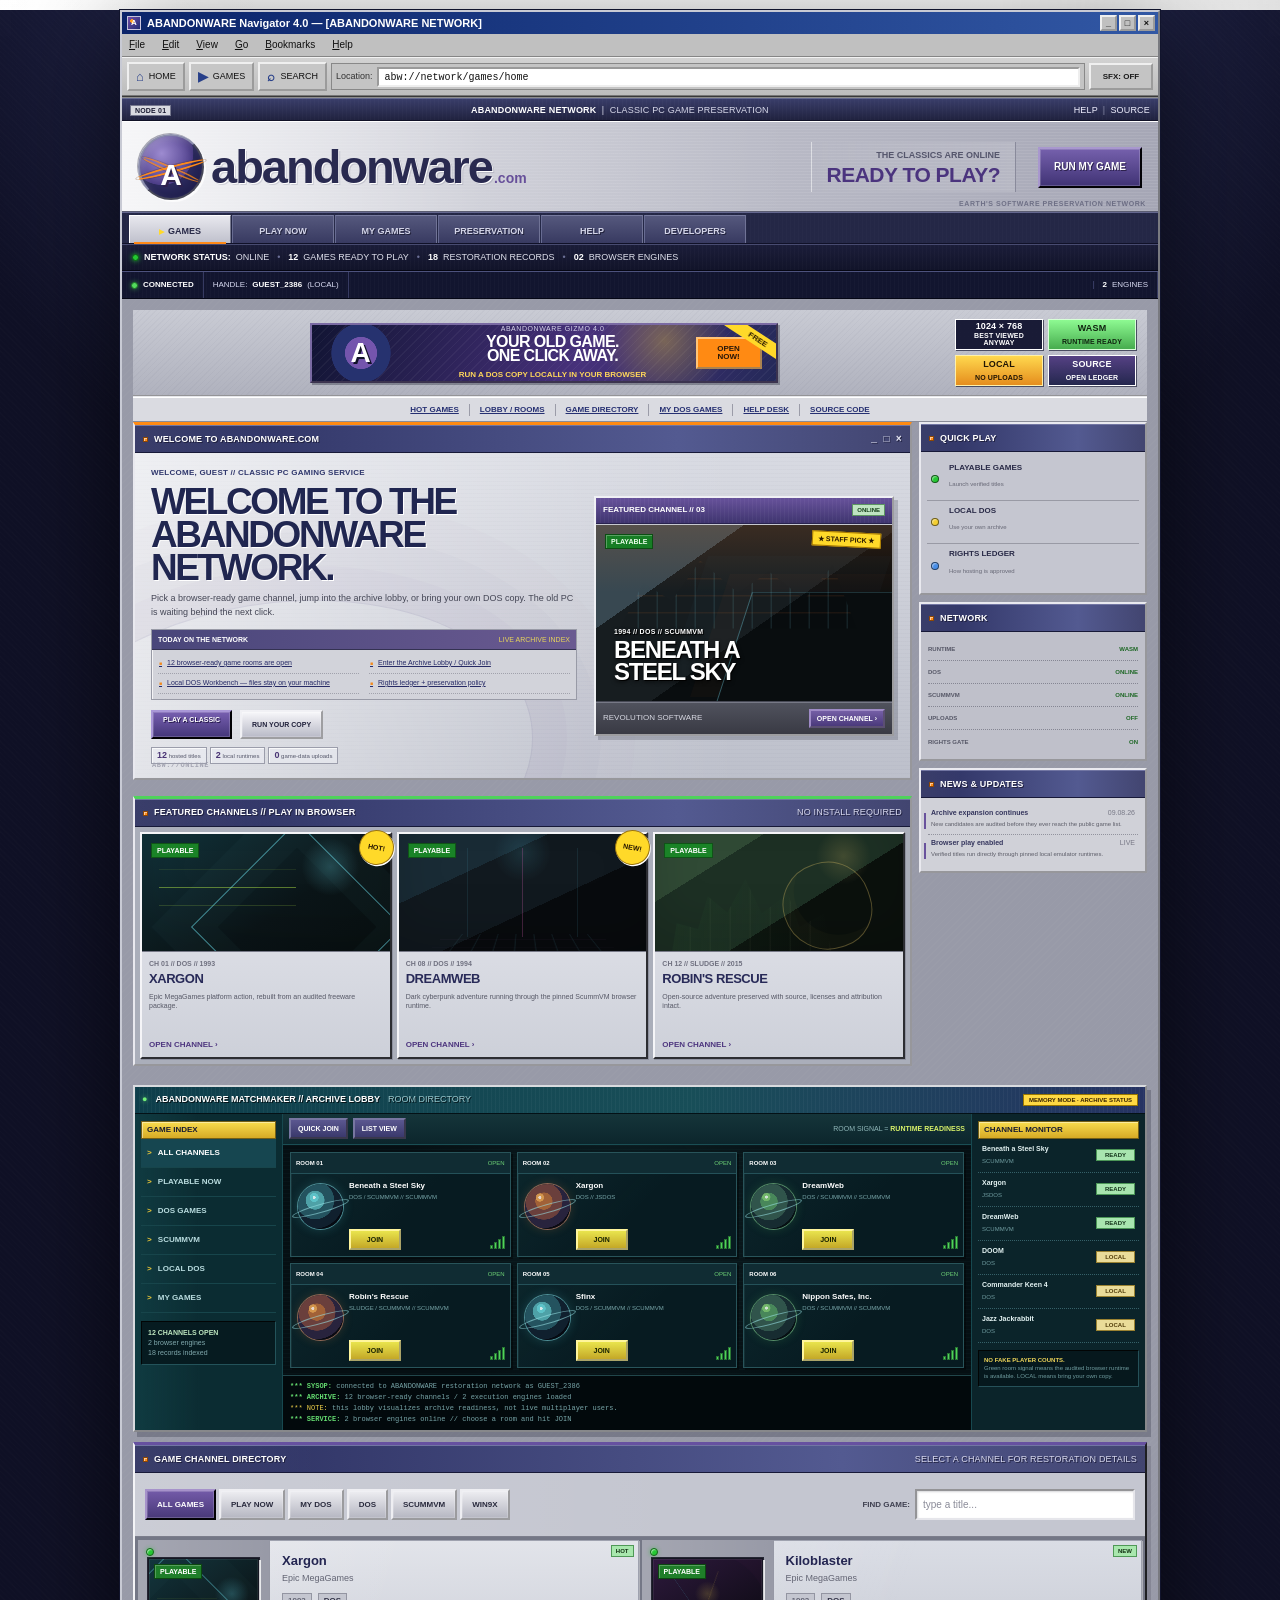
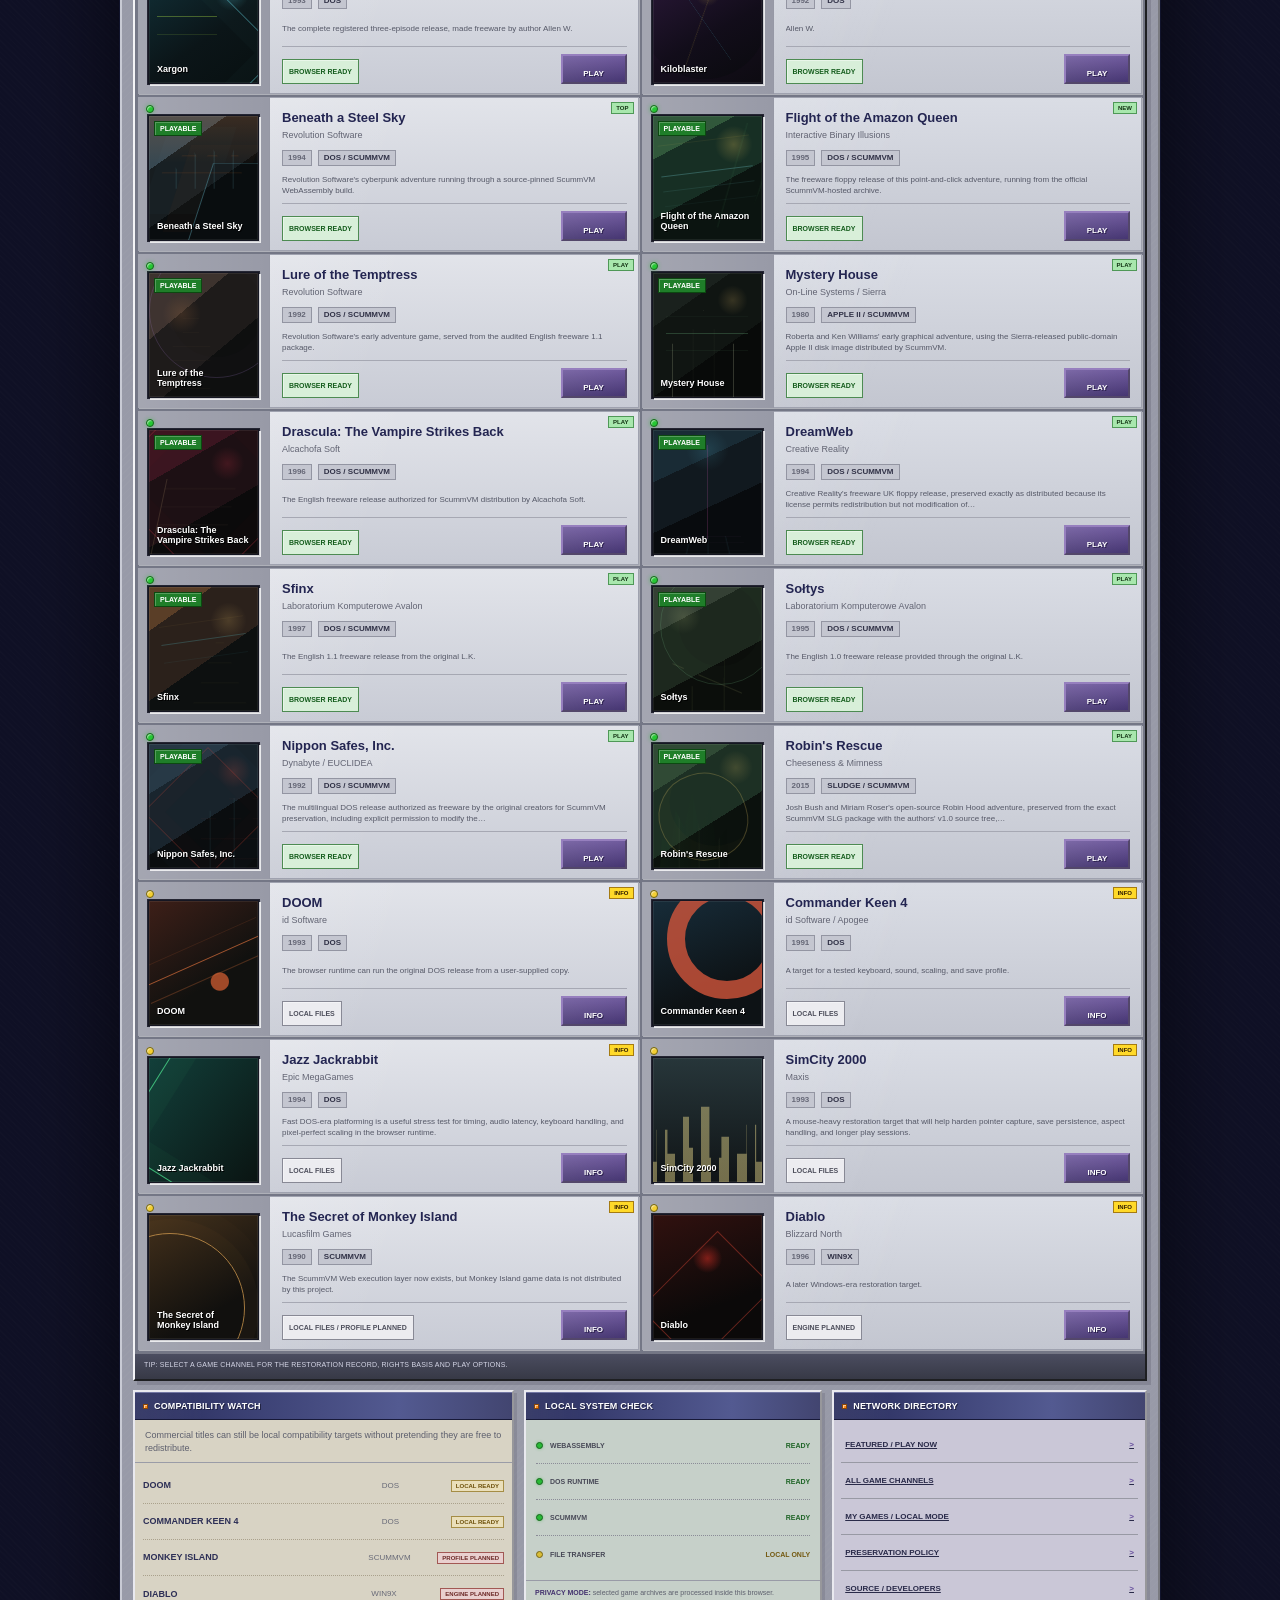
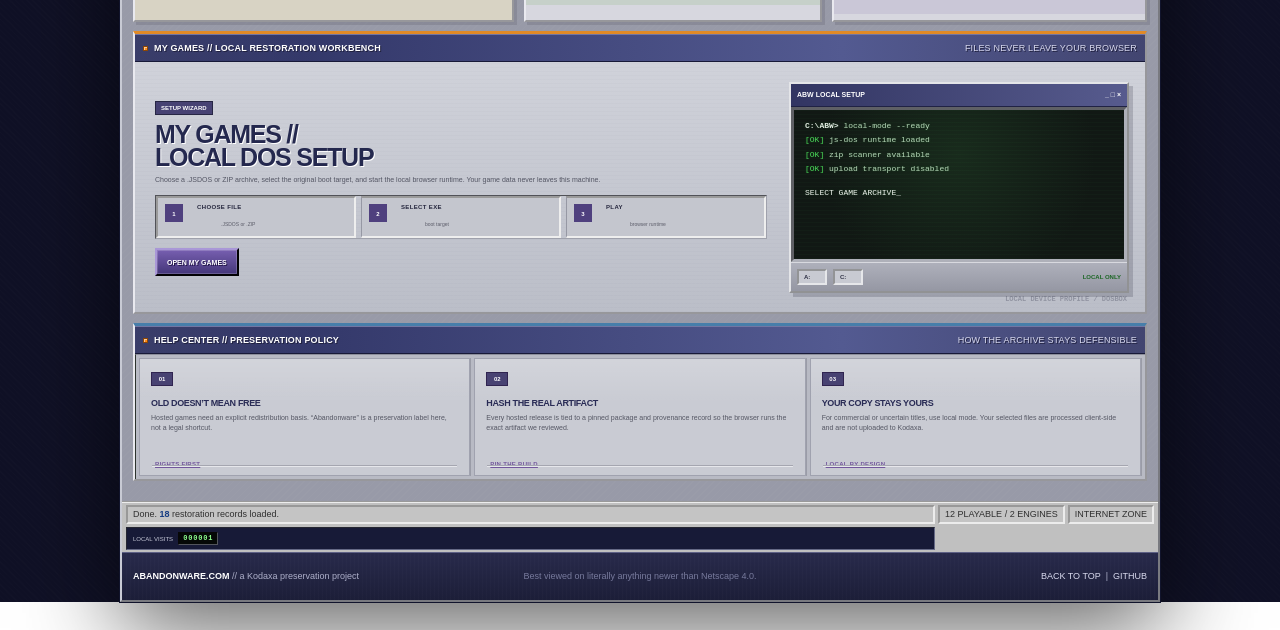
<file: index.html>
<!doctype html>
<html lang="en">
<head>
  <meta charset="utf-8" />
  <meta name="viewport" content="width=device-width,initial-scale=1" />
  <meta name="theme-color" content="#26264e" />
  <meta name="description" content="Abandonware is a preservation-first browser arcade for keeping classic PC games playable without pretending old means copyright-free." />
  <title>ABANDONWARE.COM // Wanna Play?</title>
  <link rel="stylesheet" href="runtime/jsdos/js-dos.css" />
  <link rel="stylesheet" href="styles.css" />
  <link rel="stylesheet" href="restoration.css" />
  <link rel="stylesheet" href="covers-extra.css" />
  <link rel="stylesheet" href="classic-mplayer.css" />
  <link rel="stylesheet" href="classic-polish.css" />
  <link rel="stylesheet" href="classic-portal-v2.css" />
  <link rel="stylesheet" href="classic-portal-v3.css" />
  <link rel="icon" href="assets/abandonware-mark.svg" type="image/svg+xml" />
</head>
<body>
  <div class="page-bg" aria-hidden="true"></div>

  <div class="classic-site" id="top">
    <div class="utility-strip">
      <div><b>ABANDONWARE NETWORK</b> &nbsp;|&nbsp; CLASSIC PC GAME PRESERVATION</div>
      <div class="utility-links"><a href="#principles">HELP</a><span>|</span><a href="https://github.com/Kodaxadev/Abandonware" target="_blank" rel="noreferrer">SOURCE</a></div>
    </div>

    <header class="classic-header">
      <a class="classic-brand" href="#top" aria-label="Abandonware home">
        <span class="brand-orbit" aria-hidden="true"><i></i><b>A</b></span>
        <span class="brand-wordmark"><strong>abandonware</strong><small>.com</small></span>
      </a>
      <div class="header-promo">
        <span>THE CLASSICS ARE ONLINE</span>
        <strong>WANNA PLAY?</strong>
      </div>
      <button class="classic-join" data-open-launcher>RUN MY GAME</button>
    </header>

    <nav class="classic-nav" aria-label="Primary navigation">
      <a class="active" href="#archive">GAMES</a>
      <a href="#featured">PLAY NOW</a>
      <a href="#workbench">MY GAMES</a>
      <a href="#principles">PRESERVATION</a>
      <a href="#principles">HELP</a>
      <a href="https://github.com/Kodaxadev/Abandonware" target="_blank" rel="noreferrer">DEVELOPERS</a>
    </nav>

    <div class="ticker-bar" aria-label="Archive status">
      <span class="ticker-led"></span>
      <b>NETWORK STATUS:</b> ONLINE
      <span class="ticker-sep">•</span>
      <b id="status-hosted-count">00</b> GAMES READY TO PLAY
      <span class="ticker-sep">•</span>
      <b id="status-catalog-count">00</b> RESTORATION RECORDS
      <span class="ticker-sep">•</span>
      <b id="status-engine-count">00</b> BROWSER ENGINES
    </div>

    <main class="classic-main">
      <section class="portal-grid portal-top" aria-label="Abandonware portal">
        <div class="portal-primary">
          <section class="classic-panel welcome-panel hero-panel">
            <div class="panel-titlebar"><span>WELCOME TO ABANDONWARE.COM</span><span class="titlebar-controls">_ □ ×</span></div>
            <div class="welcome-body">
              <div class="welcome-copy">
                <div class="welcome-kicker">CLASSIC GAMES. MODERN BROWSERS.</div>
                <h1>YOUR OLD PC<br />IS BACK ONLINE.</h1>
                <p>Play preservation-cleared classics instantly, or bring your own DOS files and launch them locally in the browser.</p>
                <div class="classic-actions">
                  <a class="classic-button primary" href="#featured">PLAY A CLASSIC</a>
                  <button class="classic-button" data-open-launcher>RUN YOUR COPY</button>
                </div>
                <div class="hero-proof">
                  <span><b>12</b> hosted titles</span>
                  <span><b>2</b> local runtimes</span>
                  <span><b>0</b> game-data uploads</span>
                </div>
              </div>

              <div class="hero-network" aria-label="Featured playable game">
                <div class="hero-network-bar"><span>FEATURED CHANNEL // 03</span><em>ONLINE</em></div>
                <div class="hero-network-art cover-steel-sky">
                  <span class="feature-live">PLAYABLE</span>
                  <div class="hero-game-copy">
                    <small>1994 // DOS // SCUMMVM</small>
                    <strong>BENEATH A<br />STEEL SKY</strong>
                  </div>
                </div>
                <div class="hero-network-foot">
                  <span>REVOLUTION SOFTWARE</span>
                  <a href="#archive">OPEN CHANNEL ›</a>
                </div>
              </div>
            </div>
          </section>

          <section class="classic-panel featured-panel" id="featured">
            <div class="panel-titlebar"><span>FEATURED CHANNELS // PLAY IN BROWSER</span><span>NO INSTALL REQUIRED</span></div>
            <div class="featured-grid">
              <a class="featured-game" href="#archive">
                <div class="featured-art cover-xargon"><span>PLAYABLE</span></div>
                <div class="featured-copy"><small>CH 01 // DOS // 1993</small><strong>XARGON</strong><p>Epic MegaGames platform action, rebuilt from an audited freeware package.</p><em>OPEN CHANNEL ›</em></div>
              </a>
              <a class="featured-game" href="#archive">
                <div class="featured-art cover-dreamweb"><span>PLAYABLE</span></div>
                <div class="featured-copy"><small>CH 08 // DOS // 1994</small><strong>DREAMWEB</strong><p>Dark cyberpunk adventure running through the pinned ScummVM browser runtime.</p><em>OPEN CHANNEL ›</em></div>
              </a>
              <a class="featured-game" href="#archive">
                <div class="featured-art cover-robins-rescue"><span>PLAYABLE</span></div>
                <div class="featured-copy"><small>CH 12 // SLUDGE // 2015</small><strong>ROBIN'S RESCUE</strong><p>Open-source adventure preserved with source, licenses and attribution intact.</p><em>OPEN CHANNEL ›</em></div>
              </a>
            </div>
          </section>
        </div>

        <aside class="portal-sidebar">
          <section class="classic-panel side-panel quick-panel">
            <div class="panel-titlebar"><span>QUICK PLAY</span></div>
            <div class="side-list">
              <a href="#featured"><span class="mini-led green"></span><b>PLAYABLE GAMES</b><small>Launch verified titles</small></a>
              <button data-open-launcher><span class="mini-led yellow"></span><b>LOCAL DOS</b><small>Use your own archive</small></button>
              <a href="#principles"><span class="mini-led blue"></span><b>RIGHTS LEDGER</b><small>How hosting is approved</small></a>
            </div>
          </section>

          <section class="classic-panel side-panel network-panel">
            <div class="panel-titlebar"><span>NETWORK</span></div>
            <dl class="network-stats">
              <div><dt>RUNTIME</dt><dd>WASM</dd></div>
              <div><dt>DOS</dt><dd>ONLINE</dd></div>
              <div><dt>SCUMMVM</dt><dd>ONLINE</dd></div>
              <div><dt>UPLOADS</dt><dd>OFF</dd></div>
              <div><dt>RIGHTS GATE</dt><dd>ON</dd></div>
            </dl>
          </section>

          <section class="classic-panel side-panel bulletin-panel">
            <div class="panel-titlebar"><span>NEWS & UPDATES</span></div>
            <div class="bulletin">
              <article><time>09.08.26</time><b>Archive expansion continues</b><p>New candidates are audited before they ever reach the public game list.</p></article>
              <article><time>LIVE</time><b>Browser play enabled</b><p>Verified titles run directly through pinned local emulator runtimes.</p></article>
            </div>
          </section>

          <section class="classic-panel side-panel local-promo-panel">
            <div class="panel-titlebar"><span>NO ACCOUNT REQUIRED</span></div>
            <div class="rail-house-ad">
              <small>ABANDONWARE LOCAL MODE</small>
              <strong>YOUR DISKS.<br />YOUR BROWSER.</strong>
              <p>Commercial game data stays on your machine.</p>
              <button data-open-launcher>OPEN MY GAMES</button>
            </div>
          </section>
        </aside>
      </section>

      <section class="classic-panel games-panel archive-v2" id="archive">
        <div class="panel-titlebar"><span>GAME CHANNEL DIRECTORY</span><span>SELECT A CHANNEL FOR RESTORATION DETAILS</span></div>
        <div class="archive-toolbar">
          <div class="filter-group" role="group" aria-label="Filter archive">
            <button class="filter active" data-filter="all">ALL GAMES</button>
            <button class="filter" data-filter="playable">PLAY NOW</button>
            <button class="filter" data-filter="local-dos">MY DOS</button>
            <button class="filter" data-filter="dos">DOS</button>
            <button class="filter" data-filter="scummvm">SCUMMVM</button>
            <button class="filter" data-filter="win9x">WIN9X</button>
          </div>
          <label class="search-box">
            <span>FIND GAME:</span>
            <input id="archive-search" type="search" placeholder="type a title..." autocomplete="off" />
          </label>
        </div>
        <div class="game-grid" id="game-grid" aria-live="polite"></div>
        <div class="empty-state" id="empty-state" hidden>No game channels match that filter.</div>
      </section>

      <section class="portal-services" aria-label="Archive services">
        <section class="classic-panel service-panel compatibility-panel">
          <div class="panel-titlebar"><span>COMPATIBILITY WATCH</span></div>
          <p class="service-intro">Commercial titles can still be local compatibility targets without pretending they are free to redistribute.</p>
          <div class="service-list">
            <div><b>DOOM</b><span>DOS</span><em>LOCAL READY</em></div>
            <div><b>COMMANDER KEEN 4</b><span>DOS</span><em>LOCAL READY</em></div>
            <div><b>MONKEY ISLAND</b><span>SCUMMVM</span><em class="planned">PROFILE PLANNED</em></div>
            <div><b>DIABLO</b><span>WIN9X</span><em class="planned">ENGINE PLANNED</em></div>
          </div>
        </section>

        <section class="classic-panel service-panel system-panel">
          <div class="panel-titlebar"><span>LOCAL SYSTEM CHECK</span></div>
          <div class="system-check system-check-v2">
            <div><i></i><b>WEBASSEMBLY</b><span>READY</span></div>
            <div><i></i><b>DOS RUNTIME</b><span>READY</span></div>
            <div><i></i><b>SCUMMVM</b><span>READY</span></div>
            <div><i class="off"></i><b>FILE TRANSFER</b><span class="local">LOCAL ONLY</span></div>
          </div>
          <div class="system-note"><b>PRIVACY MODE:</b> selected game archives are processed inside this browser.</div>
        </section>

        <section class="classic-panel service-panel directory-panel">
          <div class="panel-titlebar"><span>NETWORK DIRECTORY</span></div>
          <nav class="directory-links" aria-label="Abandonware directory">
            <a href="#featured">FEATURED / PLAY NOW</a>
            <a href="#archive">ALL GAME CHANNELS</a>
            <a href="#workbench">MY GAMES / LOCAL MODE</a>
            <a href="#principles">PRESERVATION POLICY</a>
            <a href="https://github.com/Kodaxadev/Abandonware" target="_blank" rel="noreferrer">SOURCE / DEVELOPERS</a>
          </nav>
        </section>
      </section>

      <section class="classic-panel workbench-section workbench-v2" id="workbench">
        <div class="panel-titlebar"><span>MY GAMES // LOCAL RESTORATION WORKBENCH</span><span>FILES NEVER LEAVE YOUR BROWSER</span></div>
        <div class="workbench-card">
          <div class="workbench-copy">
            <div class="section-chip">LOCAL MODE</div>
            <h2>Bring the game.<br />We’ll bring the old PC.</h2>
            <p>Drop a prepared <code>.jsdos</code> bundle or a ZIP containing a DOS game. Abandonware scans it locally, finds likely launch targets and builds a temporary DOSBox configuration in your browser.</p>
            <div class="flow">
              <div><span>1</span><b>CHOOSE FILE</b><small>.JSDOS or .ZIP</small></div>
              <div><span>2</span><b>SELECT EXE</b><small>boot target</small></div>
              <div><span>3</span><b>PLAY</b><small>browser runtime</small></div>
            </div>
            <button class="classic-button primary" data-open-launcher>OPEN MY GAMES</button>
          </div>

          <div class="workbench-console" aria-hidden="true">
            <div class="console-title"><span>ABW LOCAL SETUP</span><span>_ □ ×</span></div>
            <div class="console-screen">
              <p><b>C:\ABW&gt;</b> local-mode --ready</p>
              <p><span>[OK]</span> js-dos runtime loaded</p>
              <p><span>[OK]</span> zip scanner available</p>
              <p><span>[OK]</span> upload transport disabled</p>
              <p class="console-prompt">SELECT GAME ARCHIVE_</p>
            </div>
            <div class="console-drives"><span>A:</span><span>C:</span><strong>LOCAL ONLY</strong></div>
          </div>
        </div>
      </section>

      <section class="classic-panel principles-section principles-v2" id="principles">
        <div class="panel-titlebar"><span>HELP CENTER // PRESERVATION POLICY</span><span>HOW THE ARCHIVE STAYS DEFENSIBLE</span></div>
        <div class="principles-grid">
          <article><span>01</span><h3>OLD DOESN’T MEAN FREE</h3><p>Hosted games need an explicit redistribution basis. “Abandonware” is a preservation label here, not a legal shortcut.</p><small>RIGHTS FIRST</small></article>
          <article><span>02</span><h3>HASH THE REAL ARTIFACT</h3><p>Every hosted release is tied to a pinned package and provenance record so the browser runs the exact artifact we reviewed.</p><small>PIN THE BUILD</small></article>
          <article><span>03</span><h3>YOUR COPY STAYS YOURS</h3><p>For commercial or uncertain titles, use local mode. Your selected files are processed client-side and are not uploaded to Kodaxa.</p><small>LOCAL BY DESIGN</small></article>
        </div>
      </section>
    </main>

    <footer class="classic-footer">
      <div><b>ABANDONWARE.COM</b> // a Kodaxa preservation project</div>
      <div>Best viewed on literally anything newer than Netscape 4.0.</div>
      <div><a href="#top">BACK TO TOP</a> &nbsp;|&nbsp; <a href="https://github.com/Kodaxadev/Abandonware" target="_blank" rel="noreferrer">GITHUB</a></div>
    </footer>
  </div>

  <dialog class="modal launcher-modal" id="launcher-modal">
    <div class="modal-frame">
      <header class="modal-header">
        <div>
          <span class="modal-kicker">ABANDONWARE GIZMO</span>
          <h2 id="launcher-title">My Games</h2>
        </div>
        <button class="icon-button" data-close-launcher aria-label="Close launcher">×</button>
      </header>

      <div class="launcher-body">
        <aside class="launcher-sidebar">
          <div class="step active" data-step-marker="1"><span>01</span><div><b>GAME FILE</b><small>.jsdos or .zip</small></div></div>
          <div class="step" data-step-marker="2"><span>02</span><div><b>BOOT TARGET</b><small>choose executable</small></div></div>
          <div class="step" data-step-marker="3"><span>03</span><div><b>PLAY</b><small>browser emulator</small></div></div>
          <div class="privacy-note"><b>LOCAL MODE</b><p>Your selected game file is processed in this browser. Abandonware does not upload it to a Kodaxa server.</p></div>
        </aside>

        <section class="launcher-main">
          <div class="launcher-step" id="launcher-step-1">
            <label class="drop-zone" id="drop-zone" for="game-file">
              <span class="drop-icon">↓</span>
              <strong>DROP A DOS GAME HERE</strong>
              <small>or click to choose a <b>.jsdos</b> bundle / <b>.zip</b> archive</small>
              <input id="game-file" type="file" accept=".jsdos,.zip,application/zip" />
            </label>
            <div class="format-notes">
              <div><b>.JSDOS</b><span>Launches using the configuration already inside the bundle.</span></div>
              <div><b>.ZIP</b><span>We detect DOS executables and create a temporary local bundle.</span></div>
            </div>
          </div>

          <div class="launcher-step" id="launcher-step-2" hidden>
            <div class="selected-file">
              <div><span>SELECTED ARCHIVE</span><strong id="selected-file-name">—</strong></div>
              <button class="text-button" id="choose-another">CHANGE</button>
            </div>
            <div id="target-picker-wrap">
              <label class="field-label" for="boot-target">BOOT TARGET</label>
              <select id="boot-target"></select>
              <p class="field-help">Pick the program the original DOS machine would have run. Setup/uninstall utilities are pushed lower in the list when possible.</p>
            </div>
            <label class="rights-check">
              <input id="rights-confirm" type="checkbox" />
              <span>I have the right to use this copy. I understand this project does not grant rights to game data.</span>
            </label>
            <button class="button button-primary button-wide" id="start-emulation" disabled>START EMULATION <span>↗</span></button>
            <p class="launcher-error" id="launcher-error" role="alert" hidden></p>
          </div>

          <div class="launcher-step emulator-step" id="launcher-step-3" hidden>
            <div class="emulator-toolbar">
              <div><span class="pulse-dot"></span><b id="emulator-status">INITIALIZING</b></div>
              <div class="emulator-actions">
                <button class="text-button" id="emulator-fullscreen">FULLSCREEN</button>
                <button class="text-button danger" id="emulator-stop">STOP</button>
              </div>
            </div>
            <div id="dos-player" class="dos-player"></div>
          </div>
        </section>
      </div>
    </div>
  </dialog>

  <dialog class="modal details-modal" id="details-modal">
    <div class="details-frame">
      <button class="icon-button details-close" data-close-details aria-label="Close game details">×</button>
      <div id="details-content"></div>
    </div>
  </dialog>

  <script src="runtime/jszip/jszip.min.js"></script>
  <script src="runtime/jsdos/js-dos.js"></script>
  <script src="runtime/jsdos/bridge.js"></script>
  <script src="data/games.js"></script>
  <script src="app.js"></script>
  <script src="portal-v3.js"></script>
</body>
</html>
</file>
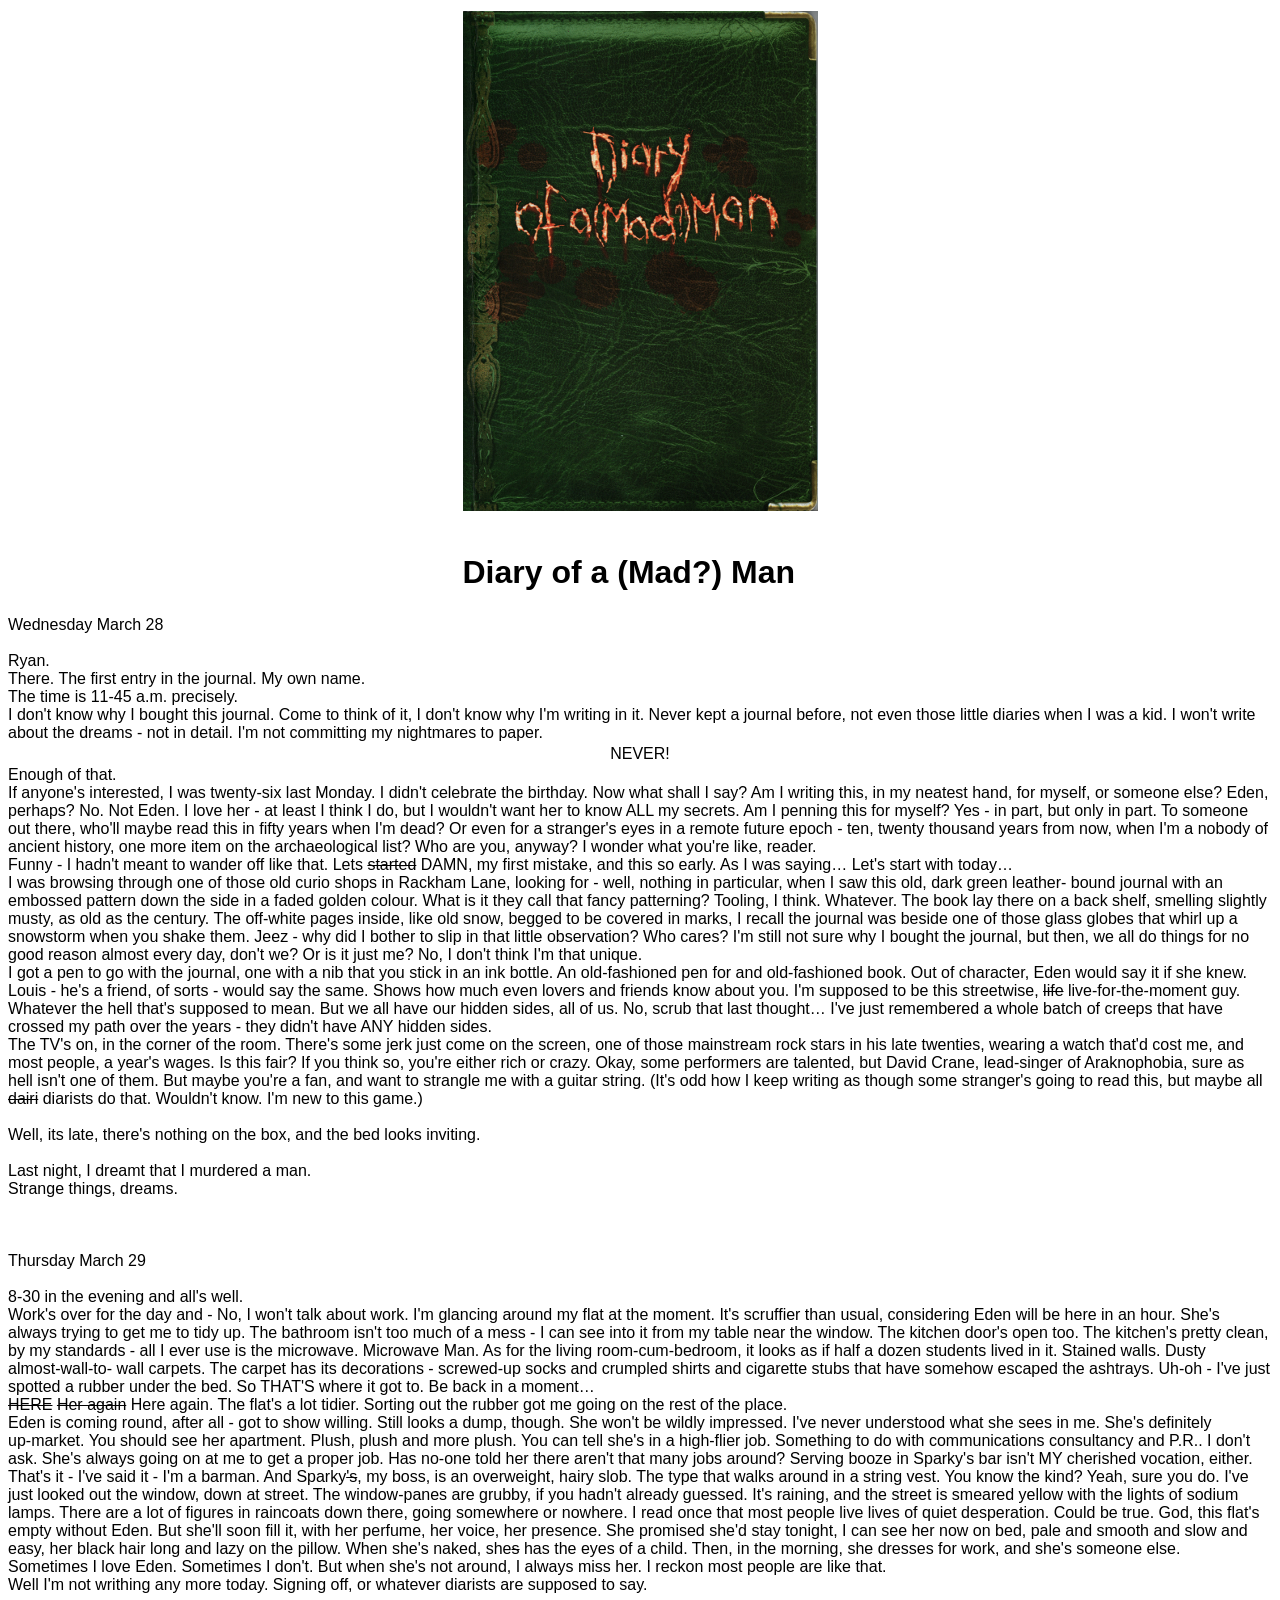
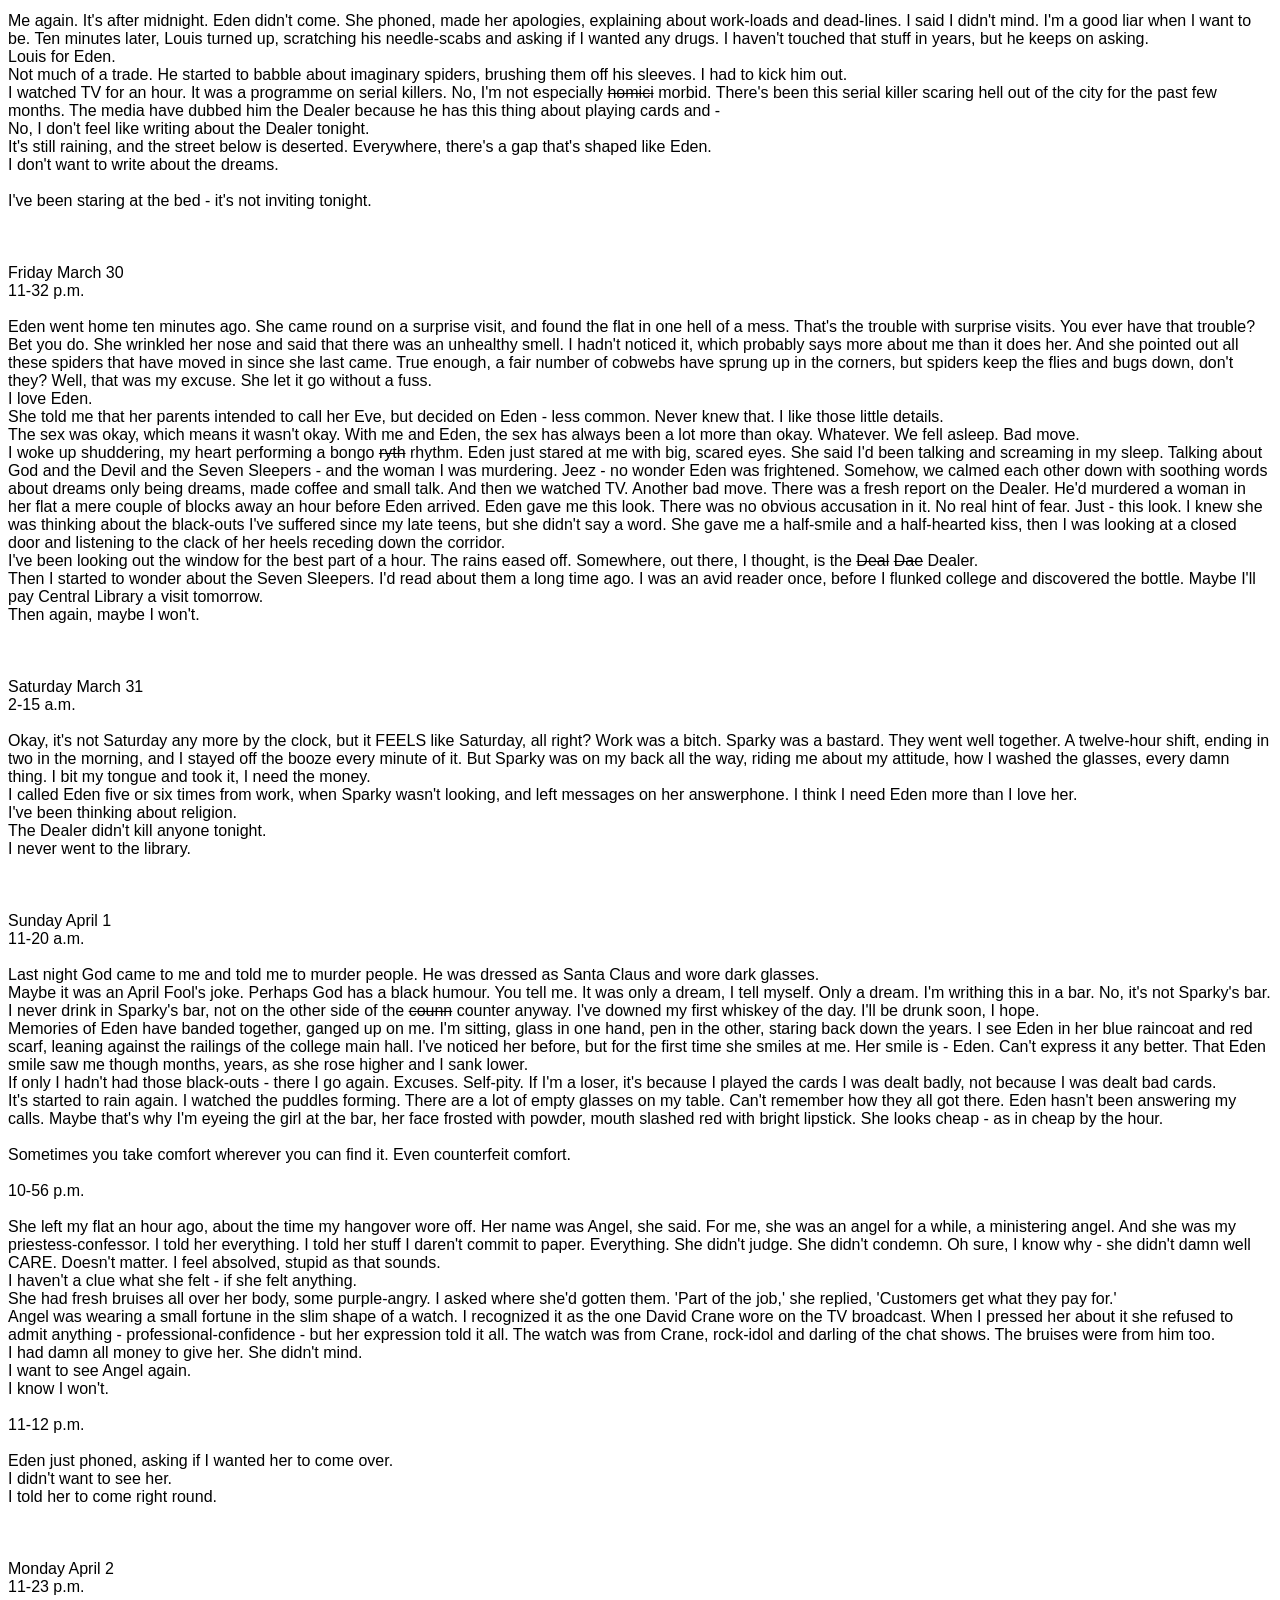
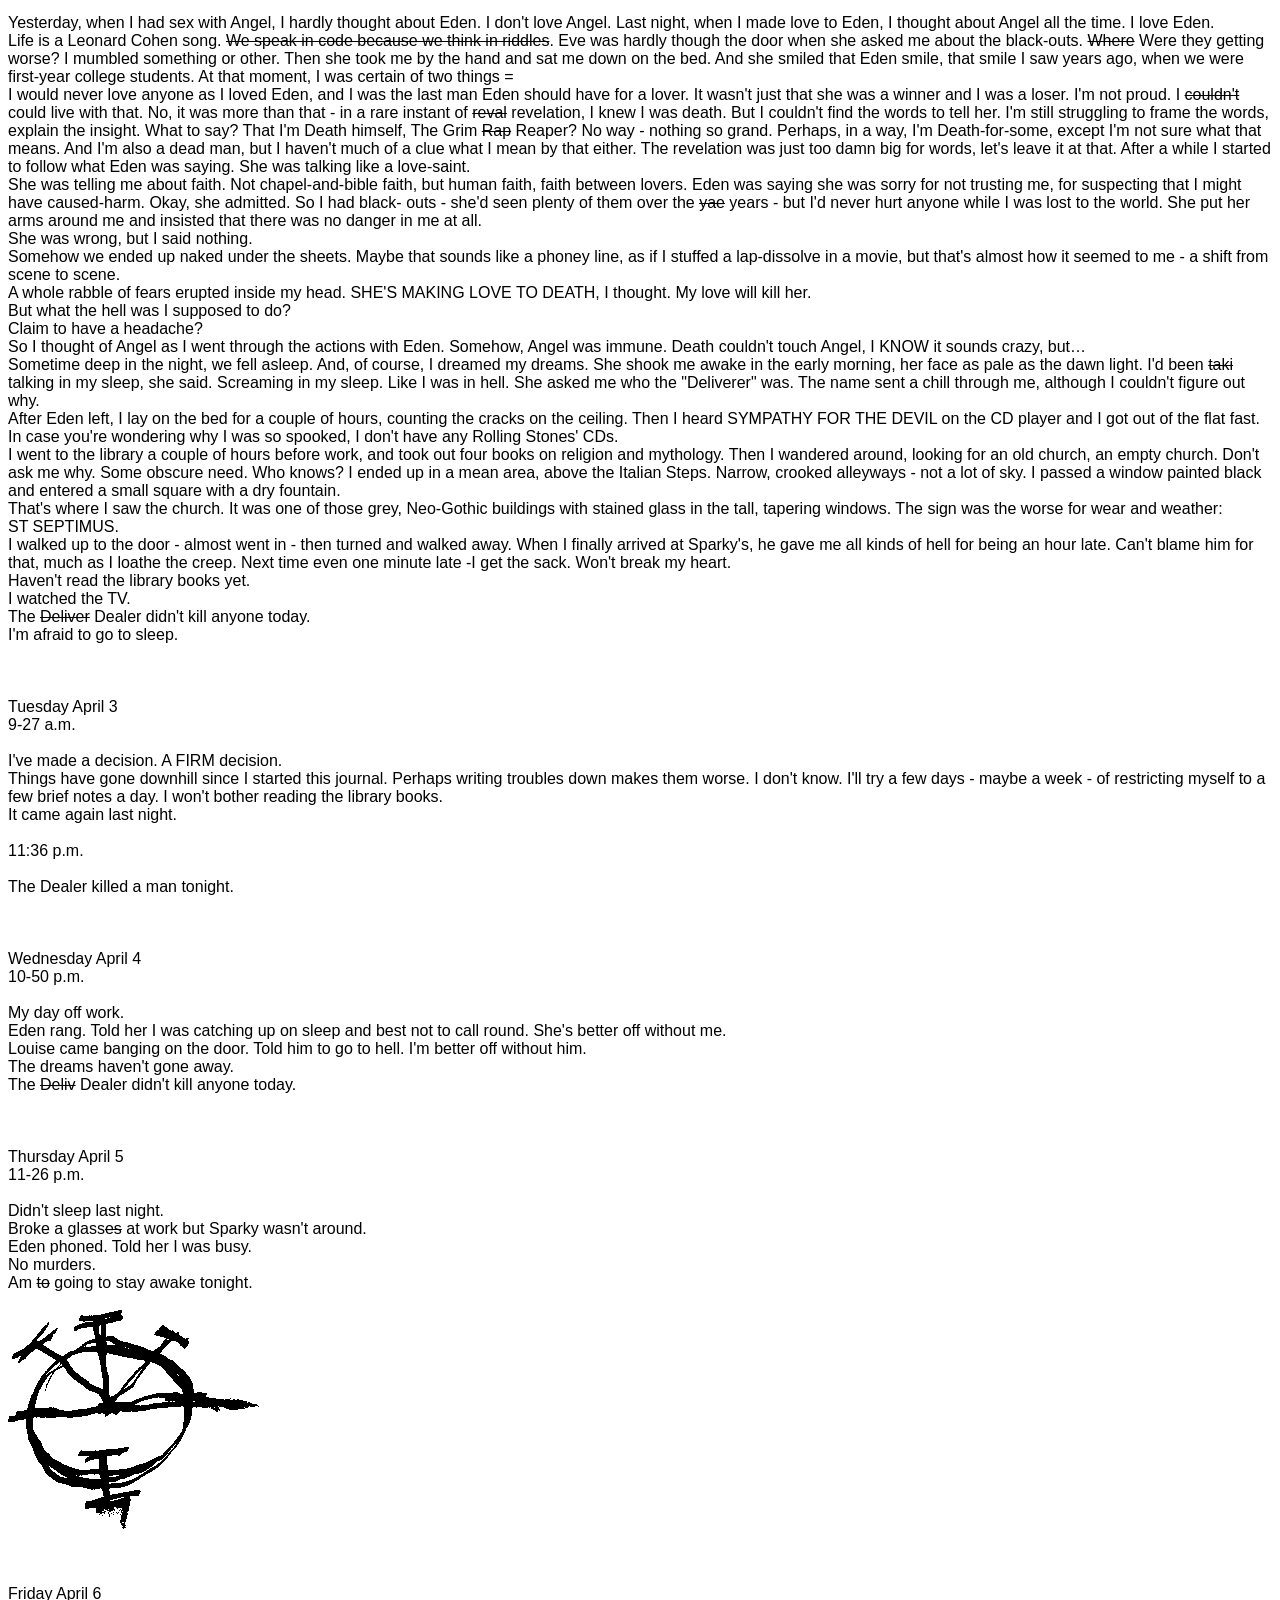
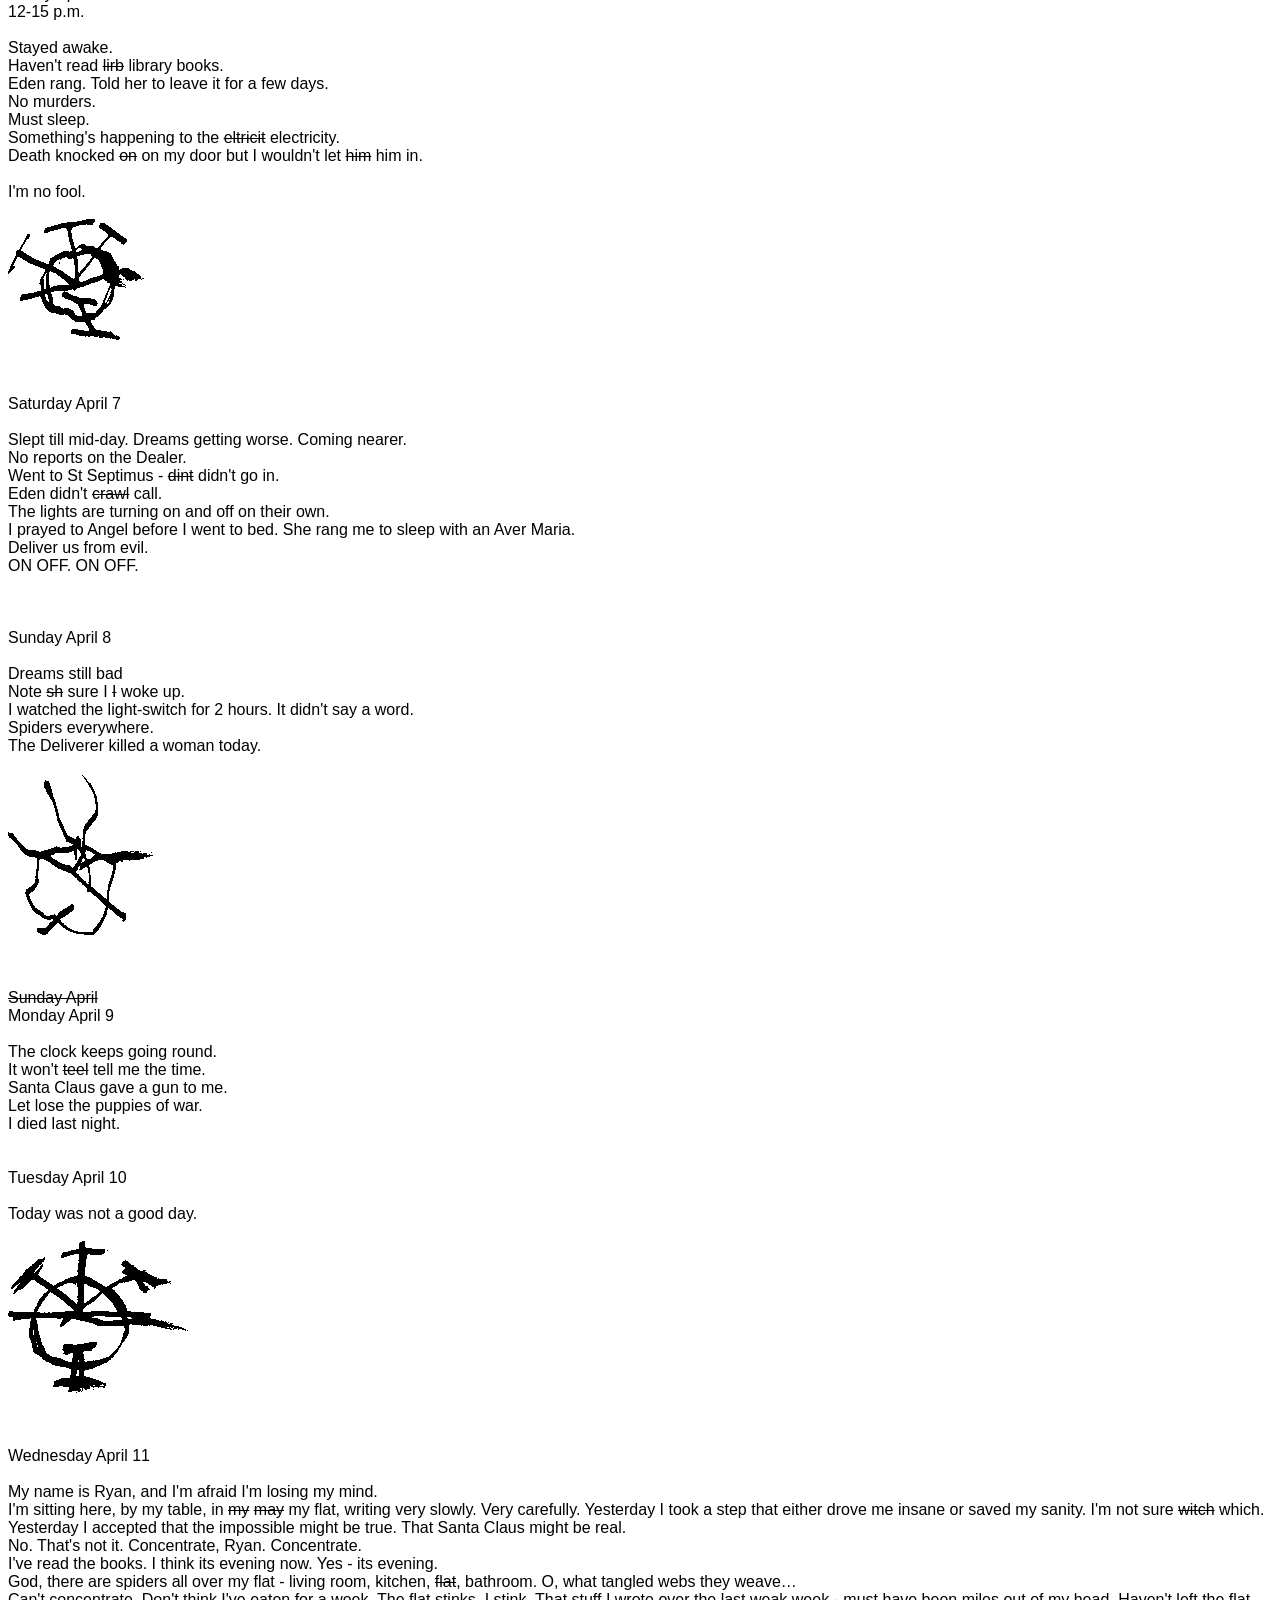
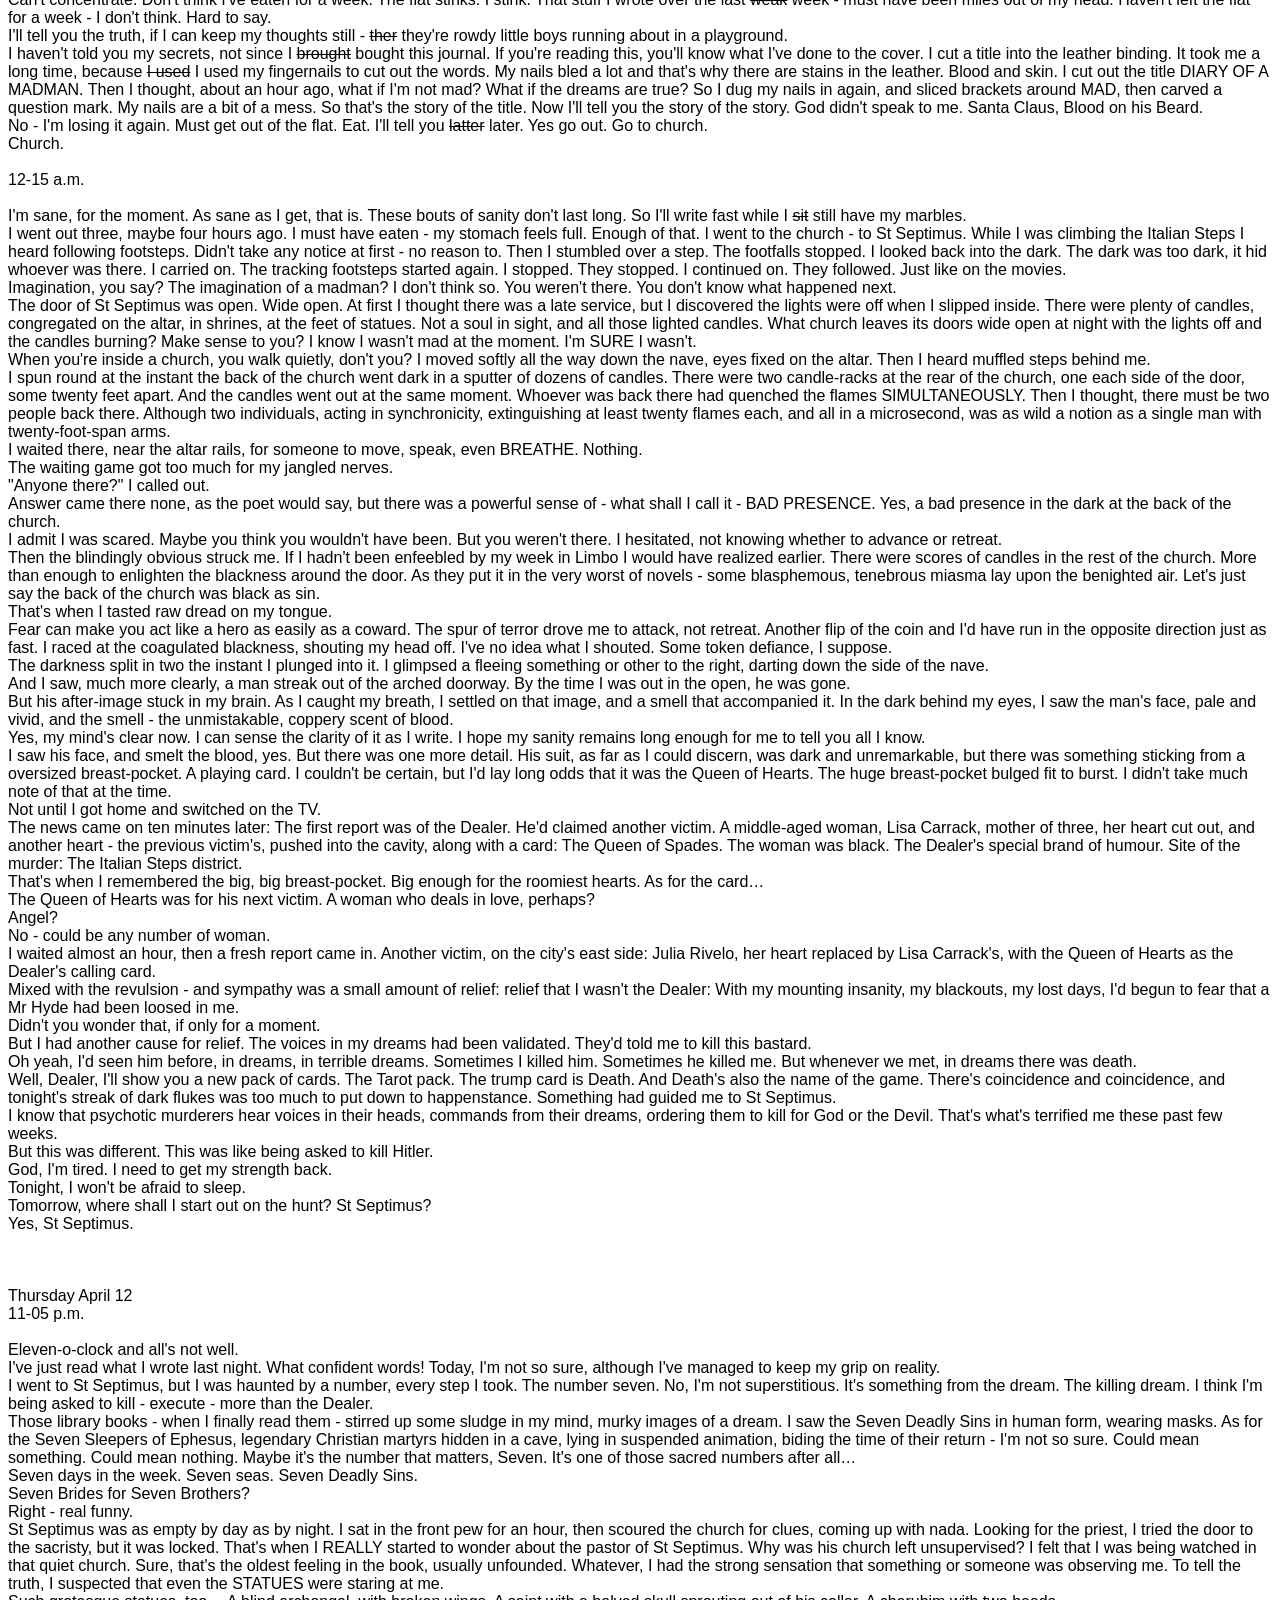
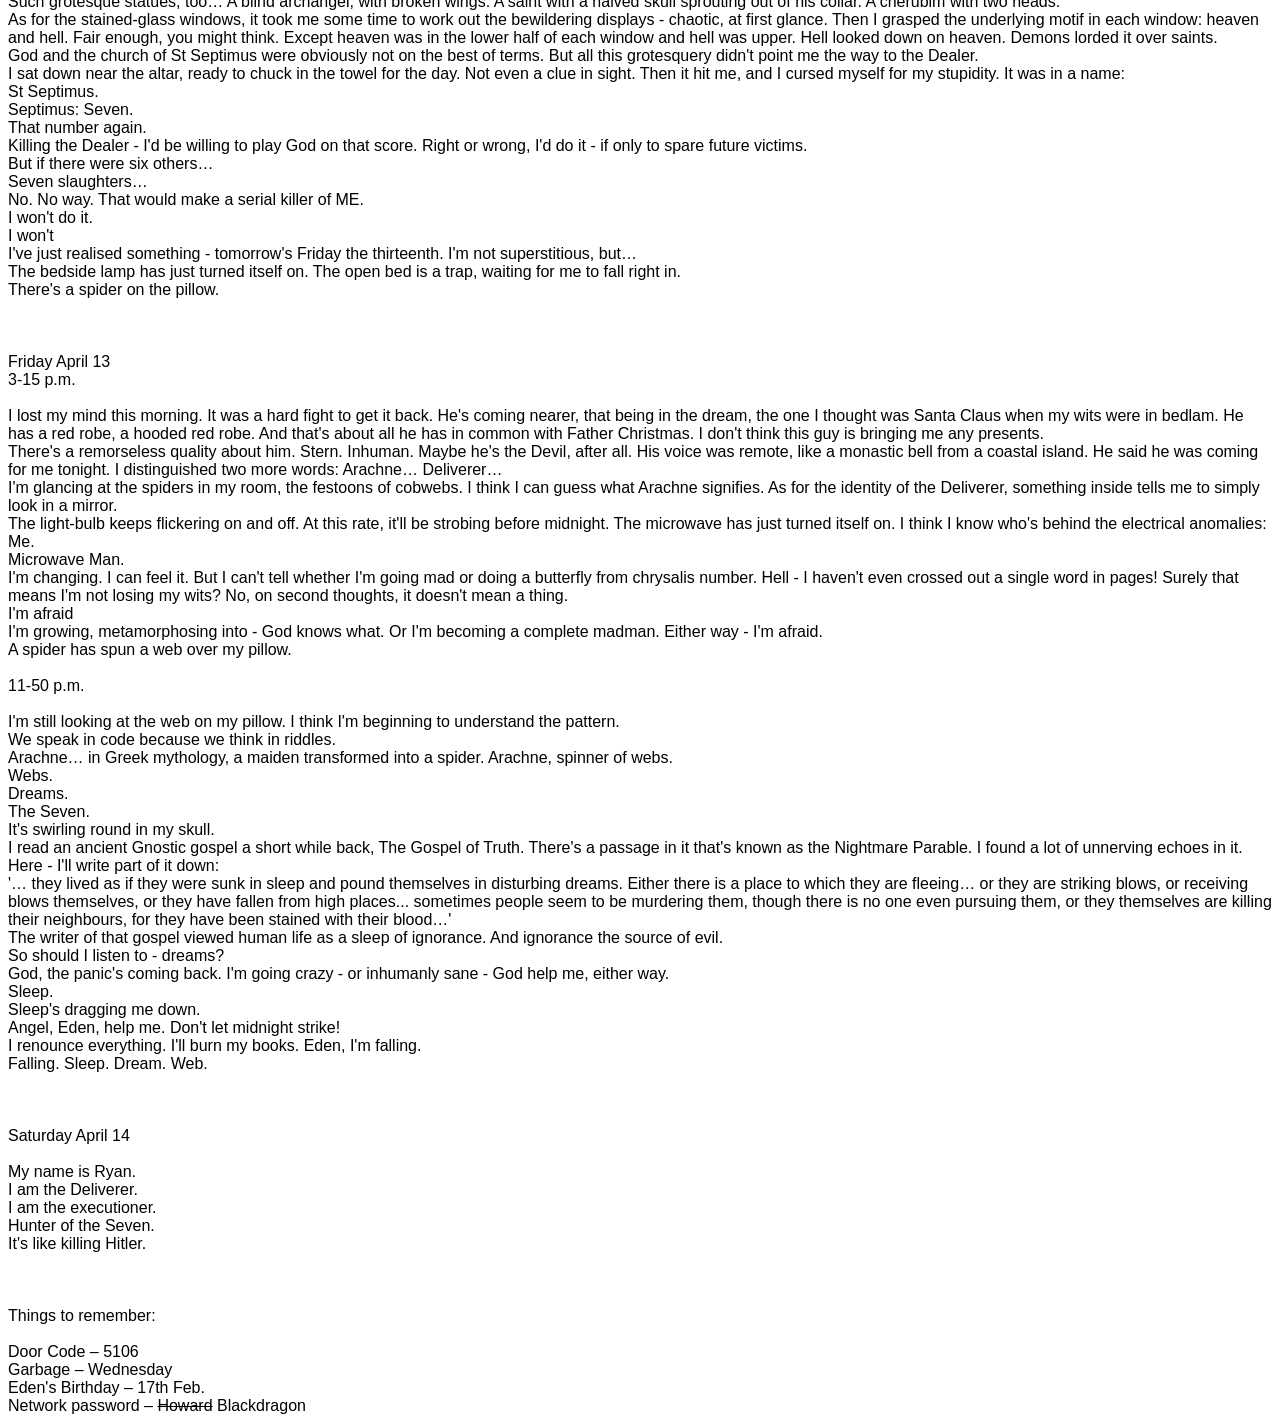
<file: runtime/scummvm/data/games/dreamweb-uk-1.1/diary/diary.html>
<HTML>
<HEAD>
<TITLE> Diary of a (Mad?) Man </TITLE>
</HEAD>
<BODY BGCOLOR=#FFFFFF TEXT=#000000>
<FONT FACE="Arial, Helvetica, DejaVu Sans">
<TABLE ALIGN=CENTER>
<TR> <TD ALIGN=CENTER>
<IMG SRC="coveren.png">
</TD> </TR>
<TR> <TD> <BR>
<H1> Diary of a (Mad?) Man </H1>
</TD> </TR>
</TABLE>
Wednesday March 28 <BR>
<BR>
Ryan. <BR>
There. The first entry in the journal. My own name. <BR>
The time is 11&#8209;45 a.m. precisely. <BR>
I don't know why I bought this journal. Come to think of it, I don't know why
I'm writing in it. Never kept a journal before, not even those little diaries
when I was a kid. I won't write about the dreams - not in detail. I'm not
committing my nightmares to paper. <BR>
<TABLE ALIGN=CENTER>
<TR> <TD ALIGN=CENTER>
NEVER!
</TD> </TR> </TABLE>
Enough of that. <BR>
If anyone's interested, I was twenty&#8209;six last Monday. I didn't celebrate the
birthday. Now what shall I say? Am I writing this, in my neatest hand, for
myself, or someone else? Eden, perhaps? No. Not Eden. I love her - at least I
think I do, but I wouldn't want her to know ALL my secrets. Am I penning this
for myself? Yes - in part, but only in part. To someone out there, who'll maybe
read this in fifty years when I'm dead? Or even for a stranger's eyes in a
remote future epoch - ten, twenty thousand years from now, when I'm a nobody of
ancient history, one more item on the archaeological list? Who are you, anyway?
I wonder what you're like, reader. <BR>
Funny - I hadn't meant to wander off like that. Lets <S>started</S> DAMN, my first
mistake, and this so early. As I was saying&hellip; Let's start with today&hellip; <BR>
I was browsing through one of those old curio shops in Rackham Lane, looking
for - well, nothing in particular, when I saw this old, dark green leather&#8209;
bound journal with an embossed pattern down the side in a faded golden colour.
What is it they call that fancy patterning? Tooling, I think. Whatever. The
book lay there on a back shelf, smelling slightly musty, as old as the century.
The off&#8209;white pages inside, like old snow, begged to be covered in marks, I
recall the journal was beside one of those glass globes that whirl up a
snowstorm when you shake them. Jeez - why did I bother to slip in that little
observation? Who cares? I'm still not sure why I bought the journal, but then,
we all do things for no good reason almost every day, don't we? Or is it just
me? No, I don't think I'm that unique. <BR>
I got a pen to go with the journal, one with a nib that you stick in an ink
bottle. An old&#8209;fashioned pen for and old&#8209;fashioned book. Out of character, Eden
would say it if she knew. Louis - he's a friend, of sorts - would say the same.
Shows how much even lovers and friends know about you. I'm supposed to be this
streetwise, <S>life</S> live&#8209;for&#8209;the&#8209;moment guy. Whatever the hell that's supposed
to mean. But we all have our hidden sides, all of us. No, scrub that last
thought&hellip; I've just remembered a whole batch of creeps that have crossed my path
over the years - they didn't have ANY hidden sides. <BR>
The TV's on, in the corner of the room. There's some jerk just come on the
screen, one of those mainstream rock stars in his late twenties, wearing a
watch that'd cost me, and most people, a year's wages. Is this fair? If you
think so, you're either rich or crazy. Okay, some performers are talented, but
David Crane, lead&#8209;singer of Araknophobia, sure as hell isn't one of them. But
maybe you're a fan, and want to strangle me with a guitar string. (It's odd how
I keep writing as though some stranger's going to read this, but maybe all
<S>dairi</S> diarists do that. Wouldn't know. I'm new to this game.) <BR>
<BR>
Well, its late, there's nothing on the box, and the bed looks inviting. <BR>
<BR>
Last night, I dreamt that I murdered a man. <BR>
Strange things, dreams. <BR>
<BR>
<BR>
<BR>
Thursday March 29 <BR>
<BR>
8&#8209;30 in the evening and all's well. <BR>
Work's over for the day and - No, I won't talk about work. I'm glancing around
my flat at the moment. It's scruffier than usual, considering Eden will be here
in an hour. She's always trying to get me to tidy up. The bathroom isn't too
much of a mess - I can see into it from my table near the window. The kitchen
door's open too. The kitchen's pretty clean, by my standards - all I ever use
is the microwave. Microwave Man. As for the living room&#8209;cum&#8209;bedroom, it looks
as if half a dozen students lived in it. Stained walls. Dusty almost&#8209;wall&#8209;to&#8209;
wall carpets. The carpet has its decorations - screwed&#8209;up socks and crumpled
shirts and cigarette stubs that have somehow escaped the ashtrays. Uh&#8209;oh - I've
just spotted a rubber under the bed. So THAT'S where it got to. Be back in a
moment&hellip; <BR>
<S>HERE</S> <S>Her again</S> Here again. The flat's a lot tidier. Sorting out the rubber
got me going on the rest of the place. <BR>
Eden is coming round, after all - got to show willing. Still looks a dump,
though. She won't be wildly impressed. I've never understood what she sees in
me. She's definitely up&#8209;market. You should see her apartment. Plush, plush and
more plush. You can tell she's in a high&#8209;flier job. Something to do with
communications consultancy and P.R.. I don't ask. She's always going on at me
to get a proper job. Has no&#8209;one told her there aren't that many jobs around?
Serving booze in Sparky's bar isn't MY cherished vocation, either. That's it -
I've said it - I'm a barman. And Sparky<S>'s</S>, my boss, is an overweight, hairy
slob. The type that walks around in a string vest. You know the kind? Yeah,
sure you do. I've just looked out the window, down at street. The window&#8209;panes
are grubby, if you hadn't already guessed. It's raining, and the street is
smeared yellow with the lights of sodium lamps. There are a lot of figures in
raincoats down there, going somewhere or nowhere. I read once that most people
live lives of quiet desperation. Could be true. God, this flat's empty without
Eden. But she'll soon fill it, with her perfume, her voice, her presence. She
promised she'd stay tonight, I can see her now on bed, pale and smooth and slow
and easy, her black hair long and lazy on the pillow. When she's naked, she<S>s</S>
has the eyes of a child. Then, in the morning, she dresses for work, and she's
someone else. <BR>
Sometimes I love Eden. Sometimes I don't. But when she's not around, I always
miss her. I reckon most people are like that. <BR>
Well I'm not writhing any more today. Signing off, or whatever diarists are
supposed to say. <BR>
<BR>
Me again. It's after midnight. Eden didn't come. She phoned, made her
apologies, explaining about work&#8209;loads and dead&#8209;lines. I said I didn't mind.
I'm a good liar when I want to be. Ten minutes later, Louis turned up,
scratching his needle&#8209;scabs and asking if I wanted any drugs. I haven't touched
that stuff in years, but he keeps on asking. <BR>
Louis for Eden. <BR>
Not much of a trade. He started to babble about imaginary spiders, brushing
them off his sleeves. I had to kick him out. <BR>
I watched TV for an hour. It was a programme on serial killers. No, I'm not
especially <S>homici</S> morbid. There's been this serial killer scaring hell out of
the city for the past few months. The media have dubbed him the Dealer because
he has this thing about playing cards and - <BR>
No, I don't feel like writing about the Dealer tonight. <BR>
It's still raining, and the street below is deserted. Everywhere, there's a gap
that's shaped like Eden. <BR>
I don't want to write about the dreams. <BR>
<BR>
I've been staring at the bed - it's not inviting tonight. <BR>
<BR>
<BR>
<BR>
Friday March 30 <BR>
11&#8209;32 p.m. <BR>
<BR>
Eden went home ten minutes ago. She came round on a surprise visit, and found
the flat in one hell of a mess. That's the trouble with surprise visits. You
ever have that trouble? Bet you do. She wrinkled her nose and said that there
was an unhealthy smell. I hadn't noticed it, which probably says more about me
than it does her. And she pointed out all these spiders that have moved in
since she last came. True enough, a fair number of cobwebs have sprung up in
the corners, but spiders keep the flies and bugs down, don't they? Well, that
was my excuse. She let it go without a fuss.  <BR>
I love Eden. <BR>
She told me that her parents intended to call her Eve, but decided on Eden -
less common. Never knew that. I like those little details. <BR>
The sex was okay, which means it wasn't okay. With me and Eden, the sex has
always been a lot more than okay. Whatever. We fell asleep. Bad move. <BR>
I woke up shuddering, my heart performing a bongo <S>ryth</S> rhythm. Eden just
stared at me with big, scared eyes. She said I'd been talking and screaming in
my sleep. Talking about God and the Devil and the Seven Sleepers - and the
woman I was murdering. Jeez - no wonder Eden was frightened. Somehow, we calmed
each other down with soothing words about dreams only being dreams, made coffee
and small talk. And then we watched TV. Another bad move. There was a fresh
report on the Dealer. He'd murdered a woman in her flat a mere couple of blocks
away an hour before Eden arrived. Eden gave me this look. There was no obvious
accusation in it. No real hint of fear. Just - this look. I knew she was
thinking about the black&#8209;outs I've suffered since my late teens, but she didn't
say a word. She gave me a half&#8209;smile and a half&#8209;hearted kiss, then I was
looking at a closed door and listening to the clack of her heels receding down
the corridor. <BR>
I've been looking out the window for the best part of a hour. The rains eased
off. Somewhere, out there, I thought, is the <S>Deal</S> <S>Dae</S> Dealer. <BR>
Then I started to wonder about the Seven Sleepers. I'd read about them a long
time ago. I was an avid reader once, before I flunked college and discovered
the bottle. Maybe I'll pay Central Library a visit tomorrow. <BR>
Then again, maybe I won't. <BR>
<BR>
<BR>
<BR>
Saturday March 31 <BR>
2&#8209;15 a.m. <BR>
<BR>
Okay, it's not Saturday any more by the clock, but it FEELS like Saturday, all
right? Work was a bitch. Sparky was a bastard. They went well together. A
twelve&#8209;hour shift, ending in two in the morning, and I stayed off the booze
every minute of it. But Sparky was on my back all the way, riding me about my
attitude, how I washed the glasses, every damn thing. I bit my tongue and took
it, I need the money. <BR>
I called Eden five or six times from work, when Sparky wasn't looking, and left
messages on her answerphone. I think I need Eden more than I love her. <BR>
I've been thinking about religion. <BR>
The Dealer didn't kill anyone tonight. <BR>
I never went to the library. <BR>
<BR>
<BR>
<BR>
Sunday April 1 <BR>
11&#8209;20 a.m. <BR>
<BR>
Last night God came to me and told me to murder people. He was dressed as Santa
Claus and wore dark glasses. <BR>
Maybe it was an April Fool's joke. Perhaps God has a black humour. You tell me.
It was only a dream, I tell myself. Only a dream. I'm writhing this in a bar.
No, it's not Sparky's bar. I never drink in Sparky's bar, not on the other side
of the <S>counn</S> counter anyway. I've downed my first whiskey of the day. I'll be
drunk soon, I hope. <BR>
Memories of Eden have banded together, ganged up on me. I'm sitting, glass in
one hand, pen in the other, staring back down the years. I see Eden in her blue
raincoat and red scarf, leaning against the railings of the college main hall.
I've noticed her before, but for the first time she smiles at me. Her smile is
- Eden. Can't express it any better. That Eden smile saw me though months,
years, as she rose higher and I sank lower. <BR>
If only I hadn't had those black&#8209;outs - there I go again. Excuses. Self&#8209;pity.
If I'm a loser, it's because I played the cards I was dealt badly, not because
I was dealt bad cards. <BR>
It's started to rain again. I watched the puddles forming. There are a lot of
empty glasses on my table. Can't remember how they all got there. Eden hasn't
been answering my calls. Maybe that's why I'm eyeing the girl at the bar, her
face frosted with powder, mouth slashed red with bright lipstick. She looks
cheap - as in cheap by the hour. <BR>
<BR>
Sometimes you take comfort wherever you can find it. Even counterfeit comfort. <BR>
<BR>
10&#8209;56 p.m. <BR>
<BR>
She left my flat an hour ago, about the time my hangover wore off. Her name was
Angel, she said. For me, she was an angel for a while, a ministering angel. And
she was my priestess&#8209;confessor. I told her everything. I told her stuff I
daren't commit to paper. Everything. She didn't judge. She didn't condemn. Oh
sure, I know why - she didn't damn well CARE. Doesn't matter. I feel absolved,
stupid as that sounds. <BR>
I haven't a clue what she felt - if she felt anything. <BR>
She had fresh bruises all over her body, some purple&#8209;angry. I asked where she'd
gotten them. 'Part of the job,' she replied, 'Customers get what they pay
for.' <BR>
Angel was wearing a small fortune in the slim shape of a watch. I recognized it
as the one David Crane wore on the TV broadcast. When I pressed her about it
she refused to admit anything - professional&#8209;confidence - but her expression
told it all. The watch was from Crane, rock&#8209;idol and darling of the chat shows.
The bruises were from him too. <BR>
I had damn all money to give her. She didn't mind. <BR>
I want to see Angel again. <BR>
I know I won't. <BR>
<BR>
11&#8209;12 p.m. <BR>
<BR>
Eden just phoned, asking if I wanted her to come over. <BR>
I didn't want to see her. <BR>
I told her to come right round. <BR>
<BR>
<BR>
<BR>
Monday April 2 <BR>
11&#8209;23 p.m. <BR>
<BR>
Yesterday, when I had sex with Angel, I hardly thought about Eden. I don't love
Angel. Last night, when I made love to Eden, I thought about Angel all the
time. I love Eden.  <BR>
Life is a Leonard Cohen song. <S>We speak in code because we think in riddles</S>.
Eve was hardly though the door when she asked me about the black&#8209;outs. <S>Where</S>
Were they getting worse? I mumbled something or other. Then she took me by the
hand and sat me down on the bed. And she smiled that Eden smile, that smile I
saw years ago, when we were first&#8209;year college students. At that moment, I was
certain of two things = <BR>
I would never love anyone as I loved Eden, and I was the last man Eden should
have for a lover. It wasn't just that she was a winner and I was a loser. I'm
not proud. I <S>couldn't</S> could live with that. No, it was more than that - in a
rare instant of <S>reval</S> revelation, I knew I was death. But I couldn't find the
words to tell her. I'm still struggling to frame the words, explain the
insight. What to say? That I'm Death himself, The Grim <S>Rap</S> Reaper? No way -
nothing so grand. Perhaps, in a way, I'm Death&#8209;for&#8209;some, except I'm not sure
what that means. And I'm also a dead man, but I haven't much of a clue what I
mean by that either. The revelation was just too damn big for words, let's
leave it at that. After a while I started to follow what Eden was saying. She
was talking like a love&#8209;saint. <BR>
She was telling me about faith. Not chapel&#8209;and&#8209;bible faith, but human faith,
faith between lovers. Eden was saying she was sorry for not trusting me, for
suspecting that I might have caused&#8209;harm. Okay, she admitted. So I had black&#8209;
outs - she'd seen plenty of them over the <S>yae</S> years - but I'd never hurt
anyone while I was lost to the world. She put her arms around me and insisted
that there was no danger in me at all. <BR>
She was wrong, but I said nothing. <BR>
Somehow we ended up naked under the sheets. Maybe that sounds like a phoney
line, as if I stuffed a lap&#8209;dissolve in a movie, but that's almost how it
seemed to me - a shift from scene to scene. <BR>
A whole rabble of fears erupted inside my head. SHE'S MAKING LOVE TO DEATH, I
thought. My love will kill her. <BR>
But what the hell was I supposed to do? <BR>
Claim to have a headache? <BR>
So I thought of Angel as I went through the actions with Eden. Somehow, Angel
was immune. Death couldn't touch Angel, I KNOW it sounds crazy, but&hellip; <BR>
Sometime deep in the night, we fell asleep. And, of course, I dreamed my
dreams. She shook me awake in the early morning, her face as pale as the dawn
light. I'd been <S>taki</S> talking in my sleep, she said. Screaming in my sleep.
Like I was in hell. She asked me who the "Deliverer" was. The name sent a chill
through me, although I couldn't figure out why. <BR>
After Eden left, I lay on the bed for a couple of hours, counting the cracks on
the ceiling. Then I heard SYMPATHY FOR THE DEVIL on the CD player and I got out
of the flat fast. In case you're wondering why I was so spooked, I don't have
any Rolling Stones' CDs. <BR>
I went to the library a couple of hours before work, and took out four books on
religion and mythology. Then I wandered around, looking for an old church, an
empty church. Don't ask me why. Some obscure need. Who knows? I ended up in a
mean area, above the Italian Steps. Narrow, crooked alleyways - not a lot of
sky. I passed a window painted black and entered a small square with a dry
fountain. <BR>
That's where I saw the church. It was one of those grey, Neo&#8209;Gothic buildings
with stained glass in the tall, tapering windows. The sign was the worse for
wear and weather: ST&nbsp;SEPTIMUS. <BR>
I walked up to the door - almost went in - then turned and walked away. When I
finally arrived at Sparky's, he gave me all kinds of hell for being an hour
late. Can't blame him for that, much as I loathe the creep. Next time even one
minute late -I get the sack. Won't break my heart.  <BR>
Haven't read the library books yet. <BR>
I watched the TV. <BR>
The <S>Deliver</S> Dealer didn't kill anyone today. <BR>
I'm afraid to go to sleep. <BR>
<BR>
<BR>
<BR>
Tuesday April 3 <BR>
9&#8209;27 a.m. <BR>
<BR>
I've made a decision. A FIRM decision. <BR>
Things have gone downhill since I started this journal. Perhaps writing
troubles down makes them worse. I don't know. I'll try a few days - maybe a
week - of restricting myself to a few brief notes a day. I won't bother reading
the library books. <BR>
It came again last night. <BR>
<BR>
11:36 p.m. <BR>
<BR>
The Dealer killed a man tonight. <BR>
<BR>
<BR>
<BR>
Wednesday April 4 <BR>
10&#8209;50 p.m. <BR>
<BR>
My day off work. <BR>
Eden rang. Told her I was catching up on sleep and best not to call round.
She's better off without me. <BR>
Louise came banging on the door. Told him to go to hell. I'm better off without
him. <BR>
The dreams haven't gone away. <BR>
The <S>Deliv</S> Dealer didn't kill anyone today. <BR>
<BR>
<BR>
<BR>
Thursday April 5 <BR>
11&#8209;26 p.m. <BR>
<BR>
Didn't sleep last night. <BR>
Broke a glass<S>es</S> at work but Sparky wasn't around. <BR>
Eden phoned. Told her I was busy. <BR>
No murders. <BR>
Am <S>to</S> going to stay awake tonight. <BR>
<BR>
<IMG SRC="symbol_p22.gif"> <BR>
<BR>
<BR>
<BR>
Friday April 6 <BR>
12&#8209;15 p.m. <BR>
<BR>
Stayed awake. <BR>
Haven't read <S>lirb</S> library books. <BR>
Eden rang. Told her to leave it for a few days. <BR>
No murders. <BR>
Must sleep. <BR>
Something's happening to the <S>eltricit</S> electricity. <BR>
Death knocked <S>on</S> on my door but I wouldn't let <S>him</S> him in. <BR>
<BR>
I'm no fool. <BR>
<BR>
<IMG SRC="symbol_p23.gif"> <BR>
<BR>
<BR>
<BR>
Saturday April 7 <BR>
<BR>
Slept till mid&#8209;day. Dreams getting worse. Coming nearer. <BR>
No reports on the Dealer. <BR>
Went to St&nbsp;Septimus - <S>dint</S> didn't go in. <BR>
Eden didn't <S>crawl</S> call. <BR>
The lights are turning on and off on their own. <BR>
I prayed to Angel before I went to bed. She rang me to sleep with an Aver
Maria. <BR>
Deliver us from evil. <BR>
ON OFF. ON OFF. <BR>
<BR>
<BR>
<BR>
Sunday April 8 <BR>
<BR>
Dreams still bad  <BR>
Note <S>sh</S> sure I <S>I</S> woke up. <BR>
I watched the light&#8209;switch for 2 hours. It didn't say a word. <BR>
Spiders everywhere.  <BR>
The Deliverer killed a woman today. <BR>
<BR>
<IMG SRC="symbol_p25.gif"> <BR>
<BR>
<BR>
<BR>
<S>Sunday April</S> <BR>
Monday April 9 <BR>
<BR>
The clock keeps going round. <BR>
It won't <S>teel</S> tell me the time. <BR>
Santa Claus gave a gun to me. <BR>
Let lose the puppies of war. <BR>
I died last night. <BR>
<BR>
<BR>
Tuesday April 10 <BR>
<BR>
Today was not a good day. <BR>
<BR>
<IMG SRC="symbol_p27.gif"> <BR>
<BR>
<BR>
<BR>
Wednesday April 11 <BR>
<BR>
My name is Ryan, and I'm afraid I'm losing my mind. <BR>
I'm sitting here, by my table, in <S>my</S> <S>may</S> my flat, writing very slowly. Very
carefully. Yesterday I took a step that either drove me insane or saved my
sanity. I'm not sure <S>witch</S> which. Yesterday I accepted that the impossible
might be true. That Santa Claus might be real. <BR>
No. That's not it. Concentrate, Ryan. Concentrate. <BR>
I've read the books. I think its evening now. Yes - its evening. <BR>
God, there are spiders all over my flat - living room, kitchen, <S>flat</S>,
bathroom. O, what tangled webs they weave&hellip; <BR>
Can't concentrate. Don't think I've eaten for a week. The flat stinks. I stink.
That stuff I wrote over the last <S>weak</S> week - must have been miles out of my
head. Haven't left the flat for a week - I don't think. Hard to say. <BR>
I'll tell you the truth, if I can keep my thoughts still - <S>ther</S> they're rowdy
little boys running about in a playground. <BR>
I haven't told you my secrets, not since I <S>brought</S> bought this journal. If
you're reading this, you'll know what I've done to the cover. I cut a title
into the leather binding. It took me a long time, because <S>I used</S> I used my
fingernails to cut out the words. My nails bled a lot and that's why there are
stains in the leather. Blood and skin. I cut out the title DIARY OF A MADMAN.
Then I thought, about an hour ago, what if I'm not mad? What if the dreams are
true? So I dug my nails in again, and sliced brackets around MAD, then carved a
question mark. My nails are a bit of a mess. So that's the story of the title.
Now I'll tell you the story of the story. God didn't speak to me. Santa Claus,
Blood on his Beard. <BR>
No - I'm losing it again. Must get out of the flat. Eat. I'll tell you <S>latter</S>
later. Yes go out. Go to church. <BR>
Church. <BR>
<BR>
12&#8209;15 a.m. <BR>
<BR>
I'm sane, for the moment. As sane as I get, that is. These bouts of sanity
don't last long. So I'll write fast while I <S>sit</S> still have my marbles. <BR>
I went out three, maybe four hours ago. I must have eaten - my stomach feels
full. Enough of that. I went to the church - to St&nbsp;Septimus. While I was
climbing the Italian Steps I heard following footsteps. Didn't take any notice
at first - no reason to. Then I stumbled over a step. The footfalls stopped. I
looked back into the dark. The dark was too dark, it hid whoever was there. I
carried on. The tracking footsteps started again. I stopped. They stopped. I
continued on. They followed. Just like on the movies. <BR>
Imagination, you say? The imagination of a madman? I don't think so. You
weren't there. You don't know what happened next. <BR>
The door of St&nbsp;Septimus was open. Wide open. At first I thought there was a
late service, but I discovered the lights were off when I slipped inside. There
were plenty of candles, congregated on the altar, in shrines, at the feet of
statues. Not a soul in sight, and all those lighted candles. What church leaves
its doors wide open at night with the lights off and the candles burning? Make
sense to you? I know I wasn't mad at the moment. I'm SURE I wasn't. <BR>
When you're inside a church, you walk quietly, don't you? I moved softly all
the way down the nave, eyes fixed on the altar. Then I heard muffled steps
behind me. <BR>
I spun round at the instant the back of the church went dark in a sputter of
dozens of candles. There were two candle&#8209;racks at the rear of the church, one
each side of the door, some twenty feet apart. And the candles went out at the
same moment. Whoever was back there had quenched the flames SIMULTANEOUSLY.
Then I thought, there must be two people back there. Although two individuals,
acting in synchronicity, extinguishing at least twenty flames each, and all in
a microsecond, was as wild a notion as a single man with twenty&#8209;foot&#8209;span
arms. <BR>
I waited there, near the altar rails, for someone to move, speak, even BREATHE.
Nothing. <BR>
The waiting game got too much for my jangled nerves. <BR>
"Anyone there?" I called out. <BR>
Answer came there none, as the poet would say, but there was a powerful sense
of - what shall I call it - BAD PRESENCE. Yes, a bad presence in the dark at
the back of the church. <BR>
I admit I was scared. Maybe you think you wouldn't have been. But you weren't
there. I hesitated, not knowing whether to advance or retreat. <BR>
Then the blindingly obvious struck me. If I hadn't been enfeebled by my week in
Limbo I would have realized earlier. There were scores of candles in the rest
of the church. More than enough to enlighten the blackness around the door. As
they put it in the very worst of novels - some blasphemous, tenebrous miasma
lay upon the benighted air. Let's just say the back of the church was black as
sin. <BR>
That's when I tasted raw dread on my tongue. <BR>
Fear can make you act like a hero as easily as a coward. The spur of terror
drove me to attack, not retreat. Another flip of the coin and I'd have run in
the opposite direction just as fast. I raced at the coagulated blackness,
shouting my head off. I've no idea what I shouted. Some token defiance, I
suppose. <BR>
The darkness split in two the instant I plunged into it. I glimpsed a fleeing
something or other to the right, darting down the side of the nave. <BR>
And I saw, much more clearly, a man streak out of the arched doorway. By the
time I was out in the open, he was gone. <BR>
But his after&#8209;image stuck in my brain. As I caught my breath, I settled on that
image, and a smell that accompanied it. In the dark behind my eyes, I saw the
man's face, pale and vivid, and the smell - the unmistakable, coppery scent of
blood. <BR>
Yes, my mind's clear now. I can sense the clarity of it as I write. I hope my
sanity remains long enough for me to tell you all I know. <BR>
I saw his face, and smelt the blood, yes. But there was one more detail. His
suit, as far as I could discern, was dark and unremarkable, but there was
something sticking from a oversized breast&#8209;pocket. A playing card. I couldn't
be certain, but I'd lay long odds that it was the Queen of Hearts. The huge
breast&#8209;pocket bulged fit to burst. I didn't take much note of that at the
time. <BR>
Not until I got home and switched on the TV. <BR>
The news came on ten minutes later: The first report was of the Dealer. He'd
claimed another victim. A middle&#8209;aged woman, Lisa Carrack, mother of three, her
heart cut out, and another heart - the previous victim's, pushed into the
cavity, along with a card: The Queen of Spades. The woman was black. The
Dealer's special brand of humour. Site of the murder: The Italian Steps
district. <BR>
That's when I remembered the big, big breast&#8209;pocket. Big enough for the
roomiest hearts. As for the card&hellip; <BR>
The Queen of Hearts was for his next victim. A woman who deals in love,
perhaps? <BR>
Angel? <BR>
No - could be any number of woman. <BR>
I waited almost an hour, then a fresh report came in. Another victim, on the
city's east side: Julia Rivelo, her heart replaced by Lisa Carrack's, with the
Queen of Hearts as the Dealer's calling card. <BR>
Mixed with the revulsion - and sympathy was a small amount of relief: relief
that I wasn't the Dealer: With my mounting insanity, my blackouts, my lost
days, I'd begun to fear that a Mr&nbsp;Hyde had been loosed in me. <BR>
Didn't you wonder that, if only for a moment. <BR>
But I had another cause for relief. The voices in my dreams had been validated.
They'd told me to kill this bastard. <BR>
Oh yeah, I'd seen him before, in dreams, in terrible dreams. Sometimes I killed
him. Sometimes he killed me. But whenever we met, in dreams there was death. <BR>
Well, Dealer, I'll show you a new pack of cards. The Tarot pack. The trump card
is Death. And Death's also the name of the game. There's coincidence and
coincidence, and tonight's streak of dark flukes was too much to put down to
happenstance. Something had guided me to St&nbsp;Septimus. <BR>
I know that psychotic murderers hear voices in their heads, commands from their
dreams, ordering them to kill for God or the Devil. That's what's terrified me
these past few weeks. <BR>
But this was different. This was like being asked to kill Hitler. <BR>
God, I'm tired. I need to get my strength back. <BR>
Tonight, I won't be afraid to sleep. <BR>
Tomorrow, where shall I start out on the hunt? St&nbsp;Septimus? <BR>
Yes, St&nbsp;Septimus. <BR>
<BR>
<BR>
<BR>
Thursday April 12 <BR>
11&#8209;05 p.m. <BR>
<BR>
Eleven&#8209;o&#8209;clock and all's not well. <BR>
I've just read what I wrote last night. What confident words! Today, I'm not so
sure, although I've managed to keep my grip on reality. <BR>
I went to St&nbsp;Septimus, but I was haunted by a number, every step I took. The
number seven. No, I'm not superstitious. It's something from the dream. The
killing dream. I think I'm being asked to kill - execute - more than the
Dealer. <BR>
Those library books - when I finally read them - stirred up some sludge in my
mind, murky images of a dream. I saw the Seven Deadly Sins in human form,
wearing masks. As for the Seven Sleepers of Ephesus, legendary Christian
martyrs hidden in a cave, lying in suspended animation, biding the time of
their return - I'm not so sure. Could mean something. Could mean nothing. Maybe
it's the number that matters, Seven. It's one of those sacred numbers after
all&hellip; <BR>
Seven days in the week. Seven seas. Seven Deadly Sins. <BR>
Seven Brides for Seven Brothers? <BR>
Right - real funny. <BR>
St&nbsp;Septimus was as empty by day as by night. I sat in the front pew for an
hour, then scoured the church for clues, coming up with nada. Looking for the
priest, I tried the door to the sacristy, but it was locked. That's when I
REALLY started to wonder about the pastor of St&nbsp;Septimus. Why was his church
left unsupervised? I felt that I was being watched in that quiet church. Sure,
that's the oldest feeling in the book, usually unfounded. Whatever, I had the
strong sensation that something or someone was observing me. To tell the truth,
I suspected that even the STATUES were staring at me. <BR>
Such grotesque statues, too&hellip; A blind archangel, with broken wings. A saint with
a halved skull sprouting out of his collar. A cherubim with two heads. <BR>
As for the stained&#8209;glass windows, it took me some time to work out the
bewildering displays - chaotic, at first glance. Then I grasped the underlying
motif in each window: heaven and hell. Fair enough, you might think. Except
heaven was in the lower half of each window and hell was upper. Hell looked
down on heaven. Demons lorded it over saints. <BR>
God and the church of St&nbsp;Septimus were obviously not on the best of terms. But
all this grotesquery didn't point me the way to the Dealer. <BR>
I sat down near the altar, ready to chuck in the towel for the day. Not even a
clue in sight. Then it hit me, and I cursed myself for my stupidity. It was in
a name: <BR>
St&nbsp;Septimus. <BR>
Septimus: Seven. <BR>
That number again. <BR>
Killing the Dealer - I'd be willing to play God on that score. Right or wrong,
I'd do it - if only to spare future victims. <BR>
But if there were six others&hellip; <BR>
Seven slaughters&hellip; <BR>
No. No way. That would make a serial killer of ME. <BR>
I won't do it. <BR>
I won't <BR>
I've just realised something - tomorrow's Friday the thirteenth. I'm not
superstitious, but&hellip; <BR>
The bedside lamp has just turned itself on. The open bed is a trap, waiting for
me to fall right in. <BR>
There's a spider on the pillow. <BR>
<BR>
<BR>
<BR>
Friday April 13 <BR>
3&#8209;15 p.m. <BR>
<BR>
I lost my mind this morning. It was a hard fight to get it back. He's coming
nearer, that being in the dream, the one I thought was Santa Claus when my wits
were in bedlam. He has a red robe, a hooded red robe. And that's about all he
has in common with Father Christmas. I don't think this guy is bringing me any
presents. <BR>
There's a remorseless quality about him. Stern. Inhuman. Maybe he's the Devil,
after all. His voice was remote, like a monastic bell from a coastal island. He
said he was coming for me tonight. I distinguished two more words: Arachne&hellip;
Deliverer&hellip; <BR>
I'm glancing at the spiders in my room, the festoons of cobwebs. I think I can
guess what Arachne signifies. As for the identity of the Deliverer, something
inside tells me to simply look in a mirror. <BR>
The light&#8209;bulb keeps flickering on and off. At this rate, it'll be strobing
before midnight. The microwave has just turned itself on. I think I know who's
behind the electrical anomalies: <BR>
Me. <BR>
Microwave Man. <BR>
I'm changing. I can feel it. But I can't tell whether I'm going mad or doing a
butterfly from chrysalis number. Hell - I haven't even crossed out a single
word in pages! Surely that means I'm not losing my wits? No, on second
thoughts, it doesn't mean a thing. <BR>
I'm afraid <BR>
I'm growing, metamorphosing into - God knows what. Or I'm becoming a complete
madman. Either way - I'm afraid. <BR>
A spider has spun a web over my pillow. <BR>
<BR>
11&#8209;50 p.m. <BR>
<BR>
I'm still looking at the web on my pillow. I think I'm beginning to understand
the pattern. <BR>
We speak in code because we think in riddles. <BR>
Arachne&hellip; in Greek mythology, a maiden transformed into a spider. Arachne,
spinner of webs. <BR>
Webs. <BR>
Dreams. <BR>
The Seven. <BR>
It's swirling round in my skull. <BR>
I read an ancient Gnostic gospel a short while back, The Gospel of Truth.
There's a passage in it that's known as the Nightmare Parable. I found a lot of
unnerving echoes in it. Here - I'll write part of it down: <BR>
'&hellip; they lived as if they were sunk in sleep and pound themselves in disturbing
dreams. Either there is a place to which they are fleeing&hellip; or they are striking
blows, or receiving blows themselves, or they have fallen from high places...
sometimes people seem to be murdering them, though there is no one even
pursuing them, or they themselves are killing their neighbours, for they have
been stained with their blood&hellip;' <BR>
The writer of that gospel viewed human life as a sleep of ignorance. And
ignorance the source of evil. <BR>
So should I listen to - dreams? <BR>
God, the panic's coming back. I'm going crazy - or inhumanly sane - God help
me, either way. <BR>
Sleep. <BR>
Sleep's dragging me down. <BR>
Angel, Eden, help me. Don't let midnight strike! <BR>
I renounce everything. I'll burn my books. Eden, I'm falling. <BR>
Falling. Sleep. Dream. Web. <BR>
<BR>
<BR>
<BR>
Saturday April 14 <BR>
<BR>
My name is Ryan. <BR>
I am the Deliverer. <BR>
I am the executioner. <BR>
Hunter of the Seven. <BR>
It's like killing Hitler. <BR>
<BR>
<BR>
<BR>
Things to remember: <BR>
<BR>
Door Code &ndash; 5106 <BR>
Garbage &ndash; Wednesday <BR>
Eden's Birthday &ndash; 17th Feb. <BR>
Network password &ndash; <S>Howard</S> Blackdragon
</FONT>
</BODY>
</HTML>
</file>
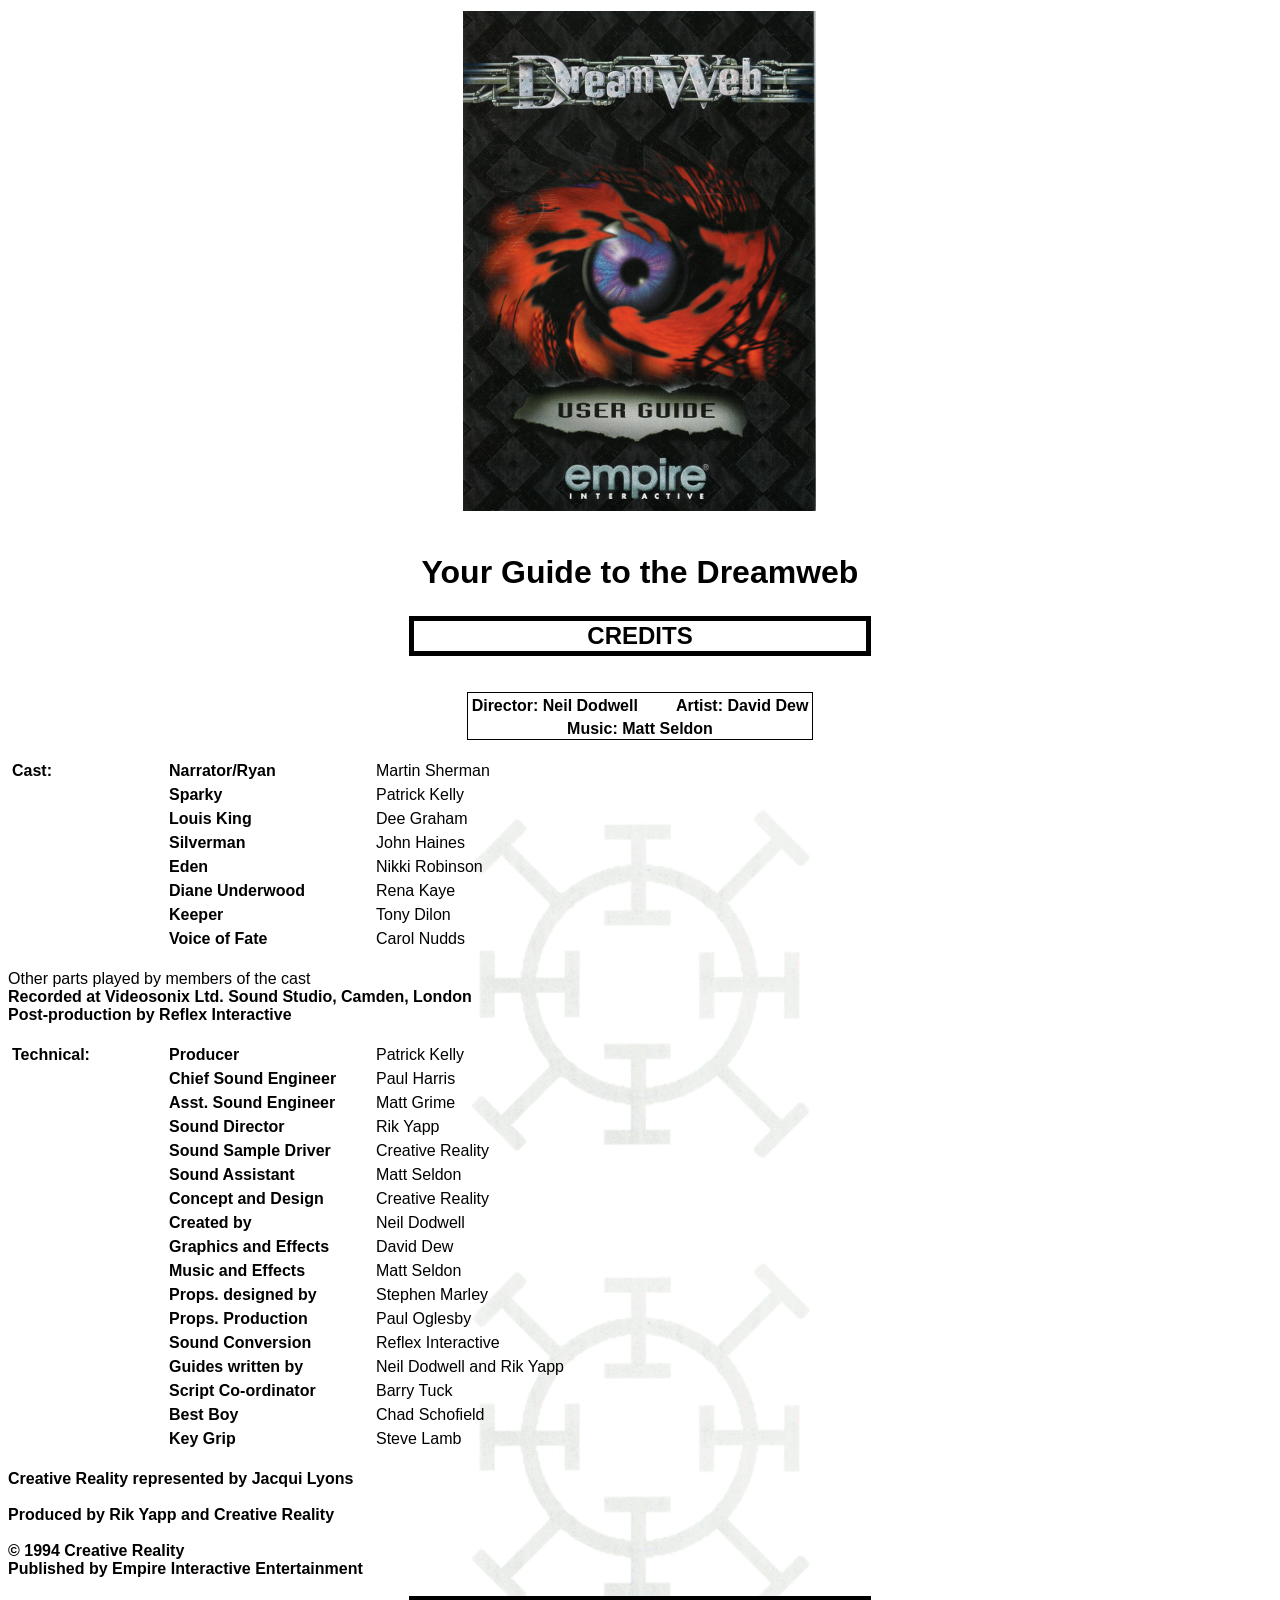
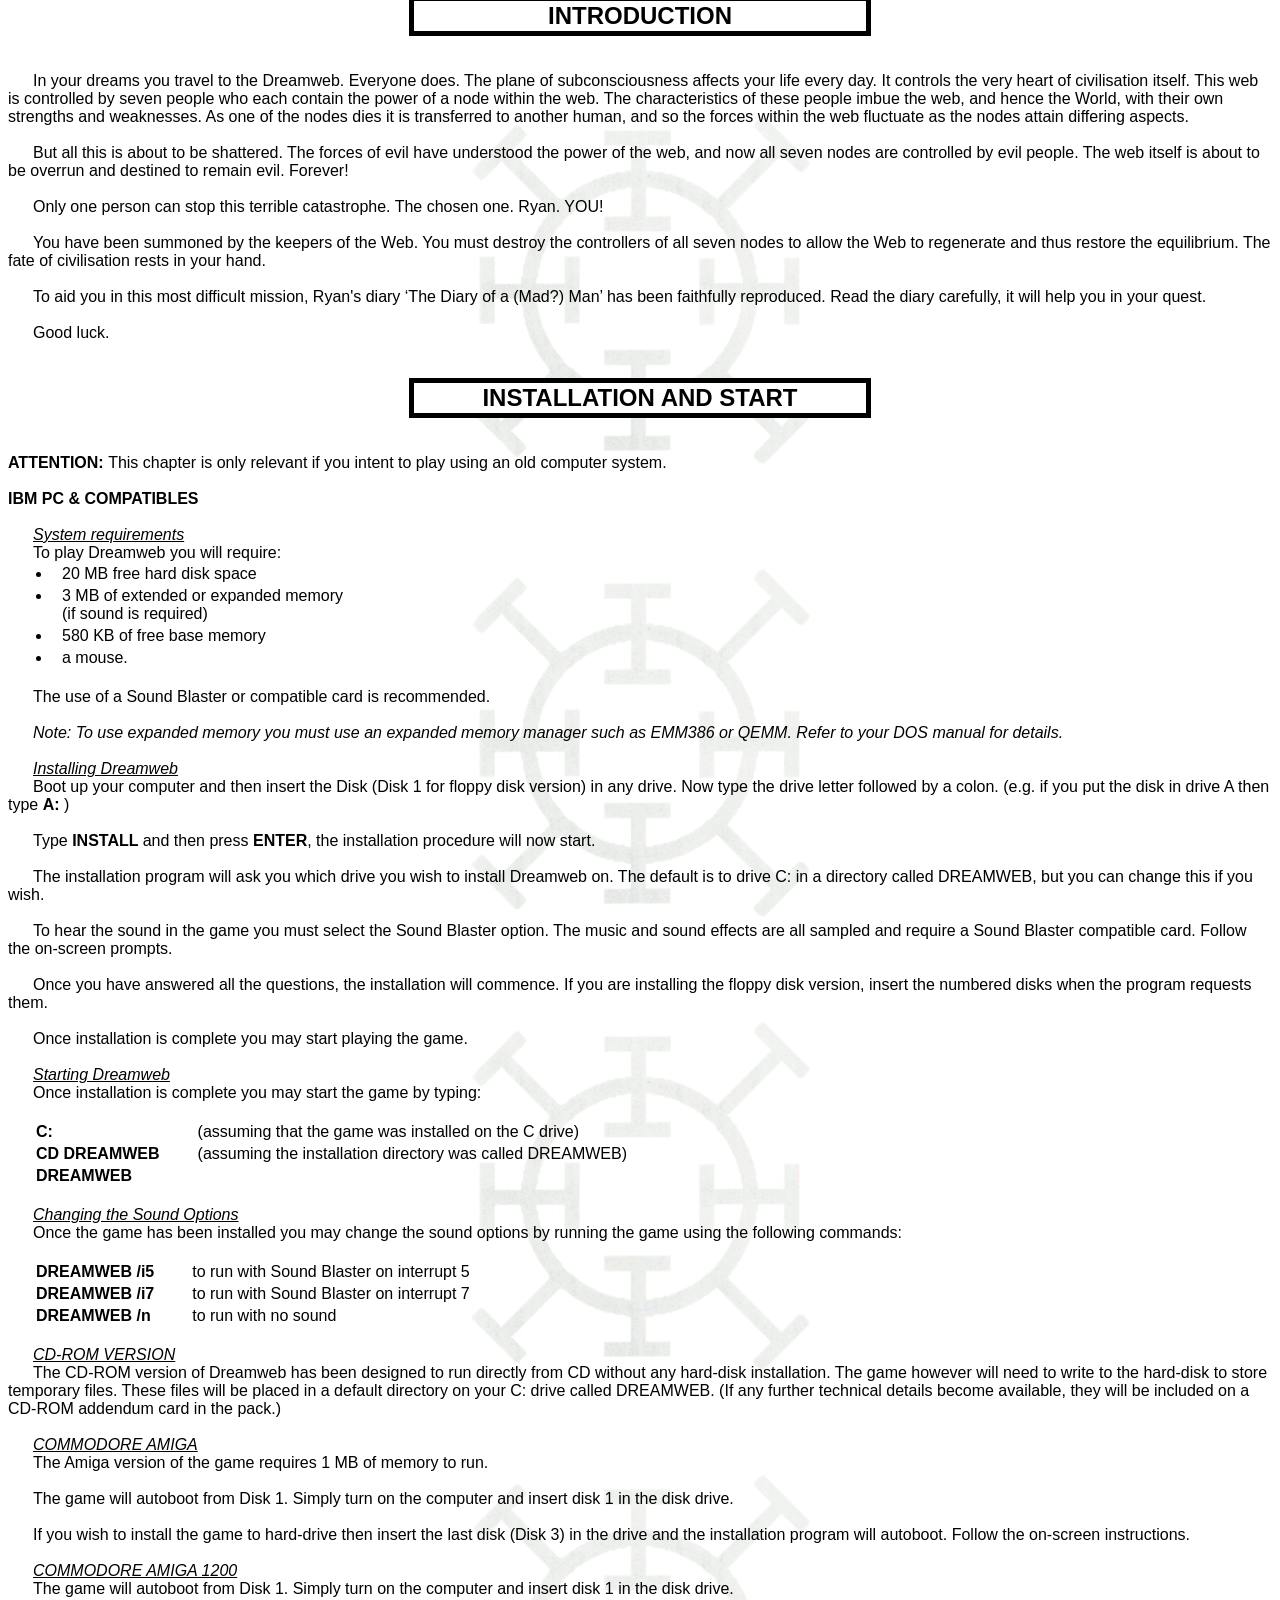
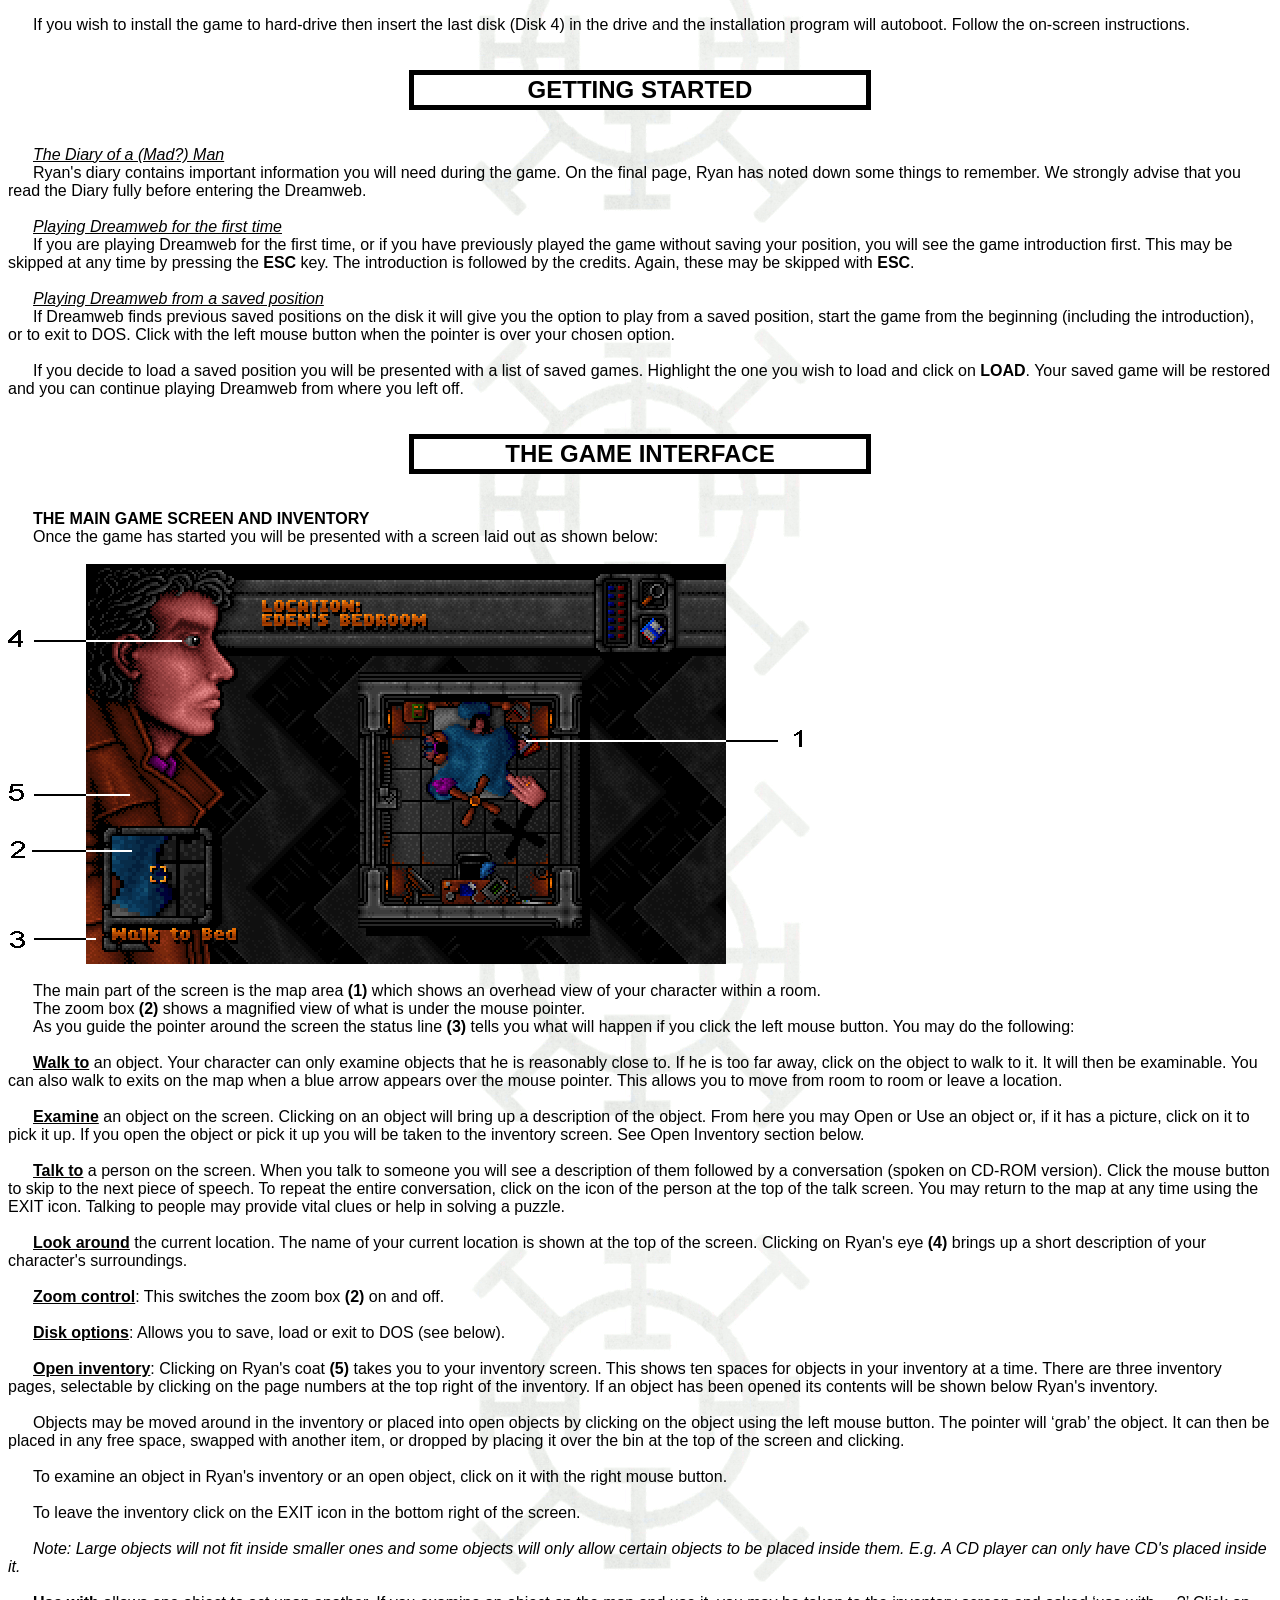
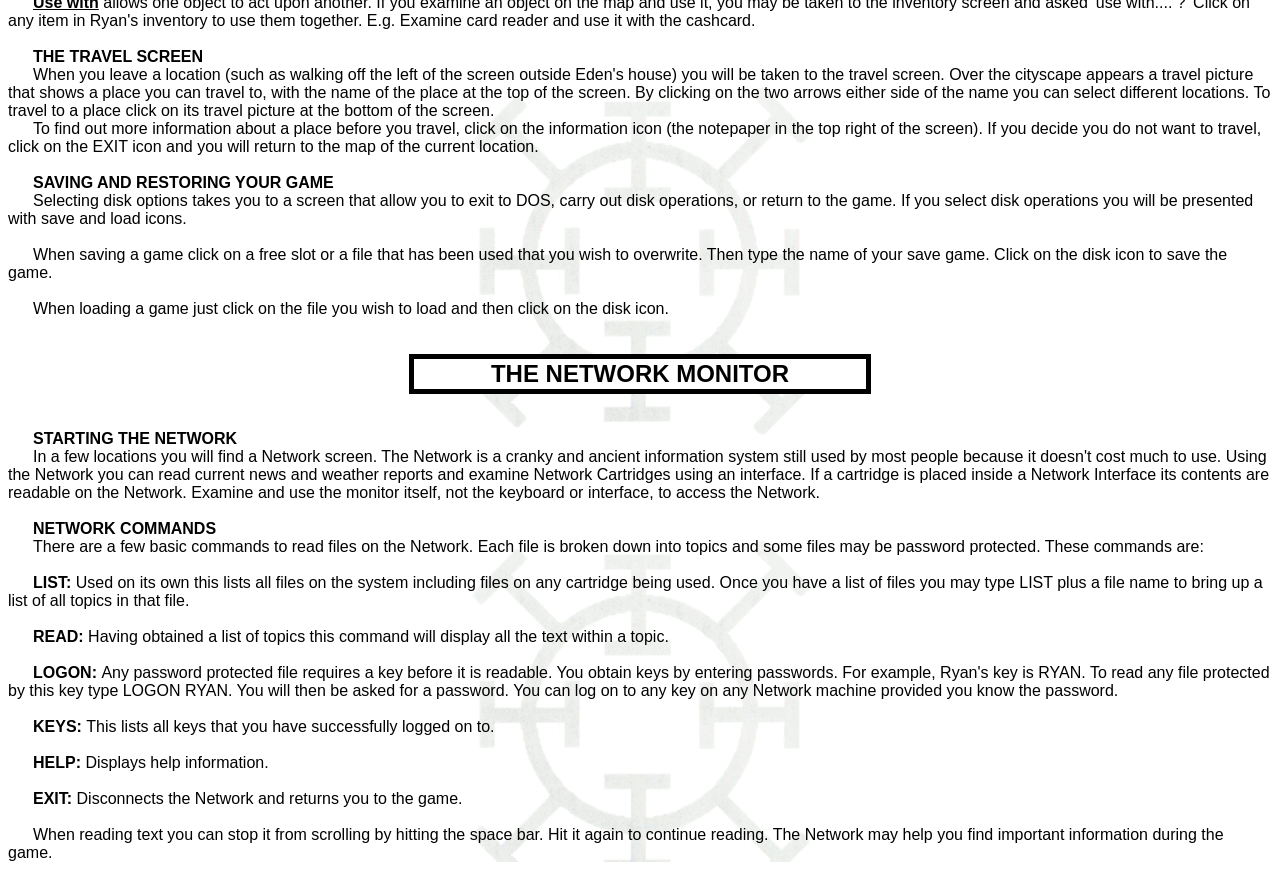
<file: runtime/scummvm/data/games/dreamweb-uk-1.1/manual/manual.htm>
<HTML>
<HEAD>
<TITLE> Dreamweb Manual </TITLE>
<style type="text/css">
table.collapse_headline {
  border-width:5px;
  border-style:solid;
  border-color:#000000;
  border-collapse:collapse;
  }
</style>
<style type="text/css">
table.collapse {
  border-width:1px;
  border-style:solid;
  border-color:#000000;
  border-collapse:collapse;
  }
</style>
</HEAD>
<BODY BGCOLOR=#FFFFFF TEXT=#000000>
<FONT FACE="Arial, Helvetica, DejaVu Sans">
<TABLE ALIGN=CENTER>
<TR> <TD ALIGN=CENTER>
<IMG SRC="coveren.png" ALT="Manual">
</TD> </TR>
<TR> <TD ALIGN=CENTER> <BR>
<H1> Your Guide to the Dreamweb </H1>
</TD> </TR>
</TABLE>
<TABLE CLASS="collapse_headline" ALIGN=CENTER BORDER=1 BGCOLOR=#FFFFFF>
<TR> <TD ALIGN=CENTER WIDTH=450>
<FONT SIZE=5>
<B> CREDITS </B>
</FONT>
</TD> </TR>
</TABLE> <BR> <BR>
<TABLE CLASS="collapse" ALIGN=CENTER BGCOLOR=#FFFFFF VSPACE=20>
<TR> <TD>
<TABLE ALIGN=CENTER>
<TR>
<TD ALIGN=LEFT> <B> Director:&nbsp;Neil&nbsp;Dodwell </B> </TD>
<TD WIDTH=30> </TD>
<TD ALIGN=RIGHT> <B> Artist:&nbsp;David&nbsp;Dew </B> </TD>
</TD> </TR>
</TABLE>
</TD> </TR>
<TR>
<TD ALIGN=CENTER> <B> Music:&nbsp;Matt&nbsp;Seldon </B> </TD>
</TR>
</TABLE> <BR>
<DIV STYLE="BACKGROUND-IMAGE: URL('symbol.gif'); BACKGROUND-REPEAT: REPEAT-Y; BACKGROUND-POSITION: 50% 0%">
<TABLE CELLPADDING=2>
<TR>
<TH ROWSPAN=999 VALIGN=TOP ALIGN=LEFT WIDTH=130>
<B> Cast: </B>
</TH> <TH ROWSPAN=999 WIDTH=15> </TH>
<TD VALIGN=TOP WIDTH=180> <B> Narrator/Ryan </B> </TD>
<TH ROWSPAN=999 WIDTH=15> </TH>
<TD> Martin Sherman </TD>
</TR>
<TR>
<TD VALIGN=TOP> <B> Sparky </B> </TD>
<TD> Patrick Kelly </TD>
</TR>
<TR>
<TD VALIGN=TOP> <B> Louis King </B> </TD>
<TD> Dee Graham </TD>
</TR>
<TR>
<TD VALIGN=TOP> <B> Silverman </B> </TD>
<TD> John Haines </TD>
</TR>
<TR>
<TD VALIGN=TOP> <B> Eden </B> </TD>
<TD> Nikki Robinson </TD>
</TR>
<TR>
<TD VALIGN=TOP> <B> Diane Underwood </B> </TD>
<TD> Rena Kaye </TD>
</TR>
<TR>
<TD VALIGN=TOP> <B> Keeper </B> </TD>
<TD> Tony Dilon </TD>
</TR>
<TR>
<TD VALIGN=TOP> <B> Voice of Fate </B> </TD>
<TD> Carol Nudds </TD>
</TR>
</TABLE> <BR>
Other parts played by members of the cast
<BR>
<B> Recorded at Videosonix Ltd. Sound Studio, Camden, London
<BR>
Post-production by Reflex Interactive </B>
<BR> <BR>
<TABLE CELLPADDING=2>
<TR>
<TH ROWSPAN=999 VALIGN=TOP ALIGN=LEFT WIDTH=130>
<B> Technical: </B>
</TH> <TH ROWSPAN=999 WIDTH=15> </TH>
<TD WIDTH=180> <B> Producer </B> </TD>
<TH ROWSPAN=999 WIDTH=15> </TH>
<TD VALIGN=BOTTOM> Patrick Kelly </TD>
</TR>
<TR>
<TD> <B> Chief Sound Engineer </B> </TD>
<TD VALIGN=BOTTOM> Paul Harris </TD>
</TR>
<TR>
<TD> <B> Asst. Sound Engineer </B> </TD>
<TD VALIGN=BOTTOM> Matt Grime </TD>
</TR>
<TR>
<TD> <B> Sound Director </B> </TD>
<TD VALIGN=BOTTOM> Rik Yapp </TD>
</TR>
<TR>
<TD> <B> Sound Sample Driver </B> </TD>
<TD VALIGN=BOTTOM> Creative Reality </TD>
</TR>
<TR>
<TD> <B> Sound Assistant </B> </TD>
<TD VALIGN=BOTTOM> Matt Seldon </TD>
</TR>
<TR>
<TD> <B> Concept and Design </B> </TD>
<TD VALIGN=BOTTOM> Creative Reality </TD>
</TR>
<TR>
<TD> <B> Created by </B> </TD>
<TD VALIGN=BOTTOM> Neil Dodwell </TD>
</TR>
<TR>
<TD> <B> Graphics and Effects </B> </TD>
<TD VALIGN=BOTTOM> David Dew </TD>
</TR>
<TR>
<TD> <B> Music and Effects </B> </TD>
<TD VALIGN=BOTTOM> Matt Seldon </TD>
</TR>
<TR>
<TD> <B> Props. designed by </B> </TD>
<TD VALIGN=BOTTOM> Stephen Marley </TD>
</TR>
<TR>
<TD> <B> Props. Production </B> </TD>
<TD VALIGN=BOTTOM> Paul Oglesby </TD>
</TR>
<TR>
<TD> <B> Sound Conversion </B> </TD>
<TD VALIGN=BOTTOM> Reflex Interactive </TD>
</TR>
<TR>
<TD> <B> Guides written by </B> </TD>
<TD VALIGN=BOTTOM> Neil Dodwell and Rik Yapp </TD>
</TR>
<TR>
<TD> <B> Script Co-ordinator </B> </TD>
<TD VALIGN=BOTTOM> Barry Tuck </TD>
</TR>
<TR>
<TD> <B> Best Boy </B> </TD>
<TD VALIGN=BOTTOM> Chad Schofield </TD>
</TR>
<TR>
<TD> <B> Key Grip </B> </TD>
<TD VALIGN=BOTTOM> Steve Lamb </TD>
</TR>
</TABLE>
<BR> <B>
Creative Reality represented by Jacqui Lyons
<BR> <BR>
Produced by Rik Yapp and Creative Reality
<BR> <BR>
&copy; 1994 Creative Reality
<BR>
Published by Empire Interactive Entertainment
</B> <BR> <BR>
<TABLE CLASS="collapse_headline" ALIGN=CENTER BORDER=1 BGCOLOR=#FFFFFF>
<TR> <TD ALIGN=CENTER WIDTH=450>
<FONT SIZE=5>
<B> INTRODUCTION </B>
</FONT>
</TD> </TR>
</TABLE>
<BR> <BR> <DIV STYLE="TEXT-INDENT:25px;">
In your dreams you travel to the Dreamweb. Everyone does.
The plane of subconsciousness affects your life every day. It
controls the very heart of civilisation itself. This web is controlled by
seven people who each contain the power of a node within the web.
The characteristics of these people imbue the web, and hence the
World, with their own strengths and weaknesses. As one of the
nodes dies it is transferred to another human, and so the forces
within the web fluctuate as the nodes attain differing aspects.
</DIV> <BR> <DIV STYLE="TEXT-INDENT:25px;">
But all this is about to be shattered. The forces of evil have
understood the power of the web, and now all seven nodes are
controlled by evil people. The web itself is about to be overrun and
destined to remain evil. Forever!
</DIV> <BR> <DIV STYLE="TEXT-INDENT:25px;">
Only one person can stop this terrible catastrophe. The chosen
one. Ryan. YOU!
</DIV> <BR> <DIV STYLE="TEXT-INDENT:25px;">
You have been summoned by the keepers of the Web. You must
destroy the controllers of all seven nodes to allow the Web to
regenerate and thus restore the equilibrium. The fate of civilisation
rests in your hand.
</DIV> <BR> <DIV STYLE="TEXT-INDENT:25px;">
To aid you in this most difficult mission, Ryan's diary &lsquo;The Diary of
a (Mad?) Man&rsquo; has been faithfully reproduced. Read the diary
carefully, it will help you in your quest.
</DIV> <BR> <DIV STYLE="TEXT-INDENT:25px;">
Good luck.
</DIV> <BR> <BR>
<TABLE CLASS="collapse_headline" ALIGN=CENTER BORDER=1 BGCOLOR=#FFFFFF>
<TR> <TD ALIGN=CENTER WIDTH=450>
<FONT SIZE=5>
<B> INSTALLATION AND START </B>
</FONT>
</TD> </TR>
</TABLE>
<BR> <BR>
<B> ATTENTION: </B>
This chapter is only relevant if you
intent to play using an old computer system.
<BR> <BR>
<B> IBM PC & COMPATIBLES </B>
<BR> <BR> <DIV STYLE="TEXT-INDENT:25px;">
<I> <U> System requirements </U> </I>
</DIV> <DIV STYLE="TEXT-INDENT:25px;">
To play Dreamweb you will require:
</DIV>
<TABLE>
<TR>
<TD VALIGN=TOP> <DIV STYLE="TEXT-INDENT:25px;"> <LI> </DIV> </TD>
<TD> 20 MB free hard disk space </TD>
</TR> <TR>
<TD VALIGN=TOP> <DIV STYLE="TEXT-INDENT:25px;"> <LI> </DIV> </TD>
<TD> 3 MB of extended or expanded memory <BR>
(if sound is required) </TD>
</TR> <TR>
<TD VALIGN=TOP> <DIV STYLE="TEXT-INDENT:25px;"> <LI> </DIV> </TD>
<TD> 580 KB of free base memory </TD>
</TR> <TR>
<TD VALIGN=TOP> <DIV STYLE="TEXT-INDENT:25px;"> <LI> </DIV> </TD>
<TD> a mouse. </TD>
</TR>
</TABLE>
<BR> <DIV STYLE="TEXT-INDENT:25px;">
The use of a Sound Blaster or compatible card is
recommended.
</DIV> <BR> <I> <DIV STYLE="TEXT-INDENT:25px;">
Note: To use expanded memory you must use an
expanded memory manager such as EMM386 or QEMM.
Refer to your DOS manual for details.
</I> </DIV> <BR> <DIV STYLE="TEXT-INDENT:25px;">
<I> <U> Installing Dreamweb </U> </I>
</DIV> <DIV STYLE="TEXT-INDENT:25px;">
Boot up your computer and then insert the Disk
(Disk 1 for floppy disk version) in any
drive. Now type the drive letter followed by a colon. (e.g.
if you put the disk in drive A then type <B>A:</B>&nbsp;)
</DIV> <BR> <DIV STYLE="TEXT-INDENT:25px;">
Type <B> INSTALL </B> and then press <B>ENTER</B>, the installation
procedure will now start.
</DIV> <BR> <DIV STYLE="TEXT-INDENT:25px;">
The installation program will ask you which drive you
wish to install Dreamweb on. The default is to drive C: in
a directory called DREAMWEB, but you can change this
if you wish.
</DIV> <BR> <DIV STYLE="TEXT-INDENT:25px;">
To hear the sound in the game you must select the
Sound Blaster option. The music and sound effects are all
sampled and require a Sound Blaster compatible card.
Follow the on-screen prompts.
</DIV> <BR> <DIV STYLE="TEXT-INDENT:25px;">
Once you have answered all the questions, the
installation will commence. If you are installing
the floppy disk version, insert the numbered disks
when the program requests them.
</DIV> <BR> <DIV STYLE="TEXT-INDENT:25px;">
Once installation is complete you may start playing the
game.
</DIV> <BR> <DIV STYLE="TEXT-INDENT:25px;">
<I> <U> Starting Dreamweb </U> </I>
</DIV> <DIV STYLE="TEXT-INDENT:25px;">
Once installation is complete you may start the game
by typing:
</DIV> <BR> <TABLE>
<TR> <TD> <DIV STYLE="TEXT-INDENT:25px;">
<B> C: </B>
</TD> <TD WIDTH=30> </TD> <TD>
(assuming that the game was installed on
the C drive)
</DIV> </TD>
</TR>
<TR> <TD> <DIV STYLE="TEXT-INDENT:25px;">
<B> CD DREAMWEB </B>
</TD> <TD WIDTH=30> </TD> <TD>
(assuming the installation directory was
called DREAMWEB)
</DIV> </TD>
</TR>
<TR> <TD> <DIV STYLE="TEXT-INDENT:25px;">
<B> DREAMWEB </B>
</DIV> </TD> </TR>
</TABLE>
<BR> <DIV STYLE="TEXT-INDENT:25px;">
<I> <U> Changing the Sound Options </U> </I>
</DIV> <DIV STYLE="TEXT-INDENT:25px;">
Once the game has been installed you may change
the sound options by running the game using the
following commands:
</DIV> <BR> <TABLE>
<TR> <TD> <DIV STYLE="TEXT-INDENT:25px;">
<B> DREAMWEB /i5 </B>
</TD> <TD WIDTH=30> </TD> <TD>
to run with Sound Blaster on
interrupt 5
</DIV> </TD>
</TR>
<TR>
<TD> <DIV STYLE="TEXT-INDENT:25px;">
<B> DREAMWEB /i7 </B>
</TD> <TD WIDTH=30> </TD> <TD>
to run with Sound Blaster on
interrupt 7
</DIV> </TD>
</TR>
<TR>
<TD> <DIV STYLE="TEXT-INDENT:25px;">
<B> DREAMWEB /n </B>
</TD> <TD WIDTH=30> </TD> <TD>
to run with no sound
</DIV> </TD>
</TR>
</TABLE>
<BR> <DIV STYLE="TEXT-INDENT:25px;">
<I> <U> CD-ROM VERSION </U> </I>
</DIV> <DIV STYLE="TEXT-INDENT:25px;">
The CD-ROM version of Dreamweb has been
designed to run directly from CD without any hard-disk
installation. The game however will need to write to the
hard-disk to store temporary files. These files will be
placed in a default directory on your C: drive called
DREAMWEB. (If any further technical details become
available, they will be included on a CD-ROM addendum
card in the pack.)
</DIV> <BR> <DIV STYLE="TEXT-INDENT:25px;">
<I> <U> COMMODORE AMIGA </U> </I>
</DIV> <DIV STYLE="TEXT-INDENT:25px;">
The Amiga version of the game requires 1 MB of
memory to run.
</DIV> <BR> <DIV STYLE="TEXT-INDENT:25px;">
The game will autoboot from Disk 1. Simply turn on
the computer and insert disk 1 in the disk drive.
</DIV> <BR> <DIV STYLE="TEXT-INDENT:25px;">
If you wish to install the game to hard-drive then insert
the last disk (Disk 3) in the drive and the installation
program will autoboot. Follow the on-screen instructions.
</DIV> <BR> <DIV STYLE="TEXT-INDENT:25px;">
<I> <U> COMMODORE AMIGA 1200 </U> </I>
</DIV> <DIV STYLE="TEXT-INDENT:25px;">
The game will autoboot from Disk 1. Simply turn on
the computer and insert disk 1 in the disk drive.
</DIV> <BR> <DIV STYLE="TEXT-INDENT:25px;">
If you wish to install the game to hard-drive then insert
the last disk (Disk 4) in the drive and the installation
program will autoboot. Follow the on-screen instructions.
</DIV> <BR> <BR>
<TABLE CLASS="collapse_headline" ALIGN=CENTER BORDER=1 BGCOLOR=#FFFFFF>
<TR> <TD ALIGN=CENTER WIDTH=450>
<FONT SIZE=5>
<B> GETTING STARTED </B>
</FONT>
</TD> </TR>
</TABLE>
<BR> <BR> <DIV STYLE="TEXT-INDENT:25px;">
<I> <U> The Diary of a (Mad?) Man </U> </I>
</DIV> <DIV STYLE="TEXT-INDENT:25px;">
Ryan's diary contains important information you will
need during the game. On the final page, Ryan has
noted down some things to remember. We strongly
advise that you read the Diary fully before entering the
Dreamweb.
</DIV> <BR> <DIV STYLE="TEXT-INDENT:25px;">
<I> <U> Playing Dreamweb for the first time </U> </I>
</DIV> <DIV STYLE="TEXT-INDENT:25px;">
If you are playing Dreamweb for the first time, or if you
have previously played the game without saving your
position, you will see the game introduction first.
This may be skipped at any time by pressing the <B> ESC </B>
key. The introduction is followed by the credits. Again,
these may be skipped with <B>ESC</B>.
</DIV> <BR> <DIV STYLE="TEXT-INDENT:25px;">
<I> <U> Playing Dreamweb from a saved position </U> </I>
</DIV> <DIV STYLE="TEXT-INDENT:25px;">
If Dreamweb finds previous saved positions on the
disk it will give you the option to play from a saved
position, start the game from the beginning (including the
introduction), or to exit to DOS. Click with the left mouse
button when the pointer is over your chosen option.
</DIV> <BR> <DIV STYLE="TEXT-INDENT:25px;">
If you decide to load a saved position you will be
presented with a list of saved games. Highlight the one
you wish to load and click on <B>LOAD</B>. Your saved game
will be restored and you can continue playing Dreamweb
from where you left off.
</DIV> <BR> <BR>
<TABLE CLASS="collapse_headline" ALIGN=CENTER BORDER=1 BGCOLOR=#FFFFFF>
<TR> <TD ALIGN=CENTER WIDTH=450>
<FONT SIZE=5>
<B> THE GAME INTERFACE </B>
</FONT>
</TD> </TR>
</TABLE>
<BR> <BR> <DIV STYLE="TEXT-INDENT:25px;">
<B> THE MAIN GAME SCREEN AND INVENTORY </B>
</DIV> <DIV STYLE="TEXT-INDENT:25px;">
Once the game has started you will be presented with
a screen laid out as shown below:
</DIV> <BR>
<IMG SRC="screenen.gif">
<BR> <BR> <DIV STYLE="TEXT-INDENT:25px;">
The main part of the screen is the map area <B> (1) </B> which
shows an overhead view of your character within a room.
</DIV> <DIV STYLE="TEXT-INDENT:25px;">
The zoom box <B> (2) </B> shows a magnified view of what is
under the mouse pointer.
</DIV> <DIV STYLE="TEXT-INDENT:25px;">
As you guide the pointer around the screen the status
line <B> (3) </B> tells you what will happen if you click the left
mouse button. You may do the following:
</DIV> <BR> <DIV STYLE="TEXT-INDENT:25px;">
<B><U>Walk to</U></B>
an object. Your character can only examine
objects that he is reasonably close to. If he is too far
away, click on the object to walk to it. It will then be
examinable. You can also walk to exits on the map when
a blue arrow appears over the mouse pointer. This
allows you to move from room to room or leave a
location.
</DIV> <BR> <DIV STYLE="TEXT-INDENT:25px;">
<B><U>Examine</U></B>
an object on the screen. Clicking on an
object will bring up a description of the object. From here
you may Open or Use an object or, if it has a picture,
click on it to pick it up. If you open the object or pick it up
you will be taken to the inventory screen. See Open
Inventory section below.
</DIV> <BR> <DIV STYLE="TEXT-INDENT:25px;">
<B><U>Talk to</U></B>
a person on the screen. When you talk to
someone you will see a description of them followed by a
conversation (spoken on CD-ROM version). Click the
mouse button to skip to the next piece of speech. To
repeat the entire conversation, click on the icon of the
person at the top of the talk screen. You may return to
the map at any time using the EXIT icon. Talking to people
may provide vital clues or help in solving a puzzle.
</DIV> <BR> <DIV STYLE="TEXT-INDENT:25px;">
<B><U>Look around</U></B>
the current location. The name of your
current location is shown at the top of the screen.
Clicking on Ryan's eye <B> (4) </B> brings up a short description
of your character's surroundings.
</DIV> <BR> <DIV STYLE="TEXT-INDENT:25px;">
<B><U>Zoom control</U></B>:
This switches the zoom box <B> (2) </B> on and
off.
</DIV> <BR> <DIV STYLE="TEXT-INDENT:25px;">
<B><U>Disk options</U></B>:
Allows you to save, load or exit to DOS
(see below).
</DIV> <BR> <DIV STYLE="TEXT-INDENT:25px;">
<B><U>Open inventory</U></B>:
Clicking on Ryan's coat <B> (5) </B> takes
you to your inventory screen. This shows ten spaces for
objects in your inventory at a time. There are three
inventory pages, selectable by clicking on the page
numbers at the top right of the inventory. If an object has
been opened its contents will be shown below Ryan's
inventory.
</DIV> <BR> <DIV STYLE="TEXT-INDENT:25px;">
Objects may be moved around in the inventory or
placed into open objects by clicking on the object using
the left mouse button. The pointer will &lsquo;grab&rsquo; the object.
It can then be placed in any free space, swapped with
another item, or dropped by placing it over the bin at the
top of the screen and clicking.
</DIV> <BR> <DIV STYLE="TEXT-INDENT:25px;">
To examine an object in Ryan's inventory or an open
object, click on it with the right mouse button.
</DIV> <BR> <DIV STYLE="TEXT-INDENT:25px;">
To leave the inventory click on the EXIT icon in the
bottom right of the screen.
</DIV> <BR> <DIV STYLE="TEXT-INDENT:25px;"> <I>
Note: Large objects will not fit inside smaller ones and
some objects will only allow certain objects to be placed
inside them. E.g. A CD player can only have CD's placed
inside it.
</I> </DIV> <BR> <DIV STYLE="TEXT-INDENT:25px;">
<B><U>Use with</U></B>
allows one object to act upon another. If you
examine an object on the map and use it, you may be
taken to the inventory screen and asked &lsquo;use with....&nbsp;?&rsquo;
Click on any item in Ryan's inventory to use them
together. E.g. Examine card reader and use it with the
cashcard.
</DIV> <BR> <DIV STYLE="TEXT-INDENT:25px;">
<B> THE TRAVEL SCREEN </B>
</DIV> <DIV STYLE="TEXT-INDENT:25px;">
When you leave a location (such as walking off the left
of the screen outside Eden's house) you will be taken to
the travel screen. Over the cityscape appears a travel
picture that shows a place you can travel to, with the
name of the place at the top of the screen. By clicking on
the two arrows either side of the name you can select
different locations. To travel to a place click on its travel
picture at the bottom of the screen.
</DIV> <DIV STYLE="TEXT-INDENT:25px;">
To find out more information about a place before you
travel, click on the information icon (the notepaper in the
top right of the screen). If you decide you do not want to
travel, click on the EXIT icon and you will return to the map
of the current location.
</DIV> <BR> <DIV STYLE="TEXT-INDENT:25px;">
<B> SAVING AND RESTORING YOUR GAME </B>
</DIV> <DIV STYLE="TEXT-INDENT:25px;">
Selecting disk options takes you to a screen that
allow you to exit to DOS, carry out disk operations, or
return to the game. If you select disk operations you will
be presented with save and load icons.
</DIV> <BR> <DIV STYLE="TEXT-INDENT:25px;">
When saving a game click on a free slot or a file that
has been used that you wish to overwrite. Then type the
name of your save game. Click on the disk icon to save
the game.
</DIV> <BR> <DIV STYLE="TEXT-INDENT:25px;">
When loading a game just click on the file you wish to
load and then click on the disk icon.
</DIV> <BR> <BR>
<TABLE CLASS="collapse_headline" ALIGN=CENTER BORDER=1 BGCOLOR=#FFFFFF>
<TR> <TD ALIGN=CENTER WIDTH=450>
<FONT SIZE=5>
<B> THE NETWORK MONITOR </B>
</FONT>
</TD> </TR>
</TABLE>
<BR> <BR> <DIV STYLE="TEXT-INDENT:25px;">
<B> STARTING THE NETWORK </B>
</DIV> <DIV STYLE="TEXT-INDENT:25px;">
In a few locations you will find a Network screen. The
Network is a cranky and ancient information system still
used by most people because it doesn't cost much to
use. Using the Network you can read current news and
weather reports and examine Network Cartridges using
an interface. If a cartridge is placed inside a Network
Interface its contents are readable on the Network.
Examine and use the monitor itself, not the keyboard or
interface, to access the Network.
</DIV> <BR> <DIV STYLE="TEXT-INDENT:25px;">
<B> NETWORK COMMANDS </B>
</DIV> <DIV STYLE="TEXT-INDENT:25px;">
There are a few basic commands to read files on the
Network. Each file is broken down into topics and some
files may be password protected. These commands are:
</DIV> <BR> <DIV STYLE="TEXT-INDENT:25px;">
<B> LIST: </B>
Used on its own this lists all files on the system
including files on any cartridge being used. Once you
have a list of files you may type LIST plus a file name to
bring up a list of all topics in that file.
</DIV> <BR> <DIV STYLE="TEXT-INDENT:25px;">
<B> READ: </B>
Having obtained a list of topics this command
will display all the text within a topic.
</DIV> <BR> <DIV STYLE="TEXT-INDENT:25px;">
<B> LOGON: </B>
Any password protected file requires a key
before it is readable. You obtain keys by entering
passwords. For example, Ryan's key is RYAN. To read
any file protected by this key type LOGON RYAN. You
will then be asked for a password. You can log on to any
key on any Network machine provided you know the
password.
</DIV> <BR> <DIV STYLE="TEXT-INDENT:25px;">
<B> KEYS: </B>
This lists all keys that you have successfully
logged on to.
</DIV> <BR> <DIV STYLE="TEXT-INDENT:25px;">
<B> HELP: </B>
Displays help information.
</DIV> <BR> <DIV STYLE="TEXT-INDENT:25px;">
<B> EXIT: </B>
Disconnects the Network and returns you to the
game.
</DIV> <BR> <DIV STYLE="TEXT-INDENT:25px;">
When reading text you can stop it from scrolling by
hitting the space bar. Hit it again to continue reading.
The Network may help you find important information
during the game.
</DIV> </DIV>
</FONT>
</BODY>
</HTML>
</file>
<file: runtime/jsdos/js-dos.css>
*,:before,:after{box-sizing:border-box;border-width:0;border-style:solid;border-color:#e5e7eb}:before,:after{--tw-content: ""}html,:host{line-height:1.5;-webkit-text-size-adjust:100%;-moz-tab-size:4;-o-tab-size:4;tab-size:4;font-family:ui-sans-serif,system-ui,sans-serif,"Apple Color Emoji","Segoe UI Emoji",Segoe UI Symbol,"Noto Color Emoji";font-feature-settings:normal;font-variation-settings:normal;-webkit-tap-highlight-color:transparent}body{margin:0;line-height:inherit}hr{height:0;color:inherit;border-top-width:1px}abbr:where([title]){-webkit-text-decoration:underline dotted;text-decoration:underline dotted}h1,h2,h3,h4,h5,h6{font-size:inherit;font-weight:inherit}a{color:inherit;text-decoration:inherit}b,strong{font-weight:bolder}code,kbd,samp,pre{font-family:ui-monospace,SFMono-Regular,Menlo,Monaco,Consolas,Liberation Mono,Courier New,monospace;font-feature-settings:normal;font-variation-settings:normal;font-size:1em}small{font-size:80%}sub,sup{font-size:75%;line-height:0;position:relative;vertical-align:baseline}sub{bottom:-.25em}sup{top:-.5em}table{text-indent:0;border-color:inherit;border-collapse:collapse}button,input,optgroup,select,textarea{font-family:inherit;font-feature-settings:inherit;font-variation-settings:inherit;font-size:100%;font-weight:inherit;line-height:inherit;color:inherit;margin:0;padding:0}button,select{text-transform:none}button,[type=button],[type=reset],[type=submit]{-webkit-appearance:button;background-color:transparent;background-image:none}:-moz-focusring{outline:auto}:-moz-ui-invalid{box-shadow:none}progress{vertical-align:baseline}::-webkit-inner-spin-button,::-webkit-outer-spin-button{height:auto}[type=search]{-webkit-appearance:textfield;outline-offset:-2px}::-webkit-search-decoration{-webkit-appearance:none}::-webkit-file-upload-button{-webkit-appearance:button;font:inherit}summary{display:list-item}blockquote,dl,dd,h1,h2,h3,h4,h5,h6,hr,figure,p,pre{margin:0}fieldset{margin:0;padding:0}legend{padding:0}ol,ul,menu{list-style:none;margin:0;padding:0}dialog{padding:0}textarea{resize:vertical}input::-moz-placeholder,textarea::-moz-placeholder{opacity:1;color:#9ca3af}input::placeholder,textarea::placeholder{opacity:1;color:#9ca3af}button,[role=button]{cursor:pointer}:disabled{cursor:default}img,svg,video,canvas,audio,iframe,embed,object{display:block;vertical-align:middle}img,video{max-width:100%;height:auto}[hidden]{display:none}:root,[data-theme]{background-color:hsl(var(--b1) / var(--tw-bg-opacity, 1));color:hsl(var(--bc) / var(--tw-text-opacity, 1))}html{-webkit-tap-highlight-color:transparent}:root{color-scheme:light;--pf: 259 94% 44%;--sf: 314 100% 40%;--af: 174 75% 39%;--nf: 214 20% 14%;--in: 198 93% 60%;--su: 158 64% 52%;--wa: 43 96% 56%;--er: 0 91% 71%;--inc: 198 100% 12%;--suc: 158 100% 10%;--wac: 43 100% 11%;--erc: 0 100% 14%;--rounded-box: 1rem;--rounded-btn: .5rem;--rounded-badge: 1.9rem;--animation-btn: .25s;--animation-input: .2s;--btn-text-case: uppercase;--btn-focus-scale: .95;--border-btn: 1px;--tab-border: 1px;--tab-radius: .5rem;--p: 259 94% 51%;--pc: 259 96% 91%;--s: 314 100% 47%;--sc: 314 100% 91%;--a: 174 75% 46%;--ac: 174 75% 11%;--n: 214 20% 21%;--nc: 212 19% 87%;--b1: 0 0% 100%;--b2: 0 0% 95%;--b3: 180 2% 90%;--bc: 215 28% 17%}@media (prefers-color-scheme: dark){:root{color-scheme:dark;--pf: 262 80% 43%;--sf: 316 70% 43%;--af: 175 70% 34%;--in: 198 93% 60%;--su: 158 64% 52%;--wa: 43 96% 56%;--er: 0 91% 71%;--inc: 198 100% 12%;--suc: 158 100% 10%;--wac: 43 100% 11%;--erc: 0 100% 14%;--rounded-box: 1rem;--rounded-btn: .5rem;--rounded-badge: 1.9rem;--animation-btn: .25s;--animation-input: .2s;--btn-text-case: uppercase;--btn-focus-scale: .95;--border-btn: 1px;--tab-border: 1px;--tab-radius: .5rem;--p: 262 80% 50%;--pc: 0 0% 100%;--s: 316 70% 50%;--sc: 0 0% 100%;--a: 175 70% 41%;--ac: 0 0% 100%;--n: 213 18% 20%;--nf: 212 17% 17%;--nc: 220 13% 69%;--b1: 212 18% 14%;--b2: 213 18% 12%;--b3: 213 18% 10%;--bc: 220 13% 69%}}[data-theme=light]{color-scheme:light;--pf: 259 94% 44%;--sf: 314 100% 40%;--af: 174 75% 39%;--nf: 214 20% 14%;--in: 198 93% 60%;--su: 158 64% 52%;--wa: 43 96% 56%;--er: 0 91% 71%;--inc: 198 100% 12%;--suc: 158 100% 10%;--wac: 43 100% 11%;--erc: 0 100% 14%;--rounded-box: 1rem;--rounded-btn: .5rem;--rounded-badge: 1.9rem;--animation-btn: .25s;--animation-input: .2s;--btn-text-case: uppercase;--btn-focus-scale: .95;--border-btn: 1px;--tab-border: 1px;--tab-radius: .5rem;--p: 259 94% 51%;--pc: 259 96% 91%;--s: 314 100% 47%;--sc: 314 100% 91%;--a: 174 75% 46%;--ac: 174 75% 11%;--n: 214 20% 21%;--nc: 212 19% 87%;--b1: 0 0% 100%;--b2: 0 0% 95%;--b3: 180 2% 90%;--bc: 215 28% 17%}[data-theme=dark]{color-scheme:dark;--pf: 262 80% 43%;--sf: 316 70% 43%;--af: 175 70% 34%;--in: 198 93% 60%;--su: 158 64% 52%;--wa: 43 96% 56%;--er: 0 91% 71%;--inc: 198 100% 12%;--suc: 158 100% 10%;--wac: 43 100% 11%;--erc: 0 100% 14%;--rounded-box: 1rem;--rounded-btn: .5rem;--rounded-badge: 1.9rem;--animation-btn: .25s;--animation-input: .2s;--btn-text-case: uppercase;--btn-focus-scale: .95;--border-btn: 1px;--tab-border: 1px;--tab-radius: .5rem;--p: 262 80% 50%;--pc: 0 0% 100%;--s: 316 70% 50%;--sc: 0 0% 100%;--a: 175 70% 41%;--ac: 0 0% 100%;--n: 213 18% 20%;--nf: 212 17% 17%;--nc: 220 13% 69%;--b1: 212 18% 14%;--b2: 213 18% 12%;--b3: 213 18% 10%;--bc: 220 13% 69%}[data-theme=cupcake]{color-scheme:light;--pf: 183 47% 52%;--sf: 338 71% 71%;--af: 39 84% 51%;--nf: 280 46% 7%;--in: 198 93% 60%;--su: 158 64% 52%;--wa: 43 96% 56%;--er: 0 91% 71%;--pc: 183 20% 13%;--sc: 340 15% 16%;--ac: 37 41% 13%;--nc: 283 9% 81%;--inc: 198 100% 12%;--suc: 158 100% 10%;--wac: 43 100% 11%;--erc: 0 100% 14%;--rounded-box: 1rem;--rounded-badge: 1.9rem;--animation-btn: .25s;--animation-input: .2s;--btn-text-case: uppercase;--btn-focus-scale: .95;--border-btn: 1px;--p: 183 47% 59%;--s: 338 71% 78%;--a: 39 84% 58%;--n: 280 46% 14%;--b1: 24 33% 97%;--b2: 27 22% 92%;--b3: 23 14% 89%;--bc: 280 46% 14%;--rounded-btn: 1.9rem;--tab-border: 2px;--tab-radius: .5rem}[data-theme=bumblebee]{color-scheme:light;--pf: 50 94% 51%;--sf: 41 74% 46%;--af: 24 67% 52%;--nf: 240 33% 7%;--b2: 0 0% 93%;--b3: 0 0% 86%;--in: 198 93% 60%;--su: 158 64% 52%;--wa: 43 96% 56%;--er: 0 91% 71%;--bc: 146 0% 19%;--ac: 23 34% 13%;--nc: 247 7% 81%;--inc: 198 100% 12%;--suc: 158 100% 10%;--wac: 43 100% 11%;--erc: 0 100% 14%;--rounded-box: 1rem;--rounded-btn: .5rem;--rounded-badge: 1.9rem;--animation-btn: .25s;--animation-input: .2s;--btn-text-case: uppercase;--btn-focus-scale: .95;--border-btn: 1px;--tab-border: 1px;--tab-radius: .5rem;--p: 50 94% 58%;--pc: 240 33% 14%;--s: 41 74% 53%;--sc: 240 33% 14%;--a: 24 67% 59%;--n: 240 33% 14%;--b1: 0 0% 100%}[data-theme=emerald]{color-scheme:light;--pf: 141 50% 53%;--sf: 219 96% 53%;--af: 10 81% 49%;--nf: 219 20% 18%;--b2: 0 0% 93%;--b3: 0 0% 86%;--in: 198 93% 60%;--su: 158 64% 52%;--wa: 43 96% 56%;--er: 0 91% 71%;--inc: 198 100% 12%;--suc: 158 100% 10%;--wac: 43 100% 11%;--erc: 0 100% 14%;--rounded-box: 1rem;--rounded-btn: .5rem;--rounded-badge: 1.9rem;--btn-text-case: uppercase;--border-btn: 1px;--tab-border: 1px;--tab-radius: .5rem;--p: 141 50% 60%;--pc: 151 28% 19%;--s: 219 96% 60%;--sc: 210 20% 98%;--a: 10 81% 56%;--ac: 210 20% 98%;--n: 219 20% 25%;--nc: 210 20% 98%;--b1: 0 0% 100%;--bc: 219 20% 25%;--animation-btn: 0;--animation-input: 0;--btn-focus-scale: 1}[data-theme=corporate]{color-scheme:light;--pf: 229 96% 57%;--sf: 215 26% 52%;--af: 154 49% 53%;--nf: 233 27% 6%;--b2: 0 0% 93%;--b3: 0 0% 86%;--in: 198 93% 60%;--su: 158 64% 52%;--wa: 43 96% 56%;--er: 0 91% 71%;--pc: 243 100% 94%;--sc: 216 13% 13%;--ac: 151 21% 13%;--inc: 198 100% 12%;--suc: 158 100% 10%;--wac: 43 100% 11%;--erc: 0 100% 14%;--btn-text-case: uppercase;--border-btn: 1px;--tab-border: 1px;--tab-radius: .5rem;--p: 229 96% 64%;--s: 215 26% 59%;--a: 154 49% 60%;--n: 233 27% 13%;--nc: 210 38% 95%;--b1: 0 0% 100%;--bc: 233 27% 13%;--rounded-box: .25rem;--rounded-btn: .125rem;--rounded-badge: .125rem;--animation-btn: 0;--animation-input: 0;--btn-focus-scale: 1}[data-theme=synthwave]{color-scheme:dark;--pf: 321 70% 62%;--sf: 197 87% 58%;--af: 48 89% 50%;--nf: 253 59% 13%;--b2: 253 58% 8%;--b3: 253 58% 1%;--pc: 323 23% 15%;--sc: 199 28% 14%;--ac: 45 42% 13%;--rounded-box: 1rem;--rounded-btn: .5rem;--rounded-badge: 1.9rem;--animation-btn: .25s;--animation-input: .2s;--btn-text-case: uppercase;--btn-focus-scale: .95;--border-btn: 1px;--tab-border: 1px;--tab-radius: .5rem;--p: 321 70% 69%;--s: 197 87% 65%;--a: 48 89% 57%;--n: 253 59% 20%;--nc: 260 60% 98%;--b1: 253 58% 15%;--bc: 260 60% 98%;--in: 199 87% 64%;--inc: 257 63% 17%;--su: 168 74% 68%;--suc: 257 63% 17%;--wa: 48 89% 57%;--wac: 257 63% 17%;--er: 352 74% 57%;--erc: 260 60% 98%}[data-theme=retro]{color-scheme:light;--pf: 3 74% 69%;--sf: 145 27% 65%;--af: 24 67% 52%;--nf: 340 7% 10%;--inc: 239 85% 93%;--suc: 126 38% 89%;--wac: 29 59% 11%;--erc: 11 100% 91%;--animation-btn: .25s;--animation-input: .2s;--btn-text-case: uppercase;--btn-focus-scale: .95;--border-btn: 1px;--tab-border: 1px;--tab-radius: .5rem;--p: 3 74% 76%;--pc: 345 5% 15%;--s: 145 27% 72%;--sc: 345 5% 15%;--a: 24 67% 59%;--ac: 345 5% 15%;--n: 340 7% 17%;--nc: 43 41% 88%;--b1: 45 47% 80%;--b2: 44 47% 73%;--b3: 44 47% 68%;--bc: 345 5% 15%;--in: 221 83% 53%;--su: 142 76% 36%;--wa: 32 95% 44%;--er: 0 72% 51%;--rounded-box: .4rem;--rounded-btn: .4rem;--rounded-badge: .4rem}[data-theme=cyberpunk]{color-scheme:light;--pf: 345 100% 66%;--sf: 195 80% 63%;--af: 276 74% 64%;--nf: 57 100% 6%;--b2: 56 100% 43%;--b3: 56 100% 36%;--in: 198 93% 60%;--su: 158 64% 52%;--wa: 43 96% 56%;--er: 0 91% 71%;--bc: 53 46% 13%;--pc: 348 27% 15%;--sc: 196 23% 15%;--ac: 277 22% 15%;--inc: 198 100% 12%;--suc: 158 100% 10%;--wac: 43 100% 11%;--erc: 0 100% 14%;--animation-btn: .25s;--animation-input: .2s;--btn-text-case: uppercase;--btn-focus-scale: .95;--border-btn: 1px;--tab-border: 1px;font-family:ui-monospace,SFMono-Regular,Menlo,Monaco,Consolas,Liberation Mono,Courier New,monospace;--p: 345 100% 73%;--s: 195 80% 70%;--a: 276 74% 71%;--n: 57 100% 13%;--nc: 56 100% 50%;--b1: 56 100% 50%;--rounded-box: 0;--rounded-btn: 0;--rounded-badge: 0;--tab-radius: 0}[data-theme=valentine]{color-scheme:light;--pf: 353 74% 60%;--sf: 254 86% 70%;--af: 181 56% 63%;--nf: 336 43% 41%;--b2: 318 46% 82%;--b3: 318 46% 75%;--pc: 356 26% 14%;--sc: 256 20% 15%;--ac: 181 16% 15%;--inc: 239 85% 93%;--suc: 126 38% 89%;--wac: 29 59% 11%;--erc: 11 100% 91%;--rounded-box: 1rem;--rounded-badge: 1.9rem;--animation-btn: .25s;--animation-input: .2s;--btn-text-case: uppercase;--btn-focus-scale: .95;--border-btn: 1px;--tab-border: 1px;--tab-radius: .5rem;--p: 353 74% 67%;--s: 254 86% 77%;--a: 181 56% 70%;--n: 336 43% 48%;--nc: 318 46% 89%;--b1: 318 46% 89%;--bc: 344 38% 28%;--in: 221 83% 53%;--su: 142 76% 36%;--wa: 32 95% 44%;--er: 0 72% 51%;--rounded-btn: 1.9rem}[data-theme=halloween]{color-scheme:dark;--pf: 32 89% 45%;--sf: 271 46% 35%;--af: 91 100% 26%;--nf: 31 81% 3%;--b2: 0 0% 6%;--b3: 0 0% 0%;--bc: 145 0% 81%;--sc: 275 36% 88%;--nc: 26 11% 80%;--inc: 239 85% 93%;--suc: 126 38% 89%;--wac: 29 59% 11%;--erc: 11 100% 91%;--rounded-box: 1rem;--rounded-btn: .5rem;--rounded-badge: 1.9rem;--animation-btn: .25s;--animation-input: .2s;--btn-text-case: uppercase;--btn-focus-scale: .95;--border-btn: 1px;--tab-border: 1px;--tab-radius: .5rem;--p: 32 89% 52%;--pc: 180 7% 8%;--s: 271 46% 42%;--a: 91 100% 33%;--ac: 0 0% 0%;--n: 31 81% 10%;--b1: 0 0% 13%;--in: 221 83% 53%;--su: 142 76% 36%;--wa: 32 95% 44%;--er: 0 72% 51%}[data-theme=garden]{color-scheme:light;--pf: 331 100% 41%;--sf: 334 37% 34%;--af: 139 16% 36%;--nf: 44 100% 1%;--b2: 0 4% 84%;--b3: 0 4% 77%;--in: 198 93% 60%;--su: 158 64% 52%;--wa: 43 96% 56%;--er: 0 91% 71%;--pc: 346 100% 93%;--sc: 340 30% 88%;--ac: 136 12% 88%;--inc: 198 100% 12%;--suc: 158 100% 10%;--wac: 43 100% 11%;--erc: 0 100% 14%;--rounded-box: 1rem;--rounded-btn: .5rem;--rounded-badge: 1.9rem;--animation-btn: .25s;--animation-input: .2s;--btn-text-case: uppercase;--btn-focus-scale: .95;--border-btn: 1px;--tab-border: 1px;--tab-radius: .5rem;--p: 331 100% 48%;--s: 334 37% 41%;--a: 139 16% 43%;--n: 44 100% 8%;--nc: 0 4% 91%;--b1: 0 4% 91%;--bc: 0 3% 6%}[data-theme=forest]{color-scheme:dark;--pf: 141 72% 35%;--sf: 164 73% 35%;--af: 175 73% 35%;--nf: 161 37% 8%;--b2: 0 12% 1%;--b3: 0 0% 0%;--in: 198 93% 60%;--su: 158 64% 52%;--wa: 43 96% 56%;--er: 0 91% 71%;--bc: 360 1% 79%;--sc: 158 32% 11%;--ac: 172 31% 11%;--nc: 157 7% 81%;--inc: 198 100% 12%;--suc: 158 100% 10%;--wac: 43 100% 11%;--erc: 0 100% 14%;--rounded-box: 1rem;--rounded-badge: 1.9rem;--animation-btn: .25s;--animation-input: .2s;--btn-text-case: uppercase;--btn-focus-scale: .95;--border-btn: 1px;--tab-border: 1px;--tab-radius: .5rem;--p: 141 72% 42%;--pc: 0 0% 0%;--s: 164 73% 42%;--a: 175 73% 42%;--n: 161 37% 15%;--b1: 0 12% 8%;--rounded-btn: 1.9rem}[data-theme=aqua]{color-scheme:dark;--pf: 182 93% 42%;--sf: 274 31% 50%;--af: 47 100% 73%;--nf: 205 54% 43%;--b2: 219 53% 36%;--b3: 219 53% 29%;--bc: 228 38% 89%;--sc: 276 17% 12%;--ac: 46 19% 16%;--nc: 212 51% 91%;--inc: 239 85% 93%;--suc: 126 38% 89%;--wac: 29 59% 11%;--erc: 11 100% 91%;--rounded-box: 1rem;--rounded-btn: .5rem;--rounded-badge: 1.9rem;--animation-btn: .25s;--animation-input: .2s;--btn-text-case: uppercase;--btn-focus-scale: .95;--border-btn: 1px;--tab-border: 1px;--tab-radius: .5rem;--p: 182 93% 49%;--pc: 181 100% 17%;--s: 274 31% 57%;--a: 47 100% 80%;--n: 205 54% 50%;--b1: 219 53% 43%;--in: 221 83% 53%;--su: 142 76% 36%;--wa: 32 95% 44%;--er: 0 72% 51%}[data-theme=lofi]{color-scheme:light;--pf: 0 0% 0%;--sf: 0 2% 3%;--af: 0 0% 8%;--nf: 0 0% 0%;--btn-text-case: uppercase;--border-btn: 1px;--tab-border: 1px;--p: 0 0% 5%;--pc: 0 0% 100%;--s: 0 2% 10%;--sc: 0 0% 100%;--a: 0 0% 15%;--ac: 0 0% 100%;--n: 0 0% 0%;--nc: 0 0% 100%;--b1: 0 0% 100%;--b2: 0 0% 95%;--b3: 0 2% 90%;--bc: 0 0% 0%;--in: 212 100% 48%;--inc: 0 0% 100%;--su: 137 72% 46%;--suc: 0 0% 0%;--wa: 5 100% 66%;--wac: 0 0% 100%;--er: 325 78% 49%;--erc: 0 0% 100%;--rounded-box: .25rem;--rounded-btn: .125rem;--rounded-badge: .125rem;--animation-btn: 0;--animation-input: 0;--btn-focus-scale: 1;--tab-radius: 0}[data-theme=pastel]{color-scheme:light;--pf: 284 22% 73%;--sf: 352 70% 81%;--af: 158 55% 74%;--nf: 199 44% 54%;--in: 198 93% 60%;--su: 158 64% 52%;--wa: 43 96% 56%;--er: 0 91% 71%;--bc: 146 0% 19%;--pc: 284 4% 16%;--sc: 352 7% 17%;--ac: 158 10% 16%;--nc: 200 19% 13%;--inc: 198 100% 12%;--suc: 158 100% 10%;--wac: 43 100% 11%;--erc: 0 100% 14%;--rounded-box: 1rem;--rounded-badge: 1.9rem;--animation-btn: .25s;--animation-input: .2s;--btn-text-case: uppercase;--btn-focus-scale: .95;--border-btn: 1px;--tab-border: 1px;--tab-radius: .5rem;--p: 284 22% 80%;--s: 352 70% 88%;--a: 158 55% 81%;--n: 199 44% 61%;--b1: 0 0% 100%;--b2: 210 20% 98%;--b3: 216 12% 84%;--rounded-btn: 1.9rem}[data-theme=fantasy]{color-scheme:light;--pf: 296 83% 18%;--sf: 200 100% 30%;--af: 31 94% 44%;--nf: 215 28% 10%;--b2: 0 0% 93%;--b3: 0 0% 86%;--in: 198 93% 60%;--su: 158 64% 52%;--wa: 43 96% 56%;--er: 0 91% 71%;--pc: 302 27% 85%;--sc: 212 51% 90%;--ac: 28 57% 12%;--nc: 218 6% 82%;--inc: 198 100% 12%;--suc: 158 100% 10%;--wac: 43 100% 11%;--erc: 0 100% 14%;--rounded-box: 1rem;--rounded-btn: .5rem;--rounded-badge: 1.9rem;--animation-btn: .25s;--animation-input: .2s;--btn-text-case: uppercase;--btn-focus-scale: .95;--border-btn: 1px;--tab-border: 1px;--tab-radius: .5rem;--p: 296 83% 25%;--s: 200 100% 37%;--a: 31 94% 51%;--n: 215 28% 17%;--b1: 0 0% 100%;--bc: 215 28% 17%}[data-theme=wireframe]{color-scheme:light;--pf: 0 0% 65%;--sf: 0 0% 65%;--af: 0 0% 65%;--nf: 0 0% 85%;--bc: 146 0% 19%;--pc: 145 0% 15%;--sc: 145 0% 15%;--ac: 145 0% 15%;--nc: 145 0% 18%;--inc: 263 100% 91%;--suc: 105 32% 85%;--wac: 58 21% 11%;--erc: 17 100% 90%;--animation-btn: .25s;--animation-input: .2s;--btn-text-case: uppercase;--btn-focus-scale: .95;--border-btn: 1px;--tab-border: 1px;font-family:Chalkboard,comic sans ms,sanssecondaryerif;--p: 0 0% 72%;--s: 0 0% 72%;--a: 0 0% 72%;--n: 0 0% 92%;--b1: 0 0% 100%;--b2: 0 0% 93%;--b3: 0 0% 87%;--in: 240 100% 50%;--su: 120 100% 25%;--wa: 60 30% 50%;--er: 0 100% 50%;--rounded-box: .2rem;--rounded-btn: .2rem;--rounded-badge: .2rem;--tab-radius: .2rem}[data-theme=black]{color-scheme:dark;--pf: 0 2% 13%;--sf: 0 2% 13%;--af: 0 2% 13%;--bc: 145 0% 78%;--pc: 0 1% 82%;--sc: 0 1% 82%;--ac: 0 1% 82%;--nc: 0 0% 81%;--inc: 263 100% 91%;--suc: 105 32% 85%;--wac: 58 45% 13%;--erc: 17 100% 90%;--border-btn: 1px;--tab-border: 1px;--p: 0 2% 20%;--s: 0 2% 20%;--a: 0 2% 20%;--b1: 0 0% 0%;--b2: 0 0% 5%;--b3: 0 2% 10%;--n: 0 1% 15%;--nf: 0 2% 20%;--in: 240 100% 50%;--su: 120 100% 25%;--wa: 60 100% 50%;--er: 0 100% 50%;--rounded-box: 0;--rounded-btn: 0;--rounded-badge: 0;--animation-btn: 0;--animation-input: 0;--btn-text-case: lowercase;--btn-focus-scale: 1;--tab-radius: 0}[data-theme=luxury]{color-scheme:dark;--pf: 0 0% 93%;--sf: 218 54% 11%;--af: 319 22% 19%;--nf: 28 100% 3%;--pc: 146 0% 19%;--sc: 227 12% 82%;--ac: 322 9% 84%;--inc: 205 27% 15%;--suc: 88 35% 12%;--wac: 52 28% 14%;--erc: 3 31% 15%;--rounded-box: 1rem;--rounded-btn: .5rem;--rounded-badge: 1.9rem;--animation-btn: .25s;--animation-input: .2s;--btn-text-case: uppercase;--btn-focus-scale: .95;--border-btn: 1px;--tab-border: 1px;--tab-radius: .5rem;--p: 0 0% 100%;--s: 218 54% 18%;--a: 319 22% 26%;--n: 28 100% 10%;--nc: 44 100% 82%;--b1: 240 10% 4%;--b2: 270 4% 9%;--b3: 270 2% 18%;--bc: 37 67% 58%;--in: 202 100% 70%;--su: 89 62% 52%;--wa: 54 69% 64%;--er: 0 100% 72%}[data-theme=dracula]{color-scheme:dark;--pf: 326 100% 67%;--sf: 265 89% 71%;--af: 31 100% 64%;--nf: 230 15% 23%;--b2: 231 15% 11%;--b3: 231 15% 4%;--pc: 328 26% 15%;--sc: 266 19% 16%;--ac: 30 30% 15%;--nc: 232 7% 85%;--inc: 191 20% 16%;--suc: 128 30% 14%;--wac: 64 20% 15%;--erc: 5 39% 14%;--rounded-box: 1rem;--rounded-btn: .5rem;--rounded-badge: 1.9rem;--animation-btn: .25s;--animation-input: .2s;--btn-text-case: uppercase;--btn-focus-scale: .95;--border-btn: 1px;--tab-border: 1px;--tab-radius: .5rem;--p: 326 100% 74%;--s: 265 89% 78%;--a: 31 100% 71%;--n: 230 15% 30%;--b1: 231 15% 18%;--bc: 60 30% 96%;--in: 191 97% 77%;--su: 135 94% 65%;--wa: 65 92% 76%;--er: 0 100% 67%}[data-theme=cmyk]{color-scheme:light;--pf: 203 83% 53%;--sf: 335 78% 53%;--af: 56 100% 53%;--nf: 0 0% 3%;--b2: 0 0% 93%;--b3: 0 0% 86%;--bc: 146 0% 19%;--pc: 207 32% 14%;--sc: 344 100% 93%;--ac: 54 41% 14%;--nc: 145 0% 80%;--inc: 194 26% 12%;--suc: 295 30% 87%;--wac: 24 46% 13%;--erc: 12 100% 91%;--rounded-box: 1rem;--rounded-btn: .5rem;--rounded-badge: 1.9rem;--animation-btn: .25s;--animation-input: .2s;--btn-text-case: uppercase;--btn-focus-scale: .95;--border-btn: 1px;--tab-border: 1px;--tab-radius: .5rem;--p: 203 83% 60%;--s: 335 78% 60%;--a: 56 100% 60%;--n: 0 0% 10%;--b1: 0 0% 100%;--in: 192 48% 52%;--su: 291 48% 38%;--wa: 25 85% 57%;--er: 4 81% 56%}[data-theme=autumn]{color-scheme:light;--pf: 344 96% 21%;--sf: 0 63% 51%;--af: 27 56% 56%;--nf: 22 17% 37%;--b2: 0 0% 88%;--b3: 0 0% 81%;--bc: 145 0% 18%;--pc: 2 46% 87%;--sc: 6 87% 92%;--ac: 27 25% 13%;--nc: 21 15% 88%;--inc: 188 26% 12%;--suc: 161 25% 89%;--wac: 28 55% 12%;--erc: 8 100% 91%;--rounded-box: 1rem;--rounded-btn: .5rem;--rounded-badge: 1.9rem;--animation-btn: .25s;--animation-input: .2s;--btn-text-case: uppercase;--btn-focus-scale: .95;--border-btn: 1px;--tab-border: 1px;--tab-radius: .5rem;--p: 344 96% 28%;--s: 0 63% 58%;--a: 27 56% 63%;--n: 22 17% 44%;--b1: 0 0% 95%;--in: 187 48% 50%;--su: 165 34% 43%;--wa: 30 84% 50%;--er: 354 79% 49%}[data-theme=business]{color-scheme:dark;--pf: 210 64% 24%;--sf: 200 13% 48%;--af: 13 80% 53%;--nf: 213 14% 9%;--b2: 0 0% 6%;--b3: 0 0% 0%;--bc: 145 0% 80%;--pc: 219 26% 86%;--sc: 200 7% 12%;--ac: 14 40% 13%;--nc: 214 3% 81%;--inc: 210 64% 91%;--suc: 141 16% 12%;--wac: 37 30% 13%;--erc: 11 59% 89%;--animation-btn: .25s;--animation-input: .2s;--btn-text-case: uppercase;--btn-focus-scale: .95;--border-btn: 1px;--tab-border: 1px;--tab-radius: .5rem;--p: 210 64% 31%;--s: 200 13% 55%;--a: 13 80% 60%;--n: 213 14% 16%;--b1: 0 0% 13%;--in: 199 100% 42%;--su: 144 31% 56%;--wa: 39 64% 60%;--er: 6 56% 43%;--rounded-box: .25rem;--rounded-btn: .125rem;--rounded-badge: .125rem}[data-theme=acid]{color-scheme:light;--pf: 303 100% 43%;--sf: 27 100% 43%;--af: 72 98% 43%;--nf: 238 43% 10%;--b2: 0 0% 91%;--b3: 0 0% 84%;--bc: 145 0% 19%;--pc: 302 100% 93%;--sc: 25 62% 12%;--ac: 73 44% 13%;--nc: 248 11% 82%;--inc: 217 36% 14%;--suc: 145 23% 13%;--wac: 50 42% 13%;--erc: 15 100% 90%;--animation-btn: .25s;--animation-input: .2s;--btn-text-case: uppercase;--btn-focus-scale: .95;--border-btn: 1px;--tab-border: 1px;--tab-radius: .5rem;--p: 303 100% 50%;--s: 27 100% 50%;--a: 72 98% 50%;--n: 238 43% 17%;--b1: 0 0% 98%;--in: 210 92% 58%;--su: 149 50% 58%;--wa: 53 93% 57%;--er: 1 100% 45%;--rounded-box: 1.25rem;--rounded-btn: 1rem;--rounded-badge: 1rem}[data-theme=lemonade]{color-scheme:light;--pf: 89 96% 24%;--sf: 60 81% 48%;--af: 63 80% 81%;--nf: 238 43% 10%;--b2: 0 0% 93%;--b3: 0 0% 86%;--bc: 146 0% 19%;--pc: 89 39% 87%;--sc: 58 39% 13%;--ac: 62 8% 17%;--nc: 248 11% 82%;--inc: 192 5% 17%;--suc: 74 15% 16%;--wac: 49 21% 15%;--erc: 2 11% 16%;--rounded-box: 1rem;--rounded-btn: .5rem;--rounded-badge: 1.9rem;--animation-btn: .25s;--animation-input: .2s;--btn-text-case: uppercase;--btn-focus-scale: .95;--border-btn: 1px;--tab-border: 1px;--tab-radius: .5rem;--p: 89 96% 31%;--s: 60 81% 55%;--a: 63 80% 88%;--n: 238 43% 17%;--b1: 0 0% 100%;--in: 192 39% 85%;--su: 74 76% 79%;--wa: 50 87% 75%;--er: 1 70% 83%}[data-theme=night]{color-scheme:dark;--pf: 198 93% 53%;--sf: 234 89% 67%;--af: 329 86% 63%;--b2: 222 47% 4%;--b3: 0 0% 0%;--bc: 229 7% 80%;--pc: 202 34% 14%;--sc: 239 22% 15%;--ac: 332 26% 15%;--nc: 221 7% 82%;--suc: 169 31% 13%;--wac: 39 36% 14%;--erc: 354 28% 15%;--rounded-box: 1rem;--rounded-btn: .5rem;--rounded-badge: 1.9rem;--animation-btn: .25s;--animation-input: .2s;--btn-text-case: uppercase;--btn-focus-scale: .95;--border-btn: 1px;--tab-border: 1px;--tab-radius: .5rem;--p: 198 93% 60%;--s: 234 89% 74%;--a: 329 86% 70%;--n: 217 33% 17%;--nf: 217 30% 22%;--b1: 222 47% 11%;--in: 198 90% 48%;--inc: 0 0% 0%;--su: 172 66% 50%;--wa: 41 88% 64%;--er: 351 95% 71%}[data-theme=coffee]{color-scheme:dark;--pf: 30 67% 51%;--sf: 182 25% 13%;--af: 194 74% 18%;--nf: 0 0% 0%;--b2: 306 19% 4%;--b3: 0 0% 0%;--pc: 28 35% 13%;--sc: 182 6% 83%;--ac: 199 20% 85%;--nc: 300 1% 79%;--inc: 170 12% 14%;--suc: 92 11% 13%;--wac: 41 33% 14%;--erc: 11 25% 15%;--rounded-box: 1rem;--rounded-btn: .5rem;--rounded-badge: 1.9rem;--animation-btn: .25s;--animation-input: .2s;--btn-text-case: uppercase;--btn-focus-scale: .95;--border-btn: 1px;--tab-border: 1px;--tab-radius: .5rem;--p: 30 67% 58%;--s: 182 25% 20%;--a: 194 74% 25%;--n: 300 20% 6%;--b1: 306 19% 11%;--bc: 37 8% 42%;--in: 171 37% 67%;--su: 93 25% 62%;--wa: 43 100% 69%;--er: 10 95% 75%}[data-theme=winter]{color-scheme:light;--pf: 212 100% 44%;--sf: 247 47% 36%;--af: 310 49% 45%;--nf: 217 92% 3%;--pc: 231 100% 93%;--sc: 256 40% 88%;--ac: 316 56% 91%;--nc: 229 10% 80%;--inc: 192 18% 16%;--suc: 181 16% 14%;--wac: 32 9% 16%;--erc: 2 19% 15%;--rounded-box: 1rem;--rounded-btn: .5rem;--rounded-badge: 1.9rem;--animation-btn: .25s;--animation-input: .2s;--btn-text-case: uppercase;--btn-focus-scale: .95;--border-btn: 1px;--tab-border: 1px;--tab-radius: .5rem;--p: 212 100% 51%;--s: 247 47% 43%;--a: 310 49% 52%;--n: 217 92% 10%;--b1: 0 0% 100%;--b2: 217 100% 97%;--b3: 219 44% 92%;--bc: 214 30% 32%;--in: 192 93% 78%;--su: 182 47% 66%;--wa: 32 62% 84%;--er: 0 63% 72%}:root{--sidebar-width: 3rem}*,:before,:after{--tw-border-spacing-x: 0;--tw-border-spacing-y: 0;--tw-translate-x: 0;--tw-translate-y: 0;--tw-rotate: 0;--tw-skew-x: 0;--tw-skew-y: 0;--tw-scale-x: 1;--tw-scale-y: 1;--tw-pan-x: ;--tw-pan-y: ;--tw-pinch-zoom: ;--tw-scroll-snap-strictness: proximity;--tw-gradient-from-position: ;--tw-gradient-via-position: ;--tw-gradient-to-position: ;--tw-ordinal: ;--tw-slashed-zero: ;--tw-numeric-figure: ;--tw-numeric-spacing: ;--tw-numeric-fraction: ;--tw-ring-inset: ;--tw-ring-offset-width: 0px;--tw-ring-offset-color: #fff;--tw-ring-color: rgb(59 130 246 / .5);--tw-ring-offset-shadow: 0 0 #0000;--tw-ring-shadow: 0 0 #0000;--tw-shadow: 0 0 #0000;--tw-shadow-colored: 0 0 #0000;--tw-blur: ;--tw-brightness: ;--tw-contrast: ;--tw-grayscale: ;--tw-hue-rotate: ;--tw-invert: ;--tw-saturate: ;--tw-sepia: ;--tw-drop-shadow: ;--tw-backdrop-blur: ;--tw-backdrop-brightness: ;--tw-backdrop-contrast: ;--tw-backdrop-grayscale: ;--tw-backdrop-hue-rotate: ;--tw-backdrop-invert: ;--tw-backdrop-opacity: ;--tw-backdrop-saturate: ;--tw-backdrop-sepia: }::backdrop{--tw-border-spacing-x: 0;--tw-border-spacing-y: 0;--tw-translate-x: 0;--tw-translate-y: 0;--tw-rotate: 0;--tw-skew-x: 0;--tw-skew-y: 0;--tw-scale-x: 1;--tw-scale-y: 1;--tw-pan-x: ;--tw-pan-y: ;--tw-pinch-zoom: ;--tw-scroll-snap-strictness: proximity;--tw-gradient-from-position: ;--tw-gradient-via-position: ;--tw-gradient-to-position: ;--tw-ordinal: ;--tw-slashed-zero: ;--tw-numeric-figure: ;--tw-numeric-spacing: ;--tw-numeric-fraction: ;--tw-ring-inset: ;--tw-ring-offset-width: 0px;--tw-ring-offset-color: #fff;--tw-ring-color: rgb(59 130 246 / .5);--tw-ring-offset-shadow: 0 0 #0000;--tw-ring-shadow: 0 0 #0000;--tw-shadow: 0 0 #0000;--tw-shadow-colored: 0 0 #0000;--tw-blur: ;--tw-brightness: ;--tw-contrast: ;--tw-grayscale: ;--tw-hue-rotate: ;--tw-invert: ;--tw-saturate: ;--tw-sepia: ;--tw-drop-shadow: ;--tw-backdrop-blur: ;--tw-backdrop-brightness: ;--tw-backdrop-contrast: ;--tw-backdrop-grayscale: ;--tw-backdrop-hue-rotate: ;--tw-backdrop-invert: ;--tw-backdrop-opacity: ;--tw-backdrop-saturate: ;--tw-backdrop-sepia: }.container{width:100%}@media (min-width: 640px){.container{max-width:640px}}@media (min-width: 768px){.container{max-width:768px}}@media (min-width: 1024px){.container{max-width:1024px}}@media (min-width: 1280px){.container{max-width:1280px}}@media (min-width: 1536px){.container{max-width:1536px}}.alert{display:grid;width:100%;grid-auto-flow:row;align-content:flex-start;align-items:center;justify-items:center;gap:1rem;text-align:center;border-width:1px;--tw-border-opacity: 1;border-color:hsl(var(--b2) / var(--tw-border-opacity));padding:1rem;--tw-text-opacity: 1;color:hsl(var(--bc) / var(--tw-text-opacity));border-radius:var(--rounded-box, 1rem);--alert-bg: hsl(var(--b2));--alert-bg-mix: hsl(var(--b1));background-color:var(--alert-bg)}@media (min-width: 640px){.alert{grid-auto-flow:column;grid-template-columns:auto minmax(auto,1fr);justify-items:start;text-align:left}}@media (hover:hover){.label a:hover{--tw-text-opacity: 1;color:hsl(var(--bc) / var(--tw-text-opacity))}.menu li>*:not(ul):not(.menu-title):not(details):active,.menu li>*:not(ul):not(.menu-title):not(details).active,.menu li>details>summary:active{--tw-bg-opacity: 1;background-color:hsl(var(--n) / var(--tw-bg-opacity));--tw-text-opacity: 1;color:hsl(var(--nc) / var(--tw-text-opacity))}.radio-accent:hover{--tw-border-opacity: 1;border-color:hsl(var(--a) / var(--tw-border-opacity))}.radio-error:hover{--tw-border-opacity: 1;border-color:hsl(var(--er) / var(--tw-border-opacity))}.tab:hover{--tw-text-opacity: 1}.table tr.hover:hover,.table tr.hover:nth-child(2n):hover{--tw-bg-opacity: 1;background-color:hsl(var(--b2) / var(--tw-bg-opacity))}}.btn{display:inline-flex;flex-shrink:0;cursor:pointer;-webkit-user-select:none;-moz-user-select:none;user-select:none;flex-wrap:wrap;align-items:center;justify-content:center;border-color:transparent;border-color:hsl(var(--b2) / var(--tw-border-opacity));text-align:center;transition-property:color,background-color,border-color,text-decoration-color,fill,stroke,opacity,box-shadow,transform,filter,-webkit-backdrop-filter;transition-property:color,background-color,border-color,text-decoration-color,fill,stroke,opacity,box-shadow,transform,filter,backdrop-filter;transition-property:color,background-color,border-color,text-decoration-color,fill,stroke,opacity,box-shadow,transform,filter,backdrop-filter,-webkit-backdrop-filter;transition-timing-function:cubic-bezier(.4,0,.2,1);transition-timing-function:cubic-bezier(0,0,.2,1);transition-duration:.2s;border-radius:var(--rounded-btn, .5rem);height:3rem;padding-left:1rem;padding-right:1rem;min-height:3rem;font-size:.875rem;line-height:1em;gap:.5rem;font-weight:600;text-decoration-line:none;border-width:var(--border-btn, 1px);animation:button-pop var(--animation-btn, .25s) ease-out;text-transform:var(--btn-text-case, uppercase);--tw-border-opacity: 1;--tw-bg-opacity: 1;background-color:hsl(var(--b2) / var(--tw-bg-opacity));--tw-text-opacity: 1;color:hsl(var(--bc) / var(--tw-text-opacity));outline-color:hsl(var(--bc) / 1)}.btn-disabled,.btn[disabled],.btn:disabled{pointer-events:none}.btn-square{height:3rem;width:3rem;padding:0}.btn-group>input[type=radio].btn{-webkit-appearance:none;-moz-appearance:none;appearance:none}.btn-group>input[type=radio].btn:before{content:attr(data-title)}.btn:is(input[type=checkbox]),.btn:is(input[type=radio]){width:auto;-webkit-appearance:none;-moz-appearance:none;appearance:none}.btn:is(input[type=checkbox]):after,.btn:is(input[type=radio]):after{--tw-content: attr(aria-label);content:var(--tw-content)}.card{position:relative;display:flex;flex-direction:column;border-radius:var(--rounded-box, 1rem)}.card:focus{outline:2px solid transparent;outline-offset:2px}.card-body{display:flex;flex:1 1 auto;flex-direction:column;padding:var(--padding-card, 2rem);gap:.5rem}.card-body :where(p){flex-grow:1}.card figure{display:flex;align-items:center;justify-content:center}.card.image-full{display:grid}.card.image-full:before{position:relative;content:"";z-index:10;--tw-bg-opacity: 1;background-color:hsl(var(--n) / var(--tw-bg-opacity));opacity:.75;border-radius:var(--rounded-box, 1rem)}.card.image-full:before,.card.image-full>*{grid-column-start:1;grid-row-start:1}.card.image-full>figure img{height:100%;-o-object-fit:cover;object-fit:cover}.card.image-full>.card-body{position:relative;z-index:20;--tw-text-opacity: 1;color:hsl(var(--nc) / var(--tw-text-opacity))}.checkbox{flex-shrink:0;--chkbg: var(--bc);--chkfg: var(--b1);height:1.5rem;width:1.5rem;cursor:pointer;-webkit-appearance:none;-moz-appearance:none;appearance:none;border-width:1px;border-color:hsl(var(--bc) / var(--tw-border-opacity));--tw-border-opacity: .2;border-radius:var(--rounded-btn, .5rem)}@media (hover: hover){.btm-nav>*.disabled:hover,.btm-nav>*[disabled]:hover{pointer-events:none;--tw-border-opacity: 0;background-color:hsl(var(--n) / var(--tw-bg-opacity));--tw-bg-opacity: .1;color:hsl(var(--bc) / var(--tw-text-opacity));--tw-text-opacity: .2}.btn:hover{--tw-border-opacity: 1;border-color:hsl(var(--b3) / var(--tw-border-opacity));--tw-bg-opacity: 1;background-color:hsl(var(--b3) / var(--tw-bg-opacity))}.btn-primary:hover{--tw-border-opacity: 1;border-color:hsl(var(--pf) / var(--tw-border-opacity));--tw-bg-opacity: 1;background-color:hsl(var(--pf) / var(--tw-bg-opacity))}.btn-accent:hover{--tw-border-opacity: 1;border-color:hsl(var(--af) / var(--tw-border-opacity));--tw-bg-opacity: 1;background-color:hsl(var(--af) / var(--tw-bg-opacity))}.btn-neutral:hover{--tw-border-opacity: 1;border-color:hsl(var(--nf) / var(--tw-border-opacity));--tw-bg-opacity: 1;background-color:hsl(var(--nf) / var(--tw-bg-opacity))}.btn.glass:hover{--glass-opacity: 25%;--glass-border-opacity: 15%}.btn-ghost:hover{--tw-border-opacity: 0;background-color:hsl(var(--bc) / var(--tw-bg-opacity));--tw-bg-opacity: .2}.btn-outline.btn-primary:hover{--tw-border-opacity: 1;border-color:hsl(var(--pf) / var(--tw-border-opacity));--tw-bg-opacity: 1;background-color:hsl(var(--pf) / var(--tw-bg-opacity));--tw-text-opacity: 1;color:hsl(var(--pc) / var(--tw-text-opacity))}.btn-outline.btn-accent:hover{--tw-border-opacity: 1;border-color:hsl(var(--af) / var(--tw-border-opacity));--tw-bg-opacity: 1;background-color:hsl(var(--af) / var(--tw-bg-opacity));--tw-text-opacity: 1;color:hsl(var(--ac) / var(--tw-text-opacity))}.btn-disabled:hover,.btn[disabled]:hover,.btn:disabled:hover{--tw-border-opacity: 0;background-color:hsl(var(--n) / var(--tw-bg-opacity));--tw-bg-opacity: .2;color:hsl(var(--bc) / var(--tw-text-opacity));--tw-text-opacity: .2}.btn:is(input[type=checkbox]:checked):hover,.btn:is(input[type=radio]:checked):hover{--tw-border-opacity: 1;border-color:hsl(var(--pf) / var(--tw-border-opacity));--tw-bg-opacity: 1;background-color:hsl(var(--pf) / var(--tw-bg-opacity))}.tab[disabled],.tab[disabled]:hover{cursor:not-allowed;color:hsl(var(--bc) / var(--tw-text-opacity));--tw-text-opacity: .2}}.file-input{height:3rem;flex-shrink:1;padding-right:1rem;font-size:1rem;line-height:2;line-height:1.5rem;overflow:hidden;border-width:1px;border-color:hsl(var(--bc) / var(--tw-border-opacity));--tw-border-opacity: 0;--tw-bg-opacity: 1;background-color:hsl(var(--b1) / var(--tw-bg-opacity));border-radius:var(--rounded-btn, .5rem)}.file-input::file-selector-button{margin-right:1rem;display:inline-flex;height:100%;flex-shrink:0;cursor:pointer;-webkit-user-select:none;-moz-user-select:none;user-select:none;flex-wrap:wrap;align-items:center;justify-content:center;padding-left:1rem;padding-right:1rem;text-align:center;font-size:.875rem;line-height:1.25rem;line-height:1em;transition-property:color,background-color,border-color,text-decoration-color,fill,stroke,opacity,box-shadow,transform,filter,-webkit-backdrop-filter;transition-property:color,background-color,border-color,text-decoration-color,fill,stroke,opacity,box-shadow,transform,filter,backdrop-filter;transition-property:color,background-color,border-color,text-decoration-color,fill,stroke,opacity,box-shadow,transform,filter,backdrop-filter,-webkit-backdrop-filter;transition-timing-function:cubic-bezier(.4,0,.2,1);transition-timing-function:cubic-bezier(0,0,.2,1);transition-duration:.2s;border-style:solid;--tw-border-opacity: 1;border-color:hsl(var(--n) / var(--tw-border-opacity));--tw-bg-opacity: 1;background-color:hsl(var(--n) / var(--tw-bg-opacity));font-weight:600;text-transform:uppercase;text-transform:var(--btn-text-case, uppercase);--tw-text-opacity: 1;color:hsl(var(--nc) / var(--tw-text-opacity));text-decoration-line:none;border-width:var(--border-btn, 1px);animation:button-pop var(--animation-btn, .25s) ease-out}.form-control{display:flex;flex-direction:column}.label{display:flex;-webkit-user-select:none;-moz-user-select:none;user-select:none;align-items:center;justify-content:space-between;padding:.5rem .25rem}.input{flex-shrink:1;height:3rem;padding-left:1rem;padding-right:1rem;font-size:1rem;line-height:2;line-height:1.5rem;border-width:1px;border-color:hsl(var(--bc) / var(--tw-border-opacity));--tw-border-opacity: 0;--tw-bg-opacity: 1;background-color:hsl(var(--b1) / var(--tw-bg-opacity));border-radius:var(--rounded-btn, .5rem)}.input-group>.input{isolation:isolate}.input-group>*,.input-group>.input,.input-group>.textarea,.input-group>.select{border-radius:0}.join{display:inline-flex;align-items:stretch;border-radius:var(--rounded-btn, .5rem)}.join :where(.join-item){border-start-end-radius:0;border-end-end-radius:0;border-end-start-radius:0;border-start-start-radius:0}.join .join-item:not(:first-child):not(:last-child),.join *:not(:first-child):not(:last-child) .join-item{border-start-end-radius:0;border-end-end-radius:0;border-end-start-radius:0;border-start-start-radius:0}.join .join-item:first-child:not(:last-child),.join *:first-child:not(:last-child) .join-item{border-start-end-radius:0;border-end-end-radius:0}.join .dropdown .join-item:first-child:not(:last-child),.join *:first-child:not(:last-child) .dropdown .join-item{border-start-end-radius:inherit;border-end-end-radius:inherit}.join :where(.join-item:first-child:not(:last-child)),.join :where(*:first-child:not(:last-child) .join-item){border-end-start-radius:inherit;border-start-start-radius:inherit}.join .join-item:last-child:not(:first-child),.join *:last-child:not(:first-child) .join-item{border-end-start-radius:0;border-start-start-radius:0}.join :where(.join-item:last-child:not(:first-child)),.join :where(*:last-child:not(:first-child) .join-item){border-start-end-radius:inherit;border-end-end-radius:inherit}@supports not selector(:has(*)){:where(.join *){border-radius:inherit}}@supports selector(:has(*)){:where(.join *:has(.join-item)){border-radius:inherit}}.kbd{display:inline-flex;align-items:center;justify-content:center;border-width:1px;border-color:hsl(var(--bc) / var(--tw-border-opacity));--tw-border-opacity: .2;--tw-bg-opacity: 1;background-color:hsl(var(--b2) / var(--tw-bg-opacity));padding-left:.5rem;padding-right:.5rem;border-radius:var(--rounded-btn, .5rem);border-bottom-width:2px;min-height:2.2em;min-width:2.2em}.link{cursor:pointer;text-decoration-line:underline}.menu li.disabled{cursor:not-allowed;-webkit-user-select:none;-moz-user-select:none;user-select:none;color:hsl(var(--bc) / .3)}.modal{pointer-events:none;position:fixed;top:0;right:0;bottom:0;left:0;margin:0;display:grid;height:100%;max-height:none;width:100%;max-width:none;justify-items:center;padding:0;opacity:0;overscroll-behavior:contain;z-index:999;background-color:transparent;color:inherit;transition-duration:.2s;transition-timing-function:cubic-bezier(0,0,.2,1);transition-property:transform,opacity,visibility;overflow-y:hidden}:where(.modal){align-items:center}.modal-box{max-height:calc(100vh - 5em);grid-column-start:1;grid-row-start:1;width:91.666667%;max-width:32rem;--tw-scale-x: .9;--tw-scale-y: .9;transform:translate(var(--tw-translate-x),var(--tw-translate-y)) rotate(var(--tw-rotate)) skew(var(--tw-skew-x)) skewY(var(--tw-skew-y)) scaleX(var(--tw-scale-x)) scaleY(var(--tw-scale-y));--tw-bg-opacity: 1;background-color:hsl(var(--b1) / var(--tw-bg-opacity));padding:1.5rem;transition-property:color,background-color,border-color,text-decoration-color,fill,stroke,opacity,box-shadow,transform,filter,-webkit-backdrop-filter;transition-property:color,background-color,border-color,text-decoration-color,fill,stroke,opacity,box-shadow,transform,filter,backdrop-filter;transition-property:color,background-color,border-color,text-decoration-color,fill,stroke,opacity,box-shadow,transform,filter,backdrop-filter,-webkit-backdrop-filter;transition-timing-function:cubic-bezier(.4,0,.2,1);transition-timing-function:cubic-bezier(0,0,.2,1);transition-duration:.2s;border-top-left-radius:var(--rounded-box, 1rem);border-top-right-radius:var(--rounded-box, 1rem);border-bottom-left-radius:var(--rounded-box, 1rem);border-bottom-right-radius:var(--rounded-box, 1rem);box-shadow:#00000040 0 25px 50px -12px;overflow-y:auto;overscroll-behavior:contain}.modal-open,.modal:target,.modal-toggle:checked+.modal,.modal[open]{pointer-events:auto;visibility:visible;opacity:1}.modal-action{display:flex;margin-top:1.5rem;justify-content:flex-end}:root:has(:is(.modal-open,.modal:target,.modal-toggle:checked+.modal,.modal[open])){overflow:hidden}.progress{position:relative;width:100%;-webkit-appearance:none;-moz-appearance:none;appearance:none;overflow:hidden;height:.5rem;background-color:hsl(var(--bc) / .2);border-radius:var(--rounded-box, 1rem)}.radial-progress{position:relative;display:inline-grid;height:var(--size);width:var(--size);place-content:center;border-radius:9999px;background-color:transparent;vertical-align:middle;box-sizing:content-box;--value: 0;--size: 5rem;--thickness: calc(var(--size) / 10)}.radial-progress::-moz-progress-bar{-moz-appearance:none;-webkit-appearance:none;appearance:none;background-color:transparent}.radial-progress::-webkit-progress-value{-webkit-appearance:none;-moz-appearance:none;appearance:none;background-color:transparent}.radial-progress::-webkit-progress-bar{-webkit-appearance:none;-moz-appearance:none;appearance:none;background-color:transparent}.radial-progress:before,.radial-progress:after{position:absolute;border-radius:9999px;content:""}.radial-progress:before{top:0;right:0;bottom:0;left:0;background:radial-gradient(farthest-side,currentColor 98%,#0000) top/var(--thickness) var(--thickness) no-repeat,conic-gradient(currentColor calc(var(--value) * 1%),#0000 0);-webkit-mask:radial-gradient(farthest-side,#0000 calc(99% - var(--thickness)),#000 calc(100% - var(--thickness)));mask:radial-gradient(farthest-side,#0000 calc(99% - var(--thickness)),#000 calc(100% - var(--thickness)))}.radial-progress:after{inset:calc(50% - var(--thickness) / 2);transform:rotate(calc(var(--value) * 3.6deg - 90deg)) translate(calc(var(--size) / 2 - 50%));background-color:currentColor}.radio{flex-shrink:0;--chkbg: var(--bc);height:1.5rem;width:1.5rem;cursor:pointer;-webkit-appearance:none;-moz-appearance:none;appearance:none;border-radius:9999px;border-width:1px;border-color:hsl(var(--bc) / var(--tw-border-opacity));--tw-border-opacity: .2}.range{height:1.5rem;width:100%;cursor:pointer;-moz-appearance:none;appearance:none;-webkit-appearance:none;--range-shdw: var(--bc);overflow:hidden;background-color:transparent;border-radius:var(--rounded-box, 1rem)}.range:focus{outline:none}.select{display:inline-flex;cursor:pointer;-webkit-user-select:none;-moz-user-select:none;user-select:none;-webkit-appearance:none;-moz-appearance:none;appearance:none;height:3rem;padding-left:1rem;padding-right:2.5rem;font-size:.875rem;line-height:1.25rem;line-height:2;min-height:3rem;border-width:1px;border-color:hsl(var(--bc) / var(--tw-border-opacity));--tw-border-opacity: 0;--tw-bg-opacity: 1;background-color:hsl(var(--b1) / var(--tw-bg-opacity));border-radius:var(--rounded-btn, .5rem);background-image:linear-gradient(45deg,transparent 50%,currentColor 50%),linear-gradient(135deg,currentColor 50%,transparent 50%);background-position:calc(100% - 20px) calc(1px + 50%),calc(100% - 16.1px) calc(1px + 50%);background-size:4px 4px,4px 4px;background-repeat:no-repeat}.select[multiple]{height:auto}.stats{display:inline-grid;--tw-bg-opacity: 1;background-color:hsl(var(--b1) / var(--tw-bg-opacity));--tw-text-opacity: 1;color:hsl(var(--bc) / var(--tw-text-opacity));border-radius:var(--rounded-box, 1rem)}:where(.stats){grid-auto-flow:column;overflow-x:auto}.steps .step{display:grid;grid-template-columns:repeat(1,minmax(0,1fr));grid-template-columns:auto;grid-template-rows:repeat(2,minmax(0,1fr));grid-template-rows:40px 1fr;place-items:center;text-align:center;min-width:4rem}.swap{position:relative;display:inline-grid;-webkit-user-select:none;-moz-user-select:none;user-select:none;place-content:center;cursor:pointer}.swap>*{grid-column-start:1;grid-row-start:1;transition-duration:.3s;transition-timing-function:cubic-bezier(0,0,.2,1);transition-property:transform,opacity}.swap input{-webkit-appearance:none;-moz-appearance:none;appearance:none}.swap .swap-on,.swap .swap-indeterminate,.swap input:indeterminate~.swap-on{opacity:0}.swap input:checked~.swap-off,.swap-active .swap-off,.swap input:indeterminate~.swap-off{opacity:0}.swap input:checked~.swap-on,.swap-active .swap-on,.swap input:indeterminate~.swap-indeterminate{opacity:1}.tab{position:relative;display:inline-flex;cursor:pointer;-webkit-user-select:none;-moz-user-select:none;user-select:none;flex-wrap:wrap;align-items:center;justify-content:center;text-align:center;height:2rem;font-size:.875rem;line-height:1.25rem;line-height:2;--tab-padding: 1rem;--tw-text-opacity: .5;--tab-color: hsl(var(--bc) / var(--tw-text-opacity, 1));--tab-bg: hsl(var(--b1) / var(--tw-bg-opacity, 1));--tab-border-color: hsl(var(--b3) / var(--tw-bg-opacity, 1));color:var(--tab-color);padding-left:var(--tab-padding, 1rem);padding-right:var(--tab-padding, 1rem)}.table{position:relative;width:100%;text-align:left;font-size:.875rem;line-height:1.25rem;border-radius:var(--rounded-box, 1rem)}.table :where(.table-pin-rows thead tr){position:sticky;top:0;z-index:1;--tw-bg-opacity: 1;background-color:hsl(var(--b1) / var(--tw-bg-opacity))}.table :where(.table-pin-rows tfoot tr){position:sticky;bottom:0;z-index:1;--tw-bg-opacity: 1;background-color:hsl(var(--b1) / var(--tw-bg-opacity))}.table :where(.table-pin-cols tr th){position:sticky;left:0;right:0;--tw-bg-opacity: 1;background-color:hsl(var(--b1) / var(--tw-bg-opacity))}.textarea{flex-shrink:1;min-height:3rem;padding:.5rem 1rem;font-size:.875rem;line-height:1.25rem;line-height:2;border-width:1px;border-color:hsl(var(--bc) / var(--tw-border-opacity));--tw-border-opacity: 0;--tw-bg-opacity: 1;background-color:hsl(var(--b1) / var(--tw-bg-opacity));border-radius:var(--rounded-btn, .5rem)}.toast{position:fixed;display:flex;min-width:-moz-fit-content;min-width:fit-content;flex-direction:column;white-space:nowrap;gap:.5rem;padding:1rem}.toggle{flex-shrink:0;--tglbg: hsl(var(--b1));--handleoffset: 1.5rem;--handleoffsetcalculator: calc(var(--handleoffset) * -1);--togglehandleborder: 0 0;height:1.5rem;width:3rem;cursor:pointer;-webkit-appearance:none;-moz-appearance:none;appearance:none;border-width:1px;border-color:hsl(var(--bc) / var(--tw-border-opacity));--tw-border-opacity: .2;background-color:hsl(var(--bc) / var(--tw-bg-opacity));--tw-bg-opacity: .5;border-radius:var(--rounded-badge, 1.9rem);transition:background,box-shadow var(--animation-input, .2s) ease-out;box-shadow:var(--handleoffsetcalculator) 0 0 2px var(--tglbg) inset,0 0 0 2px var(--tglbg) inset,var(--togglehandleborder)}.alert-success{border-color:hsl(var(--su) / .2);--tw-text-opacity: 1;color:hsl(var(--suc) / var(--tw-text-opacity));--alert-bg: hsl(var(--su));--alert-bg-mix: hsl(var(--b1))}.alert-warning{border-color:hsl(var(--wa) / .2);--tw-text-opacity: 1;color:hsl(var(--wac) / var(--tw-text-opacity));--alert-bg: hsl(var(--wa));--alert-bg-mix: hsl(var(--b1))}.alert-error{border-color:hsl(var(--er) / .2);--tw-text-opacity: 1;color:hsl(var(--erc) / var(--tw-text-opacity));--alert-bg: hsl(var(--er));--alert-bg-mix: hsl(var(--b1))}.btm-nav>*:where(.active){border-top-width:2px;--tw-bg-opacity: 1;background-color:hsl(var(--b1) / var(--tw-bg-opacity))}.btm-nav>*.disabled,.btm-nav>*[disabled]{pointer-events:none;--tw-border-opacity: 0;background-color:hsl(var(--n) / var(--tw-bg-opacity));--tw-bg-opacity: .1;color:hsl(var(--bc) / var(--tw-text-opacity));--tw-text-opacity: .2}.btm-nav>* .label{font-size:1rem;line-height:1.5rem}.btn:active:hover,.btn:active:focus{animation:button-pop 0s ease-out;transform:scale(var(--btn-focus-scale, .97))}.btn:focus-visible{outline-style:solid;outline-width:2px;outline-offset:2px}.btn-primary{--tw-border-opacity: 1;border-color:hsl(var(--p) / var(--tw-border-opacity));--tw-bg-opacity: 1;background-color:hsl(var(--p) / var(--tw-bg-opacity));--tw-text-opacity: 1;color:hsl(var(--pc) / var(--tw-text-opacity));outline-color:hsl(var(--p) / 1)}.btn-primary.btn-active{--tw-border-opacity: 1;border-color:hsl(var(--pf) / var(--tw-border-opacity));--tw-bg-opacity: 1;background-color:hsl(var(--pf) / var(--tw-bg-opacity))}.btn-accent{--tw-border-opacity: 1;border-color:hsl(var(--a) / var(--tw-border-opacity));--tw-bg-opacity: 1;background-color:hsl(var(--a) / var(--tw-bg-opacity));--tw-text-opacity: 1;color:hsl(var(--ac) / var(--tw-text-opacity));outline-color:hsl(var(--a) / 1)}.btn-accent.btn-active{--tw-border-opacity: 1;border-color:hsl(var(--af) / var(--tw-border-opacity));--tw-bg-opacity: 1;background-color:hsl(var(--af) / var(--tw-bg-opacity))}.btn-neutral{--tw-border-opacity: 1;border-color:hsl(var(--n) / var(--tw-border-opacity));--tw-bg-opacity: 1;background-color:hsl(var(--n) / var(--tw-bg-opacity));--tw-text-opacity: 1;color:hsl(var(--nc) / var(--tw-text-opacity));outline-color:hsl(var(--n) / 1)}.btn-neutral.btn-active{--tw-border-opacity: 1;border-color:hsl(var(--nf) / var(--tw-border-opacity));--tw-bg-opacity: 1;background-color:hsl(var(--nf) / var(--tw-bg-opacity))}.btn.glass{--tw-shadow: 0 0 #0000;--tw-shadow-colored: 0 0 #0000;box-shadow:var(--tw-ring-offset-shadow, 0 0 #0000),var(--tw-ring-shadow, 0 0 #0000),var(--tw-shadow);outline-color:currentColor}.btn.glass.btn-active{--glass-opacity: 25%;--glass-border-opacity: 15%}.btn-ghost{border-width:1px;border-color:transparent;background-color:transparent;color:currentColor;--tw-shadow: 0 0 #0000;--tw-shadow-colored: 0 0 #0000;box-shadow:var(--tw-ring-offset-shadow, 0 0 #0000),var(--tw-ring-shadow, 0 0 #0000),var(--tw-shadow);outline-color:currentColor}.btn-ghost.btn-active{--tw-border-opacity: 0;background-color:hsl(var(--bc) / var(--tw-bg-opacity));--tw-bg-opacity: .2}.btn-outline.btn-primary{--tw-text-opacity: 1;color:hsl(var(--p) / var(--tw-text-opacity))}.btn-outline.btn-primary.btn-active{--tw-border-opacity: 1;border-color:hsl(var(--pf) / var(--tw-border-opacity));--tw-bg-opacity: 1;background-color:hsl(var(--pf) / var(--tw-bg-opacity));--tw-text-opacity: 1;color:hsl(var(--pc) / var(--tw-text-opacity))}.btn-outline.btn-accent{--tw-text-opacity: 1;color:hsl(var(--a) / var(--tw-text-opacity))}.btn-outline.btn-accent.btn-active{--tw-border-opacity: 1;border-color:hsl(var(--af) / var(--tw-border-opacity));--tw-bg-opacity: 1;background-color:hsl(var(--af) / var(--tw-bg-opacity));--tw-text-opacity: 1;color:hsl(var(--ac) / var(--tw-text-opacity))}.btn.btn-disabled,.btn[disabled],.btn:disabled{--tw-border-opacity: 0;background-color:hsl(var(--n) / var(--tw-bg-opacity));--tw-bg-opacity: .2;color:hsl(var(--bc) / var(--tw-text-opacity));--tw-text-opacity: .2}.btn-group>input[type=radio]:checked.btn,.btn-group>.btn-active{--tw-border-opacity: 1;border-color:hsl(var(--p) / var(--tw-border-opacity));--tw-bg-opacity: 1;background-color:hsl(var(--p) / var(--tw-bg-opacity));--tw-text-opacity: 1;color:hsl(var(--pc) / var(--tw-text-opacity))}.btn-group>input[type=radio]:checked.btn:focus-visible,.btn-group>.btn-active:focus-visible{outline-style:solid;outline-width:2px;outline-color:hsl(var(--p) / 1)}.btn:is(input[type=checkbox]:checked),.btn:is(input[type=radio]:checked){--tw-border-opacity: 1;border-color:hsl(var(--p) / var(--tw-border-opacity));--tw-bg-opacity: 1;background-color:hsl(var(--p) / var(--tw-bg-opacity));--tw-text-opacity: 1;color:hsl(var(--pc) / var(--tw-text-opacity))}.btn:is(input[type=checkbox]:checked):focus-visible,.btn:is(input[type=radio]:checked):focus-visible{outline-color:hsl(var(--p) / 1)}@keyframes button-pop{0%{transform:scale(var(--btn-focus-scale, .98))}40%{transform:scale(1.02)}to{transform:scale(1)}}.card :where(figure:first-child){overflow:hidden;border-start-start-radius:inherit;border-start-end-radius:inherit;border-end-start-radius:unset;border-end-end-radius:unset}.card :where(figure:last-child){overflow:hidden;border-start-start-radius:unset;border-start-end-radius:unset;border-end-start-radius:inherit;border-end-end-radius:inherit}.card:focus-visible{outline:2px solid currentColor;outline-offset:2px}.card.bordered,.card-bordered{border-width:1px;--tw-border-opacity: 1;border-color:hsl(var(--b2) / var(--tw-border-opacity))}.card.compact .card-body{padding:1rem;font-size:.875rem;line-height:1.25rem}.card-title{display:flex;align-items:center;gap:.5rem;font-size:1.25rem;line-height:1.75rem;font-weight:600}.card.image-full :where(figure){overflow:hidden;border-radius:inherit}.checkbox:focus-visible{outline-style:solid;outline-width:2px;outline-offset:2px;outline-color:hsl(var(--bc) / 1)}.checkbox:checked,.checkbox[checked=true],.checkbox[aria-checked=true]{--tw-bg-opacity: 1;background-color:hsl(var(--bc) / var(--tw-bg-opacity));background-repeat:no-repeat;animation:checkmark var(--animation-input, .2s) ease-out;background-image:linear-gradient(-45deg,transparent 65%,hsl(var(--chkbg)) 65.99%),linear-gradient(45deg,transparent 75%,hsl(var(--chkbg)) 75.99%),linear-gradient(-45deg,hsl(var(--chkbg)) 40%,transparent 40.99%),linear-gradient(45deg,hsl(var(--chkbg)) 30%,hsl(var(--chkfg)) 30.99%,hsl(var(--chkfg)) 40%,transparent 40.99%),linear-gradient(-45deg,hsl(var(--chkfg)) 50%,hsl(var(--chkbg)) 50.99%)}.checkbox:indeterminate{--tw-bg-opacity: 1;background-color:hsl(var(--bc) / var(--tw-bg-opacity));background-repeat:no-repeat;animation:checkmark var(--animation-input, .2s) ease-out;background-image:linear-gradient(90deg,transparent 80%,hsl(var(--chkbg)) 80%),linear-gradient(-90deg,transparent 80%,hsl(var(--chkbg)) 80%),linear-gradient(0deg,hsl(var(--chkbg)) 43%,hsl(var(--chkfg)) 43%,hsl(var(--chkfg)) 57%,hsl(var(--chkbg)) 57%)}.checkbox:disabled{cursor:not-allowed;border-color:transparent;--tw-bg-opacity: 1;background-color:hsl(var(--bc) / var(--tw-bg-opacity));opacity:.2}@keyframes checkmark{0%{background-position-y:5px}50%{background-position-y:-2px}to{background-position-y:0}}[dir=rtl] .checkbox:checked,[dir=rtl] .checkbox[checked=true],[dir=rtl] .checkbox[aria-checked=true]{background-image:linear-gradient(45deg,transparent 65%,hsl(var(--chkbg)) 65.99%),linear-gradient(-45deg,transparent 75%,hsl(var(--chkbg)) 75.99%),linear-gradient(45deg,hsl(var(--chkbg)) 40%,transparent 40.99%),linear-gradient(-45deg,hsl(var(--chkbg)) 30%,hsl(var(--chkfg)) 30.99%,hsl(var(--chkfg)) 40%,transparent 40.99%),linear-gradient(45deg,hsl(var(--chkfg)) 50%,hsl(var(--chkbg)) 50.99%)}.file-input:focus{outline-style:solid;outline-width:2px;outline-offset:2px;outline-color:hsl(var(--bc) / .2)}.file-input-disabled,.file-input[disabled]{cursor:not-allowed;--tw-border-opacity: 1;border-color:hsl(var(--b2) / var(--tw-border-opacity));--tw-bg-opacity: 1;background-color:hsl(var(--b2) / var(--tw-bg-opacity));--tw-text-opacity: .2}.file-input-disabled::-moz-placeholder,.file-input[disabled]::-moz-placeholder{color:hsl(var(--bc) / var(--tw-placeholder-opacity));--tw-placeholder-opacity: .2}.file-input-disabled::placeholder,.file-input[disabled]::placeholder{color:hsl(var(--bc) / var(--tw-placeholder-opacity));--tw-placeholder-opacity: .2}.file-input-disabled::file-selector-button,.file-input[disabled]::file-selector-button{--tw-border-opacity: 0;background-color:hsl(var(--n) / var(--tw-bg-opacity));--tw-bg-opacity: .2;color:hsl(var(--bc) / var(--tw-text-opacity));--tw-text-opacity: .2}.label-text{font-size:.875rem;line-height:1.25rem;--tw-text-opacity: 1;color:hsl(var(--bc) / var(--tw-text-opacity))}.input input:focus{outline:2px solid transparent;outline-offset:2px}.input[list]::-webkit-calendar-picker-indicator{line-height:1em}.input-bordered{--tw-border-opacity: .2}.input:focus,.input:focus-within{outline-style:solid;outline-width:2px;outline-offset:2px;outline-color:hsl(var(--bc) / .2)}.input-disabled,.input:disabled,.input[disabled]{cursor:not-allowed;--tw-border-opacity: 1;border-color:hsl(var(--b2) / var(--tw-border-opacity));--tw-bg-opacity: 1;background-color:hsl(var(--b2) / var(--tw-bg-opacity));--tw-text-opacity: .2}.input-disabled::-moz-placeholder,.input:disabled::-moz-placeholder,.input[disabled]::-moz-placeholder{color:hsl(var(--bc) / var(--tw-placeholder-opacity));--tw-placeholder-opacity: .2}.input-disabled::placeholder,.input:disabled::placeholder,.input[disabled]::placeholder{color:hsl(var(--bc) / var(--tw-placeholder-opacity));--tw-placeholder-opacity: .2}.join>:where(*:not(:first-child)){margin-top:0;margin-bottom:0;margin-left:-1px}.join-item:focus{isolation:isolate}.link:focus{outline:2px solid transparent;outline-offset:2px}.link:focus-visible{outline:2px solid currentColor;outline-offset:2px}.loading{pointer-events:none;display:inline-block;aspect-ratio:1 / 1;width:1.5rem;background-color:currentColor;-webkit-mask-size:100%;mask-size:100%;-webkit-mask-repeat:no-repeat;mask-repeat:no-repeat;-webkit-mask-position:center;mask-position:center;-webkit-mask-image:url("data:image/svg+xml,%3Csvg width='24' height='24' stroke='%23000' viewBox='0 0 24 24' xmlns='http://www.w3.org/2000/svg'%3E%3Cstyle%3E.spinner_V8m1%7Btransform-origin:center;animation:spinner_zKoa 2s linear infinite%7D.spinner_V8m1 circle%7Bstroke-linecap:round;animation:spinner_YpZS 1.5s ease-out infinite%7D%40keyframes spinner_zKoa%7B100%25%7Btransform:rotate(360deg)%7D%7D%40keyframes spinner_YpZS%7B0%25%7Bstroke-dasharray:0 150;stroke-dashoffset:0%7D47.5%25%7Bstroke-dasharray:42 150;stroke-dashoffset:-16%7D95%25%2C100%25%7Bstroke-dasharray:42 150;stroke-dashoffset:-59%7D%7D%3C%2Fstyle%3E%3Cg class='spinner_V8m1'%3E%3Ccircle cx='12' cy='12' r='9.5' fill='none' stroke-width='3'%3E%3C%2Fcircle%3E%3C%2Fg%3E%3C%2Fsvg%3E");mask-image:url("data:image/svg+xml,%3Csvg width='24' height='24' stroke='%23000' viewBox='0 0 24 24' xmlns='http://www.w3.org/2000/svg'%3E%3Cstyle%3E.spinner_V8m1%7Btransform-origin:center;animation:spinner_zKoa 2s linear infinite%7D.spinner_V8m1 circle%7Bstroke-linecap:round;animation:spinner_YpZS 1.5s ease-out infinite%7D%40keyframes spinner_zKoa%7B100%25%7Btransform:rotate(360deg)%7D%7D%40keyframes spinner_YpZS%7B0%25%7Bstroke-dasharray:0 150;stroke-dashoffset:0%7D47.5%25%7Bstroke-dasharray:42 150;stroke-dashoffset:-16%7D95%25%2C100%25%7Bstroke-dasharray:42 150;stroke-dashoffset:-59%7D%7D%3C%2Fstyle%3E%3Cg class='spinner_V8m1'%3E%3Ccircle cx='12' cy='12' r='9.5' fill='none' stroke-width='3'%3E%3C%2Fcircle%3E%3C%2Fg%3E%3C%2Fsvg%3E")}.loading-spinner{-webkit-mask-image:url("data:image/svg+xml,%3Csvg width='24' height='24' stroke='%23000' viewBox='0 0 24 24' xmlns='http://www.w3.org/2000/svg'%3E%3Cstyle%3E.spinner_V8m1%7Btransform-origin:center;animation:spinner_zKoa 2s linear infinite%7D.spinner_V8m1 circle%7Bstroke-linecap:round;animation:spinner_YpZS 1.5s ease-out infinite%7D%40keyframes spinner_zKoa%7B100%25%7Btransform:rotate(360deg)%7D%7D%40keyframes spinner_YpZS%7B0%25%7Bstroke-dasharray:0 150;stroke-dashoffset:0%7D47.5%25%7Bstroke-dasharray:42 150;stroke-dashoffset:-16%7D95%25%2C100%25%7Bstroke-dasharray:42 150;stroke-dashoffset:-59%7D%7D%3C%2Fstyle%3E%3Cg class='spinner_V8m1'%3E%3Ccircle cx='12' cy='12' r='9.5' fill='none' stroke-width='3'%3E%3C%2Fcircle%3E%3C%2Fg%3E%3C%2Fsvg%3E");mask-image:url("data:image/svg+xml,%3Csvg width='24' height='24' stroke='%23000' viewBox='0 0 24 24' xmlns='http://www.w3.org/2000/svg'%3E%3Cstyle%3E.spinner_V8m1%7Btransform-origin:center;animation:spinner_zKoa 2s linear infinite%7D.spinner_V8m1 circle%7Bstroke-linecap:round;animation:spinner_YpZS 1.5s ease-out infinite%7D%40keyframes spinner_zKoa%7B100%25%7Btransform:rotate(360deg)%7D%7D%40keyframes spinner_YpZS%7B0%25%7Bstroke-dasharray:0 150;stroke-dashoffset:0%7D47.5%25%7Bstroke-dasharray:42 150;stroke-dashoffset:-16%7D95%25%2C100%25%7Bstroke-dasharray:42 150;stroke-dashoffset:-59%7D%7D%3C%2Fstyle%3E%3Cg class='spinner_V8m1'%3E%3Ccircle cx='12' cy='12' r='9.5' fill='none' stroke-width='3'%3E%3C%2Fcircle%3E%3C%2Fg%3E%3C%2Fsvg%3E")}.loading-md{width:1.5rem}.loading-lg{width:2.5rem}.menu li>*:not(ul):not(.menu-title):not(details):active,.menu li>*:not(ul):not(.menu-title):not(details).active,.menu li>details>summary:active{--tw-bg-opacity: 1;background-color:hsl(var(--n) / var(--tw-bg-opacity));--tw-text-opacity: 1;color:hsl(var(--nc) / var(--tw-text-opacity))}.mockup-phone .display{overflow:hidden;border-radius:40px;margin-top:-25px}.mockup-browser .mockup-browser-toolbar .input{position:relative;margin-left:auto;margin-right:auto;display:block;height:1.75rem;width:24rem;overflow:hidden;text-overflow:ellipsis;white-space:nowrap;--tw-bg-opacity: 1;background-color:hsl(var(--b2) / var(--tw-bg-opacity));padding-left:2rem}.mockup-browser .mockup-browser-toolbar .input:before{content:"";position:absolute;left:.5rem;top:50%;aspect-ratio:1 / 1;height:.75rem;--tw-translate-y: -50%;transform:translate(var(--tw-translate-x),var(--tw-translate-y)) rotate(var(--tw-rotate)) skew(var(--tw-skew-x)) skewY(var(--tw-skew-y)) scaleX(var(--tw-scale-x)) scaleY(var(--tw-scale-y));border-radius:9999px;border-width:2px;border-color:currentColor;opacity:.6}.mockup-browser .mockup-browser-toolbar .input:after{content:"";position:absolute;left:1.25rem;top:50%;height:.5rem;--tw-translate-y: 25%;--tw-rotate: -45deg;transform:translate(var(--tw-translate-x),var(--tw-translate-y)) rotate(var(--tw-rotate)) skew(var(--tw-skew-x)) skewY(var(--tw-skew-y)) scaleX(var(--tw-scale-x)) scaleY(var(--tw-scale-y));border-radius:9999px;border-width:1px;border-color:currentColor;opacity:.6}.modal:not(dialog:not(.modal-open)),.modal::backdrop{background-color:#0000004d;animation:modal-pop .2s ease-out}.modal-open .modal-box,.modal-toggle:checked+.modal .modal-box,.modal:target .modal-box,.modal[open] .modal-box{--tw-translate-y: 0px;--tw-scale-x: 1;--tw-scale-y: 1;transform:translate(var(--tw-translate-x),var(--tw-translate-y)) rotate(var(--tw-rotate)) skew(var(--tw-skew-x)) skewY(var(--tw-skew-y)) scaleX(var(--tw-scale-x)) scaleY(var(--tw-scale-y))}.modal-action>:not([hidden])~:not([hidden]){--tw-space-x-reverse: 0;margin-right:calc(.5rem * var(--tw-space-x-reverse));margin-left:calc(.5rem * calc(1 - var(--tw-space-x-reverse)))}@keyframes modal-pop{0%{opacity:0}}.progress::-moz-progress-bar{--tw-bg-opacity: 1;background-color:hsl(var(--bc) / var(--tw-bg-opacity));border-radius:var(--rounded-box, 1rem)}.progress:indeterminate{--progress-color: hsl(var(--bc));background-image:repeating-linear-gradient(90deg,var(--progress-color) -1%,var(--progress-color) 10%,transparent 10%,transparent 90%);background-size:200%;background-position-x:15%;animation:progress-loading 5s ease-in-out infinite}.progress::-webkit-progress-bar{background-color:transparent;border-radius:var(--rounded-box, 1rem)}.progress::-webkit-progress-value{--tw-bg-opacity: 1;background-color:hsl(var(--bc) / var(--tw-bg-opacity));border-radius:var(--rounded-box, 1rem)}.progress:indeterminate::-moz-progress-bar{background-color:transparent;background-image:repeating-linear-gradient(90deg,var(--progress-color) -1%,var(--progress-color) 10%,transparent 10%,transparent 90%);background-size:200%;background-position-x:15%;animation:progress-loading 5s ease-in-out infinite}@keyframes progress-loading{50%{background-position-x:-115%}}.radio:focus-visible{outline-style:solid;outline-width:2px;outline-offset:2px;outline-color:hsl(var(--bc) / 1)}.radio:checked,.radio[aria-checked=true]{--tw-bg-opacity: 1;background-color:hsl(var(--bc) / var(--tw-bg-opacity));animation:radiomark var(--animation-input, .2s) ease-out;box-shadow:0 0 0 4px hsl(var(--b1)) inset,0 0 0 4px hsl(var(--b1)) inset}.radio-accent{--chkbg: var(--a);--tw-border-opacity: 1;border-color:hsl(var(--a) / var(--tw-border-opacity))}.radio-accent:focus-visible{outline-color:hsl(var(--a) / 1)}.radio-accent:checked,.radio-accent[aria-checked=true]{--tw-border-opacity: 1;border-color:hsl(var(--a) / var(--tw-border-opacity));--tw-bg-opacity: 1;background-color:hsl(var(--a) / var(--tw-bg-opacity));--tw-text-opacity: 1;color:hsl(var(--ac) / var(--tw-text-opacity))}.radio-error{--chkbg: var(--er);--tw-border-opacity: 1;border-color:hsl(var(--er) / var(--tw-border-opacity))}.radio-error:focus-visible{outline-color:hsl(var(--er) / 1)}.radio-error:checked,.radio-error[aria-checked=true]{--tw-border-opacity: 1;border-color:hsl(var(--er) / var(--tw-border-opacity));--tw-bg-opacity: 1;background-color:hsl(var(--er) / var(--tw-bg-opacity));--tw-text-opacity: 1;color:hsl(var(--erc) / var(--tw-text-opacity))}.radio:disabled{cursor:not-allowed;opacity:.2}@keyframes radiomark{0%{box-shadow:0 0 0 12px hsl(var(--b1)) inset,0 0 0 12px hsl(var(--b1)) inset}50%{box-shadow:0 0 0 3px hsl(var(--b1)) inset,0 0 0 3px hsl(var(--b1)) inset}to{box-shadow:0 0 0 4px hsl(var(--b1)) inset,0 0 0 4px hsl(var(--b1)) inset}}.range:focus-visible::-webkit-slider-thumb{--focus-shadow: 0 0 0 6px hsl(var(--b1)) inset, 0 0 0 2rem hsl(var(--range-shdw)) inset}.range:focus-visible::-moz-range-thumb{--focus-shadow: 0 0 0 6px hsl(var(--b1)) inset, 0 0 0 2rem hsl(var(--range-shdw)) inset}.range::-webkit-slider-runnable-track{height:.5rem;width:100%;background-color:hsl(var(--bc) / .1);border-radius:var(--rounded-box, 1rem)}.range::-moz-range-track{height:.5rem;width:100%;background-color:hsl(var(--bc) / .1);border-radius:var(--rounded-box, 1rem)}.range::-webkit-slider-thumb{position:relative;height:1.5rem;width:1.5rem;border-style:none;--tw-bg-opacity: 1;background-color:hsl(var(--b1) / var(--tw-bg-opacity));border-radius:var(--rounded-box, 1rem);-moz-appearance:none;appearance:none;-webkit-appearance:none;top:50%;color:hsl(var(--range-shdw));transform:translateY(-50%);--filler-size: 100rem;--filler-offset: .6rem;box-shadow:0 0 0 3px hsl(var(--range-shdw)) inset,var(--focus-shadow, 0 0),calc(var(--filler-size) * -1 - var(--filler-offset)) 0 0 var(--filler-size)}.range::-moz-range-thumb{position:relative;height:1.5rem;width:1.5rem;border-style:none;--tw-bg-opacity: 1;background-color:hsl(var(--b1) / var(--tw-bg-opacity));border-radius:var(--rounded-box, 1rem);top:50%;color:hsl(var(--range-shdw));--filler-size: 100rem;--filler-offset: .5rem;box-shadow:0 0 0 3px hsl(var(--range-shdw)) inset,var(--focus-shadow, 0 0),calc(var(--filler-size) * -1 - var(--filler-offset)) 0 0 var(--filler-size)}@keyframes rating-pop{0%{transform:translateY(-.125em)}40%{transform:translateY(-.125em)}to{transform:translateY(0)}}.select:focus{outline-style:solid;outline-width:2px;outline-offset:2px;outline-color:hsl(var(--bc) / .2)}.select-disabled,.select:disabled,.select[disabled]{cursor:not-allowed;--tw-border-opacity: 1;border-color:hsl(var(--b2) / var(--tw-border-opacity));--tw-bg-opacity: 1;background-color:hsl(var(--b2) / var(--tw-bg-opacity));--tw-text-opacity: .2}.select-disabled::-moz-placeholder,.select:disabled::-moz-placeholder,.select[disabled]::-moz-placeholder{color:hsl(var(--bc) / var(--tw-placeholder-opacity));--tw-placeholder-opacity: .2}.select-disabled::placeholder,.select:disabled::placeholder,.select[disabled]::placeholder{color:hsl(var(--bc) / var(--tw-placeholder-opacity));--tw-placeholder-opacity: .2}.select-multiple,.select[multiple],.select[size].select:not([size="1"]){background-image:none;padding-right:1rem}[dir=rtl] .select{background-position:calc(0% + 12px) calc(1px + 50%),calc(0% + 16px) calc(1px + 50%)}:where(.stats)>:not([hidden])~:not([hidden]){--tw-divide-x-reverse: 0;border-right-width:calc(1px * var(--tw-divide-x-reverse));border-left-width:calc(1px * calc(1 - var(--tw-divide-x-reverse)));--tw-divide-y-reverse: 0;border-top-width:calc(0px * calc(1 - var(--tw-divide-y-reverse)));border-bottom-width:calc(0px * var(--tw-divide-y-reverse))}.steps .step:before{top:0;grid-column-start:1;grid-row-start:1;height:.5rem;width:100%;transform:translate(var(--tw-translate-x),var(--tw-translate-y)) rotate(var(--tw-rotate)) skew(var(--tw-skew-x)) skewY(var(--tw-skew-y)) scaleX(var(--tw-scale-x)) scaleY(var(--tw-scale-y));--tw-bg-opacity: 1;background-color:hsl(var(--b3) / var(--tw-bg-opacity));--tw-text-opacity: 1;color:hsl(var(--bc) / var(--tw-text-opacity));content:"";margin-left:-100%}.steps .step:after{content:counter(step);counter-increment:step;z-index:1;position:relative;grid-column-start:1;grid-row-start:1;display:grid;height:2rem;width:2rem;place-items:center;place-self:center;border-radius:9999px;--tw-bg-opacity: 1;background-color:hsl(var(--b3) / var(--tw-bg-opacity));--tw-text-opacity: 1;color:hsl(var(--bc) / var(--tw-text-opacity))}.steps .step:first-child:before{content:none}.steps .step[data-content]:after{content:attr(data-content)}.tab.tab-active:not(.tab-disabled):not([disabled]){border-color:hsl(var(--bc) / var(--tw-border-opacity));--tw-border-opacity: 1;--tw-text-opacity: 1}.tab:focus{outline:2px solid transparent;outline-offset:2px}.tab:focus-visible{outline:2px solid currentColor;outline-offset:-3px}.tab:focus-visible.tab-lifted{border-bottom-right-radius:var(--tab-radius, .5rem);border-bottom-left-radius:var(--tab-radius, .5rem)}.tab-disabled,.tab[disabled]{cursor:not-allowed;color:hsl(var(--bc) / var(--tw-text-opacity));--tw-text-opacity: .2}.tabs-boxed .tab{border-radius:var(--rounded-btn, .5rem)}.table :where(th,td){padding:.75rem 1rem;vertical-align:middle}.table tr.active,.table tr.active:nth-child(2n),.table-zebra tbody tr:nth-child(2n){--tw-bg-opacity: 1;background-color:hsl(var(--b2) / var(--tw-bg-opacity))}.table-zebra tr.active,.table-zebra tr.active:nth-child(2n),.table-zebra-zebra tbody tr:nth-child(2n){--tw-bg-opacity: 1;background-color:hsl(var(--b3) / var(--tw-bg-opacity))}.table :where(thead,tbody) :where(tr:not(:last-child)),.table :where(thead,tbody) :where(tr:first-child:last-child){border-bottom-width:1px;--tw-border-opacity: 1;border-bottom-color:hsl(var(--b2) / var(--tw-border-opacity))}.table :where(thead,tfoot){white-space:nowrap;font-size:.75rem;line-height:1rem;font-weight:700;color:hsl(var(--bc) / .6)}.textarea:focus{outline-style:solid;outline-width:2px;outline-offset:2px;outline-color:hsl(var(--bc) / .2)}.textarea-disabled,.textarea:disabled,.textarea[disabled]{cursor:not-allowed;--tw-border-opacity: 1;border-color:hsl(var(--b2) / var(--tw-border-opacity));--tw-bg-opacity: 1;background-color:hsl(var(--b2) / var(--tw-bg-opacity));--tw-text-opacity: .2}.textarea-disabled::-moz-placeholder,.textarea:disabled::-moz-placeholder,.textarea[disabled]::-moz-placeholder{color:hsl(var(--bc) / var(--tw-placeholder-opacity));--tw-placeholder-opacity: .2}.textarea-disabled::placeholder,.textarea:disabled::placeholder,.textarea[disabled]::placeholder{color:hsl(var(--bc) / var(--tw-placeholder-opacity));--tw-placeholder-opacity: .2}.toast>*{animation:toast-pop .25s ease-out}@keyframes toast-pop{0%{transform:scale(.9);opacity:0}to{transform:scale(1);opacity:1}}[dir=rtl] .toggle{--handleoffsetcalculator: calc(var(--handleoffset) * 1)}.toggle:focus-visible{outline-style:solid;outline-width:2px;outline-offset:2px;outline-color:hsl(var(--bc) / .2)}.toggle:checked,.toggle[checked=true],.toggle[aria-checked=true]{--handleoffsetcalculator: var(--handleoffset);--tw-border-opacity: 1;--tw-bg-opacity: 1}[dir=rtl] .toggle:checked,[dir=rtl] .toggle[checked=true],[dir=rtl] .toggle[aria-checked=true]{--handleoffsetcalculator: calc(var(--handleoffset) * -1)}.toggle:indeterminate{--tw-border-opacity: 1;--tw-bg-opacity: 1;box-shadow:calc(var(--handleoffset) / 2) 0 0 2px var(--tglbg) inset,calc(var(--handleoffset) / -2) 0 0 2px var(--tglbg) inset,0 0 0 2px var(--tglbg) inset}[dir=rtl] .toggle:indeterminate{box-shadow:calc(var(--handleoffset) / 2) 0 0 2px var(--tglbg) inset,calc(var(--handleoffset) / -2) 0 0 2px var(--tglbg) inset,0 0 0 2px var(--tglbg) inset}.toggle-primary:focus-visible{outline-color:hsl(var(--p) / 1)}.toggle-primary:checked,.toggle-primary[checked=true],.toggle-primary[aria-checked=true]{border-color:hsl(var(--p) / var(--tw-border-opacity));--tw-border-opacity: .1;--tw-bg-opacity: 1;background-color:hsl(var(--p) / var(--tw-bg-opacity));--tw-text-opacity: 1;color:hsl(var(--pc) / var(--tw-text-opacity))}.toggle:disabled{cursor:not-allowed;--tw-border-opacity: 1;border-color:hsl(var(--bc) / var(--tw-border-opacity));background-color:transparent;opacity:.3;--togglehandleborder: 0 0 0 3px hsl(var(--bc)) inset, var(--handleoffsetcalculator) 0 0 3px hsl(var(--bc)) inset}.rounded-box{border-radius:var(--rounded-box, 1rem)}.btm-nav-xs>*:where(.active){border-top-width:1px}.btm-nav-sm>*:where(.active){border-top-width:2px}.btm-nav-md>*:where(.active){border-top-width:2px}.btm-nav-lg>*:where(.active){border-top-width:4px}.btn-xs{height:1.5rem;padding-left:.5rem;padding-right:.5rem;min-height:1.5rem;font-size:.75rem}.btn-sm{height:2rem;padding-left:.75rem;padding-right:.75rem;min-height:2rem;font-size:.875rem}.btn-square:where(.btn-xs){height:1.5rem;width:1.5rem;padding:0}.btn-square:where(.btn-sm){height:2rem;width:2rem;padding:0}.btn-square:where(.btn-md){height:3rem;width:3rem;padding:0}.btn-square:where(.btn-lg){height:4rem;width:4rem;padding:0}.btn-circle:where(.btn-xs){height:1.5rem;width:1.5rem;border-radius:9999px;padding:0}.btn-circle:where(.btn-sm){height:2rem;width:2rem;border-radius:9999px;padding:0}.input-xs{height:1.5rem;padding-left:.5rem;padding-right:.5rem;font-size:.75rem;line-height:1rem;line-height:1.625}.input-sm{height:2rem;padding-left:.75rem;padding-right:.75rem;font-size:.875rem;line-height:2rem}.join.join-vertical{flex-direction:column}.join.join-vertical .join-item:first-child:not(:last-child),.join.join-vertical *:first-child:not(:last-child) .join-item{border-bottom-left-radius:0;border-bottom-right-radius:0;border-top-left-radius:inherit;border-top-right-radius:inherit}.join.join-vertical .join-item:last-child:not(:first-child),.join.join-vertical *:last-child:not(:first-child) .join-item{border-top-left-radius:0;border-top-right-radius:0;border-bottom-left-radius:inherit;border-bottom-right-radius:inherit}.join.join-horizontal{flex-direction:row}.join.join-horizontal .join-item:first-child:not(:last-child),.join.join-horizontal *:first-child:not(:last-child) .join-item{border-bottom-right-radius:0;border-top-right-radius:0;border-bottom-left-radius:inherit;border-top-left-radius:inherit}.join.join-horizontal .join-item:last-child:not(:first-child),.join.join-horizontal *:last-child:not(:first-child) .join-item{border-bottom-left-radius:0;border-top-left-radius:0;border-bottom-right-radius:inherit;border-top-right-radius:inherit}.kbd-md{padding-left:.5rem;padding-right:.5rem;font-size:1rem;line-height:1.5rem;min-height:2.2em;min-width:2.2em}.radio-sm{height:1.25rem;width:1.25rem}.range-sm{height:1.25rem}.range-sm::-webkit-slider-runnable-track{height:.25rem}.range-sm::-moz-range-track{height:.25rem}.range-sm::-webkit-slider-thumb{height:1.25rem;width:1.25rem;--filler-offset: .5rem}.range-sm::-moz-range-thumb{height:1.25rem;width:1.25rem;--filler-offset: .5rem}.steps-horizontal .step{display:grid;grid-template-columns:repeat(1,minmax(0,1fr));grid-template-rows:repeat(2,minmax(0,1fr));place-items:center;text-align:center}.steps-vertical .step{display:grid;grid-template-columns:repeat(2,minmax(0,1fr));grid-template-rows:repeat(1,minmax(0,1fr))}:where(.toast){bottom:0;left:auto;right:0;top:auto;--tw-translate-x: 0px;--tw-translate-y: 0px;transform:translate(var(--tw-translate-x),var(--tw-translate-y)) rotate(var(--tw-rotate)) skew(var(--tw-skew-x)) skewY(var(--tw-skew-y)) scaleX(var(--tw-scale-x)) scaleY(var(--tw-scale-y))}.toast:where(.toast-start){left:0;right:auto;--tw-translate-x: 0px;transform:translate(var(--tw-translate-x),var(--tw-translate-y)) rotate(var(--tw-rotate)) skew(var(--tw-skew-x)) skewY(var(--tw-skew-y)) scaleX(var(--tw-scale-x)) scaleY(var(--tw-scale-y))}.toast:where(.toast-center){left:50%;right:50%;--tw-translate-x: -50%;transform:translate(var(--tw-translate-x),var(--tw-translate-y)) rotate(var(--tw-rotate)) skew(var(--tw-skew-x)) skewY(var(--tw-skew-y)) scaleX(var(--tw-scale-x)) scaleY(var(--tw-scale-y))}.toast:where(.toast-end){left:auto;right:0;--tw-translate-x: 0px;transform:translate(var(--tw-translate-x),var(--tw-translate-y)) rotate(var(--tw-rotate)) skew(var(--tw-skew-x)) skewY(var(--tw-skew-y)) scaleX(var(--tw-scale-x)) scaleY(var(--tw-scale-y))}.toast:where(.toast-bottom){bottom:0;top:auto;--tw-translate-y: 0px;transform:translate(var(--tw-translate-x),var(--tw-translate-y)) rotate(var(--tw-rotate)) skew(var(--tw-skew-x)) skewY(var(--tw-skew-y)) scaleX(var(--tw-scale-x)) scaleY(var(--tw-scale-y))}.toast:where(.toast-middle){bottom:auto;top:50%;--tw-translate-y: -50%;transform:translate(var(--tw-translate-x),var(--tw-translate-y)) rotate(var(--tw-rotate)) skew(var(--tw-skew-x)) skewY(var(--tw-skew-y)) scaleX(var(--tw-scale-x)) scaleY(var(--tw-scale-y))}.toast:where(.toast-top){bottom:auto;top:0;--tw-translate-y: 0px;transform:translate(var(--tw-translate-x),var(--tw-translate-y)) rotate(var(--tw-rotate)) skew(var(--tw-skew-x)) skewY(var(--tw-skew-y)) scaleX(var(--tw-scale-x)) scaleY(var(--tw-scale-y))}.tooltip{position:relative;display:inline-block;--tooltip-offset: calc(100% + 1px + var(--tooltip-tail, 0px))}.tooltip:before{position:absolute;pointer-events:none;z-index:1;content:var(--tw-content);--tw-content: attr(data-tip)}.tooltip:before,.tooltip-top:before{transform:translate(-50%);top:auto;left:50%;right:auto;bottom:var(--tooltip-offset)}.btn-group .btn:not(:first-child):not(:last-child){border-radius:0}.btn-group .btn:first-child:not(:last-child){margin-left:-1px;margin-top:-0px;border-top-left-radius:var(--rounded-btn, .5rem);border-top-right-radius:0;border-bottom-left-radius:var(--rounded-btn, .5rem);border-bottom-right-radius:0}.btn-group .btn:last-child:not(:first-child){border-top-left-radius:0;border-top-right-radius:var(--rounded-btn, .5rem);border-bottom-left-radius:0;border-bottom-right-radius:var(--rounded-btn, .5rem)}.btn-group-horizontal .btn:not(:first-child):not(:last-child){border-radius:0}.btn-group-horizontal .btn:first-child:not(:last-child){margin-left:-1px;margin-top:-0px;border-top-left-radius:var(--rounded-btn, .5rem);border-top-right-radius:0;border-bottom-left-radius:var(--rounded-btn, .5rem);border-bottom-right-radius:0}.btn-group-horizontal .btn:last-child:not(:first-child){border-top-left-radius:0;border-top-right-radius:var(--rounded-btn, .5rem);border-bottom-left-radius:0;border-bottom-right-radius:var(--rounded-btn, .5rem)}.btn-group-vertical .btn:first-child:not(:last-child){margin-left:-0px;margin-top:-1px;border-top-left-radius:var(--rounded-btn, .5rem);border-top-right-radius:var(--rounded-btn, .5rem);border-bottom-left-radius:0;border-bottom-right-radius:0}.btn-group-vertical .btn:last-child:not(:first-child){border-top-left-radius:0;border-top-right-radius:0;border-bottom-left-radius:var(--rounded-btn, .5rem);border-bottom-right-radius:var(--rounded-btn, .5rem)}.card-compact .card-body{padding:1rem;font-size:.875rem;line-height:1.25rem}.card-compact .card-title{margin-bottom:.25rem}.card-normal .card-body{padding:var(--padding-card, 2rem);font-size:1rem;line-height:1.5rem}.card-normal .card-title{margin-bottom:.75rem}.join.join-vertical>:where(*:not(:first-child)){margin-left:0;margin-right:0;margin-top:-1px}.join.join-horizontal>:where(*:not(:first-child)){margin-top:0;margin-bottom:0;margin-left:-1px}.modal-top :where(.modal-box){width:100%;max-width:none;--tw-translate-y: -2.5rem;--tw-scale-x: 1;--tw-scale-y: 1;transform:translate(var(--tw-translate-x),var(--tw-translate-y)) rotate(var(--tw-rotate)) skew(var(--tw-skew-x)) skewY(var(--tw-skew-y)) scaleX(var(--tw-scale-x)) scaleY(var(--tw-scale-y));border-top-left-radius:0;border-top-right-radius:0;border-bottom-left-radius:var(--rounded-box, 1rem);border-bottom-right-radius:var(--rounded-box, 1rem)}.modal-middle :where(.modal-box){width:91.666667%;max-width:32rem;--tw-translate-y: 0px;--tw-scale-x: .9;--tw-scale-y: .9;transform:translate(var(--tw-translate-x),var(--tw-translate-y)) rotate(var(--tw-rotate)) skew(var(--tw-skew-x)) skewY(var(--tw-skew-y)) scaleX(var(--tw-scale-x)) scaleY(var(--tw-scale-y));border-top-left-radius:var(--rounded-box, 1rem);border-top-right-radius:var(--rounded-box, 1rem);border-bottom-left-radius:var(--rounded-box, 1rem);border-bottom-right-radius:var(--rounded-box, 1rem)}.modal-bottom :where(.modal-box){width:100%;max-width:none;--tw-translate-y: 2.5rem;--tw-scale-x: 1;--tw-scale-y: 1;transform:translate(var(--tw-translate-x),var(--tw-translate-y)) rotate(var(--tw-rotate)) skew(var(--tw-skew-x)) skewY(var(--tw-skew-y)) scaleX(var(--tw-scale-x)) scaleY(var(--tw-scale-y));border-bottom-right-radius:0;border-bottom-left-radius:0;border-top-left-radius:var(--rounded-box, 1rem);border-top-right-radius:var(--rounded-box, 1rem)}.steps-horizontal .step{grid-template-rows:40px 1fr;grid-template-columns:auto;min-width:4rem}.steps-horizontal .step:before{height:.5rem;width:100%;--tw-translate-x: 0px;--tw-translate-y: 0px;transform:translate(var(--tw-translate-x),var(--tw-translate-y)) rotate(var(--tw-rotate)) skew(var(--tw-skew-x)) skewY(var(--tw-skew-y)) scaleX(var(--tw-scale-x)) scaleY(var(--tw-scale-y));content:"";margin-left:-100%}.steps-vertical .step{gap:.5rem;grid-template-columns:40px 1fr;grid-template-rows:auto;min-height:4rem;justify-items:start}.steps-vertical .step:before{height:100%;width:.5rem;--tw-translate-x: -50%;--tw-translate-y: -50%;transform:translate(var(--tw-translate-x),var(--tw-translate-y)) rotate(var(--tw-rotate)) skew(var(--tw-skew-x)) skewY(var(--tw-skew-y)) scaleX(var(--tw-scale-x)) scaleY(var(--tw-scale-y));margin-left:50%}[dir=rtl] .steps-vertical .step:before{margin-right:auto}.tooltip{position:relative;display:inline-block;text-align:center;--tooltip-tail: .1875rem;--tooltip-color: hsl(var(--n));--tooltip-text-color: hsl(var(--nc));--tooltip-tail-offset: calc(100% + .0625rem - var(--tooltip-tail))}.tooltip:before,.tooltip:after{opacity:0;transition-property:color,background-color,border-color,text-decoration-color,fill,stroke,opacity,box-shadow,transform,filter,-webkit-backdrop-filter;transition-property:color,background-color,border-color,text-decoration-color,fill,stroke,opacity,box-shadow,transform,filter,backdrop-filter;transition-property:color,background-color,border-color,text-decoration-color,fill,stroke,opacity,box-shadow,transform,filter,backdrop-filter,-webkit-backdrop-filter;transition-delay:.1s;transition-duration:.2s;transition-timing-function:cubic-bezier(.4,0,.2,1)}.tooltip:after{position:absolute;content:"";border-style:solid;border-width:var(--tooltip-tail, 0);width:0;height:0;display:block}.tooltip:before{max-width:20rem;border-radius:.25rem;padding:.25rem .5rem;font-size:.875rem;line-height:1.25rem;background-color:var(--tooltip-color);color:var(--tooltip-text-color);width:-moz-max-content;width:max-content}.tooltip.tooltip-open:before,.tooltip.tooltip-open:after,.tooltip:hover:before,.tooltip:hover:after{opacity:1;transition-delay:75ms}.tooltip:has(:focus-visible):after,.tooltip:has(:focus-visible):before{opacity:1;transition-delay:75ms}.tooltip:not([data-tip]):hover:before,.tooltip:not([data-tip]):hover:after{visibility:hidden;opacity:0}.tooltip:after,.tooltip-top:after{transform:translate(-50%);border-color:var(--tooltip-color) transparent transparent transparent;top:auto;left:50%;right:auto;bottom:var(--tooltip-tail-offset)}.pointer-events-none{pointer-events:none}.\!visible{visibility:visible!important}.visible{visibility:visible}.static{position:static}.absolute{position:absolute}.relative{position:relative}.bottom-0{bottom:0}.bottom-10{bottom:2.5rem}.bottom-3{bottom:.75rem}.left-0{left:0}.left-12{left:3rem}.left-20{left:5rem}.left-4{left:1rem}.right-0{right:0}.right-10{right:2.5rem}.top-0{top:0}.top-10{top:2.5rem}.top-6{top:1.5rem}.m-auto{margin:auto}.-my-2{margin-top:-.5rem;margin-bottom:-.5rem}.mx-2{margin-left:.5rem;margin-right:.5rem}.mx-4{margin-left:1rem;margin-right:1rem}.my-4{margin-top:1rem;margin-bottom:1rem}.my-5{margin-top:1.25rem;margin-bottom:1.25rem}.-ml-1{margin-left:-.25rem}.-ml-2{margin-left:-.5rem}.-mt-1{margin-top:-.25rem}.-mt-3{margin-top:-.75rem}.mb-2{margin-bottom:.5rem}.mb-4{margin-bottom:1rem}.mb-8{margin-bottom:2rem}.mr-2{margin-right:.5rem}.mr-4{margin-right:1rem}.mr-6{margin-right:1.5rem}.mt-1{margin-top:.25rem}.mt-14{margin-top:3.5rem}.mt-2{margin-top:.5rem}.mt-4{margin-top:1rem}.mt-8{margin-top:2rem}.block{display:block}.flex{display:flex}.table{display:table}.grid{display:grid}.contents{display:contents}.hidden{display:none}.size-12{width:3rem;height:3rem}.size-4{width:1rem;height:1rem}.size-6{width:1.5rem;height:1.5rem}.h-1{height:.25rem}.h-1\/4{height:25%}.h-10{height:2.5rem}.h-12{height:3rem}.h-16{height:4rem}.h-2{height:.5rem}.h-24{height:6rem}.h-4{height:1rem}.h-48{height:12rem}.h-6{height:1.5rem}.h-full{height:100%}.max-h-96{max-height:24rem}.min-h-48{min-height:12rem}.w-1\/4{width:25%}.w-10{width:2.5rem}.w-12{width:3rem}.w-14{width:3.5rem}.w-2{width:.5rem}.w-24{width:6rem}.w-28{width:7rem}.w-3\/4{width:75%}.w-4{width:1rem}.w-48{width:12rem}.w-6{width:1.5rem}.w-96{width:24rem}.w-auto{width:auto}.w-full{width:100%}.min-w-48{min-width:12rem}.max-w-96{max-width:24rem}.flex-shrink-0,.shrink-0{flex-shrink:0}.flex-grow{flex-grow:1}.translate-x-1\/2{--tw-translate-x: 50%;transform:translate(var(--tw-translate-x),var(--tw-translate-y)) rotate(var(--tw-rotate)) skew(var(--tw-skew-x)) skewY(var(--tw-skew-y)) scaleX(var(--tw-scale-x)) scaleY(var(--tw-scale-y))}.scale-75{--tw-scale-x: .75;--tw-scale-y: .75;transform:translate(var(--tw-translate-x),var(--tw-translate-y)) rotate(var(--tw-rotate)) skew(var(--tw-skew-x)) skewY(var(--tw-skew-y)) scaleX(var(--tw-scale-x)) scaleY(var(--tw-scale-y))}.-scale-y-100{--tw-scale-y: -1;transform:translate(var(--tw-translate-x),var(--tw-translate-y)) rotate(var(--tw-rotate)) skew(var(--tw-skew-x)) skewY(var(--tw-skew-y)) scaleX(var(--tw-scale-x)) scaleY(var(--tw-scale-y))}.transform{transform:translate(var(--tw-translate-x),var(--tw-translate-y)) rotate(var(--tw-rotate)) skew(var(--tw-skew-x)) skewY(var(--tw-skew-y)) scaleX(var(--tw-scale-x)) scaleY(var(--tw-scale-y))}.animate-pulse{animation:pulse 2s cubic-bezier(.4,0,.6,1) infinite}@keyframes spin{to{transform:rotate(360deg)}}.animate-spin{animation:spin 1s linear infinite}.cursor-none{cursor:none}.cursor-pointer{cursor:pointer}.resize{resize:both}.flex-row{flex-direction:row}.flex-col{flex-direction:column}.flex-wrap{flex-wrap:wrap}.items-start{align-items:flex-start}.items-end{align-items:flex-end}.items-center{align-items:center}.items-baseline{align-items:baseline}.justify-start{justify-content:flex-start}.justify-center{justify-content:center}.justify-between{justify-content:space-between}.justify-evenly{justify-content:space-evenly}.gap-0{gap:0px}.gap-1{gap:.25rem}.gap-2{gap:.5rem}.gap-4{gap:1rem}.self-end{align-self:flex-end}.self-center{align-self:center}.overflow-auto{overflow:auto}.overflow-hidden{overflow:hidden}.overflow-x-auto{overflow-x:auto}.overflow-y-hidden{overflow-y:hidden}.text-ellipsis{text-overflow:ellipsis}.break-words{overflow-wrap:break-word}.rounded{border-radius:.25rem}.rounded-full{border-radius:9999px}.rounded-lg{border-radius:.5rem}.rounded-none{border-radius:0}.rounded-xl{border-radius:.75rem}.bg-base-100{--tw-bg-opacity: 1;background-color:hsl(var(--b1) / var(--tw-bg-opacity))}.bg-base-200{--tw-bg-opacity: 1;background-color:hsl(var(--b2) / var(--tw-bg-opacity))}.bg-base-200\/80{background-color:hsl(var(--b2) / .8)}.bg-base-300{--tw-bg-opacity: 1;background-color:hsl(var(--b3) / var(--tw-bg-opacity))}.bg-black{--tw-bg-opacity: 1;background-color:rgb(0 0 0 / var(--tw-bg-opacity))}.bg-black\/70{background-color:#000000b3}.bg-blue-100{--tw-bg-opacity: 1;background-color:rgb(219 234 254 / var(--tw-bg-opacity))}.bg-green-300{--tw-bg-opacity: 1;background-color:rgb(134 239 172 / var(--tw-bg-opacity))}.bg-primary{--tw-bg-opacity: 1;background-color:hsl(var(--p) / var(--tw-bg-opacity))}.bg-purple-100{--tw-bg-opacity: 1;background-color:rgb(243 232 255 / var(--tw-bg-opacity))}.bg-red-100{--tw-bg-opacity: 1;background-color:rgb(254 226 226 / var(--tw-bg-opacity))}.bg-opacity-40{--tw-bg-opacity: .4}.p-4{padding:1rem}.px-2{padding-left:.5rem;padding-right:.5rem}.px-2\.5{padding-left:.625rem;padding-right:.625rem}.px-4{padding-left:1rem;padding-right:1rem}.px-8{padding-left:2rem;padding-right:2rem}.py-1{padding-top:.25rem;padding-bottom:.25rem}.py-2{padding-top:.5rem;padding-bottom:.5rem}.py-4{padding-top:1rem;padding-bottom:1rem}.py-8{padding-top:2rem;padding-bottom:2rem}.pb-6{padding-bottom:1.5rem}.pl-4{padding-left:1rem}.pt-4{padding-top:1rem}.text-center{text-align:center}.text-right{text-align:right}.font-mono{font-family:ui-monospace,SFMono-Regular,Menlo,Monaco,Consolas,Liberation Mono,Courier New,monospace}.text-2xl{font-size:1.5rem;line-height:2rem}.text-4xl{font-size:2.25rem;line-height:2.5rem}.text-lg{font-size:1.125rem;line-height:1.75rem}.text-sm{font-size:.875rem;line-height:1.25rem}.text-xl{font-size:1.25rem;line-height:1.75rem}.text-xs{font-size:.75rem;line-height:1rem}.font-bold{font-weight:700}.text-accent{--tw-text-opacity: 1;color:hsl(var(--a) / var(--tw-text-opacity))}.text-error{--tw-text-opacity: 1;color:hsl(var(--er) / var(--tw-text-opacity))}.text-error-content{--tw-text-opacity: 1;color:hsl(var(--erc) / var(--tw-text-opacity))}.text-gray-400{--tw-text-opacity: 1;color:rgb(156 163 175 / var(--tw-text-opacity))}.text-neutral-content\/50{color:hsl(var(--nc) / .5)}.text-primary-content{--tw-text-opacity: 1;color:hsl(var(--pc) / var(--tw-text-opacity))}.text-red-400{--tw-text-opacity: 1;color:rgb(248 113 113 / var(--tw-text-opacity))}.text-success-content{--tw-text-opacity: 1;color:hsl(var(--suc) / var(--tw-text-opacity))}.text-warning{--tw-text-opacity: 1;color:hsl(var(--wa) / var(--tw-text-opacity))}.text-warning-content{--tw-text-opacity: 1;color:hsl(var(--wac) / var(--tw-text-opacity))}.text-white{--tw-text-opacity: 1;color:rgb(255 255 255 / var(--tw-text-opacity))}.text-yellow-500{--tw-text-opacity: 1;color:rgb(234 179 8 / var(--tw-text-opacity))}.underline{text-decoration-line:underline}.opacity-20{opacity:.2}.opacity-30{opacity:.3}.opacity-50{opacity:.5}.opacity-80{opacity:.8}.opacity-90{opacity:.9}.bg-blend-multiply{background-blend-mode:multiply}.shadow-xl{--tw-shadow: 0 20px 25px -5px rgb(0 0 0 / .1), 0 8px 10px -6px rgb(0 0 0 / .1);--tw-shadow-colored: 0 20px 25px -5px var(--tw-shadow-color), 0 8px 10px -6px var(--tw-shadow-color);box-shadow:var(--tw-ring-offset-shadow, 0 0 #0000),var(--tw-ring-shadow, 0 0 #0000),var(--tw-shadow)}.blur{--tw-blur: blur(8px);filter:var(--tw-blur) var(--tw-brightness) var(--tw-contrast) var(--tw-grayscale) var(--tw-hue-rotate) var(--tw-invert) var(--tw-saturate) var(--tw-sepia) var(--tw-drop-shadow)}.filter{filter:var(--tw-blur) var(--tw-brightness) var(--tw-contrast) var(--tw-grayscale) var(--tw-hue-rotate) var(--tw-invert) var(--tw-saturate) var(--tw-sepia) var(--tw-drop-shadow)}.jsdos-rso{height:100%;background:hsl(var(--pc))}.jsdos-rso .jsdos-fullscreen-workaround{position:fixed!important;left:0;top:0;bottom:0;right:0;background:#000;z-index:999}.jsdos-rso .text-micro{font-size:.4rem}.jsdos-rso canvas,.jsdos-rso .slider,.jsdos-rso .soft-keyboard{-webkit-touch-callout:none;-webkit-user-select:none;-moz-user-select:none;user-select:none;-ms-touch-action:none;-ms-content-zooming:none;touch-action:none;outline:none}.jsdos-rso .cound-down-start>:last-child{display:none}.jsdos-rso .cound-down-start:hover>:first-child{display:none}.jsdos-rso .cound-down-start:hover>:last-child{display:block}.input-group>.jsdos-rso select{border-radius:0}.jsdos-rso select{display:inline-flex;cursor:pointer;-webkit-user-select:none;-moz-user-select:none;user-select:none;-webkit-appearance:none;-moz-appearance:none;appearance:none;height:3rem;padding-left:1rem;padding-right:2.5rem;font-size:.875rem;line-height:1.25rem;line-height:2;min-height:3rem;border-width:1px;border-color:hsl(var(--bc) / var(--tw-border-opacity));--tw-border-opacity: 0;--tw-bg-opacity: 1;background-color:hsl(var(--b1) / var(--tw-bg-opacity));border-radius:var(--rounded-btn, .5rem);background-image:linear-gradient(45deg,transparent 50%,currentColor 50%),linear-gradient(135deg,currentColor 50%,transparent 50%);background-position:calc(100% - 20px) calc(1px + 50%),calc(100% - 16.1px) calc(1px + 50%);background-size:4px 4px,4px 4px;background-repeat:no-repeat}.jsdos-rso select[multiple]{height:auto}.jsdos-rso select{--tw-border-opacity: .2}.jsdos-rso select:focus{outline-style:solid;outline-width:2px;outline-offset:2px;outline-color:hsl(var(--bc) / .2)}.jsdos-rso select:disabled,.jsdos-rso select[disabled]{cursor:not-allowed;--tw-border-opacity: 1;border-color:hsl(var(--b2) / var(--tw-border-opacity));--tw-bg-opacity: 1;background-color:hsl(var(--b2) / var(--tw-bg-opacity));--tw-text-opacity: .2}.jsdos-rso select:disabled::-moz-placeholder,.jsdos-rso select[disabled]::-moz-placeholder{color:hsl(var(--bc) / var(--tw-placeholder-opacity));--tw-placeholder-opacity: .2}.jsdos-rso select:disabled::placeholder,.jsdos-rso select[disabled]::placeholder{color:hsl(var(--bc) / var(--tw-placeholder-opacity));--tw-placeholder-opacity: .2}.jsdos-rso select[multiple],.jsdos-rso select[size].select:not([size="1"]){background-image:none;padding-right:1rem}[dir=rtl] .jsdos-rso select{background-position:calc(0% + 12px) calc(1px + 50%),calc(0% + 16px) calc(1px + 50%)}.jsdos-rso .slider{display:flex;flex-direction:column;align-items:flex-start}.jsdos-rso .slider .touch{position:relative;display:flex;cursor:pointer}.jsdos-rso .slider .touch .bg-active{position:absolute;--tw-bg-opacity: 1;background-color:hsl(var(--p) / var(--tw-bg-opacity))}.jsdos-rso .slider .touch .point{position:absolute;height:1.5rem;width:1.5rem;border-radius:9999px;--tw-bg-opacity: 1;background-color:hsl(var(--bc) / var(--tw-bg-opacity));--tw-text-opacity: 1;color:hsl(var(--b2) / var(--tw-text-opacity))}.jsdos-rso .sidebar-thin{position:absolute;left:0;top:0;z-index:10;display:flex;height:100%;width:1rem;flex-direction:column;align-items:center;background:linear-gradient(90deg,hsl(var(--b3)),hsl(var(--b2)))}.jsdos-rso .sidebar-thin .sidebar-slider{position:absolute;top:0;bottom:0;left:1rem}.jsdos-rso .sidebar{position:absolute;left:0;top:0;z-index:10;display:flex;height:100%;flex-direction:column;align-items:center;padding-top:.5rem;padding-bottom:.5rem;background:linear-gradient(90deg,hsl(var(--b3)),hsl(var(--b2)));width:var(--sidebar-width)}.jsdos-rso .sidebar .sidebar-slider{position:absolute;top:0;bottom:0;left:var(--sidebar-width)}.jsdos-rso .sidebar .contentbar{flex-grow:1}.jsdos-rso .sidebar .sidebar-badge{position:absolute;right:0;bottom:0;height:.75rem;width:.75rem}@keyframes pulse{50%{opacity:.5}}.jsdos-rso .sidebar .sidebar-badge{animation:pulse 2s cubic-bezier(.4,0,.6,1) infinite;border-radius:9999px;background-color:hsl(var(--p))}.jsdos-rso .sidebar .cycles{margin-top:.25rem;margin-bottom:-.5rem;width:100%;overflow:hidden;white-space:nowrap;padding-right:.5rem;text-align:right;font-size:.75rem;line-height:1rem;opacity:.5;color:hsl(var(--bc))}.jsdos-rso .sidebar .cycles.higlight,.jsdos-rso .sidebar .cycles:hover{color:hsl(var(--af))}.jsdos-rso .sidebar .network-button.inactive{opacity:.5}.jsdos-rso .sidebar-button{position:relative;margin-top:.5rem;margin-bottom:.5rem;height:2rem;width:2rem;cursor:pointer;color:hsl(var(--bc))}.jsdos-rso .sidebar-highlight,.jsdos-rso .sidebar-button:hover{color:hsl(var(--af))}.jsdos-rso .animate-led{animation:pulse .3s cubic-bezier(.4,0,.6,1) infinite}.jsdos-rso .save-buttons .text-badge{position:absolute;left:0;top:0;display:flex;height:.75rem;width:.75rem;align-items:center;justify-content:center;border-radius:9999px;font-weight:700;font-size:.5rem}.jsdos-rso .turbo{height:2rem;width:2rem;background:radial-gradient(circle at 50% 50%,hsl(var(--bc)/50%),hsl(var(--b1)) 90%);border-radius:50%;border:2px solid hsl(var(--bc));color:hsl(var(--bc))}.jsdos-rso .turbo:hover,.jsdos-rso .turbo.sidebar-highlight{border-width:2px;--tw-border-opacity: 1;border-color:hsl(var(--a) / var(--tw-border-opacity));--tw-text-opacity: 1;color:hsl(var(--a) / var(--tw-text-opacity))}.jsdos-rso .turbo.used{border-width:2px;--tw-border-opacity: 1;border-color:rgb(134 239 172 / var(--tw-border-opacity));--tw-text-opacity: 1;color:rgb(134 239 172 / var(--tw-text-opacity));background:radial-gradient(circle at 50% 50%,#56efac66,hsl(var(--b1)) 90%)}.jsdos-rso .window{overflow:hidden}.jsdos-rso .window .background-image{pointer-events:none;position:absolute;right:0;height:100%;background-position:center;background-size:cover;background-repeat:no-repeat}.jsdos-rso .window .background-image:after{position:relative;content:"";display:block;width:100%;height:100%;background-color:hsl(var(--b1)/var(--tw-bg-opacity));opacity:.75}.jsdos-rso .window .play-button:hover{color:hsl(var(--af))}.jsdos-rso .window .dhry2-window{position:absolute;left:0;top:0;display:flex;height:100%;width:100%;flex-direction:column;align-items:center;justify-content:center;background-color:rgb(0 0 0 / var(--tw-bg-opacity));--tw-bg-opacity: .8;padding:1rem 2rem;font-size:1.5rem;line-height:2rem;--tw-text-opacity: 1;color:rgb(255 255 255 / var(--tw-text-opacity))}.jsdos-rso .window .dhry2-window .title{margin-bottom:1rem;text-align:center;font-size:2.25rem;line-height:2.5rem}.jsdos-rso .window .dhry2-window .backend{margin-bottom:2rem;text-align:center}.jsdos-rso .window .dhry2-window .results{display:grid;grid-template-columns:repeat(2,minmax(0,1fr));gap:1rem}.jsdos-rso .window .dhry2-window .results div:nth-child(2n){--tw-text-opacity: 1;color:rgb(134 239 172 / var(--tw-text-opacity))}.jsdos-rso .window .dhry2-window .results div:nth-child(2n) span{--tw-text-opacity: 1;color:rgb(255 255 255 / var(--tw-text-opacity))}.jsdos-rso .window .dhry2-window .results div:nth-child(2),.jsdos-rso .window .dhry2-window .results div:last-child{--tw-text-opacity: 1;color:rgb(253 224 71 / var(--tw-text-opacity))}.jsdos-rso .window .pre-run-window{margin-left:auto;margin-right:auto;display:flex;flex-grow:1;-webkit-user-select:none;-moz-user-select:none;user-select:none;flex-direction:column;align-items:center;justify-content:center;overflow-y:auto;overflow-x:hidden;padding-left:2rem;padding-right:2rem}@media (min-width: 768px){.jsdos-rso .window .pre-run-window{margin-top:auto;margin-bottom:auto}}.jsdos-rso .window .select-window{margin:auto}.jsdos-rso .editor-conf-frame{display:flex;height:100%;width:100%;flex-grow:1;flex-direction:column;align-items:flex-start;justify-content:center;overflow:hidden;padding-left:1rem;padding-right:1rem}.input-group>.jsdos-rso .editor-conf-frame textarea{border-radius:0}.jsdos-rso .editor-conf-frame textarea{flex-shrink:1;min-height:3rem;padding:.5rem 1rem;font-size:.875rem;line-height:1.25rem;line-height:2;border-width:1px;border-color:hsl(var(--bc) / var(--tw-border-opacity));--tw-border-opacity: 0;--tw-bg-opacity: 1;background-color:hsl(var(--b1) / var(--tw-bg-opacity));border-radius:var(--rounded-btn, .5rem)}.jsdos-rso .editor-conf-frame textarea:focus{outline-style:solid;outline-width:2px;outline-offset:2px;outline-color:hsl(var(--bc) / .2)}.jsdos-rso .editor-conf-frame textarea:disabled,.jsdos-rso .editor-conf-frame textarea[disabled]{cursor:not-allowed;--tw-border-opacity: 1;border-color:hsl(var(--b2) / var(--tw-border-opacity));--tw-bg-opacity: 1;background-color:hsl(var(--b2) / var(--tw-bg-opacity));--tw-text-opacity: .2}.jsdos-rso .editor-conf-frame textarea:disabled::-moz-placeholder,.jsdos-rso .editor-conf-frame textarea[disabled]::-moz-placeholder{color:hsl(var(--bc) / var(--tw-placeholder-opacity));--tw-placeholder-opacity: .2}.jsdos-rso .editor-conf-frame textarea:disabled::placeholder,.jsdos-rso .editor-conf-frame textarea[disabled]::placeholder{color:hsl(var(--bc) / var(--tw-placeholder-opacity));--tw-placeholder-opacity: .2}.jsdos-rso .editor-conf-frame textarea{width:100%;resize:none}.jsdos-rso .editor-fs-frame{height:100%}.jsdos-rso .editor-fs-frame .fs-tree-view{display:flex;flex-direction:column;height:100%;width:100%;border-radius:.25rem;--tw-bg-opacity: 1;background-color:hsl(var(--b1) / var(--tw-bg-opacity))}.jsdos-rso .editor-fs-frame .fs-tree-view .fs-tree ol{margin-left:.5rem}.jsdos-rso .editor-fs-frame .fs-tree-view .fs-tree li{margin-top:.5rem;margin-bottom:.5rem}.jsdos-rso .editor-fs-frame .fs-tree-view .fs-tree button{border:none;background:none;filter:none;min-height:auto;height:auto;margin:0;padding:0}.jsdos-rso .editor-fs-frame .fs-tree-view .fs-tree svg{--tw-text-opacity: 1;color:hsl(var(--a) / var(--tw-text-opacity))}@media (hover:hover){.jsdos-rso .editor-fs-frame .fs-tree-view .fs-tree input:hover{--tw-border-opacity: 1;border-color:hsl(var(--a) / var(--tw-border-opacity))}}.jsdos-rso .editor-fs-frame .fs-tree-view .fs-tree input{flex-shrink:0;--chkbg: var(--bc);--chkfg: var(--b1);height:1.5rem;width:1.5rem;cursor:pointer;-webkit-appearance:none;-moz-appearance:none;appearance:none;border-width:1px;border-color:hsl(var(--bc) / var(--tw-border-opacity));--tw-border-opacity: .2;border-radius:var(--rounded-btn, .5rem)}.jsdos-rso .editor-fs-frame .fs-tree-view .fs-tree input:focus-visible{outline-style:solid;outline-width:2px;outline-offset:2px;outline-color:hsl(var(--bc) / 1)}.jsdos-rso .editor-fs-frame .fs-tree-view .fs-tree input:checked,.jsdos-rso .editor-fs-frame .fs-tree-view .fs-tree input[checked=true],.jsdos-rso .editor-fs-frame .fs-tree-view .fs-tree input[aria-checked=true]{--tw-bg-opacity: 1;background-color:hsl(var(--bc) / var(--tw-bg-opacity));background-repeat:no-repeat;animation:checkmark var(--animation-input, .2s) ease-out;background-image:linear-gradient(-45deg,transparent 65%,hsl(var(--chkbg)) 65.99%),linear-gradient(45deg,transparent 75%,hsl(var(--chkbg)) 75.99%),linear-gradient(-45deg,hsl(var(--chkbg)) 40%,transparent 40.99%),linear-gradient(45deg,hsl(var(--chkbg)) 30%,hsl(var(--chkfg)) 30.99%,hsl(var(--chkfg)) 40%,transparent 40.99%),linear-gradient(-45deg,hsl(var(--chkfg)) 50%,hsl(var(--chkbg)) 50.99%)}.jsdos-rso .editor-fs-frame .fs-tree-view .fs-tree input:indeterminate{--tw-bg-opacity: 1;background-color:hsl(var(--bc) / var(--tw-bg-opacity));background-repeat:no-repeat;animation:checkmark var(--animation-input, .2s) ease-out;background-image:linear-gradient(90deg,transparent 80%,hsl(var(--chkbg)) 80%),linear-gradient(-90deg,transparent 80%,hsl(var(--chkbg)) 80%),linear-gradient(0deg,hsl(var(--chkbg)) 43%,hsl(var(--chkfg)) 43%,hsl(var(--chkfg)) 57%,hsl(var(--chkbg)) 57%)}.jsdos-rso .editor-fs-frame .fs-tree-view .fs-tree input{--chkbg: var(--a);--chkfg: var(--ac);--tw-border-opacity: 1;border-color:hsl(var(--a) / var(--tw-border-opacity))}.jsdos-rso .editor-fs-frame .fs-tree-view .fs-tree input:focus-visible{outline-color:hsl(var(--a) / 1)}.jsdos-rso .editor-fs-frame .fs-tree-view .fs-tree input:checked,.jsdos-rso .editor-fs-frame .fs-tree-view .fs-tree input[checked=true],.jsdos-rso .editor-fs-frame .fs-tree-view .fs-tree input[aria-checked=true]{--tw-border-opacity: 1;border-color:hsl(var(--a) / var(--tw-border-opacity));--tw-bg-opacity: 1;background-color:hsl(var(--a) / var(--tw-bg-opacity));--tw-text-opacity: 1;color:hsl(var(--ac) / var(--tw-text-opacity))}.jsdos-rso .editor-fs-frame .fs-tree-view .fs-tree input:disabled{cursor:not-allowed;border-color:transparent;--tw-bg-opacity: 1;background-color:hsl(var(--bc) / var(--tw-bg-opacity));opacity:.2}[dir=rtl] .jsdos-rso .editor-fs-frame .fs-tree-view .fs-tree input:checked,[dir=rtl] .jsdos-rso .editor-fs-frame .fs-tree-view .fs-tree input[checked=true],[dir=rtl] .jsdos-rso .editor-fs-frame .fs-tree-view .fs-tree input[aria-checked=true]{background-image:linear-gradient(45deg,transparent 65%,hsl(var(--chkbg)) 65.99%),linear-gradient(-45deg,transparent 75%,hsl(var(--chkbg)) 75.99%),linear-gradient(45deg,hsl(var(--chkbg)) 40%,transparent 40.99%),linear-gradient(-45deg,hsl(var(--chkbg)) 30%,hsl(var(--chkfg)) 30.99%,hsl(var(--chkfg)) 40%,transparent 40.99%),linear-gradient(45deg,hsl(var(--chkfg)) 50%,hsl(var(--chkbg)) 50.99%)}.jsdos-rso .editor-fs-frame .fs-tree-view .fs-tree input{margin-right:.5rem;height:1rem;width:1rem}.jsdos-rso .editor-fs-frame .fs-tree-view .fs-tree .rct-text,.jsdos-rso .editor-fs-frame .fs-tree-view .fs-tree .rct-bare-label,.jsdos-rso .editor-fs-frame .fs-tree-view .fs-tree label{display:flex;flex-direction:row;justify-content:start;align-items:center}.jsdos-rso .frame-root{display:flex;flex-direction:column}.jsdos-rso .frame{position:absolute;left:0;top:0;height:100%;width:24rem;overflow:auto;padding-top:1rem;padding-bottom:1rem;padding-left:3rem;background-color:hsl(var(--b3))}.jsdos-rso .frame-md{width:100%!important}.jsdos-rso .frame-xs{width:calc(var(--sidebar-width) * 2)!important}.jsdos-rso .premium-plan-root{width:100%;border-radius:.75rem;--tw-bg-opacity: 1;background-color:rgb(255 255 255 / var(--tw-bg-opacity));padding:1rem 1rem .5rem}.jsdos-rso .premium-plan-root.have-premium{--tw-bg-opacity: 1;background-color:rgb(187 247 208 / var(--tw-bg-opacity))}.jsdos-rso .premium-plan-head{--tw-text-opacity: 1;color:rgb(96 165 250 / var(--tw-text-opacity))}.jsdos-rso .premium-plan-cost{font-size:3rem;line-height:1;--tw-text-opacity: 1;color:rgb(37 99 235 / var(--tw-text-opacity))}.jsdos-rso .premium-plan-cost-expl{margin-left:1rem;display:flex;flex-direction:column;--tw-text-opacity: 1;color:rgb(75 85 99 / var(--tw-text-opacity))}.jsdos-rso .premium-plan-highlight{display:flex;flex-direction:row;align-items:center;border-bottom-width:1px;--tw-border-opacity: 1;border-bottom-color:rgb(229 231 235 / var(--tw-border-opacity));padding-top:.5rem;padding-bottom:.5rem;font-size:.75rem;line-height:1rem;--tw-text-opacity: 1;color:rgb(75 85 99 / var(--tw-text-opacity))}.jsdos-rso .premium-plan-root.have-premium .premium-plan-highlight{--tw-border-opacity: 1;border-bottom-color:rgb(134 239 172 / var(--tw-border-opacity))}.jsdos-rso .settings-frame,.jsdos-rso .prerun-frame{margin-top:-.5rem;padding-left:1.5rem;padding-right:1.5rem}.jsdos-rso .settings-frame .label,.jsdos-rso .prerun-frame .label{padding:0}.jsdos-rso .settings-frame .label-text,.jsdos-rso .prerun-frame .label-text{font-size:inherit}.jsdos-rso .settings-frame .option,.jsdos-rso .prerun-frame .option{width:100%;justify-content:space-between}.jsdos-rso .network-frame,.jsdos-rso .network-frame .option{width:100%}.jsdos-rso .network-frame .error .label-text{--tw-text-opacity: 1;color:hsl(var(--er) / var(--tw-text-opacity))}.jsdos-rso .network-frame .error input{border-color:hsl(var(--er) / var(--tw-border-opacity));--tw-border-opacity: .1;--tw-bg-opacity: 1;background-color:hsl(var(--er) / var(--tw-bg-opacity));--tw-text-opacity: 1;color:hsl(var(--erc, var(--nc)) / var(--tw-text-opacity))}.jsdos-rso .turbo-frame .grid2{display:grid;width:100%;grid-template-columns:repeat(2,minmax(0,1fr));gap:1rem}.jsdos-rso .turbo-frame .value{display:flex;flex-direction:row;justify-content:space-between;gap:.5rem;font-size:.875rem;line-height:1.25rem}.jsdos-rso .emulator-root{background:#000;overflow:hidden;-webkit-touch-callout:none;-webkit-user-select:none;-moz-user-select:none;user-select:none;touch-action:none}.jsdos-rso .emulator-canvas,.jsdos-rso .emulator-video{image-rendering:-moz-crisp-edges;image-rendering:crisp-edges;image-rendering:pixelated;-webkit-touch-callout:none;-webkit-user-select:none;-moz-user-select:none;user-select:none;touch-action:none}.jsdos-rso .emulator-video{position:absolute;left:0;top:0;width:100%;height:100%;display:none}.jsdos-rso .emulator-loading{position:absolute;left:0;top:0;right:0;bottom:0;background:#000;color:#fff;font-weight:700}.jsdos-rso .emulator-loading-inner{display:flex;align-items:center;justify-content:center;flex-direction:column;height:100%;width:100%;margin:0;padding:0}.jsdos-rso .emulator-loading-pre-1{font-size:2vw;margin:0 0 1em}.jsdos-rso .emulator-loading-pre-2{margin:1em 0;font-size:2vw;font-family:monospace;font-weight:100;text-transform:uppercase}.jsdos-rso .emulator-loader{background:url(emulators-ui-loader.png) no-repeat;background-size:cover;width:50px;height:50px}.jsdos-rso .emulator-control-exit-fullscreen-icon{background-image:url("data:image/svg+xml,%3C%3Fxml version='1.0' encoding='utf-8'%3F%3E%3C!-- Generator: Adobe Illustrator 17.1.0, SVG Export Plug-In . SVG Version: 6.00 Build 0) --%3E%3C!DOCTYPE svg PUBLIC '-//W3C//DTD SVG 1.1//EN' 'http://www.w3.org/Graphics/SVG/1.1/DTD/svg11.dtd'%3E%3Csvg version='1.1' id='Layer_1' xmlns='http://www.w3.org/2000/svg' xmlns:xlink='http://www.w3.org/1999/xlink' x='0px' y='0px' viewBox='0 0 16 16' enable-background='new 0 0 16 16' xml:space='preserve'%3E%3Cg id='minimize_1_' fill='%23FFFFFF'%3E%3Cg%3E%3Cpath fill-rule='evenodd' clip-rule='evenodd' d='M15.99,0.99c0-0.55-0.45-1-1-1c-0.28,0-0.53,0.11-0.71,0.29l-3.29,3.29V1.99 c0-0.55-0.45-1-1-1s-1,0.45-1,1v4c0,0.55,0.45,1,1,1h4c0.55,0,1-0.45,1-1s-0.45-1-1-1h-1.59L15.7,1.7 C15.88,1.52,15.99,1.27,15.99,0.99z M5.99,8.99h-4c-0.55,0-1,0.45-1,1s0.45,1,1,1h1.59l-3.29,3.29c-0.18,0.18-0.29,0.43-0.29,0.71 c0,0.55,0.45,1,1,1c0.28,0,0.53-0.11,0.71-0.29l3.29-3.29v1.59c0,0.55,0.45,1,1,1s1-0.45,1-1v-4C6.99,9.44,6.54,8.99,5.99,8.99z' /%3E%3C/g%3E%3C/g%3E%3C/svg%3E")!important}.jsdos-rso .emulator-control-close-icon{background-image:url("data:image/svg+xml,%3C%3Fxml version='1.0' encoding='utf-8'%3F%3E%3C!-- Generator: Adobe Illustrator 18.0.0, SVG Export Plug-In . SVG Version: 6.00 Build 0) --%3E%3Csvg version='1.1' id='Layer_1' xmlns='http://www.w3.org/2000/svg' xmlns:xlink='http://www.w3.org/1999/xlink' x='0px' y='0px' viewBox='0 0 20 20' enable-background='new 0 0 20 20' fill='%23FFF' xml:space='preserve'%3E%3Cg id='cross_mark_6_'%3E%3Cg%3E%3Cpath fill-rule='evenodd' clip-rule='evenodd' d='M11.41,10l4.29-4.29C15.89,5.53,16,5.28,16,5c0-0.55-0.45-1-1-1 c-0.28,0-0.53,0.11-0.71,0.29L10,8.59L5.71,4.29C5.53,4.11,5.28,4,5,4C4.45,4,4,4.45,4,5c0,0.28,0.11,0.53,0.29,0.71L8.59,10 l-4.29,4.29C4.11,14.47,4,14.72,4,15c0,0.55,0.45,1,1,1c0.28,0,0.53-0.11,0.71-0.29L10,11.41l4.29,4.29 C14.47,15.89,14.72,16,15,16c0.55,0,1-0.45,1-1c0-0.28-0.11-0.53-0.29-0.71L11.41,10z'/%3E%3C/g%3E%3C/g%3E%3C/svg%3E")!important}.jsdos-rso .emulator-mouse-overlay{position:absolute;left:0;top:0;right:0;bottom:0}.jsdos-rso .emulator-click-to-start-overlay{position:absolute;left:0;top:0;right:0;bottom:0;display:flex;align-items:center;justify-content:center;flex-direction:column;display:none}.jsdos-rso .emulator-click-to-start-text{color:#fff;font-size:2em;margin:0 0 1em;font-family:monospace;text-transform:uppercase;font-weight:400}.jsdos-rso .emulator-click-to-start-icon{background-image:url("data:image/svg+xml,%3Csvg version='1.1' id='Layer_1' xmlns='http://www.w3.org/2000/svg' xmlns:xlink='http://www.w3.org/1999/xlink' x='0px' y='0px' viewBox='0 0 20 20' enable-background='new 0 0 20 20' xml:space='preserve'%3E%3Cg id='play_1_'%3E%3Cg%3E%3Cpath fill='%23FFF' fill-rule='evenodd' clip-rule='evenodd' d='M16,10c0-0.36-0.2-0.67-0.49-0.84l0.01-0.01l-10-6L5.51,3.16 C5.36,3.07,5.19,3,5,3C4.45,3,4,3.45,4,4v12c0,0.55,0.45,1,1,1c0.19,0,0.36-0.07,0.51-0.16l0.01,0.01l10-6l-0.01-0.01 C15.8,10.67,16,10.36,16,10z'/%3E%3C/g%3E%3C/g%3E%3C/svg%3E");width:64px;height:64px}.jsdos-rso .emulator-fullscreen-workaround{position:fixed!important;left:0;top:0;bottom:0;right:0;background:#000;z-index:999}.jsdos-rso .emulator-button-touch-zone,.jsdos-rso .emulator-button{cursor:pointer;-webkit-touch-callout:none;-webkit-user-select:none;-moz-user-select:none;user-select:none;touch-action:none;overflow:hidden;background:none;color:#fff;border-radius:50%;filter:opacity(.8)}.jsdos-rso .emulator-button-touch-zone{display:flex;align-items:center;justify-content:center;border-color:#ffffff80;border-style:solid;box-shadow:0 0 2px 2px #ffffff80,inset 0 0 2px 2px #ffffff80}.jsdos-rso .emulator-button{position:absolute;background-color:#80808080;background-size:50%;background-repeat:no-repeat;background-position:center;border:1px solid rgb(255,255,255);text-shadow:-1px -1px 0 rgb(0,0,0),1px -1px 0 rgb(0,0,0),-1px 1px 0 rgb(0,0,0),1px 1px 0 rgb(0,0,0);text-align:center;box-shadow:0 0 0 1px #000}.jsdos-rso .emulator-control-select:hover,.jsdos-rso .emulator-button-touch-zone:hover{filter:opacity(1) hue-rotate(-70deg) saturate(5) sepia(1)}.jsdos-rso .emulator-button-touch-zone.emulator-button-control{filter:opacity(1)!important;background-color:gray!important;z-index:999}.jsdos-rso .emulator-button-highlight,.jsdos-rso .emulator-button-control:hover{filter:opacity(1) hue-rotate(-70deg) saturate(5) sepia(1)!important}.jsdos-rso .emulator-control-select{overflow:hidden;background:none;color:#fff;border-radius:10%;border:1px solid rgb(255,255,255);box-shadow:0 0 0 1px #000;-webkit-touch-callout:none;-webkit-user-select:none;-moz-user-select:none;user-select:none;touch-action:none;filter:opacity(.7)}.jsdos-rso .emulator-options{justify-content:flex-end;flex-wrap:wrap-reverse;display:flex;flex-direction:row;-webkit-touch-callout:none;-webkit-user-select:none;-moz-user-select:none;user-select:none;touch-action:none}.jsdos-rso .emulator-keyboard{position:absolute;bottom:0;left:0;right:0;z-index:999;color:#000;-webkit-touch-callout:none;-webkit-user-select:none;-moz-user-select:none;user-select:none;touch-action:none}@keyframes notyf-fadeinup{0%{opacity:0;transform:translateY(25%)}to{opacity:1;transform:translateY(0)}}@keyframes notyf-fadeinleft{0%{opacity:0;transform:translate(25%)}to{opacity:1;transform:translate(0)}}@keyframes notyf-fadeoutright{0%{opacity:1;transform:translate(0)}to{opacity:0;transform:translate(25%)}}@keyframes notyf-fadeoutdown{0%{opacity:1;transform:translateY(0)}to{opacity:0;transform:translateY(25%)}}@keyframes ripple{0%{transform:scale(0) translateY(-45%) translate(13%)}to{transform:scale(1) translateY(-45%) translate(13%)}}.jsdos-rso .notyf{position:fixed;top:0;left:0;height:100%;width:100%;color:#fff;z-index:9999;display:flex;flex-direction:column;align-items:flex-end;justify-content:flex-end;pointer-events:none;box-sizing:border-box;padding:20px}.jsdos-rso .notyf__icon--error,.jsdos-rso .notyf__icon--success{height:21px;width:21px;background:#fff;border-radius:50%;display:block;margin:0 auto;position:relative}.jsdos-rso .notyf__icon--error:after,.jsdos-rso .notyf__icon--error:before{content:"";background:currentColor;display:block;position:absolute;width:3px;border-radius:3px;left:9px;height:12px;top:5px}.jsdos-rso .notyf__icon--error:after{transform:rotate(-45deg)}.jsdos-rso .notyf__icon--error:before{transform:rotate(45deg)}.jsdos-rso .notyf__icon--success:after,.jsdos-rso .notyf__icon--success:before{content:"";background:currentColor;display:block;position:absolute;width:3px;border-radius:3px}.jsdos-rso .notyf__icon--success:after{height:6px;transform:rotate(-45deg);top:9px;left:6px}.jsdos-rso .notyf__icon--success:before{height:11px;transform:rotate(45deg);top:5px;left:10px}.jsdos-rso .notyf__toast{display:block;overflow:hidden;pointer-events:auto;animation:notyf-fadeinup .3s ease-in forwards;box-shadow:0 3px 7px #00000040;position:relative;padding:0 15px;border-radius:2px;max-width:300px;transform:translateY(25%);box-sizing:border-box;flex-shrink:0}.jsdos-rso .notyf__toast--disappear{transform:translateY(0);animation:notyf-fadeoutdown .3s forwards;animation-delay:.25s}.jsdos-rso .notyf__toast--disappear .notyf__icon,.jsdos-rso .notyf__toast--disappear .notyf__message{animation:notyf-fadeoutdown .3s forwards;opacity:1;transform:translateY(0)}.jsdos-rso .notyf__toast--disappear .notyf__dismiss{animation:notyf-fadeoutright .3s forwards;opacity:1;transform:translate(0)}.jsdos-rso .notyf__toast--disappear .notyf__message{animation-delay:.05s}.jsdos-rso .notyf__toast--upper{margin-bottom:20px}.jsdos-rso .notyf__toast--lower{margin-top:20px}.jsdos-rso .notyf__toast--dismissible .notyf__wrapper{padding-right:30px}.jsdos-rso .notyf__ripple{height:400px;width:400px;position:absolute;transform-origin:bottom right;right:0;top:0;border-radius:50%;transform:scale(0) translateY(-51%) translate(13%);z-index:5;animation:ripple .4s ease-out forwards}.jsdos-rso .notyf__wrapper{display:flex;align-items:center;padding-top:17px;padding-bottom:17px;padding-right:15px;border-radius:3px;position:relative;z-index:10}.jsdos-rso .notyf__icon{width:22px;text-align:center;font-size:1.3em;opacity:0;animation:notyf-fadeinup .3s forwards;animation-delay:.3s;margin-right:13px}.jsdos-rso .notyf__dismiss{position:absolute;top:0;right:0;height:100%;width:26px;margin-right:-15px;animation:notyf-fadeinleft .3s forwards;animation-delay:.35s;opacity:0}.jsdos-rso .notyf__dismiss-btn{background-color:#00000040;border:none;cursor:pointer;transition:opacity .2s ease,background-color .2s ease;outline:none;opacity:.35;height:100%;width:100%}.jsdos-rso .notyf__dismiss-btn:after,.jsdos-rso .notyf__dismiss-btn:before{content:"";background:#fff;height:12px;width:2px;border-radius:3px;position:absolute;left:calc(50% - 1px);top:calc(50% - 5px)}.jsdos-rso .notyf__dismiss-btn:after{transform:rotate(-45deg)}.jsdos-rso .notyf__dismiss-btn:before{transform:rotate(45deg)}.jsdos-rso .notyf__dismiss-btn:hover{opacity:.7;background-color:#00000026}.jsdos-rso .notyf__dismiss-btn:active{opacity:.8}.jsdos-rso .notyf__message{vertical-align:middle;position:relative;opacity:0;animation:notyf-fadeinup .3s forwards;animation-delay:.25s;line-height:1.5em}@media only screen and (max-width:480px){.jsdos-rso .notyf{padding:0}.jsdos-rso .notyf__ripple{height:600px;width:600px;animation-duration:.5s}.jsdos-rso .notyf__toast{max-width:none;border-radius:0;box-shadow:0 -2px 7px #00000021;width:100%}.jsdos-rso .notyf__dismiss{width:56px}}.jsdos-rso .hg-theme-default{width:100%;-webkit-user-select:none;-moz-user-select:none;user-select:none;box-sizing:border-box;overflow:hidden;touch-action:manipulation}.jsdos-rso .hg-theme-default .hg-button span{pointer-events:none}.jsdos-rso .hg-theme-default button.hg-button{border-width:0;outline:0;font-size:inherit}.jsdos-rso .hg-theme-default{font-family:HelveticaNeue-Light,Helvetica Neue Light,Helvetica Neue,Helvetica,Arial,Lucida Grande,sans-serif;background-color:#ececec;padding:5px;border-radius:5px}.jsdos-rso .hg-theme-default .hg-button{display:inline-block;flex-grow:1}.jsdos-rso .hg-theme-default .hg-row{display:flex}.jsdos-rso .hg-theme-default .hg-row:not(:last-child){margin-bottom:5px}.jsdos-rso .hg-theme-default .hg-row .hg-button-container,.jsdos-rso .hg-theme-default .hg-row .hg-button:not(:last-child){margin-right:5px}.jsdos-rso .hg-theme-default .hg-row>div:last-child{margin-right:0}.jsdos-rso .hg-theme-default .hg-row .hg-button-container{display:flex}.jsdos-rso .hg-theme-default .hg-button{box-shadow:0 0 3px -1px #0000004d;height:40px;border-radius:5px;box-sizing:border-box;padding:5px;background:#fff;border-bottom:1px solid #b5b5b5;cursor:pointer;display:flex;align-items:center;justify-content:center;-webkit-tap-highlight-color:rgba(0,0,0,0)}.jsdos-rso .hg-theme-default .hg-button.hg-activeButton{background:#efefef}.jsdos-rso .hg-theme-default.hg-layout-numeric .hg-button{width:33.3%;height:60px;align-items:center;display:flex;justify-content:center}.jsdos-rso .hg-theme-default .hg-button.hg-button-numpadadd,.jsdos-rso .hg-theme-default .hg-button.hg-button-numpadenter{height:85px}.jsdos-rso .hg-theme-default .hg-button.hg-button-numpad0{width:105px}.jsdos-rso .hg-theme-default .hg-button.hg-button-com{max-width:85px}.jsdos-rso .hg-theme-default .hg-button.hg-standardBtn.hg-button-at{max-width:45px}.jsdos-rso .hg-theme-default .hg-button.hg-selectedButton{background:#05194687;color:#fff}.jsdos-rso .hg-theme-default .hg-button.hg-standardBtn[data-skbtn=".com"]{max-width:82px}.jsdos-rso .hg-theme-default .hg-button.hg-standardBtn[data-skbtn="@"]{max-width:60px}.hover\:scale-90:hover{--tw-scale-x: .9;--tw-scale-y: .9;transform:translate(var(--tw-translate-x),var(--tw-translate-y)) rotate(var(--tw-rotate)) skew(var(--tw-skew-x)) skewY(var(--tw-skew-y)) scaleX(var(--tw-scale-x)) scaleY(var(--tw-scale-y))}.hover\:bg-accent-focus:hover{--tw-bg-opacity: 1;background-color:hsl(var(--af) / var(--tw-bg-opacity))}.hover\:bg-base-100:hover{--tw-bg-opacity: 1;background-color:hsl(var(--b1) / var(--tw-bg-opacity))}.hover\:text-accent:hover{--tw-text-opacity: 1;color:hsl(var(--a) / var(--tw-text-opacity))}.hover\:text-gray-600:hover{--tw-text-opacity: 1;color:rgb(75 85 99 / var(--tw-text-opacity))}@media (min-width: 640px){.sm\:hidden{display:none}}
</file>
<file: styles.css>
:root {
  --bg: #0a0c0b;
  --panel: #101311;
  --panel-2: #151916;
  --line: #2b322d;
  --line-soft: rgba(157, 180, 163, .14);
  --text: #edf2ec;
  --muted: #9aa49d;
  --dim: #6e7971;
  --acid: #c7ff4a;
  --acid-soft: rgba(199, 255, 74, .11);
  --amber: #ffb347;
  --danger: #ff766e;
  --mono: "IBM Plex Mono", ui-monospace, SFMono-Regular, Menlo, monospace;
  --sans: "Space Grotesk", Inter, system-ui, sans-serif;
}

* { box-sizing: border-box; }
html { scroll-behavior: smooth; background: var(--bg); }
body {
  margin: 0;
  color: var(--text);
  background:
    radial-gradient(circle at 78% 8%, rgba(199,255,74,.045), transparent 28rem),
    linear-gradient(var(--bg), #090b0a 70%);
  font-family: var(--sans);
  min-height: 100vh;
}
button, input, select { font: inherit; }
button, a { -webkit-tap-highlight-color: transparent; }
a { color: inherit; text-decoration: none; }
button { color: inherit; }
code { color: var(--acid); font-family: var(--mono); font-size: .9em; }
::selection { color: #071006; background: var(--acid); }

.noise {
  position: fixed;
  inset: 0;
  pointer-events: none;
  opacity: .14;
  z-index: 50;
  background-image: url("data:image/svg+xml,%3Csvg viewBox='0 0 180 180' xmlns='http://www.w3.org/2000/svg'%3E%3Cfilter id='n'%3E%3CfeTurbulence type='fractalNoise' baseFrequency='.85' numOctaves='3' stitchTiles='stitch'/%3E%3C/filter%3E%3Crect width='100%25' height='100%25' filter='url(%23n)' opacity='.18'/%3E%3C/svg%3E");
  mix-blend-mode: soft-light;
}

.site-header {
  width: min(1440px, calc(100% - 48px));
  height: 78px;
  margin: 0 auto;
  display: grid;
  grid-template-columns: 1fr auto 1fr;
  align-items: center;
  gap: 32px;
  border-bottom: 1px solid var(--line-soft);
  position: relative;
  z-index: 20;
}
.brand { display: flex; align-items: center; gap: 10px; min-width: 0; }
.brand img { width: 30px; height: 30px; }
.brand span { font: 600 14px/1 var(--mono); letter-spacing: .08em; }
.brand small { color: var(--dim); font: 500 10px/1 var(--mono); letter-spacing: .06em; }
.nav { display: flex; gap: 28px; }
.nav a { color: var(--muted); font: 500 11px/1 var(--mono); letter-spacing: .05em; transition: color .2s; }
.nav a:hover { color: var(--text); }
.launch-small {
  justify-self: end;
  padding: 11px 14px;
  border: 1px solid var(--line);
  background: transparent;
  color: var(--acid);
  font: 600 10px/1 var(--mono);
  letter-spacing: .08em;
  cursor: pointer;
}
.launch-small:hover { border-color: var(--acid); background: var(--acid-soft); }

.shell-grid {
  width: min(1440px, calc(100% - 48px));
  margin-inline: auto;
}
.hero {
  min-height: 720px;
  display: grid;
  grid-template-columns: 1.02fr .98fr;
  align-items: center;
  gap: clamp(40px, 6vw, 96px);
  padding: 90px 0 78px;
}
.eyebrow {
  color: var(--acid);
  font: 600 10px/1.4 var(--mono);
  letter-spacing: .12em;
  text-transform: uppercase;
  display: flex;
  align-items: center;
  gap: 9px;
}
.pulse-dot { width: 6px; height: 6px; border-radius: 50%; background: var(--acid); box-shadow: 0 0 16px rgba(199,255,74,.65); display: inline-block; }
.hero h1, .section h2 {
  margin: 22px 0 0;
  font-weight: 600;
  letter-spacing: -.055em;
  line-height: .9;
}
.hero h1 { font-size: clamp(64px, 8vw, 124px); max-width: 850px; }
.hero h1 em { font-style: normal; color: var(--muted); }
.hero-lede {
  max-width: 680px;
  margin: 30px 0 0;
  color: #b4bdb7;
  font-size: clamp(16px, 1.35vw, 20px);
  line-height: 1.62;
}
.hero-actions { display: flex; flex-wrap: wrap; gap: 10px; margin-top: 34px; }
.button {
  min-height: 48px;
  padding: 0 18px;
  border: 1px solid var(--line);
  background: var(--panel);
  color: var(--text);
  font: 600 11px/1 var(--mono);
  letter-spacing: .06em;
  display: inline-flex;
  align-items: center;
  justify-content: center;
  gap: 20px;
  cursor: pointer;
  transition: transform .18s, border-color .18s, background .18s;
}
.button:hover { transform: translateY(-1px); border-color: #556057; }
.button-primary { background: var(--acid); color: #081008; border-color: var(--acid); }
.button-primary:hover { background: #d5ff76; border-color: #d5ff76; }
.button-primary:disabled { opacity: .35; cursor: not-allowed; transform: none; }
.button-quiet { background: transparent; }
.button-wide { width: 100%; }
.hero-notes { display: flex; flex-wrap: wrap; gap: 18px 24px; margin-top: 40px; color: var(--dim); font: 500 9px/1 var(--mono); letter-spacing: .06em; }
.hero-notes span::before { content: "✓"; color: var(--acid); margin-right: 7px; }

.hero-terminal { border: 1px solid var(--line); background: #090b09; box-shadow: 0 32px 90px rgba(0,0,0,.3); }
.terminal-bar, .terminal-footer { height: 34px; display: flex; align-items: center; justify-content: space-between; padding: 0 12px; font: 500 9px/1 var(--mono); letter-spacing: .05em; color: var(--dim); }
.terminal-bar { border-bottom: 1px solid var(--line); }
.terminal-footer { border-top: 1px solid var(--line); gap: 18px; justify-content: flex-start; }
.terminal-footer b { color: #a8b4ac; font-weight: 500; }
.terminal-screen {
  min-height: 430px;
  position: relative;
  overflow: hidden;
  background:
    linear-gradient(rgba(199,255,74,.012) 50%, rgba(0,0,0,.07) 50%) 0 0/100% 4px,
    radial-gradient(circle at 30% 20%, rgba(199,255,74,.045), transparent 45%),
    #080a08;
}
.terminal-screen::after { content: ""; position: absolute; inset: 0; box-shadow: inset 0 0 80px rgba(0,0,0,.7); pointer-events: none; }
.terminal-copy { position: relative; z-index: 3; padding: 26px; font: 500 12px/1.75 var(--mono); color: #b8c4bb; }
.terminal-copy p { margin: 0 0 3px; }
.terminal-copy .muted { color: #68746b; }
.terminal-copy .ok { color: var(--acid); }
.prompt { margin-top: 14px !important; color: var(--acid); }
.cursor { animation: blink 1s steps(1) infinite; }
@keyframes blink { 50% { opacity: 0; } }
.terminal-art { position: absolute; right: 0; bottom: 0; width: 58%; height: 58%; opacity: .36; }
.block { position: absolute; border: 1px solid rgba(199,255,74,.38); background: rgba(199,255,74,.03); }
.block-a { width: 44%; height: 60%; right: 8%; bottom: 8%; }
.block-b { width: 22%; height: 30%; right: 47%; bottom: 28%; }
.block-c { width: 15%; height: 15%; right: 66%; bottom: 10%; }
.wire { position: absolute; height: 1px; transform-origin: left; background: rgba(199,255,74,.3); }
.wire-a { width: 40%; right: 28%; bottom: 34%; transform: rotate(-34deg); }
.wire-b { width: 32%; right: 12%; bottom: 62%; transform: rotate(18deg); }
.scanline { position: absolute; left: 0; right: 0; height: 55px; top: -70px; background: linear-gradient(transparent, rgba(199,255,74,.03), transparent); animation: scan 6s linear infinite; }
@keyframes scan { to { transform: translateY(560px); } }

.status-strip {
  width: 100%;
  border-top: 1px solid var(--line-soft);
  border-bottom: 1px solid var(--line-soft);
  display: grid;
  grid-template-columns: repeat(4,1fr);
}
.status-strip div { min-height: 116px; padding: 28px clamp(18px, 3vw, 48px); border-right: 1px solid var(--line-soft); display: flex; gap: 14px; align-items: baseline; }
.status-strip div:last-child { border-right: 0; }
.status-strip strong { font: 500 clamp(28px,3vw,46px)/1 var(--mono); color: #ccd6cf; }
.status-strip span { font: 500 9px/1.35 var(--mono); color: var(--dim); letter-spacing: .06em; }

.section { width: min(1440px, calc(100% - 48px)); margin: 0 auto; padding: 120px 0; }
.section-head { display: flex; align-items: end; justify-content: space-between; gap: 48px; margin-bottom: 50px; }
.section-head h2 { font-size: clamp(42px,6vw,80px); }
.section-head > p { max-width: 520px; margin: 0; color: var(--muted); line-height: 1.65; font-size: 15px; }
.section-head.compact { margin-bottom: 42px; }
.archive-toolbar { min-height: 64px; border: 1px solid var(--line); border-left: 0; border-right: 0; display: flex; align-items: center; justify-content: space-between; gap: 18px; margin-bottom: 24px; }
.filter-group { display: flex; align-items: center; gap: 4px; }
.filter { border: 0; background: transparent; padding: 9px 12px; color: var(--dim); font: 600 9px/1 var(--mono); cursor: pointer; }
.filter.active, .filter:hover { color: var(--acid); background: var(--acid-soft); }
.search-box { display: flex; align-items: center; gap: 12px; font: 500 9px/1 var(--mono); color: var(--dim); }
.search-box input { width: min(280px, 30vw); border: 0; border-bottom: 1px solid var(--line); outline: 0; background: transparent; color: var(--text); padding: 8px 2px; font: 500 11px/1 var(--mono); }
.search-box input:focus { border-color: var(--acid); }

.game-grid { display: grid; grid-template-columns: repeat(3,1fr); border-left: 1px solid var(--line); border-top: 1px solid var(--line); }
.game-card { min-height: 420px; border-right: 1px solid var(--line); border-bottom: 1px solid var(--line); background: rgba(14,17,15,.72); display: flex; flex-direction: column; cursor: pointer; transition: background .2s, transform .2s; position: relative; overflow: hidden; }
.game-card:hover { background: #141815; z-index: 2; }
.game-card:hover .game-cover-inner { transform: scale(1.025); }
.game-cover { height: 210px; border-bottom: 1px solid var(--line); padding: 16px; overflow: hidden; position: relative; }
.game-cover-inner { width: 100%; height: 100%; position: relative; overflow: hidden; transition: transform .3s; display: flex; align-items: flex-end; padding: 18px; }
.game-cover-inner::before, .game-cover-inner::after { content: ""; position: absolute; }
.cover-doom { background: radial-gradient(circle at 65% 65%, #a04928 0 8%, transparent 9%), linear-gradient(145deg,#3d1f18,#11110f 62%); }
.cover-doom::before { width: 120%; height: 1px; background: #d06b39; transform: rotate(-24deg); left: -10%; top: 48%; box-shadow: 0 18px 0 rgba(208,107,57,.4),0 -18px 0 rgba(208,107,57,.2); }
.cover-keen { background: linear-gradient(160deg,#172c39,#0d1215 70%); }
.cover-keen::before { width: 120px; height: 120px; border: 18px solid #de583d; border-radius: 50%; right: -25px; top: -22px; opacity: .7; }
.cover-jazz { background: linear-gradient(130deg,#123f3a,#0a1412); }
.cover-jazz::before { width: 180px; height: 180px; border: 1px solid #4ce18e; transform: rotate(32deg); right: -70px; top: -30px; box-shadow: inset 0 0 0 22px rgba(76,225,142,.05); }
.cover-simcity { background: linear-gradient(180deg,#27363a,#101416); }
.cover-simcity::before { width: 110%; height: 100px; left: -5%; bottom: -20px; background: repeating-linear-gradient(90deg,rgba(220,205,132,.65) 0 10px,transparent 10px 18px); clip-path: polygon(0 100%,0 60%,8% 60%,8% 28%,17% 28%,17% 52%,25% 52%,25% 15%,35% 15%,35% 46%,43% 46%,43% 5%,52% 5%,52% 56%,62% 56%,62% 35%,73% 35%,73% 52%,83% 52%,83% 23%,91% 23%,91% 60%,100% 60%,100% 100%); }
.cover-monkey { background: linear-gradient(150deg,#43301b,#11100e 72%); }
.cover-monkey::before { width: 150px; height: 150px; border-radius: 50%; border: 1px solid #d59d50; right: 12%; top: 15%; box-shadow: 0 0 0 14px rgba(213,157,80,.04),0 0 0 30px rgba(213,157,80,.025); }
.cover-diablo { background: radial-gradient(circle at 50% 35%,rgba(170,38,30,.7),transparent 15%),linear-gradient(160deg,#31110f,#0b0909 70%); }
.cover-diablo::before { width: 80px; height: 110px; border: 1px solid rgba(226,72,54,.55); left: calc(50% - 40px); top: 28px; transform: rotate(45deg); }
.cover-title { position: relative; z-index: 2; font-size: 26px; font-weight: 600; letter-spacing: -.045em; text-shadow: 0 2px 20px rgba(0,0,0,.6); }
.cover-number { position: absolute; right: 14px; top: 13px; z-index: 2; color: rgba(255,255,255,.45); font: 500 9px/1 var(--mono); }
.game-card-body { padding: 20px; display: flex; flex: 1; flex-direction: column; }
.game-meta { display: flex; justify-content: space-between; gap: 12px; color: var(--dim); font: 500 9px/1 var(--mono); }
.game-card h3 { margin: 22px 0 6px; font-size: 24px; line-height: 1.05; letter-spacing: -.035em; }
.game-card .studio { color: var(--muted); font-size: 13px; }
.game-card-footer { margin-top: auto; padding-top: 22px; display: flex; align-items: center; justify-content: space-between; gap: 12px; }
.rights-badge { display: inline-flex; align-items: center; min-height: 25px; padding: 0 8px; border: 1px solid var(--line); color: #aeb8b0; font: 600 8px/1 var(--mono); letter-spacing: .05em; }
.rights-badge.local { color: var(--amber); border-color: rgba(255,179,71,.34); background: rgba(255,179,71,.045); }
.rights-badge.planned { color: #8ea0a6; }
.card-arrow { color: var(--acid); font: 500 16px/1 var(--mono); }
.empty-state { border: 1px dashed var(--line); padding: 50px; text-align: center; color: var(--dim); font: 500 11px/1 var(--mono); }

.workbench-section { padding-top: 20px; }
.workbench-card { border: 1px solid var(--line); min-height: 560px; display: grid; grid-template-columns: 1.15fr .85fr; background: linear-gradient(115deg,#111512,#0b0d0c 65%); }
.workbench-copy { padding: clamp(36px,6vw,86px); }
.workbench-copy h2 { font-size: clamp(44px,5vw,74px); }
.workbench-copy > p { margin: 28px 0 0; max-width: 650px; color: var(--muted); font-size: 16px; line-height: 1.65; }
.flow { display: grid; grid-template-columns: repeat(3,1fr); margin: 42px 0 36px; border-top: 1px solid var(--line); border-bottom: 1px solid var(--line); }
.flow div { padding: 18px 16px 18px 0; display: grid; grid-template-columns: auto 1fr; gap: 3px 10px; border-right: 1px solid var(--line); }
.flow div + div { padding-left: 16px; }
.flow div:last-child { border-right: 0; }
.flow span { grid-row: span 2; color: var(--acid); font: 500 10px/1 var(--mono); padding-top: 2px; }
.flow b { font: 600 10px/1 var(--mono); letter-spacing: .06em; }
.flow small { color: var(--dim); font-size: 11px; line-height: 1.35; }
.workbench-visual { position: relative; overflow: hidden; border-left: 1px solid var(--line); display: grid; place-items: center; background: repeating-linear-gradient(0deg,rgba(255,255,255,.012) 0 1px,transparent 1px 8px); }
.diskette { width: min(270px,55%); aspect-ratio: 1/1; border: 1px solid #657069; background: #242a26; border-radius: 3px; box-shadow: 20px 30px 70px rgba(0,0,0,.4); position: relative; transform: rotate(7deg); }
.disk-notch { position: absolute; right: 14%; top: 0; width: 18%; height: 9%; background: #0c0e0d; }
.disk-label { position: absolute; left: 18%; right: 18%; top: 17%; height: 35%; padding: 18px; background: #d6d7c7; color: #151714; display: flex; flex-direction: column; }
.disk-label b { font: 700 20px/1 var(--mono); letter-spacing: .08em; }
.disk-label i { margin-top: 12px; border-top: 1px solid #777a70; padding-top: 8px; font: 500 9px/1 var(--mono); font-style: normal; }
.disk-window { position: absolute; width: 44%; height: 25%; left: 28%; bottom: 8%; border: 1px solid #59615c; background: #151916; }
.workbench-stamp { position: absolute; right: 7%; bottom: 12%; padding: 9px 11px; border: 2px solid rgba(199,255,74,.5); color: rgba(199,255,74,.7); font: 700 10px/1 var(--mono); transform: rotate(-5deg); }

.principles-grid { display: grid; grid-template-columns: repeat(3,1fr); border-left: 1px solid var(--line); border-top: 1px solid var(--line); }
.principles-grid article { min-height: 320px; padding: 34px; border-right: 1px solid var(--line); border-bottom: 1px solid var(--line); }
.principles-grid article > span { color: var(--acid); font: 500 9px/1 var(--mono); }
.principles-grid h3 { margin: 70px 0 14px; font-size: 26px; letter-spacing: -.04em; }
.principles-grid p { margin: 0; color: var(--muted); font-size: 14px; line-height: 1.65; }
.site-footer { min-height: 120px; width: min(1440px,calc(100% - 48px)); margin: 0 auto; border-top: 1px solid var(--line); display: grid; grid-template-columns: 1fr 2fr auto; align-items: center; gap: 40px; color: var(--dim); font: 500 10px/1.5 var(--mono); }
.footer-brand { display: flex; align-items: center; gap: 10px; color: var(--text); }
.footer-brand img { width: 24px; }
.site-footer p { margin: 0; max-width: 700px; }
.site-footer > a { color: var(--acid); }

.modal { border: 0; padding: 0; background: transparent; color: var(--text); max-width: none; max-height: none; }
.modal::backdrop { background: rgba(2,4,3,.86); backdrop-filter: blur(12px); }
.launcher-modal { width: min(1180px,calc(100vw - 32px)); }
.modal-frame { background: #0b0e0c; border: 1px solid #3b443d; box-shadow: 0 40px 120px rgba(0,0,0,.65); }
.modal-header { min-height: 88px; padding: 20px 24px; display: flex; justify-content: space-between; align-items: center; border-bottom: 1px solid var(--line); }
.modal-kicker { color: var(--acid); font: 500 9px/1 var(--mono); letter-spacing: .08em; }
.modal-header h2 { margin: 7px 0 0; font-size: 26px; letter-spacing: -.04em; }
.icon-button { width: 40px; height: 40px; border: 1px solid var(--line); background: transparent; color: var(--muted); font: 400 24px/1 var(--mono); cursor: pointer; }
.icon-button:hover { color: var(--text); border-color: #5a655d; }
.launcher-body { min-height: 590px; display: grid; grid-template-columns: 230px 1fr; }
.launcher-sidebar { border-right: 1px solid var(--line); padding: 24px 16px; display: flex; flex-direction: column; gap: 5px; }
.step { min-height: 60px; padding: 12px; display: flex; gap: 11px; opacity: .38; border: 1px solid transparent; }
.step.active { opacity: 1; border-color: var(--line); background: var(--panel); }
.step.done { opacity: .75; }
.step > span { color: var(--acid); font: 500 9px/1 var(--mono); padding-top: 3px; }
.step b { display: block; font: 600 10px/1 var(--mono); letter-spacing: .04em; }
.step small { display: block; margin-top: 5px; color: var(--dim); font: 500 9px/1.2 var(--mono); }
.privacy-note { margin-top: auto; padding: 15px; border-top: 1px solid var(--line); color: var(--dim); font: 500 9px/1.55 var(--mono); }
.privacy-note b { color: var(--acid); }
.privacy-note p { margin: 6px 0 0; }
.launcher-main { min-width: 0; padding: 34px; }
.launcher-step { height: 100%; }
.drop-zone { min-height: 330px; border: 1px dashed #49534c; background: rgba(199,255,74,.015); cursor: pointer; display: flex; align-items: center; justify-content: center; flex-direction: column; text-align: center; transition: border-color .2s, background .2s; }
.drop-zone:hover, .drop-zone.dragover { border-color: var(--acid); background: var(--acid-soft); }
.drop-zone input { display: none; }
.drop-icon { width: 48px; height: 48px; margin-bottom: 20px; display: grid; place-items: center; border: 1px solid var(--line); color: var(--acid); font: 500 20px/1 var(--mono); }
.drop-zone strong { font: 600 13px/1 var(--mono); letter-spacing: .08em; }
.drop-zone small { margin-top: 10px; color: var(--dim); font: 500 10px/1.5 var(--mono); }
.drop-zone small b { color: #aeb8b0; }
.format-notes { display: grid; grid-template-columns: 1fr 1fr; margin-top: 18px; border: 1px solid var(--line); }
.format-notes div { padding: 16px; display: flex; gap: 16px; align-items: center; }
.format-notes div + div { border-left: 1px solid var(--line); }
.format-notes b { color: var(--acid); font: 600 9px/1 var(--mono); }
.format-notes span { color: var(--dim); font: 500 9px/1.45 var(--mono); }
.selected-file { min-height: 75px; border-bottom: 1px solid var(--line); display: flex; justify-content: space-between; align-items: center; margin-bottom: 28px; }
.selected-file span { display: block; color: var(--dim); font: 500 9px/1 var(--mono); }
.selected-file strong { display: block; margin-top: 7px; font: 600 13px/1 var(--mono); }
.text-button { border: 0; background: transparent; padding: 8px 0; color: var(--acid); font: 600 9px/1 var(--mono); letter-spacing: .05em; cursor: pointer; }
.text-button.danger { color: var(--danger); }
.field-label { display: block; margin: 0 0 8px; color: var(--dim); font: 500 9px/1 var(--mono); }
select { width: 100%; min-height: 48px; padding: 0 12px; border: 1px solid var(--line); border-radius: 0; outline: 0; background: #101411; color: var(--text); font: 500 11px/1 var(--mono); }
select:focus { border-color: var(--acid); }
.field-help { margin: 10px 0 0; color: var(--dim); font: 500 9px/1.5 var(--mono); }
.rights-check { display: flex; gap: 12px; align-items: flex-start; margin: 36px 0 18px; padding: 16px; border: 1px solid var(--line); color: #aeb8b0; font: 500 10px/1.55 var(--mono); cursor: pointer; }
.rights-check input { accent-color: var(--acid); margin-top: 2px; }
.launcher-error { color: var(--danger); padding: 12px 0; font: 500 10px/1.5 var(--mono); }
.emulator-step { display: flex; flex-direction: column; }
.emulator-toolbar { min-height: 46px; padding: 0 12px; border: 1px solid var(--line); border-bottom: 0; display: flex; align-items: center; justify-content: space-between; font: 500 9px/1 var(--mono); }
.emulator-toolbar > div:first-child { display: flex; align-items: center; gap: 9px; }
.emulator-actions { display: flex; gap: 18px; }
.dos-player { width: 100%; min-height: 470px; height: min(62vh,610px); background: #000; border: 1px solid var(--line); }
.details-modal { width: min(800px,calc(100vw - 32px)); }
.details-frame { position: relative; border: 1px solid #3b443d; background: #0c0f0d; min-height: 550px; box-shadow: 0 40px 120px rgba(0,0,0,.65); }
.details-close { position: absolute; z-index: 4; top: 16px; right: 16px; }
.details-hero { min-height: 240px; padding: 38px; display: flex; flex-direction: column; justify-content: end; border-bottom: 1px solid var(--line); position: relative; overflow: hidden; }
.details-hero::after { content: ""; position: absolute; inset: 0; background: linear-gradient(transparent,rgba(0,0,0,.55)); }
.details-hero > * { position: relative; z-index: 2; }
.details-hero .eyebrow { color: #d0d7d1; }
.details-hero h2 { margin: 8px 0 0; font-size: 50px; letter-spacing: -.055em; }
.details-body { padding: 32px 38px 38px; }
.details-ledger { display: grid; grid-template-columns: repeat(3,1fr); border: 1px solid var(--line); margin-bottom: 28px; }
.details-ledger div { padding: 14px; border-right: 1px solid var(--line); }
.details-ledger div:last-child { border-right: 0; }
.details-ledger span { display: block; color: var(--dim); font: 500 8px/1 var(--mono); }
.details-ledger b { display: block; margin-top: 7px; font: 600 10px/1.3 var(--mono); }
.details-body p { color: var(--muted); line-height: 1.65; font-size: 14px; }
.details-body .button { margin-top: 12px; }

@media (max-width: 1050px) {
  .site-header { grid-template-columns: 1fr auto; }
  .nav { display: none; }
  .hero { grid-template-columns: 1fr; padding-top: 70px; }
  .hero-terminal { max-width: 760px; }
  .game-grid { grid-template-columns: repeat(2,1fr); }
  .workbench-card { grid-template-columns: 1fr; }
  .workbench-visual { min-height: 380px; border-left: 0; border-top: 1px solid var(--line); }
  .principles-grid { grid-template-columns: 1fr; }
  .principles-grid article { min-height: 240px; }
  .principles-grid h3 { margin-top: 45px; }
}

@media (max-width: 720px) {
  .site-header, .shell-grid, .section, .site-footer { width: min(100% - 28px,1440px); }
  .brand small { display: none; }
  .hero { min-height: auto; padding: 62px 0; }
  .hero h1 { font-size: clamp(56px,18vw,90px); }
  .hero-terminal { display: none; }
  .status-strip { grid-template-columns: 1fr 1fr; }
  .status-strip div:nth-child(2) { border-right: 0; }
  .status-strip div:nth-child(-n+2) { border-bottom: 1px solid var(--line-soft); }
  .status-strip div { min-height: 95px; padding: 22px 14px; }
  .section { padding: 86px 0; }
  .section-head { display: block; }
  .section-head > p { margin-top: 24px; }
  .archive-toolbar { align-items: stretch; flex-direction: column; padding: 12px 0; }
  .search-box input { width: 100%; }
  .search-box { width: 100%; }
  .game-grid { grid-template-columns: 1fr; }
  .game-card { min-height: 380px; }
  .flow { grid-template-columns: 1fr; }
  .flow div, .flow div + div { border-right: 0; border-bottom: 1px solid var(--line); padding: 15px 0; }
  .flow div:last-child { border-bottom: 0; }
  .site-footer { padding: 30px 0; grid-template-columns: 1fr; gap: 15px; }
  .launcher-body { grid-template-columns: 1fr; }
  .launcher-sidebar { display: none; }
  .launcher-main { padding: 20px; }
  .drop-zone { min-height: 280px; }
  .format-notes { grid-template-columns: 1fr; }
  .format-notes div + div { border-left: 0; border-top: 1px solid var(--line); }
  .dos-player { min-height: 380px; height: 58vh; }
  .details-ledger { grid-template-columns: 1fr; }
  .details-ledger div { border-right: 0; border-bottom: 1px solid var(--line); }
  .details-ledger div:last-child { border-bottom: 0; }
}

@media (prefers-reduced-motion: reduce) {
  *, *::before, *::after { scroll-behavior: auto !important; animation-duration: .001ms !important; animation-iteration-count: 1 !important; transition-duration: .001ms !important; }
}
</file>
<file: restoration.css>
@import url("./covers-extra.css");

.cover-xargon {
  background:
    radial-gradient(circle at 76% 28%, rgba(111, 235, 255, .22), transparent 14%),
    linear-gradient(145deg, #12333b, #0b1518 60%, #081011);
}
.cover-xargon::before {
  width: 150px;
  height: 150px;
  right: 7%;
  top: 16%;
  border: 1px solid rgba(112, 231, 245, .55);
  transform: rotate(45deg);
  box-shadow:
    inset 0 0 0 18px rgba(112, 231, 245, .025),
    0 0 0 28px rgba(112, 231, 245, .025);
}
.cover-xargon::after {
  width: 55%;
  height: 1px;
  left: 7%;
  top: 46%;
  background: rgba(199, 255, 74, .42);
  box-shadow: 0 18px 0 rgba(199, 255, 74, .16), 0 -18px 0 rgba(199, 255, 74, .09);
}

.cover-kiloblaster {
  background:
    radial-gradient(circle at 50% 28%, rgba(255, 221, 80, .18), transparent 12%),
    linear-gradient(150deg, #2d193c, #120d1a 58%, #090a0d);
}
.cover-kiloblaster::before {
  width: 185px;
  height: 185px;
  right: -35px;
  top: -36px;
  border: 1px solid rgba(237, 96, 255, .48);
  border-radius: 50%;
  box-shadow:
    inset 0 0 0 28px rgba(237, 96, 255, .025),
    0 0 0 18px rgba(93, 229, 255, .025),
    0 0 0 38px rgba(93, 229, 255, .018);
}
.cover-kiloblaster::after {
  width: 72%;
  height: 72%;
  left: 10%;
  top: 12%;
  background:
    linear-gradient(117deg, transparent 49.5%, rgba(255, 221, 80, .25) 50%, transparent 50.5%),
    linear-gradient(63deg, transparent 49.5%, rgba(93, 229, 255, .18) 50%, transparent 50.5%);
  transform: rotate(-8deg);
}

.cover-steel-sky {
  background:
    linear-gradient(180deg, rgba(239, 122, 45, .16), transparent 38%),
    linear-gradient(145deg, #384851 0 27%, #171d20 27% 56%, #090d0f 56%);
}
.cover-steel-sky::before {
  width: 62%;
  height: 70%;
  right: -8%;
  bottom: -8%;
  border-left: 1px solid rgba(125, 217, 235, .45);
  border-top: 1px solid rgba(125, 217, 235, .22);
  transform: skewX(-18deg);
  box-shadow:
    -28px -18px 0 rgba(239, 122, 45, .035),
    -56px -36px 0 rgba(125, 217, 235, .025);
}
.cover-steel-sky::after {
  width: 80%;
  height: 45%;
  left: 8%;
  top: 14%;
  background:
    repeating-linear-gradient(90deg, transparent 0 17px, rgba(125, 217, 235, .13) 18px 19px),
    repeating-linear-gradient(0deg, transparent 0 15px, rgba(239, 122, 45, .10) 16px 17px);
  clip-path: polygon(0 100%, 10% 42%, 22% 65%, 34% 14%, 50% 55%, 63% 28%, 78% 63%, 90% 20%, 100% 100%);
}

.cover-amazon-queen {
  background:
    radial-gradient(circle at 74% 23%, rgba(255, 212, 98, .23), transparent 15%),
    linear-gradient(152deg, #31583b 0 24%, #172f24 24% 57%, #0b1410 57%);
}
.cover-amazon-queen::before {
  width: 64%;
  height: 88%;
  right: -9%;
  top: 5%;
  border-left: 1px solid rgba(255, 212, 98, .36);
  transform: rotate(16deg);
  background:
    repeating-linear-gradient(90deg, transparent 0 28px, rgba(119, 214, 139, .08) 29px 30px);
  clip-path: polygon(34% 0, 100% 0, 78% 100%, 0 100%);
}
.cover-amazon-queen::after {
  width: 84%;
  height: 1px;
  left: 8%;
  top: 45%;
  background: rgba(130, 227, 234, .35);
  transform: rotate(-7deg);
  box-shadow:
    0 15px 0 rgba(130, 227, 234, .13),
    0 30px 0 rgba(130, 227, 234, .06),
    0 -31px 0 rgba(255, 212, 98, .09);
}

.cover-lure {
  background:
    radial-gradient(circle at 30% 33%, rgba(178, 116, 69, .20), transparent 17%),
    linear-gradient(140deg, #3d332e 0 31%, #1e1b1a 31% 63%, #0e0f0f 63%);
}
.cover-lure::before {
  width: 54%;
  height: 76%;
  left: 12%;
  bottom: -5%;
  border: 1px solid rgba(192, 159, 105, .30);
  border-bottom: 0;
  clip-path: polygon(18% 100%, 18% 34%, 35% 34%, 35% 10%, 63% 10%, 63% 34%, 82% 34%, 82% 100%);
  background:
    repeating-linear-gradient(0deg, rgba(192, 159, 105, .045) 0 1px, transparent 1px 14px);
}
.cover-lure::after {
  width: 135px;
  height: 135px;
  right: -26px;
  top: -30px;
  border: 1px solid rgba(151, 118, 189, .31);
  border-radius: 50%;
  box-shadow: inset 0 0 0 20px rgba(151, 118, 189, .018);
}

.cover-live {
  position: absolute;
  left: 14px;
  top: 13px;
  z-index: 3;
  min-height: 20px;
  padding: 0 7px;
  display: inline-flex;
  align-items: center;
  border: 1px solid rgba(199, 255, 74, .55);
  background: rgba(8, 16, 8, .75);
  color: var(--acid);
  font: 600 8px/1 var(--mono);
  letter-spacing: .08em;
}

.rights-badge.ready {
  color: var(--acid);
  border-color: rgba(199, 255, 74, .42);
  background: rgba(199, 255, 74, .055);
}

.filter-group {
  flex-wrap: wrap;
}

.record-links {
  display: flex;
  flex-wrap: wrap;
  gap: 10px 18px;
  margin: 22px 0 8px;
  padding-top: 18px;
  border-top: 1px solid var(--line);
}
.record-links a {
  color: var(--acid);
  font: 600 9px/1 var(--mono);
  letter-spacing: .05em;
}
.record-links a:hover { text-decoration: underline; }

.dos-player.scummvm-player {
  overflow: hidden;
  background: #000;
}

.scummvm-frame {
  display: block;
  width: 100%;
  height: min(70vh, 760px);
  min-height: 500px;
  border: 0;
  background: #000;
}

.runtime-error {
  min-height: 470px;
  padding: 48px;
  display: flex;
  flex-direction: column;
  justify-content: center;
  background:
    repeating-linear-gradient(0deg, rgba(255, 255, 255, .015) 0 1px, transparent 1px 7px),
    #090b09;
  color: #aeb8b0;
  font-family: var(--mono);
}
.runtime-error b {
  color: var(--danger);
  font-size: 12px;
  letter-spacing: .08em;
}
.runtime-error p {
  max-width: 620px;
  margin: 14px 0 8px;
  font-size: 12px;
  line-height: 1.6;
}
.runtime-error small {
  max-width: 620px;
  color: var(--dim);
  font-size: 10px;
  line-height: 1.55;
}

/*
 * Classic shell interaction overrides.
 * These selectors intentionally outrank the later-loaded classic skin so the
 * dialogs behave like compact desktop-client windows instead of modern full-screen panes.
 */
html body .classic-header .header-promo strong {
  font-size: 0 !important;
}
html body .classic-header .header-promo strong::after {
  content: "READY TO PLAY?";
  display: block;
  color: #4b347e;
  font: 900 19px/1 Arial Black, Impact, sans-serif;
  letter-spacing: -.5px;
}

html body .launcher-modal {
  width: min(820px, calc(100vw - 24px)) !important;
}
html body .launcher-modal .modal-frame {
  min-height: 0 !important;
  height: auto !important;
  max-height: calc(100vh - 24px) !important;
  overflow: auto !important;
}
html body .launcher-modal .modal-header {
  min-height: 38px !important;
  padding: 5px 7px !important;
}
html body .launcher-modal .modal-header h2 {
  margin: 1px 0 0 !important;
  font-size: 0 !important;
  letter-spacing: 0 !important;
}
html body .launcher-modal #launcher-title::after {
  content: "MY GAMES // LOCAL SETUP";
  display: block;
  color: #fff;
  font: bold 12px/1.1 Arial, sans-serif;
}
html body .launcher-modal .launcher-body {
  min-height: 0 !important;
  grid-template-columns: 178px minmax(0, 1fr) !important;
}
html body .launcher-modal .launcher-sidebar {
  padding: 10px 8px !important;
  gap: 3px !important;
}
html body .launcher-modal .step {
  min-height: 46px !important;
  padding: 7px !important;
  gap: 7px !important;
}
html body .launcher-modal .step > span {
  padding-top: 2px !important;
}
html body .launcher-modal .step small {
  margin-top: 3px !important;
}
html body .launcher-modal .privacy-note {
  margin-top: 10px !important;
  padding: 8px !important;
  font-size: 8px !important;
  line-height: 1.4 !important;
}
html body .launcher-modal .launcher-main {
  min-height: 0 !important;
  padding: 15px !important;
}
html body .launcher-modal .launcher-step {
  min-height: 0 !important;
  height: auto !important;
}
html body .launcher-modal .launcher-step[hidden] {
  display: none !important;
}
html body .launcher-modal .drop-zone {
  min-height: 188px !important;
}
html body .launcher-modal .drop-icon {
  width: 34px !important;
  height: 34px !important;
  margin-bottom: 10px !important;
  font-size: 15px !important;
}
html body .launcher-modal .format-notes {
  margin-top: 10px !important;
}
html body .launcher-modal .format-notes > div {
  min-height: 42px !important;
  padding: 8px 10px !important;
}

html body .details-modal {
  width: min(680px, calc(100vw - 24px)) !important;
}
html body .details-modal .details-frame {
  min-height: 0 !important;
  max-height: calc(100vh - 24px) !important;
  overflow: auto !important;
}
html body .details-modal .details-close {
  top: 7px !important;
  right: 7px !important;
}
html body .details-modal .details-hero {
  min-height: 92px !important;
  padding: 27px 16px 11px !important;
  justify-content: end !important;
  background: linear-gradient(105deg, #30345f, #222847 65%, #1b2632) !important;
  border-bottom: 2px groove #e4e4e9 !important;
}
html body .details-modal .details-hero::before {
  display: none !important;
}
html body .details-modal .details-hero::after {
  background:
    repeating-linear-gradient(0deg, rgba(255,255,255,.018) 0 1px, transparent 1px 4px),
    linear-gradient(90deg, transparent, rgba(255,255,255,.025), transparent) !important;
}
html body .details-modal .details-hero .eyebrow {
  color: #d9daea !important;
  font: bold 8px/1.2 Arial, sans-serif !important;
  letter-spacing: .03em !important;
}
html body .details-modal .details-hero h2 {
  margin: 4px 0 0 !important;
  color: #fff !important;
  font: 900 28px/.95 Arial Black, Impact, sans-serif !important;
  letter-spacing: -1px !important;
  text-shadow: 1px 1px 0 #151628 !important;
}
html body .details-modal .details-body {
  padding: 13px 16px 16px !important;
}
html body .details-modal .details-ledger {
  margin-bottom: 13px !important;
}
html body .details-modal .details-ledger div {
  padding: 8px !important;
}
html body .details-modal .details-ledger span {
  font-size: 7px !important;
}
html body .details-modal .details-ledger b {
  margin-top: 4px !important;
  font-size: 9px !important;
}
html body .details-modal .details-body p {
  margin: 10px 0 !important;
  color: #51525e !important;
  font: 9px/1.5 Verdana, Tahoma, Arial, sans-serif !important;
}
html body .details-modal .record-links {
  gap: 7px 14px !important;
  margin: 11px 0 4px !important;
  padding-top: 9px !important;
}
html body .details-modal .details-body .button {
  min-height: 29px !important;
  margin-top: 7px !important;
  padding: 0 11px !important;
  gap: 8px !important;
}

@media (max-width: 720px) {
  .filter-group {
    width: 100%;
  }

  .scummvm-frame {
    min-height: 420px;
    height: 65vh;
  }

  html body .launcher-modal .launcher-body {
    grid-template-columns: 1fr !important;
  }

  html body .launcher-modal .launcher-sidebar {
    display: none !important;
  }

  html body .launcher-modal .drop-zone {
    min-height: 170px !important;
  }

  html body .details-modal .details-ledger {
    grid-template-columns: 1fr !important;
  }

  html body .details-modal .details-ledger div {
    border-right: 0 !important;
    border-bottom: 1px solid #9697a2 !important;
  }

  html body .details-modal .details-ledger div:last-child {
    border-bottom: 0 !important;
  }
}
</file>
<file: covers-extra.css>
.cover-mystery-house {
  background:
    radial-gradient(circle at 73% 22%, rgba(255, 210, 118, .16), transparent 12%),
    linear-gradient(145deg, #1a211d 0 27%, #101512 27% 62%, #080a09 62%);
}
.cover-mystery-house::before {
  width: 57%;
  height: 78%;
  left: 18%;
  bottom: -8%;
  border: 1px solid rgba(210, 221, 181, .28);
  border-bottom: 0;
  clip-path: polygon(0 100%, 0 35%, 20% 35%, 20% 20%, 43% 20%, 50% 0, 57% 20%, 80% 20%, 80% 35%, 100% 35%, 100% 100%);
  background:
    repeating-linear-gradient(90deg, transparent 0 19px, rgba(210, 221, 181, .035) 20px 21px);
}
.cover-mystery-house::after {
  width: 76%;
  height: 1px;
  left: 12%;
  top: 49%;
  background: rgba(129, 214, 151, .30);
  box-shadow: 0 17px 0 rgba(129, 214, 151, .08), 0 -17px 0 rgba(129, 214, 151, .05);
}

.cover-drascula {
  background:
    radial-gradient(circle at 72% 27%, rgba(234, 58, 79, .18), transparent 14%),
    linear-gradient(150deg, #3b1520 0 28%, #1d1014 28% 63%, #0b0a0b 63%);
}
.cover-drascula::before {
  width: 150px;
  height: 150px;
  right: -25px;
  top: -22px;
  border: 1px solid rgba(234, 58, 79, .35);
  transform: rotate(45deg);
  box-shadow: inset 0 0 0 22px rgba(234, 58, 79, .02);
}
.cover-drascula::after {
  width: 65%;
  height: 65%;
  left: 8%;
  bottom: -5%;
  border-left: 1px solid rgba(239, 203, 147, .20);
  background: repeating-linear-gradient(0deg, transparent 0 16px, rgba(239, 203, 147, .045) 17px 18px);
  transform: skewX(-12deg);
}

.cover-dreamweb {
  background:
    radial-gradient(circle at 50% 16%, rgba(85, 191, 217, .14), transparent 18%),
    linear-gradient(155deg, #192b35 0 30%, #11191f 30% 59%, #080b0e 59%);
}
.cover-dreamweb::before {
  width: 88%;
  height: 72%;
  left: 6%;
  bottom: -13%;
  background:
    repeating-linear-gradient(90deg, transparent 0 23px, rgba(96, 205, 230, .08) 24px 25px),
    repeating-linear-gradient(0deg, transparent 0 20px, rgba(176, 91, 184, .06) 21px 22px);
  transform: perspective(180px) rotateX(58deg);
  transform-origin: bottom;
}
.cover-dreamweb::after {
  width: 1px;
  height: 76%;
  left: 50%;
  top: 12%;
  background: rgba(226, 99, 188, .25);
  box-shadow: -55px 0 0 rgba(96, 205, 230, .10), 55px 0 0 rgba(96, 205, 230, .10);
}

.cover-sfinx {
  background:
    radial-gradient(circle at 73% 27%, rgba(230, 189, 104, .18), transparent 15%),
    linear-gradient(145deg, #5a3e27 0 22%, #2b211b 22% 57%, #0d1010 57%);
}
.cover-sfinx::before {
  width: 62%;
  height: 74%;
  right: 4%;
  bottom: -10%;
  border: 1px solid rgba(230, 189, 104, .29);
  clip-path: polygon(50% 0, 100% 100%, 0 100%);
  background:
    repeating-linear-gradient(0deg, transparent 0 18px, rgba(230, 189, 104, .04) 19px 20px);
}
.cover-sfinx::after {
  width: 78%;
  height: 1px;
  left: 11%;
  top: 42%;
  background: rgba(91, 205, 216, .30);
  transform: rotate(-8deg);
  box-shadow: 0 18px 0 rgba(91, 205, 216, .08), 0 -18px 0 rgba(230, 189, 104, .07);
}

.cover-soltys {
  background:
    radial-gradient(circle at 28% 24%, rgba(212, 220, 143, .13), transparent 14%),
    linear-gradient(152deg, #344034 0 26%, #1d281e 26% 61%, #0b0e0b 61%);
}
.cover-soltys::before {
  width: 74%;
  height: 70%;
  left: 8%;
  bottom: -7%;
  background:
    repeating-linear-gradient(90deg, transparent 0 30px, rgba(212, 220, 143, .065) 31px 32px),
    linear-gradient(23deg, transparent 49%, rgba(212, 220, 143, .16) 50%, transparent 51%);
  clip-path: polygon(0 100%, 0 54%, 14% 54%, 14% 34%, 28% 34%, 28% 62%, 46% 62%, 46% 20%, 61% 20%, 61% 52%, 78% 52%, 78% 31%, 100% 31%, 100% 100%);
}
.cover-soltys::after {
  width: 120px;
  height: 120px;
  right: -18px;
  top: -22px;
  border: 1px solid rgba(116, 183, 132, .27);
  border-radius: 50%;
  box-shadow: inset 0 0 0 18px rgba(116, 183, 132, .025);
}

.cover-nippon {
  background:
    radial-gradient(circle at 78% 22%, rgba(239, 82, 65, .17), transparent 13%),
    linear-gradient(148deg, #263744 0 26%, #18232b 26% 58%, #0a0d0f 58%);
}
.cover-nippon::before {
  width: 70%;
  height: 78%;
  right: -5%;
  bottom: -8%;
  background:
    repeating-linear-gradient(90deg, transparent 0 22px, rgba(112, 201, 222, .075) 23px 24px),
    repeating-linear-gradient(0deg, transparent 0 18px, rgba(239, 82, 65, .045) 19px 20px);
  clip-path: polygon(0 100%, 0 61%, 18% 61%, 18% 31%, 38% 31%, 38% 52%, 55% 52%, 55% 18%, 71% 18%, 71% 43%, 86% 43%, 86% 5%, 100% 5%, 100% 100%);
}
.cover-nippon::after {
  width: 92px;
  height: 92px;
  left: 12%;
  top: 18%;
  border: 1px solid rgba(239, 82, 65, .31);
  transform: rotate(45deg);
  box-shadow: inset 0 0 0 15px rgba(239, 82, 65, .018), 0 0 0 20px rgba(112, 201, 222, .018);
}

.cover-robins-rescue {
  background:
    radial-gradient(circle at 76% 19%, rgba(229, 195, 104, .18), transparent 13%),
    linear-gradient(148deg, #304a35 0 25%, #1d3024 25% 60%, #0b110d 60%);
}
.cover-robins-rescue::before {
  width: 66%;
  height: 82%;
  left: 6%;
  bottom: -11%;
  border: 1px solid rgba(206, 221, 153, .23);
  clip-path: polygon(0 100%, 4% 58%, 17% 64%, 23% 30%, 35% 47%, 46% 12%, 56% 48%, 72% 27%, 79% 62%, 94% 48%, 100% 100%);
  background:
    linear-gradient(90deg, rgba(36, 72, 43, .22), transparent),
    repeating-linear-gradient(90deg, transparent 0 18px, rgba(206, 221, 153, .035) 19px 20px);
}
.cover-robins-rescue::after {
  width: 88px;
  height: 88px;
  right: 13%;
  top: 24%;
  border: 1px solid rgba(229, 195, 104, .34);
  border-radius: 50% 50% 46% 54%;
  transform: rotate(-18deg);
  box-shadow: inset 14px -10px 0 rgba(229, 195, 104, .025), -48px 55px 0 -42px rgba(206, 221, 153, .48);
}
</file>
<file: classic-mplayer.css>
/*
 * ABANDONWARE.COM — classic MPlayer-era portal skin
 * Visual direction: late-1990s / early-2000s PC gaming network portals and lobby clients.
 * Runtime/application behavior remains in app.js.
 */

:root {
  --classic-page: #15162f;
  --classic-page-2: #22254c;
  --classic-chrome: #5e5f76;
  --classic-chrome-hi: #8b8c9f;
  --classic-chrome-lo: #343546;
  --classic-panel: #d7d7df;
  --classic-panel-2: #c3c4cf;
  --classic-title: #353765;
  --classic-title-2: #4c4f88;
  --classic-text: #151522;
  --classic-muted: #55566a;
  --classic-link: #222c88;
  --classic-purple: #5a4299;
  --classic-purple-hi: #8066bd;
  --classic-orange: #ff8a18;
  --classic-green: #24c832;
  --classic-yellow: #f4cf31;
  --classic-red: #dc3e39;
  --classic-blue: #488ee8;
  --classic-border-dark: #242535;
  --classic-border-mid: #76778a;
  --classic-border-light: #f3f3f7;
  --classic-font: Verdana, Tahoma, Arial, sans-serif;
  --classic-mono: "Courier New", Courier, monospace;
}

* { box-sizing: border-box; }
html { background: var(--classic-page); }
body {
  margin: 0;
  min-width: 320px;
  color: var(--classic-text);
  background:
    radial-gradient(circle at 50% -180px, #454a84 0, #282b59 360px, #15162f 780px),
    var(--classic-page);
  font-family: var(--classic-font);
  font-size: 11px;
  line-height: 1.35;
}
body::before {
  content: "";
  position: fixed;
  inset: 0;
  pointer-events: none;
  opacity: .18;
  background-image:
    linear-gradient(rgba(255,255,255,.025) 1px, transparent 1px),
    linear-gradient(90deg, rgba(255,255,255,.018) 1px, transparent 1px);
  background-size: 4px 4px;
}
button, input, select { font-family: var(--classic-font); }
a { color: var(--classic-link); text-decoration: none; }
a:hover { text-decoration: underline; }
code { color: #311a78; font-family: var(--classic-mono); }

/* Hide pieces from the modern skin that no longer belong to this shell. */
.noise, .site-header, .hero-terminal, .status-strip, .site-footer { display: none !important; }

.page-bg {
  position: fixed;
  inset: 0;
  z-index: -1;
  background:
    linear-gradient(180deg, rgba(255,255,255,.04), transparent 140px),
    repeating-linear-gradient(135deg, rgba(255,255,255,.012) 0 1px, transparent 1px 5px);
}

.classic-site {
  width: min(1040px, calc(100% - 20px));
  margin: 9px auto 28px;
  border: 1px solid #090a18;
  border-top-color: #a4a6c0;
  border-left-color: #8e90ab;
  background: #b9bac6;
  box-shadow: 0 0 0 1px #4c4e69, 0 14px 45px rgba(0,0,0,.52);
}

.utility-strip {
  min-height: 22px;
  padding: 3px 8px 2px;
  display: flex;
  align-items: center;
  justify-content: space-between;
  gap: 12px;
  color: #d8d9ea;
  background: linear-gradient(#33365e, #242644);
  border-bottom: 1px solid #101126;
  font: 9px/1.2 Arial, sans-serif;
  letter-spacing: .02em;
}
.utility-strip b { color: #fff; }
.utility-links { white-space: nowrap; }
.utility-links a { color: #f0f0ff; }
.utility-links span { margin: 0 5px; color: #888aa8; }

.classic-header {
  min-height: 88px;
  display: grid;
  grid-template-columns: 1fr auto auto;
  align-items: center;
  gap: 22px;
  padding: 10px 13px 9px;
  background:
    linear-gradient(100deg, rgba(255,255,255,.75), rgba(214,214,225,.96) 38%, rgba(163,164,185,.96)),
    #c8c9d2;
  border-top: 1px solid #fff;
  border-bottom: 1px solid #5b5d72;
}
.classic-brand {
  min-width: 0;
  display: flex;
  align-items: center;
  gap: 7px;
  text-decoration: none !important;
  color: #252649;
}
.brand-orbit {
  width: 61px;
  height: 61px;
  flex: 0 0 61px;
  position: relative;
  display: grid;
  place-items: center;
  border-radius: 50%;
  background: radial-gradient(circle at 35% 28%, #9d8bd0, #51418e 52%, #2e2d62 53% 100%);
  border: 2px outset #8b8dac;
  box-shadow: inset -5px -6px 10px rgba(10,7,45,.28), 2px 2px 0 rgba(255,255,255,.6);
}
.brand-orbit::before,
.brand-orbit::after {
  content: "";
  position: absolute;
  left: -5px;
  right: -5px;
  top: 28px;
  height: 7px;
  border: 2px solid var(--classic-orange);
  border-left-color: transparent;
  border-right-color: transparent;
  border-radius: 50%;
  transform: rotate(-15deg);
  box-shadow: 0 0 0 1px rgba(103,45,0,.3);
}
.brand-orbit::after { transform: rotate(23deg) scale(.88); opacity: .76; }
.brand-orbit b {
  position: relative;
  z-index: 2;
  color: white;
  font: bold 30px/1 Arial Black, Impact, sans-serif;
  text-shadow: 2px 2px 0 #2e214d;
}
.brand-wordmark { display: flex; align-items: baseline; min-width: 0; }
.brand-wordmark strong {
  color: #292a50;
  font: 900 clamp(26px,4vw,42px)/.9 Arial Black, Impact, Arial, sans-serif;
  letter-spacing: -2.5px;
  text-shadow: 1px 1px 0 #fff;
}
.brand-wordmark small {
  margin-left: 2px;
  color: #67509a;
  font: bold 14px/1 Arial, sans-serif;
}
.header-promo {
  min-width: 180px;
  padding: 8px 15px 7px;
  text-align: right;
  border-right: 1px solid #898a9b;
  color: #55566c;
}
.header-promo span { display:block; font: bold 9px/1.2 Arial, sans-serif; }
.header-promo strong { display:block; margin-top:3px; color:#4b347e; font: 900 19px/1 Arial Black, Impact, sans-serif; letter-spacing:-.5px; }
.classic-join,
.classic-button {
  min-height: 29px;
  padding: 4px 12px;
  border: 2px outset #f1f1f5;
  background: linear-gradient(#f7f7fa, #b9bac7);
  color: #20213b;
  font: bold 10px/1 Arial, sans-serif;
  cursor: pointer;
  text-align: center;
}
.classic-join:active,
.classic-button:active { border-style: inset; padding-top: 5px; padding-left: 13px; }
.classic-join {
  min-width: 104px;
  min-height: 41px;
  color: #fff;
  border-color: #a897ce #2e245b #2e245b #a897ce;
  background: linear-gradient(#7560ac, #403375);
  text-shadow: 1px 1px 0 #2c214d;
}
.classic-button.primary {
  color: #fff;
  border-color: #a997d7 #2c2159 #2c2159 #a997d7;
  background: linear-gradient(#775fb0, #443679);
  text-shadow: 1px 1px 0 #241849;
}

.classic-nav {
  height: 29px;
  padding-left: 8px;
  display: flex;
  align-items: flex-end;
  gap: 2px;
  background: #292b50;
  border-top: 1px solid #64678f;
  border-bottom: 1px solid #101128;
}
.classic-nav a {
  height: 25px;
  min-width: 91px;
  padding: 7px 11px 5px;
  display: inline-flex;
  justify-content: center;
  align-items: center;
  color: #d4d5e8;
  background: linear-gradient(#55587d, #383a61);
  border: 1px solid #707396;
  border-bottom: 0;
  font: bold 9px/1 Arial, sans-serif;
  text-shadow: 1px 1px 0 #22233d;
}
.classic-nav a:hover,
.classic-nav a.active {
  color: #292a48;
  background: linear-gradient(#e8e8ee, #bfc0cc);
  border-color: #fff #77798e #bfc0cc #fff;
  text-shadow: none;
  text-decoration: none;
}

.ticker-bar {
  min-height: 25px;
  padding: 4px 9px;
  display: flex;
  align-items: center;
  flex-wrap: wrap;
  gap: 5px;
  color: #dedfeb;
  background: #15172e;
  border-top: 1px solid #484b70;
  border-bottom: 1px solid #050613;
  font: 9px/1 Arial, sans-serif;
}
.ticker-bar b { color:#fff; }
.ticker-sep { color:#6b6f96; margin:0 3px; }
.ticker-led {
  width: 7px; height: 7px; border-radius: 50%;
  background: var(--classic-green);
  border: 1px solid #0d5b13;
  box-shadow: 0 0 5px rgba(45,255,66,.65);
}

.classic-main { padding: 8px; background: #9fa0ae; }
.portal-grid {
  display: grid;
  grid-template-columns: minmax(0,1fr) 220px;
  gap: 7px;
  align-items: start;
}
.portal-primary, .portal-sidebar { min-width: 0; }
.portal-sidebar { display: grid; gap: 7px; }

.classic-panel {
  border: 2px outset #e9e9ef;
  background: var(--classic-panel);
  color: var(--classic-text);
}
.panel-titlebar {
  min-height: 22px;
  padding: 4px 6px 3px;
  display: flex;
  align-items: center;
  justify-content: space-between;
  gap: 8px;
  color: #fff;
  background: linear-gradient(90deg, #333666, #555991 75%, #4c4d77);
  border-bottom: 1px solid #202242;
  font: bold 9px/1.25 Arial, sans-serif;
  letter-spacing: .02em;
  text-shadow: 1px 1px 0 #20213f;
}
.panel-titlebar > span:last-child:not(:first-child) { color:#d7d8ed; font-weight:normal; }
.titlebar-controls { font: bold 10px/1 var(--classic-mono) !important; color:#e7e8f4 !important; }

.welcome-panel { margin-bottom: 7px; }
.welcome-body {
  min-height: 245px;
  padding: 15px;
  display: grid;
  grid-template-columns: minmax(0,1fr) 250px;
  gap: 18px;
  background:
    linear-gradient(135deg, rgba(255,255,255,.72), rgba(255,255,255,.12) 55%),
    linear-gradient(#cfcfd9, #b8b9c7);
}
.welcome-copy { padding: 5px 4px 0 3px; }
.welcome-kicker { color:#6a4b9e; font:bold 10px/1 Arial,sans-serif; }
.welcome-copy h1 {
  margin: 8px 0 8px;
  color: #25264e;
  font: 900 clamp(31px,4.5vw,51px)/.91 Arial Black, Impact, sans-serif;
  letter-spacing: -2px;
  text-shadow: 1px 1px 0 #fff;
}
.welcome-copy p { max-width: 500px; margin:0; color:#444557; font: 12px/1.45 Verdana,sans-serif; }
.classic-actions { display:flex; gap:7px; flex-wrap:wrap; margin-top:15px; }

.gizmo-card {
  align-self: center;
  border: 2px outset #e6e6ec;
  background: #858694;
  box-shadow: 3px 3px 0 rgba(40,40,55,.22);
}
.gizmo-head {
  min-height: 23px;
  padding: 4px 6px;
  display:flex; justify-content:space-between; align-items:center;
  color:#fff;
  background: linear-gradient(#59468d,#392f69);
  border-bottom:1px solid #29224d;
  font:9px Arial,sans-serif;
}
.gizmo-head b { font-weight:bold; }
.gizmo-channel {
  min-height: 45px;
  padding: 5px 6px;
  display:grid;
  grid-template-columns: 14px 1fr auto;
  gap:6px;
  align-items:center;
  border-top:1px solid #cacbd2;
  border-bottom:1px solid #555660;
  background: linear-gradient(#acadb8,#9697a3);
}
.gizmo-channel.live { background: linear-gradient(#c7c8d0,#a9aab5); }
.gizmo-channel b { display:block; color:#222333; font: bold 9px/1.2 Arial,sans-serif; }
.gizmo-channel small { display:block; margin-top:2px; color:#555662; font:8px/1.2 Arial,sans-serif; }
.gizmo-channel em { color:#383a58; font:bold 8px/1 Arial,sans-serif; font-style:normal; }
.gizmo-foot { padding:4px 6px; color:#d5d6df; background:#33343d; border-top:1px solid #777883; font:8px/1.2 var(--classic-mono); }
.latency-light,.mini-led {
  display:inline-block; width:8px; height:8px; border-radius:50%;
  border:1px solid rgba(0,0,0,.55); box-shadow: inset 1px 1px 1px rgba(255,255,255,.45);
}
.latency-light.green,.mini-led.green { background:var(--classic-green); }
.latency-light.yellow,.mini-led.yellow { background:var(--classic-yellow); }
.latency-light.red,.mini-led.red { background:var(--classic-red); }
.mini-led.blue { background:var(--classic-blue); }

/* Archive directory */
.games-panel { overflow:hidden; }
.archive-toolbar {
  min-height: 54px !important;
  margin: 0 !important;
  padding: 5px 6px !important;
  display:flex !important;
  align-items:center !important;
  justify-content:space-between !important;
  gap:7px !important;
  border:0 !important;
  border-bottom:1px solid #888995 !important;
  background:#c1c2cc !important;
}
.filter-group { display:flex; flex-wrap:wrap; gap:2px !important; }
.filter {
  min-height:23px;
  padding:3px 7px !important;
  color:#292a3d !important;
  background:linear-gradient(#eeeeF2,#b5b6c1) !important;
  border:2px outset #eeeeF2 !important;
  font:bold 8px/1 Arial,sans-serif !important;
}
.filter:hover,.filter.active {
  color:#fff !important;
  background:linear-gradient(#735aa8,#493979) !important;
  border-color:#a692ca #30265b #30265b #a692ca !important;
}
.search-box { display:flex; align-items:center; gap:5px !important; color:#404151 !important; font:bold 8px/1 Arial,sans-serif !important; }
.search-box input {
  width: 160px !important;
  height:23px;
  padding:2px 4px !important;
  color:#161722 !important;
  background:#fff !important;
  border:2px inset #e6e6eb !important;
  outline:0;
  font:10px Arial,sans-serif !important;
}
.directory-header {
  min-height:20px;
  padding:0 8px 0 104px;
  display:grid;
  grid-template-columns:minmax(0,1fr) 90px 123px 47px;
  align-items:center;
  color:#f0f1f6;
  background:#565866;
  border-top:1px solid #7e7f8b;
  border-bottom:1px solid #34353f;
  font:bold 8px/1 Arial,sans-serif;
}
.directory-header span:not(:first-child) { border-left:1px solid #73747e; padding-left:7px; }

.game-grid {
  display:block !important;
  border:0 !important;
  background:#aeb0ba;
}
.game-card {
  min-height:78px !important;
  height:auto !important;
  display:grid !important;
  grid-template-columns:92px minmax(0,1fr) !important;
  position:relative;
  overflow:hidden !important;
  border:0 !important;
  border-bottom:1px solid #7f808c !important;
  background:linear-gradient(#dedee4,#c6c7d0) !important;
  cursor:pointer;
  transition:none !important;
}
.game-card:nth-child(even) { background:linear-gradient(#d3d4dc,#bcbec8) !important; }
.game-card:hover,
.game-card:focus {
  z-index:auto !important;
  outline:1px dotted #2e2f55;
  outline-offset:-3px;
  background:linear-gradient(#ececf1,#d1d2da) !important;
}
.game-card::before {
  content:"";
  position:absolute;
  left:6px; top:7px;
  width:7px; height:7px; border-radius:50%;
  background:var(--classic-yellow);
  border:1px solid #71630f;
  box-shadow:inset 1px 1px 1px rgba(255,255,255,.6);
  z-index:4;
}
.game-card:has(.cover-live)::before { background:var(--classic-green); border-color:#17651c; box-shadow:0 0 4px rgba(32,190,43,.45),inset 1px 1px 1px rgba(255,255,255,.6); }
.game-cover {
  height:78px !important;
  padding:16px 7px 6px !important;
  border:0 !important;
  border-right:1px solid #999aa5 !important;
  overflow:hidden;
}
.game-cover-inner {
  width:77px !important;
  height:54px !important;
  padding:4px !important;
  border:1px solid #272838;
  box-shadow:1px 1px 0 #fff;
  transform:none !important;
  align-items:flex-end !important;
}
.game-cover-inner::before,.game-cover-inner::after { opacity:.75; }
.cover-number { display:none !important; }
.cover-live {
  left:3px !important; top:3px !important;
  min-height:13px !important; padding:1px 3px !important;
  color:white !important;
  background:#1f7e29 !important;
  border:1px solid #0b4910 !important;
  font:bold 6px/1 Arial,sans-serif !important;
  letter-spacing:0 !important;
}
.cover-title {
  position:relative; z-index:2;
  max-width:100%;
  color:#fff !important;
  font:bold 8px/1.05 Arial,sans-serif !important;
  text-shadow:1px 1px 0 #000;
  letter-spacing:0 !important;
}
.game-card-body {
  min-width:0;
  min-height:78px;
  padding:8px !important;
  display:grid !important;
  grid-template-columns:minmax(0,1fr) 90px 123px 47px;
  grid-template-rows:auto auto;
  column-gap:0;
  align-content:center;
  align-items:center;
}
.game-card-body h3 {
  grid-column:1; grid-row:1;
  min-width:0;
  margin:0 8px 1px 0 !important;
  overflow:hidden; text-overflow:ellipsis; white-space:nowrap;
  color:#24254d !important;
  font:bold 11px/1.2 Verdana,sans-serif !important;
  letter-spacing:0 !important;
}
.studio {
  grid-column:1; grid-row:2;
  min-width:0; margin-right:8px;
  overflow:hidden; text-overflow:ellipsis; white-space:nowrap;
  color:#5b5c69 !important;
  font:8px/1.2 Verdana,sans-serif !important;
}
.game-meta {
  grid-column:2; grid-row:1 / span 2;
  height:100%;
  padding:0 6px !important;
  display:flex !important;
  flex-direction:column;
  justify-content:center;
  gap:2px !important;
  color:#414254 !important;
  border-left:1px solid #aaaab4;
  font:8px/1.2 Arial,sans-serif !important;
}
.game-meta span:first-child { color:#777887; }
.game-meta span:last-child { color:#303146; font-weight:bold; }
.game-card-footer {
  grid-column:3 / span 2; grid-row:1 / span 2;
  height:100%;
  padding:0 !important;
  display:grid !important;
  grid-template-columns:123px 47px;
  align-items:center;
  border-left:1px solid #aaaab4;
}
.rights-badge {
  width:max-content;
  max-width:116px;
  margin-left:6px;
  padding:3px 5px !important;
  color:#4e4f5c !important;
  background:#ececf0 !important;
  border:1px solid #888995 !important;
  border-radius:0 !important;
  font:bold 7px/1.15 Arial,sans-serif !important;
  letter-spacing:0 !important;
  white-space:normal;
}
.rights-badge.ready {
  color:#155d1d !important;
  background:#d8efd9 !important;
  border-color:#4d8b52 !important;
}
.rights-badge.warn,.rights-badge.hold { color:#724e07 !important; background:#eee4bd !important; border-color:#a68d43 !important; }
.rights-badge.blocked { color:#842824 !important; background:#efd2d1 !important; border-color:#a7504c !important; }
.card-arrow {
  height:100%;
  display:grid !important;
  place-items:center;
  color:#fff !important;
  background:linear-gradient(#7160a3,#4b3b7f);
  border-left:1px solid #999aa6;
  font:0/0 Arial !important;
}
.card-arrow::after { content:"ENTER"; font:bold 7px/1 Arial,sans-serif; }
.empty-state { padding:30px 10px !important; color:#4d4e5d !important; background:#d4d5dc; font:10px Arial,sans-serif; text-align:center; }

/* Sidebar */
.side-panel { overflow:hidden; }
.side-list { padding:5px; background:#c5c6d0; }
.side-list a,.side-list button {
  width:100%;
  min-height:47px;
  padding:5px 4px;
  display:grid;
  grid-template-columns:13px 1fr;
  grid-template-rows:auto auto;
  column-gap:5px;
  text-align:left;
  color:#292a47;
  background:transparent;
  border:0;
  border-bottom:1px solid #999aa5;
  cursor:pointer;
}
.side-list a:last-child,.side-list button:last-child { border-bottom:0; }
.side-list a:hover,.side-list button:hover { background:#d9dae1; text-decoration:none; }
.side-list .mini-led { grid-row:1 / span 2; align-self:center; }
.side-list b { grid-column:2; font:bold 9px/1.2 Arial,sans-serif; }
.side-list small { grid-column:2; color:#666775; font:8px/1.2 Arial,sans-serif; }
.network-stats { margin:0; padding:5px; background:#bfc0ca; }
.network-stats div { min-height:24px; display:flex; align-items:center; justify-content:space-between; gap:8px; border-bottom:1px dotted #858693; }
.network-stats div:last-child { border-bottom:0; }
.network-stats dt { color:#555666; font:bold 8px Arial,sans-serif; }
.network-stats dd { margin:0; color:#1c6623; font:bold 8px Arial,sans-serif; }
.bulletin { padding:6px; background:#d0d1d8; }
.bulletin article { padding:5px 2px 7px; border-bottom:1px dotted #92939e; }
.bulletin article:last-child { border-bottom:0; }
.bulletin time { float:right; color:#777886; font:7px Arial,sans-serif; }
.bulletin b { display:block; margin-bottom:2px; color:#34355d; font:bold 9px/1.25 Arial,sans-serif; }
.bulletin p { margin:0; color:#5c5d68; font:8px/1.35 Arial,sans-serif; }
.ad-panel { padding:4px; background:#a8a9b5; }
.fake-ad-label { margin-bottom:3px; color:#656674; text-align:center; font:7px Arial,sans-serif; letter-spacing:.08em; }
.fake-ad {
  min-height:117px;
  padding:12px 8px;
  display:flex;
  flex-direction:column;
  align-items:center;
  justify-content:center;
  text-align:center;
  color:white;
  background:
    radial-gradient(circle at 75% 25%, rgba(255,142,24,.75), transparent 4px),
    linear-gradient(145deg,#31285f,#55378f 58%,#1c2045);
  border:1px solid #242442;
}
.fake-ad strong { font:900 16px/.95 Arial Black,Impact,sans-serif; letter-spacing:-.7px; }
.fake-ad span { margin:5px 0 8px; color:#e0dcf3; font:8px/1.2 Verdana,sans-serif; }
.fake-ad button { padding:4px 7px; border:2px outset #fff; background:#f28b19; color:#2b1700; font:bold 8px Arial,sans-serif; cursor:pointer; }

/* Workbench / policy */
.workbench-section,.principles-section { margin-top:7px !important; padding:0 !important; width:auto !important; }
.workbench-card {
  min-height:250px !important;
  padding:18px !important;
  display:grid !important;
  grid-template-columns:minmax(0,1fr) 210px !important;
  gap:24px !important;
  align-items:center;
  background:linear-gradient(#d7d7df,#c2c3cd) !important;
  border:0 !important;
}
.workbench-copy h2 {
  margin:6px 0 8px !important;
  color:#292a50 !important;
  font:900 clamp(24px,4vw,40px)/.95 Arial Black,Impact,sans-serif !important;
  letter-spacing:-1.5px !important;
}
.workbench-copy > p { max-width:660px; margin:0; color:#50515e !important; font:10px/1.5 Verdana,sans-serif !important; }
.section-chip { display:inline-block; padding:2px 5px; color:#fff; background:#514080; border:1px solid #302355; font:bold 8px Arial,sans-serif; }
.flow { margin:14px 0 !important; display:grid !important; grid-template-columns:repeat(3,1fr); gap:5px !important; }
.flow div { min-height:50px !important; padding:6px !important; border:2px inset #eee !important; background:#b9bac4 !important; }
.flow span { width:18px !important; height:18px !important; margin-right:4px; display:inline-grid !important; place-items:center; color:#fff !important; background:#4f407e !important; border-radius:0 !important; font:bold 8px Arial,sans-serif !important; }
.flow b { color:#25263d !important; font:bold 8px Arial,sans-serif !important; }
.flow small { display:block !important; margin:4px 0 0 24px !important; color:#5b5c69 !important; font:8px Arial,sans-serif !important; }
.diskette { width:175px !important; height:190px !important; margin:auto; border:3px outset #e4e4e8 !important; background:#555866 !important; border-radius:3px !important; box-shadow:5px 5px 0 rgba(50,50,65,.28) !important; }
.disk-label { background:#e7e2cf !important; color:#2a2a33 !important; border:1px inset #eee !important; }
.workbench-visual { display:block !important; }

.principles-grid { display:grid !important; grid-template-columns:repeat(3,1fr) !important; gap:0 !important; background:#c8c9d2; }
.principles-grid article { min-height:170px !important; padding:13px !important; border:0 !important; border-right:1px solid #92939e !important; background:transparent !important; }
.principles-grid article:last-child { border-right:0 !important; }
.principles-grid article > span { display:inline-block; margin-bottom:8px; padding:2px 5px; color:white !important; background:#4d3c7c; border:1px solid #302450; font:bold 8px Arial,sans-serif !important; }
.principles-grid h3 { margin:0 0 7px !important; color:#2c2d51 !important; font:bold 11px/1.2 Verdana,sans-serif !important; }
.principles-grid p { margin:0 !important; color:#565762 !important; font:9px/1.45 Verdana,sans-serif !important; }

.classic-footer {
  min-height:42px;
  padding:7px 9px;
  display:grid;
  grid-template-columns:1fr auto 1fr;
  align-items:center;
  gap:12px;
  color:#aeb0ca;
  background:#222441;
  border-top:1px solid #5d6085;
  font:8px/1.3 Arial,sans-serif;
}
.classic-footer b { color:#fff; }
.classic-footer div:nth-child(2) { text-align:center; color:#777a9c; }
.classic-footer div:last-child { text-align:right; }
.classic-footer a { color:#d9daee; }

/* Dialogs get the same desktop-client chrome. */
.modal::backdrop { background:rgba(7,7,18,.78); }
.modal-frame,.details-frame {
  color:var(--classic-text) !important;
  background:#bfc0c9 !important;
  border:3px outset #e7e7ec !important;
  border-radius:0 !important;
  box-shadow:7px 7px 0 rgba(0,0,0,.4) !important;
  font-family:var(--classic-font) !important;
}
.modal-header {
  min-height:39px !important;
  padding:5px 7px !important;
  color:white !important;
  background:linear-gradient(90deg,#343667,#555a91) !important;
  border-bottom:1px solid #202244 !important;
}
.modal-kicker { color:#d5d7ef !important; font:bold 7px Arial,sans-serif !important; }
.modal-header h2 { margin:1px 0 0 !important; color:white !important; font:bold 13px Arial,sans-serif !important; letter-spacing:0 !important; }
.icon-button { width:24px !important; height:22px !important; color:#20213b !important; background:#c9cad3 !important; border:2px outset #eee !important; border-radius:0 !important; font:bold 13px/1 Arial,sans-serif !important; }
.launcher-body { background:#bfc0ca !important; }
.launcher-sidebar { background:#a9aab6 !important; border-right:2px groove #e5e5e8 !important; }
.step { color:#50515f !important; }
.step.active { background:#d4d5dd !important; color:#292a45 !important; }
.step > span { border-radius:0 !important; background:#585a69 !important; color:white !important; }
.step.active > span { background:#554183 !important; }
.privacy-note { color:#4d4e59 !important; border-color:#858691 !important; }
.launcher-main { background:#cacbd3 !important; }
.drop-zone { color:#303148 !important; background:#dedee4 !important; border:2px dashed #65677a !important; border-radius:0 !important; }
.drop-zone:hover,.drop-zone.dragover { background:#e8e8ed !important; border-color:#4c377e !important; }
.drop-icon { color:#4e397d !important; }
.format-notes > div,.selected-file,.rights-check { background:#d8d9df !important; border:2px inset #ececf0 !important; border-radius:0 !important; color:#474853 !important; }
.field-label,.field-help { color:#52535f !important; }
#boot-target { color:#1e1f2b !important; background:#fff !important; border:2px inset #eee !important; border-radius:0 !important; }
.text-button { color:#30245e !important; }
.emulator-toolbar { background:#555762 !important; color:white !important; border-radius:0 !important; }
.dos-player { border:2px inset #eee !important; border-radius:0 !important; }

.details-frame { overflow:hidden !important; }
.details-close { z-index:20; }
.details-hero {
  min-height:180px !important;
  padding:35px 28px 20px !important;
  border-bottom:2px groove #e7e7eb !important;
}
.details-hero .eyebrow { color:#fff !important; font:bold 8px Arial,sans-serif !important; text-shadow:1px 1px #000; }
.details-hero h2 { color:#fff !important; font:900 clamp(28px,5vw,50px)/.95 Arial Black,Impact,sans-serif !important; text-shadow:2px 2px 0 #000; letter-spacing:-1.5px !important; }
.details-body { color:#454650 !important; background:#cfd0d7 !important; font:10px/1.5 Verdana,sans-serif !important; }
.details-ledger { border:2px inset #eee !important; background:#bbbcc6 !important; }
.details-ledger div { border-color:#9697a2 !important; }
.details-ledger span { color:#686976 !important; }
.details-ledger b { color:#292a42 !important; }
.record-links { border-color:#9899a4 !important; }
.record-links a { color:#32266b !important; font:bold 8px Arial,sans-serif !important; }
.button {
  border:2px outset #eee !important;
  border-radius:0 !important;
  background:linear-gradient(#f3f3f6,#b8b9c3) !important;
  color:#24253a !important;
  font:bold 9px Arial,sans-serif !important;
  transform:none !important;
}
.button-primary {
  color:white !important;
  background:linear-gradient(#7560ad,#443577) !important;
  border-color:#a894d3 #30245d #30245d #a894d3 !important;
}

/* Responsive: retain the desktop-era visual vocabulary without forcing horizontal scroll. */
@media (max-width: 820px) {
  .classic-site { width:min(100% - 8px,1040px); margin-top:4px; }
  .classic-header { grid-template-columns:1fr auto; }
  .header-promo { display:none; }
  .classic-nav { overflow-x:auto; align-items:stretch; height:auto; padding-top:3px; }
  .classic-nav a { flex:0 0 auto; height:25px; }
  .portal-grid { grid-template-columns:1fr; }
  .portal-sidebar { grid-template-columns:repeat(3,1fr); }
  .ad-panel { display:none; }
  .welcome-body { grid-template-columns:1fr 230px; }
}

@media (max-width: 650px) {
  .utility-strip > div:first-child { overflow:hidden; text-overflow:ellipsis; white-space:nowrap; }
  .classic-header { min-height:68px; padding:7px; }
  .brand-orbit { width:46px; height:46px; flex-basis:46px; }
  .brand-orbit::before,.brand-orbit::after { top:21px; }
  .brand-orbit b { font-size:23px; }
  .brand-wordmark strong { font-size:26px; letter-spacing:-1.7px; }
  .brand-wordmark small { display:none; }
  .classic-join { min-width:88px; min-height:34px; padding:3px 7px; font-size:8px; }
  .ticker-bar { line-height:1.45; }
  .welcome-body { grid-template-columns:1fr; }
  .gizmo-card { max-width:360px; width:100%; }
  .directory-header { display:none; }
  .archive-toolbar { align-items:stretch !important; flex-direction:column; }
  .search-box { justify-content:flex-end; }
  .search-box input { flex:1; width:auto !important; }
  .game-card { grid-template-columns:79px minmax(0,1fr) !important; }
  .game-cover { padding-left:5px !important; padding-right:5px !important; }
  .game-cover-inner { width:67px !important; }
  .game-card-body { grid-template-columns:minmax(0,1fr) 100px !important; grid-template-rows:auto auto auto; }
  .game-meta { grid-column:1; grid-row:3; height:auto; padding:2px 0 0 !important; display:block !important; border-left:0; }
  .game-meta span { margin-right:5px; }
  .game-card-footer { grid-column:2; grid-row:1 / span 3; grid-template-columns:1fr; border-left:1px solid #aaaab4; }
  .rights-badge { margin:5px; align-self:end; }
  .card-arrow { min-height:25px; height:auto; align-self:end; border-left:0; border-top:1px solid #999aa6; }
  .studio { grid-column:1; }
  .portal-sidebar { grid-template-columns:1fr; }
  .workbench-card { grid-template-columns:1fr !important; }
  .diskette { display:none !important; }
  .flow { grid-template-columns:1fr !important; }
  .principles-grid { grid-template-columns:1fr !important; }
  .principles-grid article { min-height:0 !important; border-right:0 !important; border-bottom:1px solid #92939e !important; }
  .classic-footer { grid-template-columns:1fr; text-align:center; }
  .classic-footer div:last-child { text-align:center; }
  .launcher-body { grid-template-columns:1fr !important; }
  .launcher-sidebar { display:none !important; }
}
</file>
<file: classic-polish.css>
/*
 * ABANDONWARE.COM — classic portal polish entrypoint
 * The substantial refinement layer lives in classic-polish-core.css; this
 * entrypoint owns final-cascade invariants and the last interaction details.
 */
@import url("./classic-polish-core.css");

/* A closed native dialog must never become page content because of legacy CSS. */
dialog.modal:not([open]) {
  display: none !important;
  visibility: hidden !important;
  opacity: 0 !important;
  pointer-events: none !important;
}

dialog.modal[open] {
  visibility: visible !important;
  opacity: 1 !important;
}

/*
 * Restoration records should still feel like the game selected in the channel
 * guide. Keep the compact database-window geometry, but restore a restrained
 * version of each game's catalog palette instead of flattening every record to
 * the same blue title field.
 */
html body .details-modal .details-hero.cover-xargon {
  background: radial-gradient(circle at 77% 25%, rgba(111,235,255,.20), transparent 17%), linear-gradient(118deg,#254b56,#20284e 62%,#171a34) !important;
}
html body .details-modal .details-hero.cover-kiloblaster {
  background: radial-gradient(circle at 72% 23%, rgba(237,96,255,.18), transparent 17%), linear-gradient(118deg,#47295b,#29254f 62%,#17172e) !important;
}
html body .details-modal .details-hero.cover-steel-sky {
  background: radial-gradient(circle at 77% 24%, rgba(239,122,45,.18), transparent 16%), linear-gradient(118deg,#4b606a,#303852 62%,#1a2130) !important;
}
html body .details-modal .details-hero.cover-amazon-queen {
  background: radial-gradient(circle at 76% 23%, rgba(255,212,98,.20), transparent 16%), linear-gradient(118deg,#456a4e,#334850 62%,#1c2630) !important;
}
html body .details-modal .details-hero.cover-lure {
  background: radial-gradient(circle at 75% 24%, rgba(192,159,105,.18), transparent 16%), linear-gradient(118deg,#55483f,#34354e 62%,#1d1d2c) !important;
}
html body .details-modal .details-hero.cover-mystery-house {
  background: radial-gradient(circle at 74% 22%, rgba(210,221,181,.16), transparent 16%), linear-gradient(118deg,#33453b,#2c3549 62%,#171d29) !important;
}
html body .details-modal .details-hero.cover-drascula {
  background: radial-gradient(circle at 77% 23%, rgba(234,58,79,.18), transparent 16%), linear-gradient(118deg,#572a36,#352847 62%,#1d1728) !important;
}
html body .details-modal .details-hero.cover-dreamweb {
  background: radial-gradient(circle at 74% 23%, rgba(85,191,217,.18), transparent 16%), linear-gradient(118deg,#294654,#28364f 62%,#151c2b) !important;
}
html body .details-modal .details-hero.cover-sfinx {
  background: radial-gradient(circle at 76% 23%, rgba(230,189,104,.20), transparent 16%), linear-gradient(118deg,#65503a,#3a3b4c 62%,#1c202a) !important;
}
html body .details-modal .details-hero.cover-soltys {
  background: radial-gradient(circle at 74% 23%, rgba(212,220,143,.16), transparent 16%), linear-gradient(118deg,#405344,#303c49 62%,#19212a) !important;
}
html body .details-modal .details-hero.cover-nippon {
  background: radial-gradient(circle at 78% 22%, rgba(239,82,65,.18), transparent 15%), linear-gradient(118deg,#36505f,#30394f 62%,#19202c) !important;
}
html body .details-modal .details-hero.cover-robins-rescue {
  background: radial-gradient(circle at 76% 21%, rgba(229,195,104,.18), transparent 15%), linear-gradient(118deg,#405d46,#30434b 62%,#19242b) !important;
}
html body .details-modal .details-hero.cover-doom {
  background: radial-gradient(circle at 78% 25%, rgba(208,107,57,.22), transparent 17%), linear-gradient(118deg,#5a342a,#383042 62%,#1d1b26) !important;
}
html body .details-modal .details-hero.cover-keen {
  background: radial-gradient(circle at 78% 23%, rgba(222,88,61,.18), transparent 16%), linear-gradient(118deg,#294858,#30384f 62%,#19202c) !important;
}
html body .details-modal .details-hero.cover-jazz {
  background: radial-gradient(circle at 76% 23%, rgba(76,225,142,.18), transparent 16%), linear-gradient(118deg,#24554d,#2e3d4c 62%,#17222b) !important;
}
html body .details-modal .details-hero.cover-simcity {
  background: radial-gradient(circle at 76% 23%, rgba(220,205,132,.17), transparent 16%), linear-gradient(118deg,#43565b,#343c4d 62%,#1b212b) !important;
}
html body .details-modal .details-hero.cover-monkey {
  background: radial-gradient(circle at 76% 23%, rgba(213,157,80,.19), transparent 16%), linear-gradient(118deg,#5b4932,#37364a 62%,#1c1e29) !important;
}
html body .details-modal .details-hero.cover-diablo {
  background: radial-gradient(circle at 76% 23%, rgba(183,47,40,.22), transparent 16%), linear-gradient(118deg,#4f292a,#32283f 62%,#1c1725) !important;
}

/* Portal V2 already carries local-mode promotion in the workbench; hiding the
   duplicate rail ad keeps the hero/featured column from ending in dead space. */
.portal-top .local-promo-panel {
  display: none !important;
}

/* Preserve the period look on touch devices without preserving period-sized targets. */
@media (max-width: 650px) {
  .classic-nav a {
    height: 30px !important;
    min-height: 30px;
    padding-top: 9px;
  }

  .filter {
    min-height: 30px !important;
    padding: 5px 8px !important;
  }

  .search-box input {
    height: 30px !important;
    padding: 4px 6px !important;
  }

  .classic-button,
  .classic-join {
    min-height: 34px;
  }

  .card-arrow {
    min-height: 30px !important;
  }

  .record-links a {
    min-height: 30px;
    display: inline-flex;
    align-items: center;
  }
}
</file>
<file: classic-portal-v2.css>
/*
 * ABANDONWARE.COM — Portal V2
 * Structural art-direction pass based on late-90s/early-00s gaming portals:
 * stronger visual anchors, modular density, a full-width channel directory,
 * and client-like utility surfaces. Loaded last by design.
 */

:root {
  --v2-navy-0: #17182f;
  --v2-navy-1: #24264a;
  --v2-navy-2: #343766;
  --v2-purple: #554087;
  --v2-purple-hi: #765fa8;
  --v2-orange: #f28b20;
  --v2-green: #31b83d;
  --v2-silver-0: #eef0f5;
  --v2-silver-1: #d9dbe3;
  --v2-silver-2: #c3c5d0;
  --v2-silver-3: #a6a8b5;
  --v2-ink: #222441;
}

body {
  font-size: 12px;
  background:
    radial-gradient(circle at 50% -180px, #4a4f88 0, #292d5b 350px, #14152c 830px),
    #14152c;
}

.classic-site {
  width: min(1180px, calc(100% - 24px));
  margin-top: 10px;
}

.classic-main {
  padding: 10px;
}

.panel-titlebar {
  min-height: 25px;
  padding: 5px 7px 4px;
  font-size: 9px;
}

/* ---------- Portal top: hero + useful short rail ---------- */

.portal-grid.portal-top {
  grid-template-columns: minmax(0, 1fr) 268px;
  gap: 9px;
  align-items: start;
}

.portal-top .portal-primary {
  display: grid;
  gap: 9px;
}

.portal-top .portal-sidebar {
  display: grid;
  gap: 9px;
  align-content: start;
  align-self: start;
  padding: 0;
  background: transparent;
  border: 0;
}

.portal-top .portal-sidebar > .classic-panel {
  margin: 0;
}

.portal-top .portal-sidebar::after {
  display: none;
}

.hero-panel,
.featured-panel,
.archive-v2,
.portal-services,
.workbench-v2,
.principles-v2 {
  margin-bottom: 9px;
}

/* ---------- Hero ---------- */

.hero-panel .welcome-body {
  min-height: 320px;
  padding: 24px 22px;
  grid-template-columns: minmax(0, 1fr) 330px;
  gap: 26px;
  align-items: center;
  background:
    radial-gradient(circle at 3% 5%, rgba(255,255,255,.9), transparent 23%),
    linear-gradient(112deg, rgba(255,255,255,.62), rgba(255,255,255,.12) 52%, transparent 72%),
    repeating-linear-gradient(0deg, rgba(50,52,88,.025) 0 1px, transparent 1px 4px),
    linear-gradient(#dcdee6, #bdc0cc);
}

.hero-panel .welcome-body::before {
  left: -120px;
  bottom: -145px;
  width: 520px;
  height: 320px;
}

.hero-panel .welcome-copy {
  padding: 0;
}

.hero-panel .welcome-kicker {
  color: #60458f;
  font-size: 10px;
  letter-spacing: .045em;
}

.hero-panel .welcome-copy h1 {
  margin: 10px 0 12px;
  max-width: 610px;
  color: #20244d;
  font-size: clamp(42px, 5.15vw, 61px);
  line-height: .89;
  letter-spacing: -3px;
  text-shadow: 1px 1px 0 #fff, 2px 2px 0 rgba(61,64,102,.14);
}

.hero-panel .welcome-copy p {
  max-width: 560px;
  color: #414356;
  font-size: 12px;
  line-height: 1.55;
}

.hero-panel .classic-actions {
  margin-top: 17px;
  gap: 8px;
}

.hero-panel .classic-button {
  min-height: 34px;
  padding-inline: 15px;
  font-size: 9px;
}

.hero-proof {
  margin-top: 17px;
  display: flex;
  flex-wrap: wrap;
  gap: 5px;
}

.hero-proof span {
  padding: 4px 7px;
  color: #56586b;
  background: rgba(235,236,242,.64);
  border: 1px solid #9b9dab;
  box-shadow: inset 1px 1px 0 rgba(255,255,255,.72);
  font: 8px/1 Arial, sans-serif;
}

.hero-proof b {
  color: #493474;
  font-size: 9px;
}

.hero-network {
  min-width: 0;
  border: 2px outset #eff0f4;
  background: #777986;
  box-shadow: 6px 6px 0 rgba(44,45,63,.20);
}

.hero-network-bar {
  min-height: 26px;
  padding: 5px 7px;
  display: flex;
  align-items: center;
  justify-content: space-between;
  color: #fff;
  background:
    repeating-linear-gradient(90deg, rgba(255,255,255,.035) 0 1px, transparent 1px 4px),
    linear-gradient(#67529b, #3f356f);
  border-bottom: 1px solid #29234f;
  font: bold 8px/1 Arial, sans-serif;
}

.hero-network-bar em {
  padding: 2px 4px;
  color: #123c17;
  background: #bfe4c2;
  border: 1px solid #5c9562;
  font: bold 6px/1 Arial, sans-serif;
  font-style: normal;
}

.hero-network-art {
  min-height: 196px;
  position: relative;
  overflow: hidden;
  display: flex;
  align-items: flex-end;
  padding: 18px;
  border-top: 1px solid #c6c8d0;
  border-bottom: 1px solid #474955;
}

.hero-network-art::before,
.hero-network-art::after,
.featured-art::before,
.featured-art::after {
  content: "";
  position: absolute;
}

.hero-network-art::before,
.hero-network-art::after {
  opacity: .85;
}

.feature-live {
  position: absolute;
  z-index: 4;
  top: 9px;
  left: 9px;
  padding: 3px 5px;
  color: #eaffeb;
  background: #177d25;
  border: 1px solid #0c4e13;
  box-shadow: inset 1px 1px 0 rgba(255,255,255,.28);
  font: bold 7px/1 Arial, sans-serif;
}

.hero-game-copy {
  position: relative;
  z-index: 3;
  width: 100%;
  padding-top: 45px;
  color: #fff;
  text-shadow: 1px 1px 0 #000, 0 2px 4px rgba(0,0,0,.65);
}

.hero-game-copy small {
  display: block;
  margin-bottom: 4px;
  font: bold 7px/1 Arial, sans-serif;
  letter-spacing: .04em;
}

.hero-game-copy strong {
  display: block;
  font: 900 27px/.92 Arial Black, Impact, sans-serif;
  letter-spacing: -1.3px;
}

.hero-network-foot {
  min-height: 35px;
  padding: 6px 7px;
  display: flex;
  align-items: center;
  justify-content: space-between;
  gap: 8px;
  color: #d8d9e3;
  background: linear-gradient(#50525d, #393a44);
  border-top: 1px solid #777986;
  font: 7px/1 Arial, sans-serif;
}

.hero-network-foot a {
  padding: 4px 6px;
  color: #fff;
  background: linear-gradient(#755fa6, #4a397b);
  border: 2px outset #9e8ac6;
  font: bold 7px/1 Arial, sans-serif;
}

.hero-network-foot a:hover {
  text-decoration: none;
  filter: brightness(1.08);
}

/* ---------- Featured channels ---------- */

.featured-panel {
  overflow: hidden;
}

.featured-grid {
  padding: 7px;
  display: grid;
  grid-template-columns: repeat(3, minmax(0, 1fr));
  gap: 7px;
  background:
    repeating-linear-gradient(135deg, rgba(255,255,255,.018) 0 1px, transparent 1px 5px),
    #aeb0bb;
}

.featured-game {
  min-width: 0;
  min-height: 132px;
  display: grid;
  grid-template-columns: 122px minmax(0, 1fr);
  color: #252642;
  background: linear-gradient(#e1e2e8, #c6c8d1);
  border: 2px outset #ececf1;
  box-shadow: 2px 2px 0 rgba(56,57,72,.16);
}

.featured-game:hover {
  color: #252642;
  background: linear-gradient(#f0f0f4, #d2d3db);
  text-decoration: none;
}

.featured-art {
  min-height: 128px;
  position: relative;
  overflow: hidden;
  border-right: 1px solid #8e909c;
}

.featured-art > span {
  position: absolute;
  z-index: 4;
  top: 7px;
  left: 7px;
  padding: 2px 4px;
  color: #fff;
  background: #1a8327;
  border: 1px solid #0f5417;
  font: bold 6px/1 Arial, sans-serif;
}

.featured-copy {
  min-width: 0;
  padding: 10px 9px 8px;
  display: flex;
  flex-direction: column;
}

.featured-copy small {
  color: #707180;
  font: bold 7px/1 Arial, sans-serif;
}

.featured-copy strong {
  margin-top: 5px;
  color: #282a58;
  font: 900 15px/.95 Arial Black, Impact, sans-serif;
  letter-spacing: -.45px;
}

.featured-copy p {
  margin: 6px 0 7px;
  color: #565866;
  font: 8px/1.35 Verdana, sans-serif;
}

.featured-copy em {
  margin-top: auto;
  color: #4e367f;
  font: bold 7px/1 Arial, sans-serif;
  font-style: normal;
}

/* ---------- Short right rail ---------- */

.portal-top .side-panel {
  overflow: hidden;
}

.portal-top .side-list {
  padding: 6px;
}

.portal-top .side-list a,
.portal-top .side-list button {
  min-height: 54px;
  padding: 7px 5px;
}

.portal-top .side-list b {
  font-size: 9px;
}

.portal-top .side-list small {
  margin-top: 2px;
  font-size: 8px;
}

.portal-top .network-stats {
  padding: 6px 7px;
}

.portal-top .network-stats div {
  min-height: 27px;
}

.portal-top .network-stats dt,
.portal-top .network-stats dd {
  font-size: 8px;
}

.portal-top .bulletin {
  padding: 7px;
}

.portal-top .bulletin article {
  padding: 6px 4px 9px;
}

.portal-top .bulletin b {
  font-size: 9px;
}

.portal-top .bulletin p {
  font-size: 8px;
  line-height: 1.4;
}

.local-promo-panel .rail-house-ad {
  min-height: 160px;
  padding: 12px 11px;
}

.local-promo-panel .rail-house-ad strong {
  margin-top: 8px;
  font-size: 20px;
}

.local-promo-panel .rail-house-ad p {
  max-width: 190px;
  font-size: 8px;
  line-height: 1.45;
}

.local-promo-panel .rail-house-ad button {
  padding: 5px 7px;
  color: #2b1700;
  background: #f29428;
  border: 2px outset #ffe1a8;
  font: bold 7px/1 Arial, sans-serif;
  cursor: pointer;
}

/* ---------- Full-width channel directory ---------- */

.archive-v2 {
  overflow: hidden;
  margin-top: 0;
}

.archive-v2 .archive-toolbar {
  min-height: 58px !important;
  padding: 7px 8px !important;
  border-bottom: 1px solid #7c7e8c !important;
}

.archive-v2 .filter-group {
  gap: 3px !important;
}

.archive-v2 .filter {
  min-height: 27px;
  padding: 4px 9px !important;
  font-size: 8px !important;
}

.archive-v2 .search-box {
  font-size: 8px !important;
}

.archive-v2 .search-box input {
  width: 185px !important;
  height: 27px;
  font-size: 10px !important;
}

.archive-v2 .game-grid {
  display: grid !important;
  grid-template-columns: repeat(3, minmax(0, 1fr));
  gap: 2px;
  padding: 2px;
  background: #858795 !important;
  border: 0 !important;
}

.archive-v2 .game-card {
  min-width: 0;
  min-height: 122px !important;
  height: 122px !important;
  grid-template-columns: 104px minmax(0, 1fr) !important;
  border: 0 !important;
  background:
    linear-gradient(90deg, rgba(255,255,255,.2), transparent 50%),
    linear-gradient(#dddfe6, #c5c7d1) !important;
  box-shadow: inset 0 0 0 1px #a1a3ae;
}

.archive-v2 .game-card:nth-child(even) {
  background:
    linear-gradient(90deg, rgba(255,255,255,.16), transparent 50%),
    linear-gradient(#d5d7df, #bec1cb) !important;
}

.archive-v2 .game-card:hover,
.archive-v2 .game-card:focus {
  background:
    linear-gradient(90deg, rgba(255,255,255,.25), transparent 58%),
    linear-gradient(#f0f1f5, #d0d2dc) !important;
  outline: 1px dotted #25274a !important;
  outline-offset: -4px;
}

.archive-v2 .game-card::before {
  left: 7px;
  top: 7px;
}

.archive-v2 .game-cover {
  width: 104px;
  height: 122px !important;
  padding: 14px 8px 8px !important;
  display: grid;
  place-items: center;
  background: rgba(80,82,99,.09);
  border-right: 1px solid #9698a5 !important;
}

.archive-v2 .game-cover-inner {
  width: 87px !important;
  height: 98px !important;
  padding: 7px !important;
  align-items: flex-end !important;
  box-shadow: 1px 1px 0 #fff, 0 0 0 1px rgba(21,22,34,.38);
}

.archive-v2 .cover-live {
  top: 4px !important;
  left: 4px !important;
  padding: 2px 4px !important;
  font-size: 6px !important;
}

.archive-v2 .cover-title {
  font-size: 8px !important;
  line-height: 1.08 !important;
}

.archive-v2 .game-card-body {
  min-width: 0;
  min-height: 122px;
  height: 122px;
  padding: 10px 9px 8px !important;
  display: grid !important;
  grid-template-columns: 1fr !important;
  grid-template-rows: auto auto auto 1fr auto !important;
  align-content: stretch;
}

.archive-v2 .game-card-body h3 {
  grid-column: 1;
  grid-row: 1;
  margin: 0 0 3px !important;
  color: #242650 !important;
  font: bold 11px/1.18 Verdana, sans-serif !important;
  white-space: normal;
  overflow: visible;
}

.archive-v2 .studio {
  grid-column: 1;
  grid-row: 2;
  margin: 0 0 7px;
  color: #676977 !important;
  font: 8px/1.2 Verdana, sans-serif !important;
  white-space: nowrap;
  overflow: hidden;
  text-overflow: ellipsis;
}

.archive-v2 .game-meta {
  grid-column: 1;
  grid-row: 3;
  height: auto;
  padding: 0 !important;
  display: flex !important;
  flex-direction: row;
  gap: 5px !important;
  justify-content: flex-start;
  align-items: center;
  border-left: 0;
  color: #545665 !important;
  font: bold 7px/1 Arial, sans-serif !important;
}

.archive-v2 .game-meta span {
  display: inline-block;
  padding: 2px 4px;
  background: #c8cad3;
  border: 1px solid #9a9ca8;
}

.archive-v2 .game-meta span:first-child {
  color: #656776;
}

.archive-v2 .game-card-footer {
  grid-column: 1;
  grid-row: 5;
  height: auto;
  min-height: 28px;
  padding-top: 5px !important;
  display: flex !important;
  align-items: flex-end;
  justify-content: space-between;
  gap: 5px;
  border-left: 0;
  border-top: 1px solid #a6a8b3;
}

.archive-v2 .rights-badge {
  max-width: calc(100% - 64px);
  margin: 0;
  padding: 3px 5px !important;
  font-size: 6px !important;
  line-height: 1.15 !important;
}

.archive-v2 .card-arrow {
  width: 56px;
  min-width: 56px;
  height: 25px;
  min-height: 25px;
  display: grid !important;
  place-items: center;
  border: 2px outset #967fbe;
  font-size: 0 !important;
}

.archive-v2 .card-arrow::after {
  font: bold 7px/1 Arial, sans-serif;
}

.archive-v2.games-panel::after {
  min-height: 26px;
  padding: 7px 9px 5px;
  font-size: 7px;
}

/* ---------- Utility modules under archive ---------- */

.portal-services {
  display: grid;
  grid-template-columns: 1.15fr .9fr .95fr;
  gap: 9px;
}

.portal-services > .classic-panel {
  min-width: 0;
}

.service-intro {
  margin: 0;
  padding: 9px 10px 7px;
  color: #5d5f6d;
  background: #d1d2da;
  border-bottom: 1px solid #9a9ca7;
  font: 8px/1.45 Verdana, sans-serif;
}

.service-list {
  padding: 5px 8px 8px;
  background: #c4c6cf;
}

.service-list > div {
  min-height: 31px;
  display: grid;
  grid-template-columns: minmax(0, 1fr) 62px auto;
  gap: 7px;
  align-items: center;
  border-bottom: 1px dotted #8c8e9a;
}

.service-list > div:last-child {
  border-bottom: 0;
}

.service-list b {
  color: #2d2f56;
  font: bold 8px/1 Arial, sans-serif;
}

.service-list span {
  color: #676977;
  font: 7px/1 Arial, sans-serif;
}

.service-list em {
  padding: 2px 4px;
  color: #6c4f08;
  background: #eadfba;
  border: 1px solid #a58d45;
  font: bold 6px/1 Arial, sans-serif;
  font-style: normal;
}

.service-list em.planned {
  color: #6d2927;
  background: #e9d0cf;
  border-color: #a25854;
}

.system-check-v2 {
  min-height: 143px;
  padding: 8px 10px;
  background: #c4c6cf;
}

.system-check-v2 div {
  min-height: 28px;
}

.system-note {
  padding: 7px 9px;
  color: #5d5f6d;
  background: #d3d4dc;
  border-top: 1px solid #999ba7;
  font: 7px/1.35 Verdana, sans-serif;
}

.system-note b {
  color: #44326f;
}

.directory-panel .directory-links {
  min-height: 181px;
  padding: 7px;
  background: #c5c7d0;
}

.directory-panel .directory-links a {
  min-height: 33px;
  font-size: 8px;
}

/* ---------- Local workbench ---------- */

.workbench-v2 .workbench-card {
  min-height: 320px !important;
  padding: 24px 28px !important;
  grid-template-columns: minmax(0, 1fr) 385px !important;
  gap: 34px !important;
  background:
    radial-gradient(circle at 8% 15%, rgba(255,255,255,.45), transparent 25%),
    repeating-linear-gradient(0deg, rgba(55,57,89,.025) 0 1px, transparent 1px 4px),
    linear-gradient(#d7d9e1,#bfc2cd) !important;
}

.workbench-v2 .workbench-copy h2 {
  margin: 8px 0 10px !important;
  color: #242650 !important;
  font-size: clamp(31px, 4vw, 47px) !important;
  line-height: .92 !important;
  letter-spacing: -2px !important;
}

.workbench-v2 .workbench-copy > p {
  max-width: 660px;
  color: #515362 !important;
  font-size: 10px !important;
  line-height: 1.55 !important;
}

.workbench-v2 .flow {
  margin: 17px 0 !important;
}

.workbench-v2 .flow div {
  min-height: 58px !important;
  padding: 8px !important;
}

.workbench-v2 .classic-button {
  min-height: 34px;
  padding-inline: 14px;
}

.workbench-console {
  align-self: center;
  min-width: 0;
  border: 3px outset #e8e9ed;
  background: #7a7c88;
  box-shadow: 7px 8px 0 rgba(45,46,62,.22);
}

.console-title {
  min-height: 27px;
  padding: 5px 7px;
  display: flex;
  align-items: center;
  justify-content: space-between;
  color: #fff;
  background: linear-gradient(90deg,#323562,#575b8e);
  border-bottom: 1px solid #202244;
  font: bold 8px/1 Arial, sans-serif;
}

.console-screen {
  min-height: 205px;
  padding: 16px 15px;
  color: #b6d9b8;
  background:
    repeating-linear-gradient(0deg, rgba(93,255,111,.025) 0 1px, transparent 1px 4px),
    radial-gradient(circle at 50% 30%, rgba(58,128,66,.18), transparent 70%),
    #111814;
  border: 3px inset #aeb0b9;
  font: 10px/1.7 var(--classic-mono);
  text-shadow: 0 0 3px rgba(91,255,110,.16);
}

.console-screen p {
  margin: 0 0 4px;
}

.console-screen b {
  color: #e0e9e0;
}

.console-screen span {
  color: #4adb58;
}

.console-prompt {
  margin-top: 20px !important;
  color: #f0f4ef;
}

.console-drives {
  min-height: 36px;
  padding: 6px 8px;
  display: flex;
  align-items: center;
  gap: 6px;
  background: linear-gradient(#aeb0bb,#9597a3);
  border-top: 1px solid #d8d9df;
}

.console-drives span {
  min-width: 35px;
  padding: 4px 6px;
  color: #2e3044;
  background: #c8cad2;
  border: 2px inset #e6e7ea;
  font: bold 8px Arial, sans-serif;
}

.console-drives strong {
  margin-left: auto;
  color: #1b6624;
  font: bold 7px Arial, sans-serif;
}

/* ---------- Preservation policy ---------- */

.principles-v2 .principles-grid {
  background: #bfc1cb;
}

.principles-v2 .principles-grid article {
  min-height: 188px !important;
  padding: 17px 16px 36px !important;
  background:
    radial-gradient(circle at 95% 5%, rgba(83,63,133,.08), transparent 28%),
    linear-gradient(180deg, rgba(255,255,255,.18), transparent 55%) !important;
}

.principles-v2 .principles-grid article > span {
  min-width: 28px;
  padding: 4px 6px;
  text-align: center;
  font-size: 8px !important;
}

.principles-v2 .principles-grid h3 {
  margin-top: 2px !important;
  color: #292b56 !important;
  font-size: 12px !important;
}

.principles-v2 .principles-grid p {
  color: #515361 !important;
  font-size: 9px !important;
  line-height: 1.55 !important;
}

.principles-v2 .principles-grid article > small {
  position: absolute;
  left: 16px;
  bottom: 14px;
  color: #72569c;
  font: bold 7px/1 Arial, sans-serif;
  letter-spacing: .05em;
}

/* ---------- General readable scale ---------- */

.classic-footer {
  min-height: 48px;
  padding-inline: 11px;
}

.classic-footer,
.utility-strip,
.ticker-bar {
  font-size: 9px;
}

/* ---------- Responsive ---------- */

@media (max-width: 1080px) {
  .classic-site {
    width: min(100% - 12px, 1180px);
  }

  .portal-grid.portal-top {
    grid-template-columns: minmax(0, 1fr) 244px;
  }

  .hero-panel .welcome-body {
    grid-template-columns: minmax(0, 1fr) 300px;
    gap: 18px;
  }

  .featured-game {
    grid-template-columns: 105px minmax(0, 1fr);
  }

  .archive-v2 .game-grid {
    grid-template-columns: repeat(2, minmax(0, 1fr));
  }
}

@media (max-width: 820px) {
  .portal-grid.portal-top {
    grid-template-columns: 1fr;
  }

  .portal-top .portal-sidebar {
    grid-template-columns: repeat(2, minmax(0, 1fr));
  }

  .hero-panel .welcome-body {
    grid-template-columns: minmax(0, 1fr) 290px;
  }

  .featured-grid {
    grid-template-columns: 1fr;
  }

  .featured-game {
    grid-template-columns: 145px minmax(0, 1fr);
  }

  .featured-art {
    min-height: 112px;
  }

  .portal-services {
    grid-template-columns: 1fr 1fr;
  }

  .directory-panel {
    grid-column: 1 / -1;
  }

  .directory-panel .directory-links {
    min-height: 0;
    display: grid;
    grid-template-columns: repeat(2, minmax(0, 1fr));
    gap: 2px;
  }

  .workbench-v2 .workbench-card {
    grid-template-columns: 1fr 320px !important;
    gap: 22px !important;
    padding: 22px !important;
  }
}

@media (max-width: 650px) {
  body {
    font-size: 11px;
  }

  .classic-site {
    width: calc(100% - 6px);
  }

  .classic-main {
    padding: 5px;
  }

  .hero-panel .welcome-body {
    min-height: 0;
    padding: 16px 13px;
    grid-template-columns: 1fr;
    gap: 16px;
  }

  .hero-panel .welcome-copy h1 {
    font-size: 34px;
    line-height: .91;
    letter-spacing: -2px;
  }

  .hero-panel .welcome-copy p {
    font-size: 10px;
  }

  .hero-network {
    width: 100%;
  }

  .hero-network-art {
    min-height: 170px;
  }

  .hero-game-copy strong {
    font-size: 24px;
  }

  .featured-grid {
    padding: 5px;
    gap: 5px;
  }

  .featured-game {
    min-height: 110px;
    grid-template-columns: 105px minmax(0, 1fr);
  }

  .featured-art {
    min-height: 106px;
  }

  .featured-copy {
    padding: 8px;
  }

  .featured-copy p {
    display: none;
  }

  .featured-copy strong {
    font-size: 13px;
  }

  .portal-top .portal-sidebar {
    grid-template-columns: 1fr;
  }

  .archive-v2 .archive-toolbar {
    align-items: stretch !important;
    flex-direction: column;
  }

  .archive-v2 .filter-group {
    width: 100%;
  }

  .archive-v2 .filter {
    flex: 1 1 auto;
    min-height: 31px !important;
  }

  .archive-v2 .search-box {
    width: 100%;
  }

  .archive-v2 .search-box input {
    flex: 1;
    width: auto !important;
    height: 31px !important;
  }

  .archive-v2 .game-grid {
    grid-template-columns: 1fr;
  }

  .archive-v2 .game-card {
    height: 112px !important;
    min-height: 112px !important;
    grid-template-columns: 96px minmax(0, 1fr) !important;
  }

  .archive-v2 .game-cover {
    width: 96px;
    height: 112px !important;
  }

  .archive-v2 .game-cover-inner {
    width: 80px !important;
    height: 89px !important;
  }

  .archive-v2 .game-card-body {
    height: 112px;
    min-height: 112px;
    padding: 8px !important;
  }

  .archive-v2 .game-card-body h3 {
    font-size: 10px !important;
  }

  .portal-services {
    grid-template-columns: 1fr;
  }

  .directory-panel {
    grid-column: auto;
  }

  .directory-panel .directory-links {
    grid-template-columns: 1fr;
  }

  .workbench-v2 .workbench-card {
    min-height: 0 !important;
    grid-template-columns: 1fr !important;
    padding: 17px 14px !important;
    gap: 20px !important;
  }

  .workbench-v2 .workbench-copy h2 {
    font-size: 31px !important;
  }

  .workbench-console {
    width: 100%;
  }

  .console-screen {
    min-height: 170px;
    padding: 13px;
    font-size: 9px;
  }

  .principles-v2 .principles-grid article {
    min-height: 150px !important;
  }
}
</file>
<file: classic-portal-v3.css>
/*
 * ABANDONWARE.COM — Portal V3 finish
 *
 * The V2 pass fixed information architecture. This layer fixes visual scale and
 * monotony: bigger channel cards, stronger dark/light section rhythm, clearer
 * feature art, and readable controls without abandoning the turn-of-the-
 * millennium gaming-network vocabulary.
 */

:root {
  --v3-night: #16172d;
  --v3-indigo: #292c57;
  --v3-indigo-hi: #41477b;
  --v3-purple: #58418b;
  --v3-purple-hi: #7a64ad;
  --v3-orange: #f28a21;
  --v3-paper: #e1e3e9;
  --v3-paper-2: #cdd0da;
  --v3-line: #858897;
  --v3-text: #252742;
}

body {
  background:
    radial-gradient(circle at 50% -170px, #515693 0, #2d315f 340px, #15162e 830px),
    repeating-linear-gradient(90deg, rgba(255,255,255,.008) 0 1px, transparent 1px 5px),
    #15162e;
}

.classic-site {
  width: min(1240px, calc(100% - 24px));
}

.classic-main {
  padding: 11px;
  background:
    repeating-linear-gradient(135deg, rgba(255,255,255,.016) 0 1px, transparent 1px 5px),
    #989aa8;
}

.panel-titlebar {
  min-height: 28px;
  padding: 6px 8px 5px;
  background:
    linear-gradient(90deg, rgba(255,255,255,.08), transparent 18%),
    linear-gradient(90deg,#292d5d,#535a91 70%,#424570);
  font-size: 9px;
}

/* ---------- Header ---------- */

.classic-header {
  min-height: 100px;
  padding: 12px 16px 11px;
}

.brand-orbit {
  width: 66px;
  height: 66px;
  flex-basis: 66px;
}

.brand-orbit::before,
.brand-orbit::after {
  top: 30px;
}

.brand-wordmark strong {
  font-size: clamp(34px,4vw,47px);
}

.header-promo strong::after {
  font-size: 21px !important;
}

.classic-nav {
  min-height: 32px;
}

.classic-nav a {
  min-width: 102px;
  height: 28px;
  padding-top: 8px;
}

/* ---------- Top portal rhythm ---------- */

.portal-grid.portal-top {
  grid-template-columns: minmax(0,1fr) 280px;
  gap: 10px;
}

.hero-panel .welcome-body {
  min-height: 342px;
  padding: 27px 25px;
  grid-template-columns: minmax(0,1fr) 360px;
  gap: 30px;
}

.hero-panel .welcome-copy h1 {
  font-size: clamp(48px,5.35vw,67px);
  line-height: .88;
  letter-spacing: -3.4px;
}

.hero-panel .welcome-copy p {
  max-width: 585px;
  font-size: 13px;
}

.hero-panel .classic-button {
  min-height: 37px;
  padding-inline: 17px;
  font-size: 9px;
}

.hero-proof span {
  padding: 5px 8px;
  font-size: 8px;
}

.hero-network-art {
  min-height: 226px;
}

.hero-game-copy strong {
  font-size: 31px;
}

.hero-network-foot {
  min-height: 38px;
  font-size: 8px;
}

/* Featured row becomes a real gaming portal strip rather than three small utility tiles. */
.featured-grid {
  padding: 9px;
  gap: 9px;
  background:
    radial-gradient(circle at 50% 0, rgba(101,85,163,.24), transparent 45%),
    repeating-linear-gradient(90deg, rgba(255,255,255,.018) 0 1px, transparent 1px 4px),
    #292c50;
}

.featured-game {
  min-height: 226px;
  display: flex;
  flex-direction: column;
  background: linear-gradient(#e9eaf0,#cdd0d9);
  border-color: #f5f5f8 #777986 #777986 #f5f5f8;
  box-shadow: 3px 3px 0 rgba(10,11,29,.35);
}

.featured-game:hover {
  background: linear-gradient(#fff,#d9dbe3);
}

.featured-art {
  width: 100%;
  min-height: 116px;
  height: 116px;
  flex: 0 0 116px;
  border-right: 0;
  border-bottom: 1px solid #777987;
  box-shadow: inset 0 -25px 45px rgba(0,0,0,.15);
}

.featured-art > span {
  top: 9px;
  left: 9px;
  padding: 3px 5px;
  font-size: 7px;
}

.featured-copy {
  min-height: 105px;
  padding: 11px 12px 10px;
}

.featured-copy small {
  font-size: 7px;
}

.featured-copy strong {
  margin-top: 6px;
  font-size: 18px;
}

.featured-copy p {
  margin: 7px 0 9px;
  font-size: 9px;
  line-height: 1.4;
}

.featured-copy em {
  font-size: 8px;
}

.portal-top .side-list a,
.portal-top .side-list button {
  min-height: 58px;
}

.portal-top .network-stats div {
  min-height: 29px;
}

.portal-top .bulletin article {
  padding-block: 8px 10px;
}

/* ---------- Main game channel directory ---------- */

.archive-v2 {
  border-color: #f4f4f7 #686a77 #686a77 #f4f4f7;
  box-shadow: 4px 4px 0 rgba(55,56,72,.20);
}

.archive-v2 .archive-toolbar {
  min-height: 64px !important;
  padding: 9px 10px !important;
  background:
    linear-gradient(90deg, rgba(255,255,255,.12), transparent 55%),
    #c4c6d0 !important;
}

.archive-v2 .filter {
  min-height: 31px !important;
  padding: 5px 10px !important;
  font-size: 8px !important;
}

.archive-v2 .search-box input {
  width: 220px !important;
  height: 31px;
  padding-inline: 6px !important;
}

.archive-v2 .game-grid {
  grid-template-columns: repeat(2,minmax(0,1fr)) !important;
  gap: 3px;
  padding: 3px;
  background: #747786 !important;
}

.archive-v2 .game-card {
  min-height: 154px !important;
  height: 154px !important;
  grid-template-columns: 132px minmax(0,1fr) !important;
  background:
    linear-gradient(110deg, rgba(255,255,255,.24), transparent 50%),
    linear-gradient(#e2e4ea,#c8cbd5) !important;
  box-shadow:
    inset 0 0 0 1px #9fa2af,
    1px 1px 0 rgba(255,255,255,.42);
}

.archive-v2 .game-card:nth-child(even) {
  background:
    linear-gradient(110deg, rgba(255,255,255,.20), transparent 50%),
    linear-gradient(#daddE5,#c3c6d0) !important;
}

.archive-v2 .game-card:hover,
.archive-v2 .game-card:focus {
  background:
    linear-gradient(110deg, rgba(255,255,255,.34), transparent 58%),
    linear-gradient(#f2f3f6,#d4d7df) !important;
}

.archive-v2 .game-card::before {
  left: 8px;
  top: 8px;
  width: 8px;
  height: 8px;
}

.archive-v2 .game-cover {
  width: 132px;
  height: 154px !important;
  padding: 16px 9px 9px !important;
  background:
    linear-gradient(90deg, rgba(255,255,255,.12), transparent),
    #989aa7;
}

.archive-v2 .game-cover-inner {
  width: 111px !important;
  height: 126px !important;
  padding: 8px !important;
  box-shadow:
    2px 2px 0 rgba(255,255,255,.78),
    0 0 0 1px #252633,
    inset 0 0 0 1px rgba(255,255,255,.07);
}

.archive-v2 .cover-live {
  top: 5px !important;
  left: 5px !important;
  padding: 3px 5px !important;
  font-size: 7px !important;
}

.archive-v2 .cover-title {
  font-size: 9px !important;
}

.archive-v2 .game-card-body {
  min-height: 154px;
  height: 154px;
  padding: 13px 12px 10px !important;
}

.archive-v2 .game-card-body h3 {
  margin-bottom: 4px !important;
  color: #232551 !important;
  font-size: 13px !important;
  line-height: 1.2 !important;
}

.archive-v2 .studio {
  margin-bottom: 9px;
  color: #626473 !important;
  font-size: 9px !important;
}

.archive-v2 .game-meta {
  gap: 6px !important;
  font-size: 8px !important;
}

.archive-v2 .game-meta span {
  padding: 3px 5px;
  background: #c4c6d0;
  border-color: #9395a2;
}

.archive-v2 .game-card-footer {
  min-height: 33px;
  padding-top: 7px !important;
}

.archive-v2 .rights-badge {
  max-width: calc(100% - 76px);
  padding: 4px 6px !important;
  font-size: 7px !important;
}

.archive-v2 .card-arrow {
  width: 66px;
  min-width: 66px;
  height: 30px;
  min-height: 30px;
}

.archive-v2 .card-arrow::after {
  font-size: 8px;
}

/* ---------- Utility services break the gray wall with separate tonal identities ---------- */

.portal-services {
  gap: 10px;
}

.portal-services .classic-panel {
  box-shadow: 3px 3px 0 rgba(55,56,72,.16);
}

.compatibility-panel .service-intro,
.compatibility-panel .service-list {
  background: #d8d3c4;
}

.compatibility-panel .service-list > div {
  border-bottom-color: #aaa18c;
}

.system-panel .system-check-v2,
.system-panel .system-note {
  background: #c6d0c9;
}

.directory-panel .directory-links {
  background: #cac7d7;
}

.service-intro {
  font-size: 9px;
}

.service-list > div {
  min-height: 36px;
}

.service-list b {
  font-size: 9px;
}

.service-list span {
  font-size: 8px;
}

.system-check-v2 div,
.directory-panel .directory-links a {
  min-height: 36px;
}

/* ---------- Local workbench ---------- */

.workbench-v2 .workbench-card {
  min-height: 300px !important;
  padding: 25px 30px !important;
  grid-template-columns: minmax(0,1fr) 420px !important;
  background:
    radial-gradient(circle at 7% 12%, rgba(255,255,255,.55), transparent 25%),
    linear-gradient(100deg, rgba(84,67,137,.08), transparent 38%),
    repeating-linear-gradient(0deg, rgba(55,57,89,.023) 0 1px, transparent 1px 4px),
    linear-gradient(#dcdee5,#c3c6d0) !important;
}

.workbench-v2 .workbench-copy h2 {
  font-size: clamp(36px,4vw,50px) !important;
}

.workbench-v2 .workbench-copy > p {
  font-size: 11px !important;
}

.console-screen {
  min-height: 215px;
  font-size: 11px;
}

/* ---------- Policy finish ---------- */

.principles-v2 .principles-grid {
  gap: 3px !important;
  padding: 3px;
  background: #747786;
}

.principles-v2 .principles-grid article {
  min-height: 202px !important;
  border-right: 0 !important;
  background:
    radial-gradient(circle at 100% 0, rgba(88,65,139,.12), transparent 32%),
    linear-gradient(#e1e3e9,#c8cbd4) !important;
  box-shadow: inset 0 0 0 1px #a0a2af;
}

.principles-v2 .principles-grid h3 {
  font-size: 13px !important;
}

.principles-v2 .principles-grid p {
  font-size: 10px !important;
}

/* ---------- Responsive ---------- */

@media (max-width: 1080px) {
  .classic-site {
    width: min(100% - 12px,1240px);
  }

  .portal-grid.portal-top {
    grid-template-columns: minmax(0,1fr) 250px;
  }

  .hero-panel .welcome-body {
    grid-template-columns: minmax(0,1fr) 305px;
  }

  .featured-game {
    min-height: 210px;
  }

  .archive-v2 .game-card {
    grid-template-columns: 118px minmax(0,1fr) !important;
  }

  .archive-v2 .game-cover {
    width: 118px;
  }

  .archive-v2 .game-cover-inner {
    width: 99px !important;
  }
}

@media (max-width: 820px) {
  .portal-grid.portal-top {
    grid-template-columns: 1fr;
  }

  .featured-game {
    flex-direction: row;
    min-height: 132px;
  }

  .featured-art {
    width: 150px;
    min-width: 150px;
    height: auto;
    min-height: 128px;
    flex-basis: 150px;
    border-right: 1px solid #777987;
    border-bottom: 0;
  }

  .archive-v2 .game-grid {
    grid-template-columns: 1fr !important;
  }

  .archive-v2 .game-card {
    min-height: 142px !important;
    height: 142px !important;
    grid-template-columns: 124px minmax(0,1fr) !important;
  }

  .archive-v2 .game-cover {
    width: 124px;
    height: 142px !important;
  }

  .archive-v2 .game-cover-inner {
    width: 104px !important;
    height: 114px !important;
  }

  .archive-v2 .game-card-body {
    min-height: 142px;
    height: 142px;
  }

  .workbench-v2 .workbench-card {
    grid-template-columns: 1fr 330px !important;
    padding: 22px !important;
  }
}

@media (max-width: 650px) {
  .classic-site {
    width: calc(100% - 6px);
  }

  .classic-header {
    min-height: 72px;
  }

  .brand-orbit {
    width: 46px;
    height: 46px;
    flex-basis: 46px;
  }

  .brand-wordmark strong {
    font-size: 27px;
  }

  .hero-panel .welcome-body {
    padding: 17px 14px;
    grid-template-columns: 1fr;
  }

  .hero-panel .welcome-copy h1 {
    font-size: 36px;
  }

  .hero-panel .welcome-copy p {
    font-size: 11px;
  }

  .featured-game {
    min-height: 116px;
  }

  .featured-art {
    width: 112px;
    min-width: 112px;
    min-height: 112px;
    flex-basis: 112px;
  }

  .featured-copy p {
    display: none;
  }

  .archive-v2 .game-card {
    min-height: 126px !important;
    height: 126px !important;
    grid-template-columns: 104px minmax(0,1fr) !important;
  }

  .archive-v2 .game-cover {
    width: 104px;
    height: 126px !important;
    padding: 15px 7px 7px !important;
  }

  .archive-v2 .game-cover-inner {
    width: 89px !important;
    height: 101px !important;
  }

  .archive-v2 .game-card-body {
    min-height: 126px;
    height: 126px;
    padding: 9px !important;
  }

  .archive-v2 .game-card-body h3 {
    font-size: 11px !important;
  }

  .archive-v2 .studio {
    font-size: 8px !important;
  }

  .archive-v2 .game-meta {
    font-size: 7px !important;
  }

  .archive-v2 .rights-badge {
    font-size: 6px !important;
  }

  .workbench-v2 .workbench-card {
    grid-template-columns: 1fr !important;
    min-height: 0 !important;
    padding: 18px 15px !important;
  }

  .workbench-v2 .workbench-copy h2 {
    font-size: 33px !important;
  }

  .principles-v2 .principles-grid article {
    min-height: 165px !important;
  }
}
</file>
